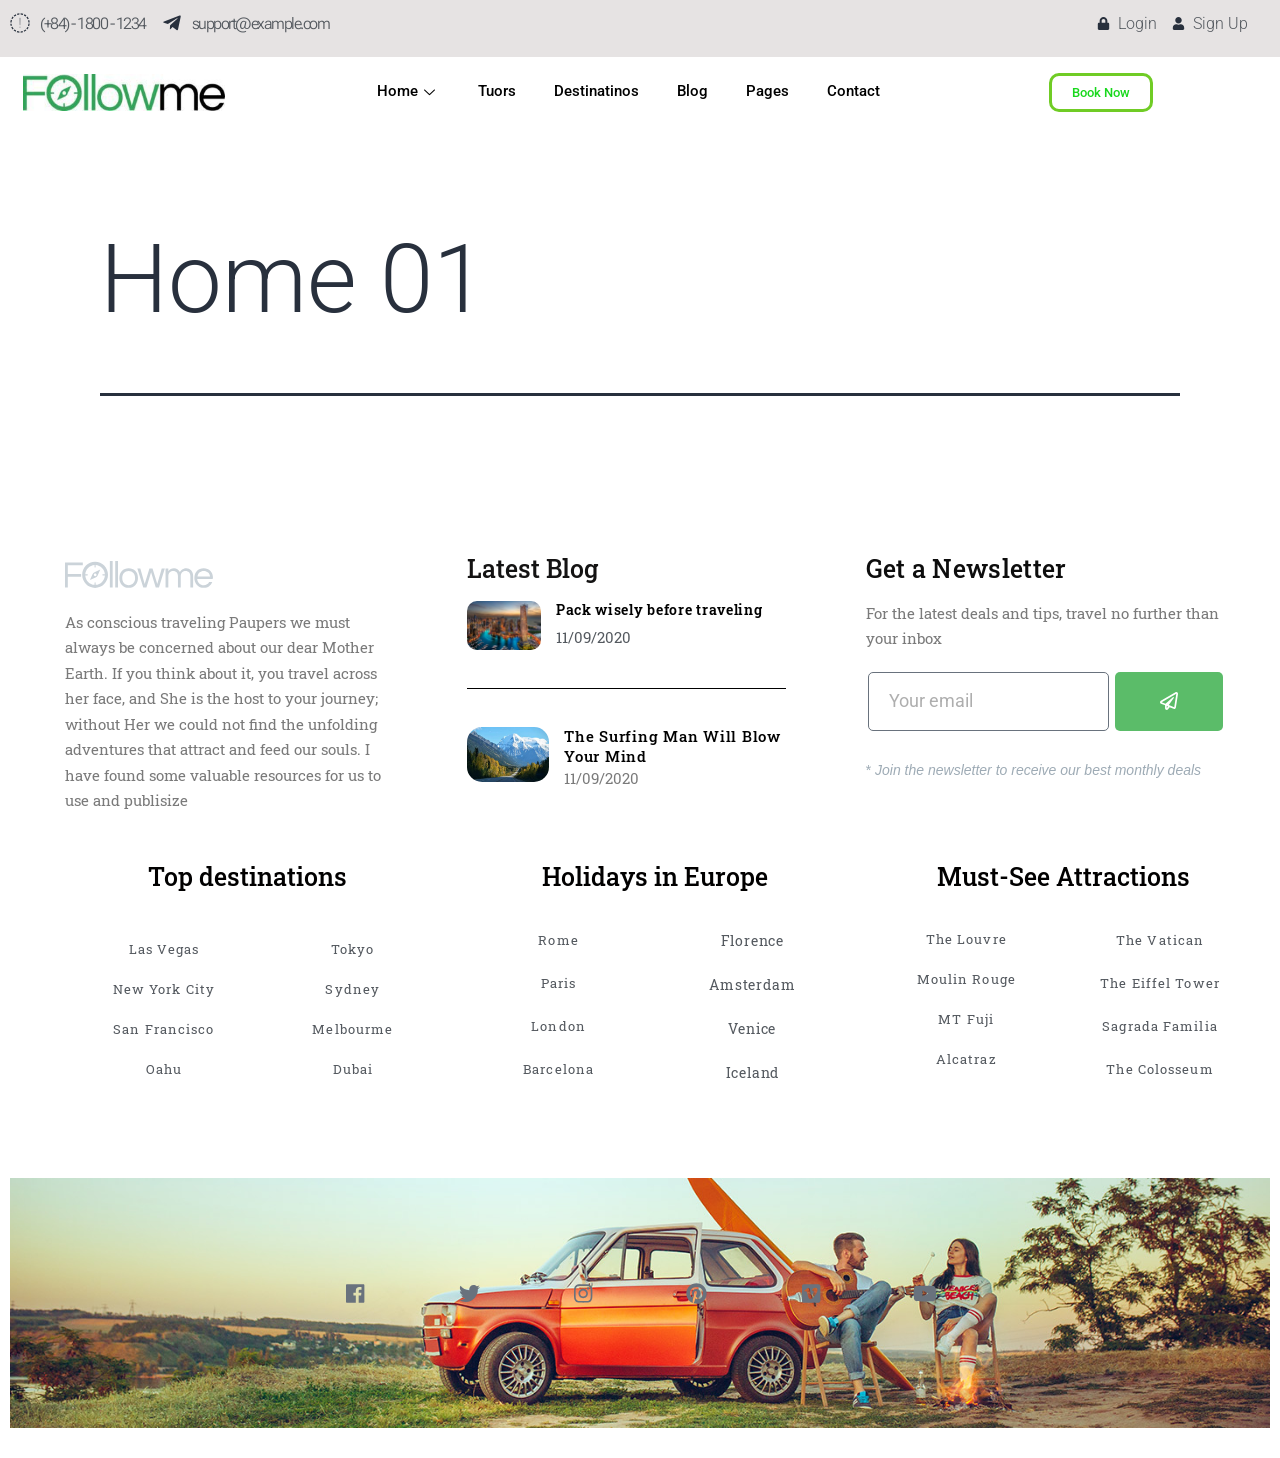
<file: home/home-01/index.html>
<!DOCTYPE html>
<html lang="vi">
<head>
	<meta charset="UTF-8">
	<meta name="viewport" content="width=device-width, initial-scale=1">
	<link rel="profile" href="http://gmpg.org/xfn/11">
	<link rel="pingback" href="https://hainguyen09101999.github.io/mywordpress/xmlrpc.php">
	<title>Home 01 &#8211; Explore</title>
<meta name="robots" content="max-image-preview:large">
<link rel="alternate" type="application/rss+xml" title="Dòng thông tin Explore &raquo;" href="https://hainguyen09101999.github.io/mywordpress/feed/">
<link rel="alternate" type="application/rss+xml" title="Dòng phản hồi Explore &raquo;" href="https://hainguyen09101999.github.io/mywordpress/comments/feed/">
<script>
window._wpemojiSettings = {"baseUrl":"https:\/\/s.w.org\/images\/core\/emoji\/14.0.0\/72x72\/","ext":".png","svgUrl":"https:\/\/s.w.org\/images\/core\/emoji\/14.0.0\/svg\/","svgExt":".svg","source":{"concatemoji":"https:\/\/hainguyen09101999.github.io\/mywordpress\/wp-includes\/js\/wp-emoji-release.min.js?ver=6.2.2"}};
/*! This file is auto-generated */
!function(e,a,t){var n,r,o,i=a.createElement("canvas"),p=i.getContext&&i.getContext("2d");function s(e,t){p.clearRect(0,0,i.width,i.height),p.fillText(e,0,0);e=i.toDataURL();return p.clearRect(0,0,i.width,i.height),p.fillText(t,0,0),e===i.toDataURL()}function c(e){var t=a.createElement("script");t.src=e,t.defer=t.type="text/javascript",a.getElementsByTagName("head")[0].appendChild(t)}for(o=Array("flag","emoji"),t.supports={everything:!0,everythingExceptFlag:!0},r=0;r<o.length;r++)t.supports[o[r]]=function(e){if(p&&p.fillText)switch(p.textBaseline="top",p.font="600 32px Arial",e){case"flag":return s("🏳️‍⚧️","🏳️​⚧️")?!1:!s("🇺🇳","🇺​🇳")&&!s("🏴󠁧󠁢󠁥󠁮󠁧󠁿","🏴​󠁧​󠁢​󠁥​󠁮​󠁧​󠁿");case"emoji":return!s("🫱🏻‍🫲🏿","🫱🏻​🫲🏿")}return!1}(o[r]),t.supports.everything=t.supports.everything&&t.supports[o[r]],"flag"!==o[r]&&(t.supports.everythingExceptFlag=t.supports.everythingExceptFlag&&t.supports[o[r]]);t.supports.everythingExceptFlag=t.supports.everythingExceptFlag&&!t.supports.flag,t.DOMReady=!1,t.readyCallback=function(){t.DOMReady=!0},t.supports.everything||(n=function(){t.readyCallback()},a.addEventListener?(a.addEventListener("DOMContentLoaded",n,!1),e.addEventListener("load",n,!1)):(e.attachEvent("onload",n),a.attachEvent("onreadystatechange",function(){"complete"===a.readyState&&t.readyCallback()})),(e=t.source||{}).concatemoji?c(e.concatemoji):e.wpemoji&&e.twemoji&&(c(e.twemoji),c(e.wpemoji)))}(window,document,window._wpemojiSettings);
</script>
<style>img.wp-smiley,
img.emoji {
	display: inline !important;
	border: none !important;
	box-shadow: none !important;
	height: 1em !important;
	width: 1em !important;
	margin: 0 0.07em !important;
	vertical-align: -0.1em !important;
	background: none !important;
	padding: 0 !important;
}</style>
	<link rel="stylesheet" id="bdt-uikit-css" href="https://hainguyen09101999.github.io/mywordpress/wp-content/plugins/bdthemes-element-pack-lite/assets/css/bdt-uikit.css?ver=3.13.1" media="all">
<link rel="stylesheet" id="ep-helper-css" href="https://hainguyen09101999.github.io/mywordpress/wp-content/plugins/bdthemes-element-pack-lite/assets/css/ep-helper.css?ver=5.0.0" media="all">
<link rel="stylesheet" id="wp-block-library-css" href="https://hainguyen09101999.github.io/mywordpress/wp-includes/css/dist/block-library/style.min.css?ver=6.2.2" media="all">
<style id="wp-block-library-theme-inline-css">.wp-block-audio figcaption{color:#555;font-size:13px;text-align:center}.is-dark-theme .wp-block-audio figcaption{color:hsla(0,0%,100%,.65)}.wp-block-audio{margin:0 0 1em}.wp-block-code{border:1px solid #ccc;border-radius:4px;font-family:Menlo,Consolas,monaco,monospace;padding:.8em 1em}.wp-block-embed figcaption{color:#555;font-size:13px;text-align:center}.is-dark-theme .wp-block-embed figcaption{color:hsla(0,0%,100%,.65)}.wp-block-embed{margin:0 0 1em}.blocks-gallery-caption{color:#555;font-size:13px;text-align:center}.is-dark-theme .blocks-gallery-caption{color:hsla(0,0%,100%,.65)}.wp-block-image figcaption{color:#555;font-size:13px;text-align:center}.is-dark-theme .wp-block-image figcaption{color:hsla(0,0%,100%,.65)}.wp-block-image{margin:0 0 1em}.wp-block-pullquote{border-bottom:4px solid;border-top:4px solid;color:currentColor;margin-bottom:1.75em}.wp-block-pullquote cite,.wp-block-pullquote footer,.wp-block-pullquote__citation{color:currentColor;font-size:.8125em;font-style:normal;text-transform:uppercase}.wp-block-quote{border-left:.25em solid;margin:0 0 1.75em;padding-left:1em}.wp-block-quote cite,.wp-block-quote footer{color:currentColor;font-size:.8125em;font-style:normal;position:relative}.wp-block-quote.has-text-align-right{border-left:none;border-right:.25em solid;padding-left:0;padding-right:1em}.wp-block-quote.has-text-align-center{border:none;padding-left:0}.wp-block-quote.is-large,.wp-block-quote.is-style-large,.wp-block-quote.is-style-plain{border:none}.wp-block-search .wp-block-search__label{font-weight:700}.wp-block-search__button{border:1px solid #ccc;padding:.375em .625em}:where(.wp-block-group.has-background){padding:1.25em 2.375em}.wp-block-separator.has-css-opacity{opacity:.4}.wp-block-separator{border:none;border-bottom:2px solid;margin-left:auto;margin-right:auto}.wp-block-separator.has-alpha-channel-opacity{opacity:1}.wp-block-separator:not(.is-style-wide):not(.is-style-dots){width:100px}.wp-block-separator.has-background:not(.is-style-dots){border-bottom:none;height:1px}.wp-block-separator.has-background:not(.is-style-wide):not(.is-style-dots){height:2px}.wp-block-table{margin:0 0 1em}.wp-block-table td,.wp-block-table th{word-break:normal}.wp-block-table figcaption{color:#555;font-size:13px;text-align:center}.is-dark-theme .wp-block-table figcaption{color:hsla(0,0%,100%,.65)}.wp-block-video figcaption{color:#555;font-size:13px;text-align:center}.is-dark-theme .wp-block-video figcaption{color:hsla(0,0%,100%,.65)}.wp-block-video{margin:0 0 1em}.wp-block-template-part.has-background{margin-bottom:0;margin-top:0;padding:1.25em 2.375em}</style>
<link rel="stylesheet" id="classic-theme-styles-css" href="https://hainguyen09101999.github.io/mywordpress/wp-includes/css/classic-themes.min.css?ver=6.2.2" media="all">
<style id="global-styles-inline-css">body{--wp--preset--color--black: #000000;--wp--preset--color--cyan-bluish-gray: #abb8c3;--wp--preset--color--white: #FFFFFF;--wp--preset--color--pale-pink: #f78da7;--wp--preset--color--vivid-red: #cf2e2e;--wp--preset--color--luminous-vivid-orange: #ff6900;--wp--preset--color--luminous-vivid-amber: #fcb900;--wp--preset--color--light-green-cyan: #7bdcb5;--wp--preset--color--vivid-green-cyan: #00d084;--wp--preset--color--pale-cyan-blue: #8ed1fc;--wp--preset--color--vivid-cyan-blue: #0693e3;--wp--preset--color--vivid-purple: #9b51e0;--wp--preset--color--dark-gray: #28303D;--wp--preset--color--gray: #39414D;--wp--preset--color--green: #D1E4DD;--wp--preset--color--blue: #D1DFE4;--wp--preset--color--purple: #D1D1E4;--wp--preset--color--red: #E4D1D1;--wp--preset--color--orange: #E4DAD1;--wp--preset--color--yellow: #EEEADD;--wp--preset--gradient--vivid-cyan-blue-to-vivid-purple: linear-gradient(135deg,rgba(6,147,227,1) 0%,rgb(155,81,224) 100%);--wp--preset--gradient--light-green-cyan-to-vivid-green-cyan: linear-gradient(135deg,rgb(122,220,180) 0%,rgb(0,208,130) 100%);--wp--preset--gradient--luminous-vivid-amber-to-luminous-vivid-orange: linear-gradient(135deg,rgba(252,185,0,1) 0%,rgba(255,105,0,1) 100%);--wp--preset--gradient--luminous-vivid-orange-to-vivid-red: linear-gradient(135deg,rgba(255,105,0,1) 0%,rgb(207,46,46) 100%);--wp--preset--gradient--very-light-gray-to-cyan-bluish-gray: linear-gradient(135deg,rgb(238,238,238) 0%,rgb(169,184,195) 100%);--wp--preset--gradient--cool-to-warm-spectrum: linear-gradient(135deg,rgb(74,234,220) 0%,rgb(151,120,209) 20%,rgb(207,42,186) 40%,rgb(238,44,130) 60%,rgb(251,105,98) 80%,rgb(254,248,76) 100%);--wp--preset--gradient--blush-light-purple: linear-gradient(135deg,rgb(255,206,236) 0%,rgb(152,150,240) 100%);--wp--preset--gradient--blush-bordeaux: linear-gradient(135deg,rgb(254,205,165) 0%,rgb(254,45,45) 50%,rgb(107,0,62) 100%);--wp--preset--gradient--luminous-dusk: linear-gradient(135deg,rgb(255,203,112) 0%,rgb(199,81,192) 50%,rgb(65,88,208) 100%);--wp--preset--gradient--pale-ocean: linear-gradient(135deg,rgb(255,245,203) 0%,rgb(182,227,212) 50%,rgb(51,167,181) 100%);--wp--preset--gradient--electric-grass: linear-gradient(135deg,rgb(202,248,128) 0%,rgb(113,206,126) 100%);--wp--preset--gradient--midnight: linear-gradient(135deg,rgb(2,3,129) 0%,rgb(40,116,252) 100%);--wp--preset--gradient--purple-to-yellow: linear-gradient(160deg, #D1D1E4 0%, #EEEADD 100%);--wp--preset--gradient--yellow-to-purple: linear-gradient(160deg, #EEEADD 0%, #D1D1E4 100%);--wp--preset--gradient--green-to-yellow: linear-gradient(160deg, #D1E4DD 0%, #EEEADD 100%);--wp--preset--gradient--yellow-to-green: linear-gradient(160deg, #EEEADD 0%, #D1E4DD 100%);--wp--preset--gradient--red-to-yellow: linear-gradient(160deg, #E4D1D1 0%, #EEEADD 100%);--wp--preset--gradient--yellow-to-red: linear-gradient(160deg, #EEEADD 0%, #E4D1D1 100%);--wp--preset--gradient--purple-to-red: linear-gradient(160deg, #D1D1E4 0%, #E4D1D1 100%);--wp--preset--gradient--red-to-purple: linear-gradient(160deg, #E4D1D1 0%, #D1D1E4 100%);--wp--preset--duotone--dark-grayscale: url('#wp-duotone-dark-grayscale');--wp--preset--duotone--grayscale: url('#wp-duotone-grayscale');--wp--preset--duotone--purple-yellow: url('#wp-duotone-purple-yellow');--wp--preset--duotone--blue-red: url('#wp-duotone-blue-red');--wp--preset--duotone--midnight: url('#wp-duotone-midnight');--wp--preset--duotone--magenta-yellow: url('#wp-duotone-magenta-yellow');--wp--preset--duotone--purple-green: url('#wp-duotone-purple-green');--wp--preset--duotone--blue-orange: url('#wp-duotone-blue-orange');--wp--preset--font-size--small: 18px;--wp--preset--font-size--medium: 20px;--wp--preset--font-size--large: 24px;--wp--preset--font-size--x-large: 42px;--wp--preset--font-size--extra-small: 16px;--wp--preset--font-size--normal: 20px;--wp--preset--font-size--extra-large: 40px;--wp--preset--font-size--huge: 96px;--wp--preset--font-size--gigantic: 144px;--wp--preset--spacing--20: 0.44rem;--wp--preset--spacing--30: 0.67rem;--wp--preset--spacing--40: 1rem;--wp--preset--spacing--50: 1.5rem;--wp--preset--spacing--60: 2.25rem;--wp--preset--spacing--70: 3.38rem;--wp--preset--spacing--80: 5.06rem;--wp--preset--shadow--natural: 6px 6px 9px rgba(0, 0, 0, 0.2);--wp--preset--shadow--deep: 12px 12px 50px rgba(0, 0, 0, 0.4);--wp--preset--shadow--sharp: 6px 6px 0px rgba(0, 0, 0, 0.2);--wp--preset--shadow--outlined: 6px 6px 0px -3px rgba(255, 255, 255, 1), 6px 6px rgba(0, 0, 0, 1);--wp--preset--shadow--crisp: 6px 6px 0px rgba(0, 0, 0, 1);}:where(.is-layout-flex){gap: 0.5em;}body .is-layout-flow > .alignleft{float: left;margin-inline-start: 0;margin-inline-end: 2em;}body .is-layout-flow > .alignright{float: right;margin-inline-start: 2em;margin-inline-end: 0;}body .is-layout-flow > .aligncenter{margin-left: auto !important;margin-right: auto !important;}body .is-layout-constrained > .alignleft{float: left;margin-inline-start: 0;margin-inline-end: 2em;}body .is-layout-constrained > .alignright{float: right;margin-inline-start: 2em;margin-inline-end: 0;}body .is-layout-constrained > .aligncenter{margin-left: auto !important;margin-right: auto !important;}body .is-layout-constrained > :where(:not(.alignleft):not(.alignright):not(.alignfull)){max-width: var(--wp--style--global--content-size);margin-left: auto !important;margin-right: auto !important;}body .is-layout-constrained > .alignwide{max-width: var(--wp--style--global--wide-size);}body .is-layout-flex{display: flex;}body .is-layout-flex{flex-wrap: wrap;align-items: center;}body .is-layout-flex > *{margin: 0;}:where(.wp-block-columns.is-layout-flex){gap: 2em;}.has-black-color{color: var(--wp--preset--color--black) !important;}.has-cyan-bluish-gray-color{color: var(--wp--preset--color--cyan-bluish-gray) !important;}.has-white-color{color: var(--wp--preset--color--white) !important;}.has-pale-pink-color{color: var(--wp--preset--color--pale-pink) !important;}.has-vivid-red-color{color: var(--wp--preset--color--vivid-red) !important;}.has-luminous-vivid-orange-color{color: var(--wp--preset--color--luminous-vivid-orange) !important;}.has-luminous-vivid-amber-color{color: var(--wp--preset--color--luminous-vivid-amber) !important;}.has-light-green-cyan-color{color: var(--wp--preset--color--light-green-cyan) !important;}.has-vivid-green-cyan-color{color: var(--wp--preset--color--vivid-green-cyan) !important;}.has-pale-cyan-blue-color{color: var(--wp--preset--color--pale-cyan-blue) !important;}.has-vivid-cyan-blue-color{color: var(--wp--preset--color--vivid-cyan-blue) !important;}.has-vivid-purple-color{color: var(--wp--preset--color--vivid-purple) !important;}.has-black-background-color{background-color: var(--wp--preset--color--black) !important;}.has-cyan-bluish-gray-background-color{background-color: var(--wp--preset--color--cyan-bluish-gray) !important;}.has-white-background-color{background-color: var(--wp--preset--color--white) !important;}.has-pale-pink-background-color{background-color: var(--wp--preset--color--pale-pink) !important;}.has-vivid-red-background-color{background-color: var(--wp--preset--color--vivid-red) !important;}.has-luminous-vivid-orange-background-color{background-color: var(--wp--preset--color--luminous-vivid-orange) !important;}.has-luminous-vivid-amber-background-color{background-color: var(--wp--preset--color--luminous-vivid-amber) !important;}.has-light-green-cyan-background-color{background-color: var(--wp--preset--color--light-green-cyan) !important;}.has-vivid-green-cyan-background-color{background-color: var(--wp--preset--color--vivid-green-cyan) !important;}.has-pale-cyan-blue-background-color{background-color: var(--wp--preset--color--pale-cyan-blue) !important;}.has-vivid-cyan-blue-background-color{background-color: var(--wp--preset--color--vivid-cyan-blue) !important;}.has-vivid-purple-background-color{background-color: var(--wp--preset--color--vivid-purple) !important;}.has-black-border-color{border-color: var(--wp--preset--color--black) !important;}.has-cyan-bluish-gray-border-color{border-color: var(--wp--preset--color--cyan-bluish-gray) !important;}.has-white-border-color{border-color: var(--wp--preset--color--white) !important;}.has-pale-pink-border-color{border-color: var(--wp--preset--color--pale-pink) !important;}.has-vivid-red-border-color{border-color: var(--wp--preset--color--vivid-red) !important;}.has-luminous-vivid-orange-border-color{border-color: var(--wp--preset--color--luminous-vivid-orange) !important;}.has-luminous-vivid-amber-border-color{border-color: var(--wp--preset--color--luminous-vivid-amber) !important;}.has-light-green-cyan-border-color{border-color: var(--wp--preset--color--light-green-cyan) !important;}.has-vivid-green-cyan-border-color{border-color: var(--wp--preset--color--vivid-green-cyan) !important;}.has-pale-cyan-blue-border-color{border-color: var(--wp--preset--color--pale-cyan-blue) !important;}.has-vivid-cyan-blue-border-color{border-color: var(--wp--preset--color--vivid-cyan-blue) !important;}.has-vivid-purple-border-color{border-color: var(--wp--preset--color--vivid-purple) !important;}.has-vivid-cyan-blue-to-vivid-purple-gradient-background{background: var(--wp--preset--gradient--vivid-cyan-blue-to-vivid-purple) !important;}.has-light-green-cyan-to-vivid-green-cyan-gradient-background{background: var(--wp--preset--gradient--light-green-cyan-to-vivid-green-cyan) !important;}.has-luminous-vivid-amber-to-luminous-vivid-orange-gradient-background{background: var(--wp--preset--gradient--luminous-vivid-amber-to-luminous-vivid-orange) !important;}.has-luminous-vivid-orange-to-vivid-red-gradient-background{background: var(--wp--preset--gradient--luminous-vivid-orange-to-vivid-red) !important;}.has-very-light-gray-to-cyan-bluish-gray-gradient-background{background: var(--wp--preset--gradient--very-light-gray-to-cyan-bluish-gray) !important;}.has-cool-to-warm-spectrum-gradient-background{background: var(--wp--preset--gradient--cool-to-warm-spectrum) !important;}.has-blush-light-purple-gradient-background{background: var(--wp--preset--gradient--blush-light-purple) !important;}.has-blush-bordeaux-gradient-background{background: var(--wp--preset--gradient--blush-bordeaux) !important;}.has-luminous-dusk-gradient-background{background: var(--wp--preset--gradient--luminous-dusk) !important;}.has-pale-ocean-gradient-background{background: var(--wp--preset--gradient--pale-ocean) !important;}.has-electric-grass-gradient-background{background: var(--wp--preset--gradient--electric-grass) !important;}.has-midnight-gradient-background{background: var(--wp--preset--gradient--midnight) !important;}.has-small-font-size{font-size: var(--wp--preset--font-size--small) !important;}.has-medium-font-size{font-size: var(--wp--preset--font-size--medium) !important;}.has-large-font-size{font-size: var(--wp--preset--font-size--large) !important;}.has-x-large-font-size{font-size: var(--wp--preset--font-size--x-large) !important;}
.wp-block-navigation a:where(:not(.wp-element-button)){color: inherit;}
:where(.wp-block-columns.is-layout-flex){gap: 2em;}
.wp-block-pullquote{font-size: 1.5em;line-height: 1.6;}</style>
<link rel="stylesheet" id="dashicons-css" href="https://hainguyen09101999.github.io/mywordpress/wp-includes/css/dashicons.min.css?ver=6.2.2" media="all">
<link rel="stylesheet" id="everest-forms-general-css" href="https://hainguyen09101999.github.io/mywordpress/wp-content/plugins/everest-forms/assets/css/everest-forms.css?ver=2.0.0.1" media="all">
<link rel="stylesheet" id="odometer-css" href="https://hainguyen09101999.github.io/mywordpress/wp-content/plugins/travel-agency-companion/public/css/odometer.min.css?ver=0.4.6" media="all">
<link rel="stylesheet" id="owl-carousel-css" href="https://hainguyen09101999.github.io/mywordpress/wp-content/plugins/travel-agency-companion/public/css/owl.carousel.min.css?ver=2.3.4" media="all">
<link rel="stylesheet" id="travel-agency-companion-css" href="https://hainguyen09101999.github.io/mywordpress/wp-content/plugins/travel-agency-companion/public/css/travel-agency-companion-public.min.css?ver=1.5.7" media="all">
<style id="travel-agency-companion-inline-css">.activities:after{
                        background: url( https://hainguyen09101999.github.io/mywordpress/wp-content/plugins/travel-agency-companion/includes/images/img2.jpg) no-repeat;
                    }</style>
<link rel="preload" as="style" onload="this.onload=null;this.rel='stylesheet'" id="wp-travel-engine-css" href="https://hainguyen09101999.github.io/mywordpress/wp-content/plugins/wp-travel-engine/dist/public/wte-public.css?ver=1683985059" media="all">
<link rel="stylesheet" id="hfe-style-css" href="https://hainguyen09101999.github.io/mywordpress/wp-content/plugins/header-footer-elementor/assets/css/header-footer-elementor.css?ver=1.6.14" media="all">
<link rel="stylesheet" id="wte-elementor-widget-styles-css" href="https://hainguyen09101999.github.io/mywordpress/wp-content/plugins/wte-elementor-widgets/dist/wte-elementor-widgets.css?ver=1.2.1" media="all">
<link rel="stylesheet" id="wte-elementor-swiper-styles-css" href="https://hainguyen09101999.github.io/mywordpress/wp-content/plugins/wte-elementor-widgets/dist/swiper.min.css?ver=1.2.1" media="all">
<link rel="stylesheet" id="elementor-icons-css" href="https://hainguyen09101999.github.io/mywordpress/wp-content/plugins/elementor/assets/lib/eicons/css/elementor-icons.min.css?ver=5.20.0" media="all">
<link rel="stylesheet" id="elementor-frontend-css" href="https://hainguyen09101999.github.io/mywordpress/wp-content/plugins/elementor/assets/css/frontend-lite.min.css?ver=3.13.2" media="all">
<link rel="stylesheet" id="swiper-css" href="https://hainguyen09101999.github.io/mywordpress/wp-content/plugins/elementor/assets/lib/swiper/v8/css/swiper.min.css?ver=8.4.5" media="all">
<link rel="stylesheet" id="elementor-post-39-css" href="https://hainguyen09101999.github.io/mywordpress/wp-content/uploads/elementor/css/post-39.css?ver=1684599921" media="all">
<link rel="stylesheet" id="elementor-pro-css" href="https://hainguyen09101999.github.io/mywordpress/wp-content/plugins/elementor-pro/assets/css/frontend-lite.min.css?ver=3.12.2" media="all">
<link rel="stylesheet" id="font-awesome-5-all-css" href="https://hainguyen09101999.github.io/mywordpress/wp-content/plugins/elementor/assets/lib/font-awesome/css/all.min.css?ver=3.13.2" media="all">
<link rel="stylesheet" id="font-awesome-4-shim-css" href="https://hainguyen09101999.github.io/mywordpress/wp-content/plugins/elementor/assets/lib/font-awesome/css/v4-shims.min.css?ver=3.13.2" media="all">
<link rel="stylesheet" id="elementor-global-css" href="https://hainguyen09101999.github.io/mywordpress/wp-content/uploads/elementor/css/global.css?ver=1684599925" media="all">
<link rel="stylesheet" id="elementor-post-213-css" href="https://hainguyen09101999.github.io/mywordpress/wp-content/uploads/elementor/css/post-213.css?ver=1684720040" media="all">
<link rel="stylesheet" id="hfe-widgets-style-css" href="https://hainguyen09101999.github.io/mywordpress/wp-content/plugins/header-footer-elementor/inc/widgets-css/frontend.css?ver=1.6.14" media="all">
<link rel="stylesheet" id="elementor-post-1117-css" href="https://hainguyen09101999.github.io/mywordpress/wp-content/uploads/elementor/css/post-1117.css?ver=1684720686" media="all">
<link rel="stylesheet" id="twenty-twenty-one-style-css" href="https://hainguyen09101999.github.io/mywordpress/wp-content/themes/twentytwentyone/style.css?ver=1.8" media="all">
<style id="twenty-twenty-one-style-inline-css">body,input,textarea,button,.button,.faux-button,.wp-block-button__link,.wp-block-file__button,.has-drop-cap:not(:focus)::first-letter,.entry-content .wp-block-archives,.entry-content .wp-block-categories,.entry-content .wp-block-cover-image,.entry-content .wp-block-latest-comments,.entry-content .wp-block-latest-posts,.entry-content .wp-block-pullquote,.entry-content .wp-block-quote.is-large,.entry-content .wp-block-quote.is-style-large,.entry-content .wp-block-archives *,.entry-content .wp-block-categories *,.entry-content .wp-block-latest-posts *,.entry-content .wp-block-latest-comments *,.entry-content p,.entry-content ol,.entry-content ul,.entry-content dl,.entry-content dt,.entry-content cite,.entry-content figcaption,.entry-content .wp-caption-text,.comment-content p,.comment-content ol,.comment-content ul,.comment-content dl,.comment-content dt,.comment-content cite,.comment-content figcaption,.comment-content .wp-caption-text,.widget_text p,.widget_text ol,.widget_text ul,.widget_text dl,.widget_text dt,.widget-content .rssSummary,.widget-content cite,.widget-content figcaption,.widget-content .wp-caption-text { font-family: 'Libre Franklin',sans-serif; }</style>
<link rel="stylesheet" id="twenty-twenty-one-print-style-css" href="https://hainguyen09101999.github.io/mywordpress/wp-content/themes/twentytwentyone/assets/css/print.css?ver=1.8" media="print">
<link rel="stylesheet" id="elementor-post-1272-css" href="https://hainguyen09101999.github.io/mywordpress/wp-content/uploads/elementor/css/post-1272.css?ver=1684599935" media="all">
<link rel="stylesheet" id="elementor-icons-ekiticons-css" href="https://hainguyen09101999.github.io/mywordpress/wp-content/plugins/elementskit-lite/modules/elementskit-icon-pack/assets/css/ekiticons.css?ver=2.8.8" media="all">
<link rel="stylesheet" id="loftloader-lite-animation-css" href="https://hainguyen09101999.github.io/mywordpress/wp-content/plugins/loftloader/assets/css/loftloader.min.css?ver=2022112601" media="all">
<link rel="stylesheet" id="ekit-widget-styles-css" href="https://hainguyen09101999.github.io/mywordpress/wp-content/plugins/elementskit-lite/widgets/init/assets/css/widget-styles.css?ver=2.8.8" media="all">
<link rel="stylesheet" id="ekit-responsive-css" href="https://hainguyen09101999.github.io/mywordpress/wp-content/plugins/elementskit-lite/widgets/init/assets/css/responsive.css?ver=2.8.8" media="all">
<link rel="stylesheet" id="eael-general-css" href="https://hainguyen09101999.github.io/mywordpress/wp-content/plugins/essential-addons-for-elementor-lite/assets/front-end/css/view/general.min.css?ver=5.7.2" media="all">
<link rel="stylesheet" id="google-fonts-1-css" href="https://fonts.googleapis.com/css?family=Roboto%3A100%2C100italic%2C200%2C200italic%2C300%2C300italic%2C400%2C400italic%2C500%2C500italic%2C600%2C600italic%2C700%2C700italic%2C800%2C800italic%2C900%2C900italic%7CRoboto+Slab%3A100%2C100italic%2C200%2C200italic%2C300%2C300italic%2C400%2C400italic%2C500%2C500italic%2C600%2C600italic%2C700%2C700italic%2C800%2C800italic%2C900%2C900italic%7CRoboto+Flex%3A100%2C100italic%2C200%2C200italic%2C300%2C300italic%2C400%2C400italic%2C500%2C500italic%2C600%2C600italic%2C700%2C700italic%2C800%2C800italic%2C900%2C900italic&#038;display=swap&#038;subset=vietnamese&#038;ver=6.2.2" media="all">
<link rel="stylesheet" id="elementor-icons-shared-0-css" href="https://hainguyen09101999.github.io/mywordpress/wp-content/plugins/elementor/assets/lib/font-awesome/css/fontawesome.min.css?ver=5.15.3" media="all">
<link rel="stylesheet" id="elementor-icons-fa-solid-css" href="https://hainguyen09101999.github.io/mywordpress/wp-content/plugins/elementor/assets/lib/font-awesome/css/solid.min.css?ver=5.15.3" media="all">
<link rel="stylesheet" id="elementor-icons-fa-brands-css" href="https://hainguyen09101999.github.io/mywordpress/wp-content/plugins/elementor/assets/lib/font-awesome/css/brands.min.css?ver=5.15.3" media="all">
<link rel="stylesheet" id="elementor-icons-fa-regular-css" href="https://hainguyen09101999.github.io/mywordpress/wp-content/plugins/elementor/assets/lib/font-awesome/css/regular.min.css?ver=5.15.3" media="all">
<link rel="preconnect" href="https://fonts.gstatic.com/" crossorigin>
<script src="https://hainguyen09101999.github.io/mywordpress/wp-includes/js/jquery/jquery.min.js?ver=3.6.4" id="jquery-core-js"></script>
<script src="https://hainguyen09101999.github.io/mywordpress/wp-includes/js/jquery/jquery-migrate.min.js?ver=3.4.0" id="jquery-migrate-js"></script>
<script src="https://hainguyen09101999.github.io/mywordpress/wp-content/plugins/elementor/assets/lib/font-awesome/js/v4-shims.min.js?ver=3.13.2" id="font-awesome-4-shim-js"></script>
<link rel="https://api.w.org/" href="https://hainguyen09101999.github.io/mywordpress/wp-json/">
<link rel="alternate" type="application/json" href="https://hainguyen09101999.github.io/mywordpress/wp-json/wp/v2/pages/1074">
<link rel="EditURI" type="application/rsd+xml" title="RSD" href="https://hainguyen09101999.github.io/mywordpress/xmlrpc.php?rsd">
<link rel="wlwmanifest" type="application/wlwmanifest+xml" href="https://hainguyen09101999.github.io/mywordpress/wp-includes/wlwmanifest.xml">
<meta name="generator" content="WordPress 6.2.2">
<meta name="generator" content="Everest Forms 2.0.0.1">
<link rel="canonical" href="https://hainguyen09101999.github.io/mywordpress/home/home-01/">
<link rel="shortlink" href="https://hainguyen09101999.github.io/mywordpress/?p=1074">
<link rel="alternate" type="application/json+oembed" href="https://hainguyen09101999.github.io/mywordpress/wp-json/oembed/1.0/embed?url=https%3A%2F%2Fhainguyen09101999.github.io%2Fmywordpress%2Fhome%2Fhome-01%2F">
<link rel="alternate" type="text/xml+oembed" href="https://hainguyen09101999.github.io/mywordpress/wp-json/oembed/1.0/embed?url=https%3A%2F%2Fhainguyen09101999.github.io%2Fmywordpress%2Fhome%2Fhome-01%2F#038;format=xml">
	<style>.betterdocs-wraper.betterdocs-main-wraper {
						background-color: #ffffff;		
																				}
		.betterdocs-archive-wrap.betterdocs-archive-main {
			padding-top: 50px;
			padding-bottom: 50px;
			padding-left: 0px;
			padding-right: 0px;
		}
		.betterdocs-archive-wrap.betterdocs-archive-main {
			width: 100%;
			max-width: 1600px;
		}
		.betterdocs-categories-wrap.single-kb.layout-masonry .docs-single-cat-wrap {
			margin-bottom: 15px;
		}
		.betterdocs-categories-wrap.single-kb.layout-flex .docs-single-cat-wrap {
			margin: 15px; 
		}
		.betterdocs-categories-wrap.single-kb .docs-single-cat-wrap .docs-cat-title-wrap { 
			padding-top: 20px; 
		}

		.betterdocs-categories-wrap.single-kb .docs-single-cat-wrap .docs-cat-title-wrap, 
		.betterdocs-archive-main .docs-item-container { 
			padding-right: 20px;
			padding-left: 20px;  
		}
		.betterdocs-archive-main .docs-item-container { 
			padding-bottom: 20px; 
		}
		.betterdocs-categories-wrap.betterdocs-category-box.layout-2.single-kb .docs-single-cat-wrap,
		.betterdocs-categories-wrap.single-kb .docs-single-cat-wrap.docs-cat-list-2-box {
			padding-top: 20px; 
			padding-right: 20px;
			padding-left: 20px; 
			padding-bottom: 20px; 
		}
                .betterdocs-categories-wrap.betterdocs-category-box.border-bottom a.docs-single-cat-wrap:hover {
            border-bottom-style: solid;
            border-bottom-width: 4px;
            border-bottom-color: #FF7D67;
        }
        		.betterdocs-categories-wrap.betterdocs-category-box .docs-single-cat-wrap p{
						color: #566e8b;
					}
		.betterdocs-categories-wrap.single-kb .docs-single-cat-wrap,
		.betterdocs-categories-wrap.single-kb .docs-single-cat-wrap .docs-cat-title-wrap {
						border-top-left-radius: 5px;
									border-top-right-radius: 5px;
					}
		.betterdocs-categories-wrap.single-kb .docs-single-cat-wrap,
		.betterdocs-categories-wrap.single-kb .docs-single-cat-wrap .docs-item-container {
						border-bottom-right-radius: 5px;
									border-bottom-left-radius: 5px;
					}
		.betterdocs-category-list .betterdocs-categories-wrap .docs-single-cat-wrap,
		.betterdocs-category-box.white-bg .docs-single-cat-wrap,
		.betterdocs-categories-wrap.white-bg .docs-single-cat-wrap {
						background-color: #fff;
					}
		.betterdocs-category-box.single-kb.ash-bg .docs-single-cat-wrap {
						background-color: #f8f8fc;
					}
		.betterdocs-category-box.single-kb .docs-single-cat-wrap:hover,
		.betterdocs-categories-wrap.single-kb.white-bg .docs-single-cat-wrap.docs-cat-list-2-box:hover {
						background-color: #fff;
					}
		.betterdocs-category-box.single-kb .docs-single-cat-wrap img {
						margin-bottom: 20px;
					}
		.betterdocs-category-box.single-kb .docs-single-cat-wrap .docs-cat-title,
		.pro-layout-4.single-kb .docs-cat-list-2-box-content .docs-cat-title {
						margin-bottom: 15px;
					}
		.betterdocs-category-box.single-kb .docs-single-cat-wrap p {
						margin-bottom: 15px;
					}
		.betterdocs-category-box.single-kb .docs-single-cat-wrap span {
					}
		.docs-cat-title img {
			height: 32px; 
		}
		.betterdocs-category-box.single-kb .docs-single-cat-wrap img { 
			height: 80px; 
		}
		.single-kb .docs-cat-title-inner .docs-cat-heading,
		.betterdocs-category-box.single-kb .docs-single-cat-wrap .docs-cat-title,
		.single-kb .docs-cat-list-2-box .docs-cat-title,
		.single-kb .docs-cat-list-2-items .docs-cat-title{
			font-size: 20px;
		}
        .single-kb .docs-cat-title-inner .docs-cat-heading {
			color: #528ffe; 
		}
		.betterdocs-category-box.single-kb .docs-single-cat-wrap .docs-cat-title,
		.single-kb .docs-cat-list-2 .docs-cat-title, 
		.betterdocs-category-grid-layout-6 .betterdocs-term-info .betterdocs-term-title {
			color: #333333;
		}
				.docs-cat-title-wrap .docs-cat-title-inner {
			border-color: #528ffe; 
			padding-bottom: 20px;
		}
		.docs-cat-title-inner .docs-item-count span {
			color: #ffffff; 
			font-size: 15px;
		}
		.betterdocs-category-box.single-kb .docs-single-cat-wrap span,
		.single-kb .docs-cat-list-2-box .title-count span {
			color: #707070; 
			font-size: 15px;
		}
		.betterdocs-categories-wrap.single-kb .docs-cat-title-wrap .docs-item-count span {
			font-size: 15px;
			color: #ffffff; 
		}

		.betterdocs-categories-wrap .docs-item-count {
			background-color: #528ffe; 
		}

		.betterdocs-categories-wrap.single-kb .docs-cat-title-inner span {
			background-color: rgba(82,143,254,0.44);
			border-color: #ffffff;
			border-style: none;
			width: 30px; 
			height: 30px;
			border-top-width: 0px;
			border-right-width: 0px;
			border-bottom-width: 0px;
			border-left-width: 0px;
		}
		.betterdocs-categories-wrap.single-kb .docs-item-container ul {
			background-color: rgba(255,255,255,0);
			padding-top: 0px;
			padding-bottom: 0px;
			padding-right: 0px;
			padding-left: 0px;
		}
		.betterdocs-categories-wrap.single-kb .docs-item-container {
			background-color: #ffffff;
		}
		.betterdocs-categories-wrap.single-kb .docs-item-container li,
		.betterdocs-categories-wrap.single-kb .docs-item-container .docs-sub-cat-title,
        .betterdocs-popular-list.single-kb ul li {
			margin-top: 10px;
			margin-right: 10px;
			margin-left: 10px;
		}
        .betterdocs-categories-wrap.single-kb .docs-item-container li,
        .betterdocs-popular-list.single-kb ul li {
            margin-bottom: 10px;
			padding-top: 0px;
			padding-right: 0px;
			padding-bottom: 0px;
			padding-left: 0px;
        }
		.betterdocs-categories-wrap.single-kb .docs-item-container li svg {
			fill: #566e8b;
			font-size: 15px;
            min-width: 15px;
		}
        .betterdocs-popular-list.single-kb ul li svg {
			font-size: 15px;
            min-width: 15px;
		}
        .betterdocs-popular-list.single-kb ul li svg path {
			fill: #566e8b;
		}
		.betterdocs-categories-wrap.single-kb li a,
        .betterdocs-popular-list.single-kb ul li a {
			color: #566e8b;
			font-size: 15px;
		}
				.betterdocs-categories-wrap.single-kb .docs-item-container .docs-sub-cat li a {
			color: #566e8b;
		}
						.betterdocs-categories-wrap.single-kb .docs-item-container .docs-sub-cat li a:hover {
			color: #566e8b;
		}
						.betterdocs-categories-wrap.single-kb .docs-item-container .docs-sub-cat li svg {
			fill: #566e8b;
		}
				.betterdocs-categories-wrap.single-kb li a:hover,
        .betterdocs-popular-list.single-kb ul li a:hover {
			color: #566e8b;
		}
		.betterdocs-categories-wrap.single-kb .docs-item-container .docs-sub-cat-title svg {
			fill: #566e8b;
			font-size: 15px;
		}
		.betterdocs-categories-wrap.single-kb .docs-sub-cat-title a {
			color: #566e8b;
			font-size: 17px;
		}
		.betterdocs-categories-wrap.single-kb .docs-sub-cat-title a:hover {
			color: #566e8b;
		}
		.betterdocs-categories-wrap.single-kb .docs-item-container .docs-cat-link-btn, .betterdocs-categories-wrap.single-kb .docs-item-container .docs-cat-link-btn:visited {
			background-color: #ffffff;
			font-size: 16px;
			color: #528ffe;
			border-color: #528ffe;
			border-top-left-radius: 50px;
			border-top-right-radius: 50px;
			border-bottom-right-radius: 50px;
			border-bottom-left-radius: 50px;
			padding-top: 10px;
			padding-right: 20px;
			padding-bottom: 10px;
			padding-left: 20px;
			border-width: 1px;
		}

		.betterdocs-categories-wrap.single-kb .docs-item-container .docs-cat-link-btn, .betterdocs-categories-wrap.multiple-kb .tabs-content .betterdocs-tab-content .betterdocs-tab-categories .docs-single-cat-wrap .docs-item-container .docs-cat-link-btn{
			border-width: 1px;
		}
		.betterdocs-categories-wrap.single-kb .docs-item-container .docs-cat-link-btn:hover {
			background-color: #528ffe;
			color: #fff;
			border-color: #528ffe;
		}
		.betterdocs-categories-wrap.single-kb .docs-single-cat-wrap .docs-item-container .docs-cat-link-btn {
			margin-top: 10px;
			margin-bottom: 10px;
			margin-left: 20px;
			margin-right: 20px;
		}
		.betterdocs-single-bg .betterdocs-content-area, .betterdocs-single-bg .betterdocs-content-full {
			background-color: rgba(255,255,255,0);	
				
														}
		.betterdocs-single-wraper .betterdocs-content-area {
			padding-top: 30px;
			padding-right: 25px;
			padding-bottom: 30px;
			padding-left: 25px;
			max-width: 1400px;
			width:100%;
		}
		.betterdocs-single-wraper .betterdocs-content-area .docs-single-main {
			padding-top: 20px;
			padding-right: 20px;
			padding-bottom: 20px;
			padding-left: 20px;
		}
		.betterdocs-single-layout4 .betterdocs-content-full {
			padding-top: 30px;
			padding-right: 25px;
			padding-bottom: 30px;
			padding-left: 25px;
		}
		.betterdocs-single-layout4 .betterdocs-content-full{
			background-color: rgba(255,255,255,0);	
				
														}
		.betterdocs-single-layout5 .betterdocs-content-full {
			padding-top: 30px;
			padding-right: 25px;
			padding-bottom: 30px;
			padding-left: 25px;
		}
		.betterdocs-single-layout5 .betterdocs-content-full {
			background-color: rgba(255,255,255,0);	
				
														}
		.betterdocs-single-layout2 .docs-content-full-main .doc-single-content-wrapper {
			padding-top: 0px;
			padding-right: 0px;
			padding-bottom: 0px;
			padding-left: 0px;
		}
		.betterdocs-single-layout3 .docs-content-full-main .doc-single-content-wrapper {
			padding-top: 0px;
			padding-right: 0px;
			padding-bottom: 0px;
			padding-left: 0px;
		}
		.docs-single-title .betterdocs-entry-title {
			font-size: 36px;
			color: #3f5876;
		}
		.betterdocs-breadcrumb .betterdocs-breadcrumb-item a {
			font-size: 16px;
			color: #566e8b;
		}
		.betterdocs-breadcrumb .betterdocs-breadcrumb-list .betterdocs-breadcrumb-item a:hover {
			color: #566e8b;
		}
		.betterdocs-breadcrumb .breadcrumb-delimiter {
			color: #566e8b;
		}
		.betterdocs-breadcrumb-item.current span {
			font-size: 16px;
			color: #528fff;
		}
		.betterdocs-toc {
			background-color: #fff;
			padding-top: 20px;
			padding-right: 25px;
			padding-bottom: 20px;
			padding-left: 20px;
			margin-top: 0px;
			margin-right: 0px;
			margin-bottom: 0px;
			margin-left: 0px;
		}
		.betterdocs-entry-content .betterdocs-toc {
			margin-bottom: 20px;
		}
		.sticky-toc-container {
			width: 320px;
		}
		.sticky-toc-container.toc-sticky {
			z-index: 2;
			margin-top: 0px;
		}
		.betterdocs-toc > .toc-title {
			color: #3f5876;
			font-size: 18px;
		}
		.betterdocs-entry-content .betterdocs-toc.collapsible-sm .angle-icon {
			color: #3f5876;
		}
		.betterdocs-toc > .toc-list a {
			color: #566e8b;
			font-size: 14px;
			margin-top: 5px;
			margin-right: 0px;
			margin-bottom: 5px;
			margin-left: 0px;
		}
		.betterdocs-toc > .toc-list li a:before {
			font-size: 12px;
			color: #566e8b;
		}
		.betterdocs-toc > .toc-list li:before {
			padding-top: 5px;
		}
		.betterdocs-toc > .toc-list a:hover {
			color: #528fff;
		}
		.feedback-form-link .feedback-form-icon svg, .feedback-form-link .feedback-form-icon img {
			width: 26px;
		}
		.betterdocs-toc > .toc-list a.active,
        .betterdocs-toc > .toc-list a.active:before {
			color: #528fff;
		}
        .betterdocs-toc > .toc-list a.active:after {
            background-color: #528fff;
        }
		.betterdocs-content {
			color: #4d4d4d;
			font-size: 16px;
		}
		.betterdocs-social-share .betterdocs-social-share-heading h5 {
			color: #566e8b;
		}
		.betterdocs-entry-footer .feedback-form-link {
			color: #566e8b;
			font-size: 15px;
		}
		.betterdocs-entry-footer .feedback-update-form .feedback-form-link:hover {
			color: #566e8b;
		}
        .betterdocs-entry-footer .feedback-form .modal-content .feedback-form-title {
            color: #3f5876;
            font-size: 21px;
        }
		.docs-navigation a {
			color: #3f5876;
			font-size: 16px;
		}
		.docs-navigation a:hover {
			color: #3f5876;
		}
		.docs-navigation a svg{
			fill: #5edf8e;
			min-width: 16px;
			width: 16px;
		}
		.betterdocs-entry-footer .update-date{
			color: #566e8b;
			font-size: 14px;
		}
		.betterdocs-credit p{
			color: #201d3a;
			font-size: 14px;
		}
		.betterdocs-credit p a{
			color: #528fff;
		}
		.betterdocs-sidebar-content.betterdocs-category-sidebar .betterdocs-categories-wrap,
		.betterdocs-category-wraper .betterdocs-full-sidebar-left {
			background-color: #ffffff;
		}
		.betterdocs-single-layout1 .betterdocs-sidebar-content .betterdocs-categories-wrap {
						border-top-left-radius: 5px;
									border-top-right-radius: 5px;
									border-bottom-right-radius: 5px;
									border-bottom-left-radius: 5px;
					}
		.betterdocs-sidebar-content.betterdocs-category-sidebar .docs-single-cat-wrap .docs-cat-title-wrap{
			background-color: #ffffff;
		}
		.betterdocs-sidebar-content.betterdocs-category-sidebar .docs-cat-title img {
			height: 2px;
		}
		.betterdocs-sidebar-content.betterdocs-category-sidebar .docs-cat-title-inner .docs-cat-heading{
			color: #3f5876;
			font-size: 16px;
		}
		.betterdocs-sidebar-content.betterdocs-category-sidebar .docs-cat-title-inner .docs-cat-heading:hover {
			color: #3f5876 !important;
		}
		.betterdocs-sidebar-content.betterdocs-category-sidebar .docs-cat-title-inner .cat-list-arrow-down {
			color: #3f5876;
		}
		.betterdocs-sidebar-content.betterdocs-category-sidebar .docs-single-cat-wrap .active-title .docs-cat-title-inner .docs-cat-heading,
		.betterdocs-sidebar-content.betterdocs-category-sidebar .active-title .docs-cat-title-inner .docs-cat-heading,
		.betterdocs-category-wraper .betterdocs-full-sidebar-left .docs-cat-title-wrap::after {
			color: #3f5876;
		}
		.betterdocs-sidebar-content.betterdocs-category-sidebar .docs-item-count {
			background-color: #528ffe;
		}
		.betterdocs-sidebar-content.betterdocs-category-sidebar .docs-item-count span {
			background-color: rgba(82, 143, 255, 0.2);
			color: #ffffff;
			font-size: 12px;
		}
		.betterdocs-sidebar-content.betterdocs-category-sidebar .betterdocs-categories-wrap .docs-single-cat-wrap {
			margin-top: 5px;
			margin-right: 0px;
			margin-bottom: 5px;
			margin-left: 0px;
		}
		.betterdocs-sidebar-content.betterdocs-category-sidebar .betterdocs-categories-wrap, .betterdocs-full-sidebar-left .betterdocs-categories-wrap {
			padding-top: 0px;
			padding-right: 0px;
			padding-bottom: 0px;
			padding-left: 0px;
		}
		.betterdocs-sidebar-content.betterdocs-category-sidebar .betterdocs-categories-wrap .docs-single-cat-wrap .docs-cat-title-wrap {
			padding-top: 10px;
			padding-right: 15px;
			padding-bottom: 10px;
			padding-left: 15px;
		}
		.betterdocs-single-layout2 .betterdocs-full-sidebar-left .betterdocs-sidebar-content .betterdocs-categories-wrap .docs-cat-title-inner {
						background-color: #ffffff;		
						padding-top: 10px;
			padding-right: 15px;
			padding-bottom: 10px;
			padding-left: 15px;
		}
		.betterdocs-sidebar-content.betterdocs-category-sidebar .docs-item-container{
			background-color: #ffffff;
		}
		.betterdocs-sidebar-content.betterdocs-category-sidebar .docs-single-cat-wrap .docs-cat-title-wrap.active-title{
			background-color: rgba(90, 148, 255, .1);
			border-color: #528fff;
		}

		.betterdocs-sidebar-content.betterdocs-category-sidebar .betterdocs-categories-wrap .docs-item-container li {
			padding-left: 0;
			margin-top: 10px;
			margin-right: 10px;
			margin-bottom: 10px;
			margin-left: 10px;
		}
		.betterdocs-single-layout2 .betterdocs-sidebar-content .betterdocs-categories-wrap .docs-item-container li {
			margin-right: 0 !important;
		}
		.betterdocs-sidebar-content.betterdocs-category-sidebar .betterdocs-categories-wrap li a {
			color: #566e8b;
			font-size: 14px;
		}
		.betterdocs-sidebar-content.betterdocs-category-sidebar .betterdocs-categories-wrap li a:hover {
			color: #528fff;
		}
		.betterdocs-sidebar-content.betterdocs-category-sidebar .betterdocs-categories-wrap li svg {
			fill: #566e8b;
			font-size: 14px;
		}
        .betterdocs-sidebar-content .betterdocs-categories-wrap li a.active,
        .betterdocs-sidebar-content .betterdocs-categories-wrap li.sub-list a.active {
            color: #528fff;
        }
		.betterdocs-category-wraper.betterdocs-single-wraper{
						background-color: #ffffff;
																				}	
		.betterdocs-category-wraper.betterdocs-single-wraper .docs-listing-main .docs-category-listing{
						background-color: #ffffff;
						margin-top: 0px;
			margin-right: 0px;
			margin-bottom: 0px;
			margin-left: 0px;
			padding-top: 30px;
			padding-right: 30px;
			padding-bottom: 30px;
			padding-left: 30px;
			border-radius: 5px;
		}
		.betterdocs-category-wraper .docs-category-listing .docs-cat-title .docs-cat-heading {
			color: #566e8b;
			font-size: 20px;
			margin-top: 0px;
			margin-right: 0px;
			margin-bottom: 20px;
			margin-left: 0px;
		}
		.betterdocs-category-wraper .docs-category-listing .docs-cat-title p {
			color: #566e8b;
			font-size: 14px;
			margin-top: 0px;
			margin-right: 0px;
			margin-bottom: 20px;
			margin-left: 0px;
		}
		.betterdocs-category-wraper .docs-listing-main .docs-category-listing .docs-list ul li, 
		.betterdocs-category-wraper .docs-listing-main .docs-category-listing .docs-list .docs-sub-cat-title {
			margin-top: 10px;
			margin-right: 0px;
			margin-bottom: 10px;
			margin-left: 0px;
		}
		.betterdocs-category-wraper .docs-listing-main .docs-category-listing .docs-list ul li svg {
			fill: #566e8b;
			font-size: 16px;
            min-width: 16px;
		}
		.betterdocs-category-wraper .docs-listing-main .docs-category-listing .docs-list ul li a {
			color: #566e8b;
			font-size: 14px;
		}
		.betterdocs-category-wraper .docs-listing-main .docs-category-listing .docs-list ul li a:hover {
			color: #528ffe;
		}
				.betterdocs-category-wraper .docs-listing-main .docs-category-listing .docs-list .docs-sub-cat li a {
			color: #566e8b;
		}
						.betterdocs-category-wraper .docs-listing-main .docs-category-listing .docs-list .docs-sub-cat li a:hover {
			color: #566e8b;
		}
						.betterdocs-category-wraper .docs-listing-main .docs-category-listing .docs-list .docs-sub-cat li svg {
			fill: #566e8b;
		}
				.betterdocs-category-wraper .docs-listing-main .docs-category-listing .docs-list .docs-sub-cat-title svg {
			fill: #566e8b;
			font-size: 15px;
		}
		.betterdocs-category-wraper .docs-listing-main .docs-category-listing .docs-list .docs-sub-cat-title a {
			color: #566e8b;
			font-size: 17px;
		}
		.betterdocs-category-wraper .docs-listing-main .docs-category-listing .docs-list .docs-sub-cat-title a:hover {
			color: #566e8b;
		}

		.betterdocs-search-form-wrap{
						background-color: #f7f7f7;
																		padding-top: 50px;
			padding-right: 20px;
			padding-bottom: 50px;
			padding-left: 20px;
			margin-top:0px;
			margin-right:0px;
			margin-bottom:0px;
			margin-left:0px;
					}
		.betterdocs-search-heading h2.heading, .betterdocs-search-heading h1.heading, .betterdocs-search-heading h3.heading, .betterdocs-search-heading h4.heading, .betterdocs-search-heading h5.heading, .betterdocs-search-heading h6.heading {
			line-height: 1.2;
			font-size: 40px;
			color: #566e8b;
			margin-top: 0px;
			margin-right: 0px;
			margin-bottom: 20px;
			margin-left: 0px;
		}
		.betterdocs-search-heading h3.subheading, .betterdocs-search-heading h2.subheading, .betterdocs-search-heading h1.subheading, .betterdocs-search-heading h4.subheading, .betterdocs-search-heading h5.subheading, .betterdocs-search-heading h6.subheading {
			line-height: 1.2;
			font-size: 16px;
			color: #566e8b;
			margin-top: 0px;
			margin-right: 0px;
			margin-bottom: 20px;
			margin-left: 0px;
		}
		.betterdocs-searchform {
			background-color: #ffffff;
			border-radius: 8px;
			padding-top: 22px;
			padding-right: 15px;
			padding-bottom: 22px;
			padding-left: 15px;
		}
		.betterdocs-searchform .betterdocs-search-field {
			font-size: 16px;
			color: #595959;
		}	
		.betterdocs-searchform .betterdocs-search-field:focus{
			color: #595959;
		}
		.betterdocs-searchform .betterdocs-search-field::placeholder{
			color: #595959;
		}
		.betterdocs-searchform svg.docs-search-icon {
			fill: #444b54;
			height: 30px;
		}
		.docs-search-close path.close-line {
			fill: #ff697b;	
		}
		.docs-search-close path.close-border {
			fill: #444b54;	
		}
		.docs-search-loader {
			stroke: #444b54;	
		}
		.betterdocs-searchform svg.docs-search-icon:hover {
			fill: #444b54;
		}
		.betterdocs-live-search .docs-search-result {
			width: 100%;
			max-width: 800px;
			background-color: #fff;
			border-color: #f1f1f1;
		}
		.betterdocs-search-result-wrap::before {
			border-color: transparent transparent #fff;
		}
		.betterdocs-live-search .docs-search-result li {
			border-color: #f5f5f5;
		}
		.betterdocs-live-search .docs-search-result li a {
			font-size: 16px;
			padding-top: 10px;
			padding-right: 10px;
			padding-bottom: 10px;
			padding-left: 10px;
		}
		.betterdocs-live-search .docs-search-result li a .betterdocs-search-title {
			color: #444444;
		}

		.betterdocs-live-search .docs-search-result li a .betterdocs-search-category{
			color: #444444;
		}

		.betterdocs-live-search .docs-search-result li:hover {
			background-color: #f5f5f5;
		}
		.betterdocs-live-search .docs-search-result li a span:hover {
			color: #444444;
		}
		.betterdocs-category-box.pro-layout-3 .docs-single-cat-wrap img,
		.docs-cat-list-2-box img {
			margin-right: 20px;
		}
		.betterdocs-wraper.betterdocs-category-list-2 .betterdocs-search-form-wrap {
			padding-bottom: 130px;
		}

		.betterdocs-article-reactions .betterdocs-article-reactions-heading h5 {
			color: #566e8b;
		}
		.betterdocs-article-reaction-links li a {
			background-color: #00b88a;
		}
		.betterdocs-article-reaction-links li a:hover {
			background-color: #fff;
		}
		.betterdocs-article-reaction-links li a svg path {
			fill: #fff;
		}
		.betterdocs-article-reaction-links li a:hover svg path {
			fill: #00b88a;
		}

		/**
		 * FAQ Layout 1 Customizer CSS
		 */
		.betterdocs-faq-section-title.faq-doc{
			margin: 0px 0px 0px 0px;			color:#15063F;
			font-size: 30px;
		}
		.betterdocs-faq-main-wrapper-layout-1.faq-doc .betterdocs-faq-title h2{
			color: #15063F;
			font-size: 25px;
			padding: 20px 20px 20px 20px;		}

		.betterdocs-faq-main-wrapper-layout-1.faq-doc .betterdocs-faq-list > li .betterdocs-faq-group .betterdocs-faq-post .betterdocs-faq-post-name{
			color: #2f3b48;
			font-size: 17px;
		}

		.betterdocs-faq-main-wrapper-layout-1.faq-doc .betterdocs-faq-list > li .betterdocs-faq-group .betterdocs-faq-post{
			background-color: #f0f1f5;
			padding: 20px 20px 20px 20px;		}
		.betterdocs-faq-main-wrapper-layout-1.faq-doc .betterdocs-faq-group .betterdocs-faq-main-content{
			background-color: #fbfcff;
			font-size: 15px;
			color: #7B7B7B;
		}

		/**
		 * FAQ Layout 2 Customizer CSS
		 */
		.betterdocs-faq-main-wrapper-layout-2.faq-doc .betterdocs-faq-title h2{
			color: #15063F;
			font-size: 25px;
			padding: 20px 20px 20px 20px;		}

		.betterdocs-faq-main-wrapper-layout-2.faq-doc .betterdocs-faq-list > li .betterdocs-faq-group .betterdocs-faq-post-layout-2 .betterdocs-faq-post-name{
			color: #2f3b48;
			font-size: 17px;
		}

		.betterdocs-faq-main-wrapper-layout-2.faq-doc .betterdocs-faq-list-layout-2 > li .betterdocs-faq-group-layout-2{
			background-color: #fff;
		}

		.betterdocs-faq-main-wrapper-layout-2.faq-doc .betterdocs-faq-list-layout-2 > li .betterdocs-faq-group-layout-2 .betterdocs-faq-main-content-layout-2{
			background-color: #fff;
			font-size: 15px;
			color: #7B7B7B;
		}

		.betterdocs-faq-main-wrapper-layout-2.faq-doc .betterdocs-faq-list-layout-2 > li .betterdocs-faq-group-layout-2 .betterdocs-faq-post-layout-2 {
			padding: 20px 20px 20px 20px;		}</style>
	<!--<script>
		jQuery(document).ready(function() {
			var masonryGrid = jQuery(".betterdocs-categories-wrap.layout-masonry");
			var columnPerGrid = jQuery(".betterdocs-categories-wrap.layout-masonry").attr('data-column');
			var masonryItem = jQuery(".betterdocs-categories-wrap.layout-masonry .docs-single-cat-wrap");
			var doc_page_column_space = ;
			var total_margin = columnPerGrid * doc_page_column_space;
			if (masonryGrid.length) {
				masonryItem.css("width", "calc((100% - "+total_margin+"px) / "+parseInt(columnPerGrid)+")");
				masonryGrid.masonry({
					itemSelector: ".docs-single-cat-wrap",
					percentPosition: true,
					gutter: doc_page_column_space
				});
			}
		});
	</script>-->
    		<style>.wpte-bf-book-summary .wpte-bf-trip-name-wrap{display:flex;flex-direction:column;align-items:flex-start}.wpte-bf-trip-code{margin:15px 0 0 0;padding:3px 15px;font-size:15px;letter-spacing:.5px;line-height:1.7;background:var(--primary-color);color:rgba(255,255,255,.85);border-radius:3px;order:3;font-style:italic}.wpte-bf-trip-code span{font-style:normal;font-weight:600}</style>
		<meta name="generator" content="Elementor 3.13.2; features: e_dom_optimization, e_optimized_assets_loading, e_optimized_css_loading, a11y_improvements, additional_custom_breakpoints; settings: css_print_method-external, google_font-enabled, font_display-swap">
<script type="text/javascript">
if (jQuery.fn.chosen === undefined) {
	jQuery.fn.chosen = function(data) {
		// iterate all selected elements
		jQuery(this).each(function() {
			// check is we have a multiple select
			var isMultiple = jQuery(this).prop('multiple');

			if (!0 && !isMultiple) {
				// do not go ahead in case we don't need a custom plugin
				// to handle standard dropdowns
				return this;
			}

			if (data !== undefined) {
				// invoke requested method (e.g. destroy)
				jQuery(this).select2(data);
			} else {
				data = {};
				data.width       = isMultiple ? 300 : 200;
				data.allowClear  = jQuery(this).hasClass('required') ? false : true;
				data.placeholder = Joomla.JText._('JGLOBAL_SELECT_AN_OPTION');

				var firstOption = jQuery(this).find('option').first();

				// in case we don't have an empty option, unset placeholder
				if (!isMultiple && firstOption.length && firstOption.val().length > 0) {
					data.allowClear  = false;
					data.placeholder = null;
				}

				// turn off search when there are 5 options or less
				if (jQuery(this).find('option').length <= 5) {
					data.minimumResultsForSearch = -1;
				}

				// init select2 plugin
				jQuery(this).select2(data);
			}
		});

		return this;
	}
}

jQuery(document).ready(function() {
	jQuery('.btn-toolbar')
		.find('select')
			.chosen()
				.on('chosen:updated', function() {
					// refresh select2 value when triggered
					// jQuery(this).select2('val', jQuery(this).val());
				});
});
</script>
<script type="text/javascript">if (typeof JFormValidator !== 'undefined') {
	JFormValidator.prototype.getLabel = function(input) {
		var name = jQuery(input).attr('name');	

		if (this.labels.hasOwnProperty(name)) {
			return jQuery(this.labels[name]);
		}

		return jQuery(input).parent().find('label').first();
	}
}</script>
<script type="text/javascript">if (typeof VIK_WIDGET_SAVE_LOOKUP === 'undefined') {
	var VIK_WIDGET_SAVE_LOOKUP = {};
}

(function($) {
	$(document).on('widget-added', function(event, control) {
		registerWidgetScripts($(control).find('form'));
	});

	function registerWidgetScripts(form) {
		if (!form) {
			// if the form was not provided, find it using the widget ID (before WP 5.8)
			form = $('div[id$="mod_vikbooking_currencyconverter-1"] form');
		}

		if (typeof JFormValidator !== 'undefined') {
			// init internal validator
			var validator = new JFormValidator(form);

			// validate fields every time the SAVE button is clicked
			form.find('input[name="savewidget"]').on('click', function(event) {
				return validator.validate();
			});
		}

		// init select2 on dropdown with multiple selection
		if (jQuery.fn.select2) {
			form.find('select[multiple]').select2({
				width: '100%'
			});
		}

		// initialize popover within the form
		if (jQuery.fn.popover) {
			form.find('.inline-popover').popover({sanitize: false, container: 'body'});
		}
	}

	$(function() {
		// If the widget is not a template, register the scripts.
		// A widget template ID always ends with "__i__"
		if (!"mod_vikbooking_currencyconverter-1".match(/__i__$/)) {
			registerWidgetScripts();
		}

		// Attach event to the "ADD WIDGET" button
		$('.widgets-chooser-add').on('click', function(e) {
			// find widget parent of the clicked button
			var parent = this.closest('div[id$="mod_vikbooking_currencyconverter-1"]');

			if (!parent) {
				return;
			}

			// extract ID from the template parent (exclude "__i__")
			var id = $(parent).attr('id').match(/(.*?)__i__$/);

			if (!id) {
				return;
			}

			// register scripts with a short delay to make sure the
			// template has been moved on the right side
			setTimeout(function() {
				// obtain the box that has been created
				var createdForm = $('div[id^="' + id.pop() + '"]').last();

				// find form within the box
				var _form = $(createdForm).find('form');

				// register scripts at runtime
				registerWidgetScripts(_form);
			}, 32);
		});

		// register save callback for this kind of widget only once
		if (!VIK_WIDGET_SAVE_LOOKUP.hasOwnProperty('mod_vikbooking_currencyconverter')) {
			// flag as loaded
			VIK_WIDGET_SAVE_LOOKUP['mod_vikbooking_currencyconverter'] = 1;

			// Attach event to SAVE callback
			$(document).ajaxSuccess(function(event, xhr, settings) {
				// make sure the request was used to save the widget settings
				if (!settings.data || typeof settings.data !== 'string' || settings.data.indexOf('action=save-widget') === -1) {
					// wrong request
					return;
				}

				// extract widget ID from request
				var widget_id = settings.data.match(/widget-id=([a-z0-9_-]+)(?:&|$)/i);

				// make sure this is the widget that was saved
				if (!widget_id) {
					// wrong widget
					return;
				}

				// get cleansed widget ID
				widget_id = widget_id.pop();

				// make sure the widget starts with this ID
				if (widget_id.indexOf('mod_vikbooking_currencyconverter') !== 0) {
					// wrong widget
					return;
				}

				// obtain the box that has been updated
				var updatedForm = $('div[id$="' + widget_id + '"]').find('form');

				// register scripts at runtime
				registerWidgetScripts(updatedForm);
			});
		}
	});
})(jQuery);</script>
<script type="text/javascript">if (typeof JFormValidator !== 'undefined') {
	JFormValidator.prototype.getLabel = function(input) {
		var name = jQuery(input).attr('name');	

		if (this.labels.hasOwnProperty(name)) {
			return jQuery(this.labels[name]);
		}

		return jQuery(input).parent().find('label').first();
	}
}</script>
<script type="text/javascript">if (typeof VIK_WIDGET_SAVE_LOOKUP === 'undefined') {
	var VIK_WIDGET_SAVE_LOOKUP = {};
}

(function($) {
	$(document).on('widget-added', function(event, control) {
		registerWidgetScripts($(control).find('form'));
	});

	function registerWidgetScripts(form) {
		if (!form) {
			// if the form was not provided, find it using the widget ID (before WP 5.8)
			form = $('div[id$="mod_vikbooking_horizontalsearch-1"] form');
		}

		if (typeof JFormValidator !== 'undefined') {
			// init internal validator
			var validator = new JFormValidator(form);

			// validate fields every time the SAVE button is clicked
			form.find('input[name="savewidget"]').on('click', function(event) {
				return validator.validate();
			});
		}

		// init select2 on dropdown with multiple selection
		if (jQuery.fn.select2) {
			form.find('select[multiple]').select2({
				width: '100%'
			});
		}

		// initialize popover within the form
		if (jQuery.fn.popover) {
			form.find('.inline-popover').popover({sanitize: false, container: 'body'});
		}
	}

	$(function() {
		// If the widget is not a template, register the scripts.
		// A widget template ID always ends with "__i__"
		if (!"mod_vikbooking_horizontalsearch-1".match(/__i__$/)) {
			registerWidgetScripts();
		}

		// Attach event to the "ADD WIDGET" button
		$('.widgets-chooser-add').on('click', function(e) {
			// find widget parent of the clicked button
			var parent = this.closest('div[id$="mod_vikbooking_horizontalsearch-1"]');

			if (!parent) {
				return;
			}

			// extract ID from the template parent (exclude "__i__")
			var id = $(parent).attr('id').match(/(.*?)__i__$/);

			if (!id) {
				return;
			}

			// register scripts with a short delay to make sure the
			// template has been moved on the right side
			setTimeout(function() {
				// obtain the box that has been created
				var createdForm = $('div[id^="' + id.pop() + '"]').last();

				// find form within the box
				var _form = $(createdForm).find('form');

				// register scripts at runtime
				registerWidgetScripts(_form);
			}, 32);
		});

		// register save callback for this kind of widget only once
		if (!VIK_WIDGET_SAVE_LOOKUP.hasOwnProperty('mod_vikbooking_horizontalsearch')) {
			// flag as loaded
			VIK_WIDGET_SAVE_LOOKUP['mod_vikbooking_horizontalsearch'] = 1;

			// Attach event to SAVE callback
			$(document).ajaxSuccess(function(event, xhr, settings) {
				// make sure the request was used to save the widget settings
				if (!settings.data || typeof settings.data !== 'string' || settings.data.indexOf('action=save-widget') === -1) {
					// wrong request
					return;
				}

				// extract widget ID from request
				var widget_id = settings.data.match(/widget-id=([a-z0-9_-]+)(?:&|$)/i);

				// make sure this is the widget that was saved
				if (!widget_id) {
					// wrong widget
					return;
				}

				// get cleansed widget ID
				widget_id = widget_id.pop();

				// make sure the widget starts with this ID
				if (widget_id.indexOf('mod_vikbooking_horizontalsearch') !== 0) {
					// wrong widget
					return;
				}

				// obtain the box that has been updated
				var updatedForm = $('div[id$="' + widget_id + '"]').find('form');

				// register scripts at runtime
				registerWidgetScripts(updatedForm);
			});
		}
	});
})(jQuery);</script>
<style id="loftloader-lite-custom-bg-color">#loftloader-wrapper .loader-section {
	background: #000000;
}</style>
<style id="loftloader-lite-custom-bg-opacity">#loftloader-wrapper .loader-section {
	opacity: 0.95;
}</style>
<style id="loftloader-lite-custom-loader">#loftloader-wrapper.pl-imgloading #loader {
	width: 76px;
}
#loftloader-wrapper.pl-imgloading #loader span {
	background-size: cover;
	background-image: url(https://hainguyen09101999.github.io/mywordpress/wp-content/uploads/2023/05/6a9c811c-62ae-47c8-a1a3-c9773cda7471.png);
}</style>
</head>

<body class="page-template-default page page-id-1074 page-child parent-pageid-1441 wp-custom-logo wp-embed-responsive everest-forms-no-js wptravelengine_5610 wptravelengine_css_v2 wpte_has-tooltip ehf-header ehf-footer ehf-template-twentytwentyone ehf-stylesheet-twentytwentyone is-light-theme no-js singular has-main-navigation no-widgets loftloader-lite-enabled elementor-default elementor-kit-39">
<div id="loftloader-wrapper" class="pl-imgloading" data-show-close-time="15000" data-max-load-time="0">
<div class="loader-section section-fade"></div>
<div class="loader-inner"><div id="loader">
<div class="imgloading-container"><span style="background-image: url(https://hainguyen09101999.github.io/mywordpress/wp-content/uploads/2023/05/6a9c811c-62ae-47c8-a1a3-c9773cda7471.png);"></span></div>
<img width="76" height="76" data-no-lazy="1" class="skip-lazy" alt="loader image" src="https://hainguyen09101999.github.io/mywordpress/wp-content/uploads/2023/05/6a9c811c-62ae-47c8-a1a3-c9773cda7471.png">
</div></div>
<div class="loader-close-button" style="display: none;"><span class="screen-reader-text">Close</span></div>
</div>
<svg xmlns="http://www.w3.org/2000/svg" viewbox="0 0 0 0" width="0" height="0" focusable="false" role="none" style="visibility: hidden; position: absolute; left: -9999px; overflow: hidden;"><defs><filter id="wp-duotone-dark-grayscale"><fecolormatrix color-interpolation-filters="sRGB" type="matrix" values=" .299 .587 .114 0 0 .299 .587 .114 0 0 .299 .587 .114 0 0 .299 .587 .114 0 0 "></fecolormatrix><fecomponenttransfer color-interpolation-filters="sRGB"><fefuncr type="table" tablevalues="0 0.49803921568627"></fefuncr><fefuncg type="table" tablevalues="0 0.49803921568627"></fefuncg><fefuncb type="table" tablevalues="0 0.49803921568627"></fefuncb><fefunca type="table" tablevalues="1 1"></fefunca></fecomponenttransfer><fecomposite in2="SourceGraphic" operator="in"></fecomposite></filter></defs></svg><svg xmlns="http://www.w3.org/2000/svg" viewbox="0 0 0 0" width="0" height="0" focusable="false" role="none" style="visibility: hidden; position: absolute; left: -9999px; overflow: hidden;"><defs><filter id="wp-duotone-grayscale"><fecolormatrix color-interpolation-filters="sRGB" type="matrix" values=" .299 .587 .114 0 0 .299 .587 .114 0 0 .299 .587 .114 0 0 .299 .587 .114 0 0 "></fecolormatrix><fecomponenttransfer color-interpolation-filters="sRGB"><fefuncr type="table" tablevalues="0 1"></fefuncr><fefuncg type="table" tablevalues="0 1"></fefuncg><fefuncb type="table" tablevalues="0 1"></fefuncb><fefunca type="table" tablevalues="1 1"></fefunca></fecomponenttransfer><fecomposite in2="SourceGraphic" operator="in"></fecomposite></filter></defs></svg><svg xmlns="http://www.w3.org/2000/svg" viewbox="0 0 0 0" width="0" height="0" focusable="false" role="none" style="visibility: hidden; position: absolute; left: -9999px; overflow: hidden;"><defs><filter id="wp-duotone-purple-yellow"><fecolormatrix color-interpolation-filters="sRGB" type="matrix" values=" .299 .587 .114 0 0 .299 .587 .114 0 0 .299 .587 .114 0 0 .299 .587 .114 0 0 "></fecolormatrix><fecomponenttransfer color-interpolation-filters="sRGB"><fefuncr type="table" tablevalues="0.54901960784314 0.98823529411765"></fefuncr><fefuncg type="table" tablevalues="0 1"></fefuncg><fefuncb type="table" tablevalues="0.71764705882353 0.25490196078431"></fefuncb><fefunca type="table" tablevalues="1 1"></fefunca></fecomponenttransfer><fecomposite in2="SourceGraphic" operator="in"></fecomposite></filter></defs></svg><svg xmlns="http://www.w3.org/2000/svg" viewbox="0 0 0 0" width="0" height="0" focusable="false" role="none" style="visibility: hidden; position: absolute; left: -9999px; overflow: hidden;"><defs><filter id="wp-duotone-blue-red"><fecolormatrix color-interpolation-filters="sRGB" type="matrix" values=" .299 .587 .114 0 0 .299 .587 .114 0 0 .299 .587 .114 0 0 .299 .587 .114 0 0 "></fecolormatrix><fecomponenttransfer color-interpolation-filters="sRGB"><fefuncr type="table" tablevalues="0 1"></fefuncr><fefuncg type="table" tablevalues="0 0.27843137254902"></fefuncg><fefuncb type="table" tablevalues="0.5921568627451 0.27843137254902"></fefuncb><fefunca type="table" tablevalues="1 1"></fefunca></fecomponenttransfer><fecomposite in2="SourceGraphic" operator="in"></fecomposite></filter></defs></svg><svg xmlns="http://www.w3.org/2000/svg" viewbox="0 0 0 0" width="0" height="0" focusable="false" role="none" style="visibility: hidden; position: absolute; left: -9999px; overflow: hidden;"><defs><filter id="wp-duotone-midnight"><fecolormatrix color-interpolation-filters="sRGB" type="matrix" values=" .299 .587 .114 0 0 .299 .587 .114 0 0 .299 .587 .114 0 0 .299 .587 .114 0 0 "></fecolormatrix><fecomponenttransfer color-interpolation-filters="sRGB"><fefuncr type="table" tablevalues="0 0"></fefuncr><fefuncg type="table" tablevalues="0 0.64705882352941"></fefuncg><fefuncb type="table" tablevalues="0 1"></fefuncb><fefunca type="table" tablevalues="1 1"></fefunca></fecomponenttransfer><fecomposite in2="SourceGraphic" operator="in"></fecomposite></filter></defs></svg><svg xmlns="http://www.w3.org/2000/svg" viewbox="0 0 0 0" width="0" height="0" focusable="false" role="none" style="visibility: hidden; position: absolute; left: -9999px; overflow: hidden;"><defs><filter id="wp-duotone-magenta-yellow"><fecolormatrix color-interpolation-filters="sRGB" type="matrix" values=" .299 .587 .114 0 0 .299 .587 .114 0 0 .299 .587 .114 0 0 .299 .587 .114 0 0 "></fecolormatrix><fecomponenttransfer color-interpolation-filters="sRGB"><fefuncr type="table" tablevalues="0.78039215686275 1"></fefuncr><fefuncg type="table" tablevalues="0 0.94901960784314"></fefuncg><fefuncb type="table" tablevalues="0.35294117647059 0.47058823529412"></fefuncb><fefunca type="table" tablevalues="1 1"></fefunca></fecomponenttransfer><fecomposite in2="SourceGraphic" operator="in"></fecomposite></filter></defs></svg><svg xmlns="http://www.w3.org/2000/svg" viewbox="0 0 0 0" width="0" height="0" focusable="false" role="none" style="visibility: hidden; position: absolute; left: -9999px; overflow: hidden;"><defs><filter id="wp-duotone-purple-green"><fecolormatrix color-interpolation-filters="sRGB" type="matrix" values=" .299 .587 .114 0 0 .299 .587 .114 0 0 .299 .587 .114 0 0 .299 .587 .114 0 0 "></fecolormatrix><fecomponenttransfer color-interpolation-filters="sRGB"><fefuncr type="table" tablevalues="0.65098039215686 0.40392156862745"></fefuncr><fefuncg type="table" tablevalues="0 1"></fefuncg><fefuncb type="table" tablevalues="0.44705882352941 0.4"></fefuncb><fefunca type="table" tablevalues="1 1"></fefunca></fecomponenttransfer><fecomposite in2="SourceGraphic" operator="in"></fecomposite></filter></defs></svg><svg xmlns="http://www.w3.org/2000/svg" viewbox="0 0 0 0" width="0" height="0" focusable="false" role="none" style="visibility: hidden; position: absolute; left: -9999px; overflow: hidden;"><defs><filter id="wp-duotone-blue-orange"><fecolormatrix color-interpolation-filters="sRGB" type="matrix" values=" .299 .587 .114 0 0 .299 .587 .114 0 0 .299 .587 .114 0 0 .299 .587 .114 0 0 "></fecolormatrix><fecomponenttransfer color-interpolation-filters="sRGB"><fefuncr type="table" tablevalues="0.098039215686275 1"></fefuncr><fefuncg type="table" tablevalues="0 0.66274509803922"></fefuncg><fefuncb type="table" tablevalues="0.84705882352941 0.41960784313725"></fefuncb><fefunca type="table" tablevalues="1 1"></fefunca></fecomponenttransfer><fecomposite in2="SourceGraphic" operator="in"></fecomposite></filter></defs></svg><div id="page" class="hfeed site">

		<header id="masthead" itemscope="itemscope" itemtype="https://schema.org/WPHeader">
			<p class="main-title bhf-hidden" itemprop="headline"><a href="https://hainguyen09101999.github.io/mywordpress" title="Explore" rel="home">Explore</a></p>
					<div data-elementor-type="wp-post" data-elementor-id="213" class="elementor elementor-213">
									<section class="elementor-section elementor-top-section elementor-element elementor-element-881444e elementor-section-full_width elementor-section-height-default elementor-section-height-default" data-id="881444e" data-element_type="section" data-settings="{&quot;background_background&quot;:&quot;gradient&quot;}">
						<div class="elementor-container elementor-column-gap-default">
					<div class="elementor-column elementor-col-50 elementor-top-column elementor-element elementor-element-638a8a9" data-id="638a8a9" data-element_type="column">
			<div class="elementor-widget-wrap elementor-element-populated">
								<div class="elementor-element elementor-element-6f70fff elementor-icon-list--layout-inline elementor-widget__width-initial elementor-list-item-link-full_width elementor-widget elementor-widget-icon-list" data-id="6f70fff" data-element_type="widget" data-widget_type="icon-list.default">
				<div class="elementor-widget-container">
			<link rel="stylesheet" href="https://hainguyen09101999.github.io/mywordpress/wp-content/plugins/elementor/assets/css/widget-icon-list.min.css">		<ul class="elementor-icon-list-items elementor-inline-items">
							<li class="elementor-icon-list-item elementor-inline-item">
											<span class="elementor-icon-list-icon">
							<i aria-hidden="true" class="fas fa-phone-alt"></i>						</span>
										<span class="elementor-icon-list-text">(+84) - 1800 - 1234</span>
									</li>
								<li class="elementor-icon-list-item elementor-inline-item">
											<span class="elementor-icon-list-icon">
							<i aria-hidden="true" class="fab fa-telegram-plane"></i>						</span>
										<span class="elementor-icon-list-text">support@example.com</span>
									</li>
						</ul>
				</div>
				</div>
					</div>
		</div>
				<div class="elementor-column elementor-col-50 elementor-top-column elementor-element elementor-element-96c413e" data-id="96c413e" data-element_type="column">
			<div class="elementor-widget-wrap elementor-element-populated">
								<section class="elementor-section elementor-inner-section elementor-element elementor-element-8be6403 elementor-section-boxed elementor-section-height-default elementor-section-height-default" data-id="8be6403" data-element_type="section">
						<div class="elementor-container elementor-column-gap-default">
					<div class="elementor-column elementor-col-100 elementor-inner-column elementor-element elementor-element-1cea8ea" data-id="1cea8ea" data-element_type="column">
			<div class="elementor-widget-wrap elementor-element-populated">
								<div class="elementor-element elementor-element-ee241a7 elementor-icon-list--layout-inline elementor-list-item-link-inline elementor-align-right elementor-widget__width-initial elementor-widget elementor-widget-icon-list" data-id="ee241a7" data-element_type="widget" data-widget_type="icon-list.default">
				<div class="elementor-widget-container">
					<ul class="elementor-icon-list-items elementor-inline-items">
							<li class="elementor-icon-list-item elementor-inline-item">
											<a href="#elementor-action%3Aaction%3Dpopup%3Aopen%26settings%3DeyJpZCI6IjEyNzIiLCJ0b2dnbGUiOmZhbHNlfQ%3D%3D">

												<span class="elementor-icon-list-icon">
							<i aria-hidden="true" class="fas fa-lock"></i>						</span>
										<span class="elementor-icon-list-text">Login</span>
											</a>
									</li>
								<li class="elementor-icon-list-item elementor-inline-item">
											<a href="#elementor-action%3Aaction%3Dpopup%3Aopen%26settings%3DeyJpZCI6IjEyNTgiLCJ0b2dnbGUiOmZhbHNlfQ%3D%3D">

												<span class="elementor-icon-list-icon">
							<i aria-hidden="true" class="fas fa-user"></i>						</span>
										<span class="elementor-icon-list-text">Sign Up</span>
											</a>
									</li>
						</ul>
				</div>
				</div>
					</div>
		</div>
							</div>
		</section>
					</div>
		</div>
							</div>
		</section>
				<header class="elementor-section elementor-top-section elementor-element elementor-element-1be3588 elementor-section-content-middle elementor-section-full_width elementor-section-stretched ops-section elementor-section-height-default elementor-section-height-default" data-id="1be3588" data-element_type="section" data-settings="{&quot;background_background&quot;:&quot;classic&quot;,&quot;stretch_section&quot;:&quot;section-stretched&quot;,&quot;ekit_has_onepagescroll&quot;:&quot;section&quot;,&quot;motion_fx_motion_fx_scrolling&quot;:&quot;yes&quot;,&quot;motion_fx_devices&quot;:[&quot;desktop&quot;,&quot;tablet&quot;,&quot;mobile&quot;]}">
							<div class="elementor-background-overlay"></div>
							<div class="elementor-container elementor-column-gap-default">
					<div class="elementor-column elementor-col-33 elementor-top-column elementor-element elementor-element-acfd517" data-id="acfd517" data-element_type="column">
			<div class="elementor-widget-wrap elementor-element-populated">
								<div class="elementor-element elementor-element-0d01ffd elementor-widget elementor-widget-site-logo" data-id="0d01ffd" data-element_type="widget" data-settings="{&quot;width&quot;:{&quot;unit&quot;:&quot;%&quot;,&quot;size&quot;:89,&quot;sizes&quot;:[]},&quot;align&quot;:&quot;center&quot;,&quot;width_tablet&quot;:{&quot;unit&quot;:&quot;%&quot;,&quot;size&quot;:&quot;&quot;,&quot;sizes&quot;:[]},&quot;width_mobile&quot;:{&quot;unit&quot;:&quot;%&quot;,&quot;size&quot;:&quot;&quot;,&quot;sizes&quot;:[]},&quot;space&quot;:{&quot;unit&quot;:&quot;%&quot;,&quot;size&quot;:&quot;&quot;,&quot;sizes&quot;:[]},&quot;space_tablet&quot;:{&quot;unit&quot;:&quot;%&quot;,&quot;size&quot;:&quot;&quot;,&quot;sizes&quot;:[]},&quot;space_mobile&quot;:{&quot;unit&quot;:&quot;%&quot;,&quot;size&quot;:&quot;&quot;,&quot;sizes&quot;:[]},&quot;image_border_radius&quot;:{&quot;unit&quot;:&quot;px&quot;,&quot;top&quot;:&quot;&quot;,&quot;right&quot;:&quot;&quot;,&quot;bottom&quot;:&quot;&quot;,&quot;left&quot;:&quot;&quot;,&quot;isLinked&quot;:true},&quot;image_border_radius_tablet&quot;:{&quot;unit&quot;:&quot;px&quot;,&quot;top&quot;:&quot;&quot;,&quot;right&quot;:&quot;&quot;,&quot;bottom&quot;:&quot;&quot;,&quot;left&quot;:&quot;&quot;,&quot;isLinked&quot;:true},&quot;image_border_radius_mobile&quot;:{&quot;unit&quot;:&quot;px&quot;,&quot;top&quot;:&quot;&quot;,&quot;right&quot;:&quot;&quot;,&quot;bottom&quot;:&quot;&quot;,&quot;left&quot;:&quot;&quot;,&quot;isLinked&quot;:true},&quot;caption_padding&quot;:{&quot;unit&quot;:&quot;px&quot;,&quot;top&quot;:&quot;&quot;,&quot;right&quot;:&quot;&quot;,&quot;bottom&quot;:&quot;&quot;,&quot;left&quot;:&quot;&quot;,&quot;isLinked&quot;:true},&quot;caption_padding_tablet&quot;:{&quot;unit&quot;:&quot;px&quot;,&quot;top&quot;:&quot;&quot;,&quot;right&quot;:&quot;&quot;,&quot;bottom&quot;:&quot;&quot;,&quot;left&quot;:&quot;&quot;,&quot;isLinked&quot;:true},&quot;caption_padding_mobile&quot;:{&quot;unit&quot;:&quot;px&quot;,&quot;top&quot;:&quot;&quot;,&quot;right&quot;:&quot;&quot;,&quot;bottom&quot;:&quot;&quot;,&quot;left&quot;:&quot;&quot;,&quot;isLinked&quot;:true},&quot;caption_space&quot;:{&quot;unit&quot;:&quot;px&quot;,&quot;size&quot;:0,&quot;sizes&quot;:[]},&quot;caption_space_tablet&quot;:{&quot;unit&quot;:&quot;px&quot;,&quot;size&quot;:&quot;&quot;,&quot;sizes&quot;:[]},&quot;caption_space_mobile&quot;:{&quot;unit&quot;:&quot;px&quot;,&quot;size&quot;:&quot;&quot;,&quot;sizes&quot;:[]}}" data-widget_type="site-logo.default">
				<div class="elementor-widget-container">
					<div class="hfe-site-logo">
													<a data-elementor-open-lightbox="" class="elementor-clickable" href="https://hainguyen09101999.github.io/mywordpress">
							<div class="hfe-site-logo-set">           
				<div class="hfe-site-logo-container">
					<img class="hfe-site-logo-img elementor-animation-" src="https://hainguyen09101999.github.io/mywordpress/wp-content/uploads/2023/05/cropped-logo-e1683862615280.jpg" alt="">
				</div>
			</div>
							</a>
						</div>  
					</div>
				</div>
					</div>
		</div>
				<div class="elementor-column elementor-col-33 elementor-top-column elementor-element elementor-element-26bb0ea7" data-id="26bb0ea7" data-element_type="column">
			<div class="elementor-widget-wrap elementor-element-populated">
								<div class="elementor-element elementor-element-30b22d13 elementor-widget elementor-widget-ekit-nav-menu" data-id="30b22d13" data-element_type="widget" data-widget_type="ekit-nav-menu.default">
				<div class="elementor-widget-container">
			<div class="ekit-wid-con ekit_menu_responsive_tablet" data-hamburger-icon="" data-hamburger-icon-type="icon" data-responsive-breakpoint="1024">            <button class="elementskit-menu-hamburger elementskit-menu-toggler" type="button" aria-label="hamburger-icon">
                                    <span class="elementskit-menu-hamburger-icon"></span><span class="elementskit-menu-hamburger-icon"></span><span class="elementskit-menu-hamburger-icon"></span>
                            </button>
            <div id="ekit-megamenu-menu-chinh" class="elementskit-menu-container elementskit-menu-offcanvas-elements elementskit-navbar-nav-default elementskit_line_arrow ekit-nav-menu-one-page-no ekit-nav-dropdown-hover">
<ul id="menu-menu-chinh" class="elementskit-navbar-nav elementskit-menu-po-center submenu-click-on-icon">
<li id="menu-item-1080" class="menu-item menu-item-type-custom menu-item-object-custom menu-item-home menu-item-has-children menu-item-1080 nav-item elementskit-dropdown-has relative_position elementskit-dropdown-menu-default_width elementskit-mobile-builder-content" data-vertical-menu="750px">
<a href="https://hainguyen09101999.github.io/mywordpress" class="ekit-menu-nav-link ekit-menu-dropdown-toggle">Home<i class="icon icon-down-arrow1 elementskit-submenu-indicator"></i></a><button class="sub-menu-toggle" aria-expanded="false" onclick="twentytwentyoneExpandSubMenu(this)"><span class="icon-plus"><svg class="svg-icon" width="18" height="18" aria-hidden="true" role="img" focusable="false" viewbox="0 0 24 24" fill="none" xmlns="http://www.w3.org/2000/svg"><path fill-rule="evenodd" clip-rule="evenodd" d="M18 11.2h-5.2V6h-1.6v5.2H6v1.6h5.2V18h1.6v-5.2H18z" fill="currentColor"></path></svg></span><span class="icon-minus"><svg class="svg-icon" width="18" height="18" aria-hidden="true" role="img" focusable="false" viewbox="0 0 24 24" fill="none" xmlns="http://www.w3.org/2000/svg"><path fill-rule="evenodd" clip-rule="evenodd" d="M6 11h12v2H6z" fill="currentColor"></path></svg></span><span class="screen-reader-text">Open menu</span></button>
<ul class="elementskit-dropdown elementskit-submenu-panel">
	<li id="menu-item-1058" class="menu-item menu-item-type-custom menu-item-object-custom menu-item-1058 nav-item elementskit-mobile-builder-content" data-vertical-menu="750px">
<a href="https://hainguyen09101999.github.io/mywordpress/home/home-01" class=" dropdown-item">Home 01</a>	</li>
<li id="menu-item-1059" class="menu-item menu-item-type-custom menu-item-object-custom menu-item-1059 nav-item elementskit-mobile-builder-content" data-vertical-menu="750px">
<a href="https://hainguyen09101999.github.io/mywordpress/home/home-02" class=" dropdown-item">Home 02</a>	</li>
<li id="menu-item-1060" class="menu-item menu-item-type-custom menu-item-object-custom menu-item-1060 nav-item elementskit-mobile-builder-content" data-vertical-menu="750px"><a href="https://hainguyen09101999.github.io/mywordpress/home/home-03" class=" dropdown-item">Home 03</a></li>
</ul>
</li>
<li id="menu-item-247" class="menu-item menu-item-type-post_type menu-item-object-page menu-item-247 nav-item elementskit-mobile-builder-content" data-vertical-menu="750px"><a href="https://hainguyen09101999.github.io/mywordpress/tuors/" class="ekit-menu-nav-link">Tuors</a></li>
<li id="menu-item-254" class="menu-item menu-item-type-post_type menu-item-object-page menu-item-254 nav-item elementskit-mobile-builder-content" data-vertical-menu="750px"><a href="https://hainguyen09101999.github.io/mywordpress/destinatinos/" class="ekit-menu-nav-link">Destinatinos</a></li>
<li id="menu-item-250" class="menu-item menu-item-type-post_type menu-item-object-page menu-item-250 nav-item elementskit-mobile-builder-content" data-vertical-menu="750px"><a href="https://hainguyen09101999.github.io/mywordpress/blog/" class="ekit-menu-nav-link">Blog</a></li>
<li id="menu-item-249" class="menu-item menu-item-type-post_type menu-item-object-page menu-item-249 nav-item elementskit-mobile-builder-content" data-vertical-menu="750px"><a href="https://hainguyen09101999.github.io/mywordpress/pages/" class="ekit-menu-nav-link">Pages</a></li>
<li id="menu-item-248" class="menu-item menu-item-type-post_type menu-item-object-page menu-item-248 nav-item elementskit-mobile-builder-content" data-vertical-menu="750px"><a href="https://hainguyen09101999.github.io/mywordpress/contact/" class="ekit-menu-nav-link">Contact</a></li>
</ul>
<div class="elementskit-nav-identity-panel">
				<div class="elementskit-site-title">
					<a class="elementskit-nav-logo" href="https://hainguyen09101999.github.io/mywordpress" target="_self" rel="">
						<img width="1200" height="800" src="https://hainguyen09101999.github.io/mywordpress/wp-content/uploads/2023/05/placeholder-661-1.png" class="attachment-full size-full" alt="" decoding="async" srcset="https://hainguyen09101999.github.io/mywordpress/wp-content/uploads/2023/05/placeholder-661-1.png 1200w, https://hainguyen09101999.github.io/mywordpress/wp-content/uploads/2023/05/placeholder-661-1-300x200.png 300w, https://hainguyen09101999.github.io/mywordpress/wp-content/uploads/2023/05/placeholder-661-1-1024x683.png 1024w, https://hainguyen09101999.github.io/mywordpress/wp-content/uploads/2023/05/placeholder-661-1-768x512.png 768w" sizes="(max-width: 1200px) 100vw, 1200px">
					</a> 
				</div>
<button class="elementskit-menu-close elementskit-menu-toggler" type="button">X</button>
</div>
</div>
<div class="elementskit-menu-overlay elementskit-menu-offcanvas-elements elementskit-menu-toggler ekit-nav-menu--overlay"></div>
</div>		</div>
				</div>
					</div>
		</div>
				<div class="elementor-column elementor-col-33 elementor-top-column elementor-element elementor-element-13976cb5" data-id="13976cb5" data-element_type="column">
			<div class="elementor-widget-wrap elementor-element-populated">
								<div class="elementor-element elementor-element-27f133b elementor-widget elementor-widget-button" data-id="27f133b" data-element_type="widget" data-widget_type="button.default">
				<div class="elementor-widget-container">
					<div class="elementor-button-wrapper">
			<a class="elementor-button elementor-size-xs" role="button">
						<span class="elementor-button-content-wrapper">
						<span class="elementor-button-text">Book Now</span>
		</span>
					</a>
		</div>
				</div>
				</div>
					</div>
		</div>
							</div>
		</header>
				<section class="elementor-section elementor-top-section elementor-element elementor-element-b151cea elementor-section-boxed elementor-section-height-default elementor-section-height-default" data-id="b151cea" data-element_type="section">
						<div class="elementor-container elementor-column-gap-default">
					<div class="elementor-column elementor-col-100 elementor-top-column elementor-element elementor-element-8b4ac78" data-id="8b4ac78" data-element_type="column">
			<div class="elementor-widget-wrap elementor-element-populated">
								<div class="elementor-element elementor-element-4d2577d elementor-widget elementor-widget-spacer" data-id="4d2577d" data-element_type="widget" data-widget_type="spacer.default">
				<div class="elementor-widget-container">
			<style>/*! elementor - v3.13.2 - 11-05-2023 */
.elementor-column .elementor-spacer-inner{height:var(--spacer-size)}.e-con{--container-widget-width:100%}.e-con-inner>.elementor-widget-spacer,.e-con>.elementor-widget-spacer{width:var(--container-widget-width,var(--spacer-size));--align-self:var(--container-widget-align-self,initial);--flex-shrink:0}.e-con-inner>.elementor-widget-spacer>.elementor-widget-container,.e-con-inner>.elementor-widget-spacer>.elementor-widget-container>.elementor-spacer,.e-con>.elementor-widget-spacer>.elementor-widget-container,.e-con>.elementor-widget-spacer>.elementor-widget-container>.elementor-spacer{height:100%}.e-con-inner>.elementor-widget-spacer>.elementor-widget-container>.elementor-spacer>.elementor-spacer-inner,.e-con>.elementor-widget-spacer>.elementor-widget-container>.elementor-spacer>.elementor-spacer-inner{height:var(--container-widget-height,var(--spacer-size))}</style>		<div class="elementor-spacer">
			<div class="elementor-spacer-inner"></div>
		</div>
				</div>
				</div>
					</div>
		</div>
							</div>
		</section>
							</div>
				</header>

	
<article id="post-1074" class="post-1074 page type-page status-publish hentry entry">

			<header class="entry-header alignwide">
			<h1 class="entry-title">Home 01</h1>					</header><!-- .entry-header -->
	
	<div class="entry-content">
			</div>
<!-- .entry-content -->

	</article><!-- #post-1074 -->

		<footer itemtype="https://schema.org/WPFooter" itemscope="itemscope" id="colophon" role="contentinfo">
			<div class="footer-width-fixer">		<div data-elementor-type="wp-post" data-elementor-id="1117" class="elementor elementor-1117">
									<section class="elementor-section elementor-top-section elementor-element elementor-element-7fa144b elementor-section-full_width elementor-section-height-default elementor-section-height-default" data-id="7fa144b" data-element_type="section">
						<div class="elementor-container elementor-column-gap-custom">
					<div class="elementor-column elementor-col-33 elementor-top-column elementor-element elementor-element-122e5c7" data-id="122e5c7" data-element_type="column">
			<div class="elementor-widget-wrap elementor-element-populated">
								<div class="elementor-element elementor-element-0c611e5 elementor-widget elementor-widget-site-logo" data-id="0c611e5" data-element_type="widget" data-settings="{&quot;align&quot;:&quot;left&quot;,&quot;width&quot;:{&quot;unit&quot;:&quot;%&quot;,&quot;size&quot;:46,&quot;sizes&quot;:[]},&quot;width_tablet&quot;:{&quot;unit&quot;:&quot;%&quot;,&quot;size&quot;:&quot;&quot;,&quot;sizes&quot;:[]},&quot;width_mobile&quot;:{&quot;unit&quot;:&quot;%&quot;,&quot;size&quot;:&quot;&quot;,&quot;sizes&quot;:[]},&quot;space&quot;:{&quot;unit&quot;:&quot;%&quot;,&quot;size&quot;:&quot;&quot;,&quot;sizes&quot;:[]},&quot;space_tablet&quot;:{&quot;unit&quot;:&quot;%&quot;,&quot;size&quot;:&quot;&quot;,&quot;sizes&quot;:[]},&quot;space_mobile&quot;:{&quot;unit&quot;:&quot;%&quot;,&quot;size&quot;:&quot;&quot;,&quot;sizes&quot;:[]},&quot;image_border_radius&quot;:{&quot;unit&quot;:&quot;px&quot;,&quot;top&quot;:&quot;&quot;,&quot;right&quot;:&quot;&quot;,&quot;bottom&quot;:&quot;&quot;,&quot;left&quot;:&quot;&quot;,&quot;isLinked&quot;:true},&quot;image_border_radius_tablet&quot;:{&quot;unit&quot;:&quot;px&quot;,&quot;top&quot;:&quot;&quot;,&quot;right&quot;:&quot;&quot;,&quot;bottom&quot;:&quot;&quot;,&quot;left&quot;:&quot;&quot;,&quot;isLinked&quot;:true},&quot;image_border_radius_mobile&quot;:{&quot;unit&quot;:&quot;px&quot;,&quot;top&quot;:&quot;&quot;,&quot;right&quot;:&quot;&quot;,&quot;bottom&quot;:&quot;&quot;,&quot;left&quot;:&quot;&quot;,&quot;isLinked&quot;:true},&quot;caption_padding&quot;:{&quot;unit&quot;:&quot;px&quot;,&quot;top&quot;:&quot;&quot;,&quot;right&quot;:&quot;&quot;,&quot;bottom&quot;:&quot;&quot;,&quot;left&quot;:&quot;&quot;,&quot;isLinked&quot;:true},&quot;caption_padding_tablet&quot;:{&quot;unit&quot;:&quot;px&quot;,&quot;top&quot;:&quot;&quot;,&quot;right&quot;:&quot;&quot;,&quot;bottom&quot;:&quot;&quot;,&quot;left&quot;:&quot;&quot;,&quot;isLinked&quot;:true},&quot;caption_padding_mobile&quot;:{&quot;unit&quot;:&quot;px&quot;,&quot;top&quot;:&quot;&quot;,&quot;right&quot;:&quot;&quot;,&quot;bottom&quot;:&quot;&quot;,&quot;left&quot;:&quot;&quot;,&quot;isLinked&quot;:true},&quot;caption_space&quot;:{&quot;unit&quot;:&quot;px&quot;,&quot;size&quot;:0,&quot;sizes&quot;:[]},&quot;caption_space_tablet&quot;:{&quot;unit&quot;:&quot;px&quot;,&quot;size&quot;:&quot;&quot;,&quot;sizes&quot;:[]},&quot;caption_space_mobile&quot;:{&quot;unit&quot;:&quot;px&quot;,&quot;size&quot;:&quot;&quot;,&quot;sizes&quot;:[]}}" data-widget_type="site-logo.default">
				<div class="elementor-widget-container">
					<div class="hfe-site-logo">
									<div class="hfe-site-logo-set">           
				<div class="hfe-site-logo-container">
					<img class="hfe-site-logo-img elementor-animation-" src="https://hainguyen09101999.github.io/mywordpress/wp-content/uploads/2023/05/7c46d8b2-9eb9-4a23-a893-8887c6707180.svg" alt="7c46d8b2-9eb9-4a23-a893-8887c6707180">
				</div>
			</div>
						</div>  
					</div>
				</div>
				<div class="elementor-element elementor-element-94388e2 elementor-widget__width-initial elementor-widget elementor-widget-text-editor" data-id="94388e2" data-element_type="widget" data-widget_type="text-editor.default">
				<div class="elementor-widget-container">
			<style>/*! elementor - v3.13.2 - 11-05-2023 */
.elementor-widget-text-editor.elementor-drop-cap-view-stacked .elementor-drop-cap{background-color:#69727d;color:#fff}.elementor-widget-text-editor.elementor-drop-cap-view-framed .elementor-drop-cap{color:#69727d;border:3px solid;background-color:transparent}.elementor-widget-text-editor:not(.elementor-drop-cap-view-default) .elementor-drop-cap{margin-top:8px}.elementor-widget-text-editor:not(.elementor-drop-cap-view-default) .elementor-drop-cap-letter{width:1em;height:1em}.elementor-widget-text-editor .elementor-drop-cap{float:left;text-align:center;line-height:1;font-size:50px}.elementor-widget-text-editor .elementor-drop-cap-letter{display:inline-block}</style>				<p>As conscious traveling Paupers we must always be concerned about our dear Mother Earth. If you think about it, you travel across her face, and She is the host to your journey; without Her we could not find the unfolding adventures that attract and feed our souls. I have found some valuable resources for us to use and publisize</p>						</div>
				</div>
					</div>
		</div>
				<div class="elementor-column elementor-col-33 elementor-top-column elementor-element elementor-element-1e6f678" data-id="1e6f678" data-element_type="column">
			<div class="elementor-widget-wrap elementor-element-populated">
								<div class="elementor-element elementor-element-546db53 elementor-widget elementor-widget-heading" data-id="546db53" data-element_type="widget" data-widget_type="heading.default">
				<div class="elementor-widget-container">
			<style>/*! elementor - v3.13.2 - 11-05-2023 */
.elementor-heading-title{padding:0;margin:0;line-height:1}.elementor-widget-heading .elementor-heading-title[class*=elementor-size-]>a{color:inherit;font-size:inherit;line-height:inherit}.elementor-widget-heading .elementor-heading-title.elementor-size-small{font-size:15px}.elementor-widget-heading .elementor-heading-title.elementor-size-medium{font-size:19px}.elementor-widget-heading .elementor-heading-title.elementor-size-large{font-size:29px}.elementor-widget-heading .elementor-heading-title.elementor-size-xl{font-size:39px}.elementor-widget-heading .elementor-heading-title.elementor-size-xxl{font-size:59px}</style>
<h4 class="elementor-heading-title elementor-size-default">Latest Blog</h4>		</div>
				</div>
				<div class="elementor-element elementor-element-25a4d96 elementor-position-left elementor-widget__width-inherit elementor-vertical-align-top elementor-widget elementor-widget-image-box" data-id="25a4d96" data-element_type="widget" data-widget_type="image-box.default">
				<div class="elementor-widget-container">
			<style>/*! elementor - v3.13.2 - 11-05-2023 */
.elementor-widget-image-box .elementor-image-box-content{width:100%}@media (min-width:768px){.elementor-widget-image-box.elementor-position-left .elementor-image-box-wrapper,.elementor-widget-image-box.elementor-position-right .elementor-image-box-wrapper{display:flex}.elementor-widget-image-box.elementor-position-right .elementor-image-box-wrapper{text-align:right;flex-direction:row-reverse}.elementor-widget-image-box.elementor-position-left .elementor-image-box-wrapper{text-align:left;flex-direction:row}.elementor-widget-image-box.elementor-position-top .elementor-image-box-img{margin:auto}.elementor-widget-image-box.elementor-vertical-align-top .elementor-image-box-wrapper{align-items:flex-start}.elementor-widget-image-box.elementor-vertical-align-middle .elementor-image-box-wrapper{align-items:center}.elementor-widget-image-box.elementor-vertical-align-bottom .elementor-image-box-wrapper{align-items:flex-end}}@media (max-width:767px){.elementor-widget-image-box .elementor-image-box-img{margin-left:auto!important;margin-right:auto!important;margin-bottom:15px}}.elementor-widget-image-box .elementor-image-box-img{display:inline-block}.elementor-widget-image-box .elementor-image-box-title a{color:inherit}.elementor-widget-image-box .elementor-image-box-wrapper{text-align:center}.elementor-widget-image-box .elementor-image-box-description{margin:0}</style>
<div class="elementor-image-box-wrapper">
<figure class="elementor-image-box-img"><img width="300" height="200" src="https://hainguyen09101999.github.io/mywordpress/wp-content/uploads/2023/05/blog-2-300x200-1.jpg" class="attachment-full size-full wp-image-1282" alt="" style="width:100%;height:66.67%;max-width:300px"></figure><div class="elementor-image-box-content">
<h5 class="elementor-image-box-title"> Pack wisely before traveling</h5>
<p class="elementor-image-box-description">11/09/2020</p>
</div>
</div>		</div>
				</div>
				<div class="elementor-element elementor-element-613faa0 elementor-widget-divider--view-line elementor-widget elementor-widget-divider" data-id="613faa0" data-element_type="widget" data-widget_type="divider.default">
				<div class="elementor-widget-container">
			<style>/*! elementor - v3.13.2 - 11-05-2023 */
.elementor-widget-divider{--divider-border-style:none;--divider-border-width:1px;--divider-color:#0c0d0e;--divider-icon-size:20px;--divider-element-spacing:10px;--divider-pattern-height:24px;--divider-pattern-size:20px;--divider-pattern-url:none;--divider-pattern-repeat:repeat-x}.elementor-widget-divider .elementor-divider{display:flex}.elementor-widget-divider .elementor-divider__text{font-size:15px;line-height:1;max-width:95%}.elementor-widget-divider .elementor-divider__element{margin:0 var(--divider-element-spacing);flex-shrink:0}.elementor-widget-divider .elementor-icon{font-size:var(--divider-icon-size)}.elementor-widget-divider .elementor-divider-separator{display:flex;margin:0;direction:ltr}.elementor-widget-divider--view-line_icon .elementor-divider-separator,.elementor-widget-divider--view-line_text .elementor-divider-separator{align-items:center}.elementor-widget-divider--view-line_icon .elementor-divider-separator:after,.elementor-widget-divider--view-line_icon .elementor-divider-separator:before,.elementor-widget-divider--view-line_text .elementor-divider-separator:after,.elementor-widget-divider--view-line_text .elementor-divider-separator:before{display:block;content:"";border-bottom:0;flex-grow:1;border-top:var(--divider-border-width) var(--divider-border-style) var(--divider-color)}.elementor-widget-divider--element-align-left .elementor-divider .elementor-divider-separator>.elementor-divider__svg:first-of-type{flex-grow:0;flex-shrink:100}.elementor-widget-divider--element-align-left .elementor-divider-separator:before{content:none}.elementor-widget-divider--element-align-left .elementor-divider__element{margin-left:0}.elementor-widget-divider--element-align-right .elementor-divider .elementor-divider-separator>.elementor-divider__svg:last-of-type{flex-grow:0;flex-shrink:100}.elementor-widget-divider--element-align-right .elementor-divider-separator:after{content:none}.elementor-widget-divider--element-align-right .elementor-divider__element{margin-right:0}.elementor-widget-divider:not(.elementor-widget-divider--view-line_text):not(.elementor-widget-divider--view-line_icon) .elementor-divider-separator{border-top:var(--divider-border-width) var(--divider-border-style) var(--divider-color)}.elementor-widget-divider--separator-type-pattern{--divider-border-style:none}.elementor-widget-divider--separator-type-pattern.elementor-widget-divider--view-line .elementor-divider-separator,.elementor-widget-divider--separator-type-pattern:not(.elementor-widget-divider--view-line) .elementor-divider-separator:after,.elementor-widget-divider--separator-type-pattern:not(.elementor-widget-divider--view-line) .elementor-divider-separator:before,.elementor-widget-divider--separator-type-pattern:not([class*=elementor-widget-divider--view]) .elementor-divider-separator{width:100%;min-height:var(--divider-pattern-height);-webkit-mask-size:var(--divider-pattern-size) 100%;mask-size:var(--divider-pattern-size) 100%;-webkit-mask-repeat:var(--divider-pattern-repeat);mask-repeat:var(--divider-pattern-repeat);background-color:var(--divider-color);-webkit-mask-image:var(--divider-pattern-url);mask-image:var(--divider-pattern-url)}.elementor-widget-divider--no-spacing{--divider-pattern-size:auto}.elementor-widget-divider--bg-round{--divider-pattern-repeat:round}.rtl .elementor-widget-divider .elementor-divider__text{direction:rtl}.e-con-inner>.elementor-widget-divider,.e-con>.elementor-widget-divider{width:var(--container-widget-width,100%);--flex-grow:var(--container-widget-flex-grow)}</style>		<div class="elementor-divider">
			<span class="elementor-divider-separator">
						</span>
		</div>
				</div>
				</div>
				<div class="elementor-element elementor-element-a066395 elementor-position-left elementor-vertical-align-top elementor-widget elementor-widget-image-box" data-id="a066395" data-element_type="widget" data-widget_type="image-box.default">
				<div class="elementor-widget-container">
			<div class="elementor-image-box-wrapper">
<figure class="elementor-image-box-img"><img width="300" height="200" src="https://hainguyen09101999.github.io/mywordpress/wp-content/uploads/2023/05/blog-3-300x200-1.jpg" class="attachment-full size-full wp-image-1286" alt="" style="width:100%;height:66.67%;max-width:300px"></figure><div class="elementor-image-box-content">
<h5 class="elementor-image-box-title">The Surfing Man Will Blow Your Mind</h5>
<p class="elementor-image-box-description">
11/09/2020</p>
</div>
</div>		</div>
				</div>
					</div>
		</div>
				<div class="elementor-column elementor-col-33 elementor-top-column elementor-element elementor-element-aab534a" data-id="aab534a" data-element_type="column">
			<div class="elementor-widget-wrap elementor-element-populated">
								<div class="elementor-element elementor-element-3509c15 elementor-widget elementor-widget-heading" data-id="3509c15" data-element_type="widget" data-widget_type="heading.default">
				<div class="elementor-widget-container">
			<h3 class="elementor-heading-title elementor-size-default">Get a Newsletter</h3>		</div>
				</div>
				<div class="elementor-element elementor-element-943218f elementor-widget elementor-widget-text-editor" data-id="943218f" data-element_type="widget" data-widget_type="text-editor.default">
				<div class="elementor-widget-container">
							<p>For the latest deals and tips, travel no further than your inbox</p>						</div>
				</div>
				<div class="elementor-element elementor-element-1536093 elementor-button-align-stretch elementor-widget elementor-widget-form" data-id="1536093" data-element_type="widget" data-settings="{&quot;button_width&quot;:&quot;30&quot;,&quot;step_next_label&quot;:&quot;Next&quot;,&quot;step_previous_label&quot;:&quot;Previous&quot;,&quot;step_type&quot;:&quot;number_text&quot;,&quot;step_icon_shape&quot;:&quot;circle&quot;}" data-widget_type="form.default">
				<div class="elementor-widget-container">
			<style>/*! elementor-pro - v3.12.2 - 09-04-2023 */
.elementor-button.elementor-hidden,.elementor-hidden{display:none}.e-form__step{width:100%}.e-form__step:not(.elementor-hidden){display:flex;flex-wrap:wrap}.e-form__buttons{flex-wrap:wrap}.e-form__buttons,.e-form__buttons__wrapper{display:flex}.e-form__indicators{display:flex;justify-content:space-between;align-items:center;flex-wrap:nowrap;font-size:13px;margin-bottom:var(--e-form-steps-indicators-spacing)}.e-form__indicators__indicator{display:flex;flex-direction:column;align-items:center;justify-content:center;flex-basis:0;padding:0 var(--e-form-steps-divider-gap)}.e-form__indicators__indicator__progress{width:100%;position:relative;background-color:var(--e-form-steps-indicator-progress-background-color);border-radius:var(--e-form-steps-indicator-progress-border-radius);overflow:hidden}.e-form__indicators__indicator__progress__meter{width:var(--e-form-steps-indicator-progress-meter-width,0);height:var(--e-form-steps-indicator-progress-height);line-height:var(--e-form-steps-indicator-progress-height);padding-right:15px;border-radius:var(--e-form-steps-indicator-progress-border-radius);background-color:var(--e-form-steps-indicator-progress-color);color:var(--e-form-steps-indicator-progress-meter-color);text-align:right;transition:width .1s linear}.e-form__indicators__indicator:first-child{padding-left:0}.e-form__indicators__indicator:last-child{padding-right:0}.e-form__indicators__indicator--state-inactive{color:var(--e-form-steps-indicator-inactive-primary-color,#c2cbd2)}.e-form__indicators__indicator--state-inactive [class*=indicator--shape-]:not(.e-form__indicators__indicator--shape-none){background-color:var(--e-form-steps-indicator-inactive-secondary-color,#fff)}.e-form__indicators__indicator--state-inactive object,.e-form__indicators__indicator--state-inactive svg{fill:var(--e-form-steps-indicator-inactive-primary-color,#c2cbd2)}.e-form__indicators__indicator--state-active{color:var(--e-form-steps-indicator-active-primary-color,#39b54a);border-color:var(--e-form-steps-indicator-active-secondary-color,#fff)}.e-form__indicators__indicator--state-active [class*=indicator--shape-]:not(.e-form__indicators__indicator--shape-none){background-color:var(--e-form-steps-indicator-active-secondary-color,#fff)}.e-form__indicators__indicator--state-active object,.e-form__indicators__indicator--state-active svg{fill:var(--e-form-steps-indicator-active-primary-color,#39b54a)}.e-form__indicators__indicator--state-completed{color:var(--e-form-steps-indicator-completed-secondary-color,#fff)}.e-form__indicators__indicator--state-completed [class*=indicator--shape-]:not(.e-form__indicators__indicator--shape-none){background-color:var(--e-form-steps-indicator-completed-primary-color,#39b54a)}.e-form__indicators__indicator--state-completed .e-form__indicators__indicator__label{color:var(--e-form-steps-indicator-completed-primary-color,#39b54a)}.e-form__indicators__indicator--state-completed .e-form__indicators__indicator--shape-none{color:var(--e-form-steps-indicator-completed-primary-color,#39b54a);background-color:initial}.e-form__indicators__indicator--state-completed object,.e-form__indicators__indicator--state-completed svg{fill:var(--e-form-steps-indicator-completed-secondary-color,#fff)}.e-form__indicators__indicator__icon{width:var(--e-form-steps-indicator-padding,30px);height:var(--e-form-steps-indicator-padding,30px);font-size:var(--e-form-steps-indicator-icon-size);border-width:1px;border-style:solid;display:flex;justify-content:center;align-items:center;overflow:hidden;margin-bottom:10px}.e-form__indicators__indicator__icon img,.e-form__indicators__indicator__icon object,.e-form__indicators__indicator__icon svg{width:var(--e-form-steps-indicator-icon-size);height:auto}.e-form__indicators__indicator__icon .e-font-icon-svg{height:1em}.e-form__indicators__indicator__number{width:var(--e-form-steps-indicator-padding,30px);height:var(--e-form-steps-indicator-padding,30px);border-width:1px;border-style:solid;display:flex;justify-content:center;align-items:center;margin-bottom:10px}.e-form__indicators__indicator--shape-circle{border-radius:50%}.e-form__indicators__indicator--shape-square{border-radius:0}.e-form__indicators__indicator--shape-rounded{border-radius:5px}.e-form__indicators__indicator--shape-none{border:0}.e-form__indicators__indicator__label{text-align:center}.e-form__indicators__indicator__separator{width:100%;height:var(--e-form-steps-divider-width);background-color:#babfc5}.e-form__indicators--type-icon,.e-form__indicators--type-icon_text,.e-form__indicators--type-number,.e-form__indicators--type-number_text{align-items:flex-start}.e-form__indicators--type-icon .e-form__indicators__indicator__separator,.e-form__indicators--type-icon_text .e-form__indicators__indicator__separator,.e-form__indicators--type-number .e-form__indicators__indicator__separator,.e-form__indicators--type-number_text .e-form__indicators__indicator__separator{margin-top:calc(var(--e-form-steps-indicator-padding, 30px) / 2 - var(--e-form-steps-divider-width, 1px) / 2)}.elementor-field-type-hidden{display:none}.elementor-field-type-html{display:inline-block}.elementor-login .elementor-lost-password,.elementor-login .elementor-remember-me{font-size:.85em}.elementor-field-type-recaptcha_v3 .elementor-field-label{display:none}.elementor-field-type-recaptcha_v3 .grecaptcha-badge{z-index:1}.elementor-button .elementor-form-spinner{order:3}.elementor-form .elementor-button>span{display:flex;justify-content:center;align-items:center}.elementor-form .elementor-button .elementor-button-text{white-space:normal;flex-grow:0}.elementor-form .elementor-button svg{height:auto}.elementor-form .elementor-button .e-font-icon-svg{height:1em}.elementor-select-wrapper .select-caret-down-wrapper{position:absolute;top:50%;transform:translateY(-50%);inset-inline-end:10px;pointer-events:none;font-size:11px}.elementor-select-wrapper .select-caret-down-wrapper svg{display:unset;width:1em;aspect-ratio:unset;fill:currentColor}.elementor-select-wrapper .select-caret-down-wrapper i{font-size:19px;line-height:2}.elementor-select-wrapper.remove-before:before{content:""!important}</style>		<form class="elementor-form" method="post" name="New Form">
			<input type="hidden" name="post_id" value="1117">
			<input type="hidden" name="form_id" value="1536093">
			<input type="hidden" name="referer_title" value="Home 01">

							<input type="hidden" name="queried_id" value="1074">
			
			<div class="elementor-form-fields-wrapper elementor-labels-above">
								<div class="elementor-field-type-email elementor-field-group elementor-column elementor-field-group-email elementor-col-66 elementor-field-required">
													<input size="1" type="email" name="form_fields[email]" id="form-field-email" class="elementor-field elementor-size-lg  elementor-field-textual" placeholder="Your email" required="required" aria-required="true">
											</div>
								<div class="elementor-field-group elementor-column elementor-field-type-submit elementor-col-30 e-form__buttons">
					<button type="submit" class="elementor-button elementor-size-lg">
						<span>
															<span class="elementor-align-icon-right elementor-button-icon">
									<i aria-hidden="true" class="far fa-paper-plane"></i>																			<span class="elementor-screen-only">Submit</span>
																	</span>
																				</span>
					</button>
				</div>
			</div>
		</form>
				</div>
				</div>
				<div class="elementor-element elementor-element-ebdbb3b elementor-widget elementor-widget-text-editor" data-id="ebdbb3b" data-element_type="widget" data-widget_type="text-editor.default">
				<div class="elementor-widget-container">
							<p><span style="color: #9eabb5; font-family: followme, helveticaneue-light, 'helvetica neue light', 'helvetica neue', Helvetica, Arial, 'lucida grande', sans-serif; font-size: 14px; background-color: #ffffff;">*</span><span style="color: #9eabb5; font-family: followme, helveticaneue-light, 'helvetica neue light', 'helvetica neue', Helvetica, Arial, 'lucida grande', sans-serif; font-size: 14px; font-style: italic; background-color: #ffffff;"> Join the newsletter to receive our best monthly deals</span></p>						</div>
				</div>
					</div>
		</div>
							</div>
		</section>
				<section class="elementor-section elementor-top-section elementor-element elementor-element-e2c246b elementor-section-full_width elementor-section-height-default elementor-section-height-default" data-id="e2c246b" data-element_type="section">
						<div class="elementor-container elementor-column-gap-custom">
					<div class="elementor-column elementor-col-33 elementor-top-column elementor-element elementor-element-1df133e" data-id="1df133e" data-element_type="column">
			<div class="elementor-widget-wrap elementor-element-populated">
								<div class="elementor-element elementor-element-5a583d3 elementor-widget elementor-widget-heading" data-id="5a583d3" data-element_type="widget" data-widget_type="heading.default">
				<div class="elementor-widget-container">
			<h3 class="elementor-heading-title elementor-size-default">Top destinations</h3>		</div>
				</div>
				<section class="elementor-section elementor-inner-section elementor-element elementor-element-1b15068 elementor-section-boxed elementor-section-height-default elementor-section-height-default" data-id="1b15068" data-element_type="section">
						<div class="elementor-container elementor-column-gap-default">
					<div class="elementor-column elementor-col-50 elementor-inner-column elementor-element elementor-element-97fb9c9" data-id="97fb9c9" data-element_type="column">
			<div class="elementor-widget-wrap elementor-element-populated">
								<div class="elementor-element elementor-element-2ef0aaa elementor-widget__width-initial elementor-align-center elementor-icon-list--layout-traditional elementor-list-item-link-full_width elementor-widget elementor-widget-icon-list" data-id="2ef0aaa" data-element_type="widget" data-widget_type="icon-list.default">
				<div class="elementor-widget-container">
					<ul class="elementor-icon-list-items">
							<li class="elementor-icon-list-item">
										<span class="elementor-icon-list-text">Las Vegas</span>
									</li>
								<li class="elementor-icon-list-item">
										<span class="elementor-icon-list-text">New York City</span>
									</li>
								<li class="elementor-icon-list-item">
										<span class="elementor-icon-list-text">San Francisco</span>
									</li>
								<li class="elementor-icon-list-item">
										<span class="elementor-icon-list-text">Oahu</span>
									</li>
						</ul>
				</div>
				</div>
					</div>
		</div>
				<div class="elementor-column elementor-col-50 elementor-inner-column elementor-element elementor-element-b0dc6b6" data-id="b0dc6b6" data-element_type="column">
			<div class="elementor-widget-wrap elementor-element-populated">
								<div class="elementor-element elementor-element-940f410 elementor-align-center elementor-icon-list--layout-traditional elementor-list-item-link-full_width elementor-widget elementor-widget-icon-list" data-id="940f410" data-element_type="widget" data-widget_type="icon-list.default">
				<div class="elementor-widget-container">
					<ul class="elementor-icon-list-items">
							<li class="elementor-icon-list-item">
										<span class="elementor-icon-list-text">Tokyo</span>
									</li>
								<li class="elementor-icon-list-item">
										<span class="elementor-icon-list-text">Sydney</span>
									</li>
								<li class="elementor-icon-list-item">
										<span class="elementor-icon-list-text">Melbourme</span>
									</li>
								<li class="elementor-icon-list-item">
										<span class="elementor-icon-list-text">Dubai</span>
									</li>
						</ul>
				</div>
				</div>
					</div>
		</div>
							</div>
		</section>
					</div>
		</div>
				<div class="elementor-column elementor-col-33 elementor-top-column elementor-element elementor-element-c0b9319" data-id="c0b9319" data-element_type="column">
			<div class="elementor-widget-wrap elementor-element-populated">
								<div class="elementor-element elementor-element-17197ef elementor-widget elementor-widget-heading" data-id="17197ef" data-element_type="widget" data-widget_type="heading.default">
				<div class="elementor-widget-container">
			<h3 class="elementor-heading-title elementor-size-default">Holidays in Europe</h3>		</div>
				</div>
				<section class="elementor-section elementor-inner-section elementor-element elementor-element-c27837b elementor-section-boxed elementor-section-height-default elementor-section-height-default" data-id="c27837b" data-element_type="section">
						<div class="elementor-container elementor-column-gap-default">
					<div class="elementor-column elementor-col-50 elementor-inner-column elementor-element elementor-element-7de500f" data-id="7de500f" data-element_type="column">
			<div class="elementor-widget-wrap elementor-element-populated">
								<div class="elementor-element elementor-element-e61c65c elementor-widget__width-initial elementor-align-center elementor-icon-list--layout-traditional elementor-list-item-link-full_width elementor-widget elementor-widget-icon-list" data-id="e61c65c" data-element_type="widget" data-widget_type="icon-list.default">
				<div class="elementor-widget-container">
					<ul class="elementor-icon-list-items">
							<li class="elementor-icon-list-item">
										<span class="elementor-icon-list-text">Rome</span>
									</li>
								<li class="elementor-icon-list-item">
										<span class="elementor-icon-list-text">Paris</span>
									</li>
								<li class="elementor-icon-list-item">
										<span class="elementor-icon-list-text">London</span>
									</li>
								<li class="elementor-icon-list-item">
										<span class="elementor-icon-list-text">Barcelona</span>
									</li>
						</ul>
				</div>
				</div>
					</div>
		</div>
				<div class="elementor-column elementor-col-50 elementor-inner-column elementor-element elementor-element-609ada0" data-id="609ada0" data-element_type="column">
			<div class="elementor-widget-wrap elementor-element-populated">
								<div class="elementor-element elementor-element-0e98105 elementor-widget__width-initial elementor-align-center elementor-icon-list--layout-traditional elementor-list-item-link-full_width elementor-widget elementor-widget-icon-list" data-id="0e98105" data-element_type="widget" data-widget_type="icon-list.default">
				<div class="elementor-widget-container">
					<ul class="elementor-icon-list-items">
							<li class="elementor-icon-list-item">
										<span class="elementor-icon-list-text">Florence</span>
									</li>
								<li class="elementor-icon-list-item">
										<span class="elementor-icon-list-text">Amsterdam</span>
									</li>
								<li class="elementor-icon-list-item">
										<span class="elementor-icon-list-text">Venice</span>
									</li>
								<li class="elementor-icon-list-item">
										<span class="elementor-icon-list-text">Iceland</span>
									</li>
						</ul>
				</div>
				</div>
					</div>
		</div>
							</div>
		</section>
					</div>
		</div>
				<div class="elementor-column elementor-col-33 elementor-top-column elementor-element elementor-element-6decfb5" data-id="6decfb5" data-element_type="column">
			<div class="elementor-widget-wrap elementor-element-populated">
								<div class="elementor-element elementor-element-a77713d elementor-widget elementor-widget-heading" data-id="a77713d" data-element_type="widget" data-widget_type="heading.default">
				<div class="elementor-widget-container">
			<h4 class="elementor-heading-title elementor-size-default">Must-See Attractions</h4>		</div>
				</div>
				<section class="elementor-section elementor-inner-section elementor-element elementor-element-b434baf elementor-section-boxed elementor-section-height-default elementor-section-height-default" data-id="b434baf" data-element_type="section">
						<div class="elementor-container elementor-column-gap-default">
					<div class="elementor-column elementor-col-50 elementor-inner-column elementor-element elementor-element-403c9ea" data-id="403c9ea" data-element_type="column">
			<div class="elementor-widget-wrap elementor-element-populated">
								<div class="elementor-element elementor-element-462e176 elementor-widget__width-initial elementor-align-center elementor-icon-list--layout-traditional elementor-list-item-link-full_width elementor-widget elementor-widget-icon-list" data-id="462e176" data-element_type="widget" data-widget_type="icon-list.default">
				<div class="elementor-widget-container">
					<ul class="elementor-icon-list-items">
							<li class="elementor-icon-list-item">
										<span class="elementor-icon-list-text">The Louvre</span>
									</li>
								<li class="elementor-icon-list-item">
										<span class="elementor-icon-list-text">Moulin Rouge</span>
									</li>
								<li class="elementor-icon-list-item">
										<span class="elementor-icon-list-text">MT Fuji</span>
									</li>
								<li class="elementor-icon-list-item">
										<span class="elementor-icon-list-text">Alcatraz</span>
									</li>
						</ul>
				</div>
				</div>
					</div>
		</div>
				<div class="elementor-column elementor-col-50 elementor-inner-column elementor-element elementor-element-c433098" data-id="c433098" data-element_type="column">
			<div class="elementor-widget-wrap elementor-element-populated">
								<div class="elementor-element elementor-element-3ae1c37 elementor-widget__width-initial elementor-align-center elementor-icon-list--layout-traditional elementor-list-item-link-full_width elementor-widget elementor-widget-icon-list" data-id="3ae1c37" data-element_type="widget" data-widget_type="icon-list.default">
				<div class="elementor-widget-container">
					<ul class="elementor-icon-list-items">
							<li class="elementor-icon-list-item">
										<span class="elementor-icon-list-text">The Vatican</span>
									</li>
								<li class="elementor-icon-list-item">
										<span class="elementor-icon-list-text">The Eiffel Tower</span>
									</li>
								<li class="elementor-icon-list-item">
										<span class="elementor-icon-list-text">Sagrada  Familia</span>
									</li>
								<li class="elementor-icon-list-item">
										<span class="elementor-icon-list-text">The Colosseum</span>
									</li>
						</ul>
				</div>
				</div>
					</div>
		</div>
							</div>
		</section>
					</div>
		</div>
							</div>
		</section>
				<section class="elementor-section elementor-top-section elementor-element elementor-element-9a758ee elementor-section-boxed elementor-section-height-default elementor-section-height-default" data-id="9a758ee" data-element_type="section">
						<div class="elementor-container elementor-column-gap-default">
					<div class="elementor-column elementor-col-100 elementor-top-column elementor-element elementor-element-8eb0b98" data-id="8eb0b98" data-element_type="column">
			<div class="elementor-widget-wrap elementor-element-populated">
								<div class="elementor-element elementor-element-fb43c8b elementor-widget elementor-widget-spacer" data-id="fb43c8b" data-element_type="widget" data-widget_type="spacer.default">
				<div class="elementor-widget-container">
					<div class="elementor-spacer">
			<div class="elementor-spacer-inner"></div>
		</div>
				</div>
				</div>
					</div>
		</div>
							</div>
		</section>
				<section class="elementor-section elementor-top-section elementor-element elementor-element-a620dcd elementor-section-full_width elementor-section-height-default elementor-section-height-default" data-id="a620dcd" data-element_type="section">
						<div class="elementor-container elementor-column-gap-default">
					<div class="elementor-column elementor-col-100 elementor-top-column elementor-element elementor-element-0793045" data-id="0793045" data-element_type="column">
			<div class="elementor-widget-wrap elementor-element-populated">
								<div class="elementor-element elementor-element-6d17d73 elementor-widget elementor-widget-image" data-id="6d17d73" data-element_type="widget" data-widget_type="image.default">
				<div class="elementor-widget-container">
			<style>/*! elementor - v3.13.2 - 11-05-2023 */
.elementor-widget-image{text-align:center}.elementor-widget-image a{display:inline-block}.elementor-widget-image a img[src$=".svg"]{width:48px}.elementor-widget-image img{vertical-align:middle;display:inline-block}</style>												<img src="https://hainguyen09101999.github.io/mywordpress/wp-content/uploads/2023/05/9f34faf4-f9a3-4d9c-b7f9-2f6960ae878b.jpg" title="9f34faf4-f9a3-4d9c-b7f9-2f6960ae878b" alt="9f34faf4-f9a3-4d9c-b7f9-2f6960ae878b" loading="lazy">															</div>
				</div>
					</div>
		</div>
							</div>
		</section>
				<section class="elementor-section elementor-top-section elementor-element elementor-element-eae78d5 elementor-section-full_width elementor-section-height-default elementor-section-height-default" data-id="eae78d5" data-element_type="section">
							<div class="elementor-background-overlay"></div>
							<div class="elementor-container elementor-column-gap-default">
					<div class="elementor-column elementor-col-100 elementor-top-column elementor-element elementor-element-d830f15" data-id="d830f15" data-element_type="column">
			<div class="elementor-widget-wrap elementor-element-populated">
								<div class="elementor-element elementor-element-e6ba361 elementor-shape-rounded elementor-grid-0 e-grid-align-center elementor-widget elementor-widget-social-icons" data-id="e6ba361" data-element_type="widget" data-widget_type="social-icons.default">
				<div class="elementor-widget-container">
			<style>/*! elementor - v3.13.2 - 11-05-2023 */
.elementor-widget-social-icons.elementor-grid-0 .elementor-widget-container,.elementor-widget-social-icons.elementor-grid-mobile-0 .elementor-widget-container,.elementor-widget-social-icons.elementor-grid-tablet-0 .elementor-widget-container{line-height:1;font-size:0}.elementor-widget-social-icons:not(.elementor-grid-0):not(.elementor-grid-tablet-0):not(.elementor-grid-mobile-0) .elementor-grid{display:inline-grid}.elementor-widget-social-icons .elementor-grid{grid-column-gap:var(--grid-column-gap,5px);grid-row-gap:var(--grid-row-gap,5px);grid-template-columns:var(--grid-template-columns);justify-content:var(--justify-content,center);justify-items:var(--justify-content,center)}.elementor-icon.elementor-social-icon{font-size:var(--icon-size,25px);line-height:var(--icon-size,25px);width:calc(var(--icon-size, 25px) + (2 * var(--icon-padding, .5em)));height:calc(var(--icon-size, 25px) + (2 * var(--icon-padding, .5em)))}.elementor-social-icon{--e-social-icon-icon-color:#fff;display:inline-flex;background-color:#69727d;align-items:center;justify-content:center;text-align:center;cursor:pointer}.elementor-social-icon i{color:var(--e-social-icon-icon-color)}.elementor-social-icon svg{fill:var(--e-social-icon-icon-color)}.elementor-social-icon:last-child{margin:0}.elementor-social-icon:hover{opacity:.9;color:#fff}.elementor-social-icon-android{background-color:#a4c639}.elementor-social-icon-apple{background-color:#999}.elementor-social-icon-behance{background-color:#1769ff}.elementor-social-icon-bitbucket{background-color:#205081}.elementor-social-icon-codepen{background-color:#000}.elementor-social-icon-delicious{background-color:#39f}.elementor-social-icon-deviantart{background-color:#05cc47}.elementor-social-icon-digg{background-color:#005be2}.elementor-social-icon-dribbble{background-color:#ea4c89}.elementor-social-icon-elementor{background-color:#d30c5c}.elementor-social-icon-envelope{background-color:#ea4335}.elementor-social-icon-facebook,.elementor-social-icon-facebook-f{background-color:#3b5998}.elementor-social-icon-flickr{background-color:#0063dc}.elementor-social-icon-foursquare{background-color:#2d5be3}.elementor-social-icon-free-code-camp,.elementor-social-icon-freecodecamp{background-color:#006400}.elementor-social-icon-github{background-color:#333}.elementor-social-icon-gitlab{background-color:#e24329}.elementor-social-icon-globe{background-color:#69727d}.elementor-social-icon-google-plus,.elementor-social-icon-google-plus-g{background-color:#dd4b39}.elementor-social-icon-houzz{background-color:#7ac142}.elementor-social-icon-instagram{background-color:#262626}.elementor-social-icon-jsfiddle{background-color:#487aa2}.elementor-social-icon-link{background-color:#818a91}.elementor-social-icon-linkedin,.elementor-social-icon-linkedin-in{background-color:#0077b5}.elementor-social-icon-medium{background-color:#00ab6b}.elementor-social-icon-meetup{background-color:#ec1c40}.elementor-social-icon-mixcloud{background-color:#273a4b}.elementor-social-icon-odnoklassniki{background-color:#f4731c}.elementor-social-icon-pinterest{background-color:#bd081c}.elementor-social-icon-product-hunt{background-color:#da552f}.elementor-social-icon-reddit{background-color:#ff4500}.elementor-social-icon-rss{background-color:#f26522}.elementor-social-icon-shopping-cart{background-color:#4caf50}.elementor-social-icon-skype{background-color:#00aff0}.elementor-social-icon-slideshare{background-color:#0077b5}.elementor-social-icon-snapchat{background-color:#fffc00}.elementor-social-icon-soundcloud{background-color:#f80}.elementor-social-icon-spotify{background-color:#2ebd59}.elementor-social-icon-stack-overflow{background-color:#fe7a15}.elementor-social-icon-steam{background-color:#00adee}.elementor-social-icon-stumbleupon{background-color:#eb4924}.elementor-social-icon-telegram{background-color:#2ca5e0}.elementor-social-icon-thumb-tack{background-color:#1aa1d8}.elementor-social-icon-tripadvisor{background-color:#589442}.elementor-social-icon-tumblr{background-color:#35465c}.elementor-social-icon-twitch{background-color:#6441a5}.elementor-social-icon-twitter{background-color:#1da1f2}.elementor-social-icon-viber{background-color:#665cac}.elementor-social-icon-vimeo{background-color:#1ab7ea}.elementor-social-icon-vk{background-color:#45668e}.elementor-social-icon-weibo{background-color:#dd2430}.elementor-social-icon-weixin{background-color:#31a918}.elementor-social-icon-whatsapp{background-color:#25d366}.elementor-social-icon-wordpress{background-color:#21759b}.elementor-social-icon-xing{background-color:#026466}.elementor-social-icon-yelp{background-color:#af0606}.elementor-social-icon-youtube{background-color:#cd201f}.elementor-social-icon-500px{background-color:#0099e5}.elementor-shape-rounded .elementor-icon.elementor-social-icon{border-radius:10%}.elementor-shape-circle .elementor-icon.elementor-social-icon{border-radius:50%}</style>		<div class="elementor-social-icons-wrapper elementor-grid">
							<span class="elementor-grid-item">
					<a class="elementor-icon elementor-social-icon elementor-social-icon-facebook elementor-repeater-item-8325ba4" target="_blank">
						<span class="elementor-screen-only">Facebook</span>
						<i class="fab fa-facebook"></i>					</a>
				</span>
							<span class="elementor-grid-item">
					<a class="elementor-icon elementor-social-icon elementor-social-icon-twitter elementor-repeater-item-4e86025" target="_blank">
						<span class="elementor-screen-only">Twitter</span>
						<i class="fab fa-twitter"></i>					</a>
				</span>
							<span class="elementor-grid-item">
					<a class="elementor-icon elementor-social-icon elementor-social-icon-instagram elementor-repeater-item-638358f" target="_blank">
						<span class="elementor-screen-only">Instagram</span>
						<i class="fab fa-instagram"></i>					</a>
				</span>
							<span class="elementor-grid-item">
					<a class="elementor-icon elementor-social-icon elementor-social-icon-pinterest elementor-repeater-item-29c5d0c" target="_blank">
						<span class="elementor-screen-only">Pinterest</span>
						<i class="fab fa-pinterest"></i>					</a>
				</span>
							<span class="elementor-grid-item">
					<a class="elementor-icon elementor-social-icon elementor-social-icon-vimeo elementor-repeater-item-1b04142" target="_blank">
						<span class="elementor-screen-only">Vimeo</span>
						<i class="fab fa-vimeo"></i>					</a>
				</span>
							<span class="elementor-grid-item">
					<a class="elementor-icon elementor-social-icon elementor-social-icon-youtube elementor-repeater-item-e9e7c04" target="_blank">
						<span class="elementor-screen-only">Youtube</span>
						<i class="fab fa-youtube"></i>					</a>
				</span>
					</div>
				</div>
				</div>
					</div>
		</div>
							</div>
		</section>
							</div>
		</div>		</footer>
	</div>
<!-- #page -->
<script>document.body.classList.remove("no-js");</script>	<script>if ( -1 !== navigator.userAgent.indexOf( 'MSIE' ) || -1 !== navigator.appVersion.indexOf( 'Trident/' ) ) {
		document.body.classList.add( 'is-IE' );
	}</script>
			<div data-elementor-type="popup" data-elementor-id="1272" class="elementor elementor-1272 elementor-location-popup" data-elementor-settings="{&quot;a11y_navigation&quot;:&quot;yes&quot;,&quot;triggers&quot;:[],&quot;timing&quot;:[]}">
								<section class="elementor-section elementor-top-section elementor-element elementor-element-080cb3a elementor-section-boxed elementor-section-height-default elementor-section-height-default" data-id="080cb3a" data-element_type="section">
						<div class="elementor-container elementor-column-gap-default">
					<div class="elementor-column elementor-col-100 elementor-top-column elementor-element elementor-element-44a39ab" data-id="44a39ab" data-element_type="column">
			<div class="elementor-widget-wrap elementor-element-populated">
								<div class="elementor-element elementor-element-3ad8327 elementor-button-align-stretch elementor-widget elementor-widget-form" data-id="3ad8327" data-element_type="widget" data-settings="{&quot;step_next_label&quot;:&quot;Next&quot;,&quot;step_previous_label&quot;:&quot;Previous&quot;,&quot;button_width&quot;:&quot;100&quot;,&quot;step_type&quot;:&quot;number_text&quot;,&quot;step_icon_shape&quot;:&quot;circle&quot;}" data-widget_type="form.default">
				<div class="elementor-widget-container">
					<form class="elementor-form" method="post" name="New Form">
			<input type="hidden" name="post_id" value="1272">
			<input type="hidden" name="form_id" value="3ad8327">
			<input type="hidden" name="referer_title" value="Home 01">

							<input type="hidden" name="queried_id" value="1074">
			
			<div class="elementor-form-fields-wrapper elementor-labels-above">
								<div class="elementor-field-type-text elementor-field-group elementor-column elementor-field-group-name elementor-col-100">
												<label for="form-field-name" class="elementor-field-label">
								Username or email							</label>
														<input size="1" type="text" name="form_fields[name]" id="form-field-name" class="elementor-field elementor-size-sm  elementor-field-textual">
											</div>
								<div class="elementor-field-type-password elementor-field-group elementor-column elementor-field-group-field_2ddfcc2 elementor-col-100 elementor-field-required">
												<label for="form-field-field_2ddfcc2" class="elementor-field-label">
								Password							</label>
														<input size="1" type="password" name="form_fields[field_2ddfcc2]" id="form-field-field_2ddfcc2" class="elementor-field elementor-size-sm  elementor-field-textual" required="required" aria-required="true">
											</div>
								<div class="elementor-field-group elementor-column elementor-field-type-submit elementor-col-100 e-form__buttons">
					<button type="submit" class="elementor-button elementor-size-sm">
						<span>
															<span class=" elementor-button-icon">
																										</span>
																						<span class="elementor-button-text">Sign in</span>
													</span>
					</button>
				</div>
			</div>
		</form>
				</div>
				</div>
					</div>
		</div>
							</div>
		</section>
						</div>
				<div data-elementor-type="popup" data-elementor-id="1258" class="elementor elementor-1258 elementor-location-popup" data-elementor-settings="{&quot;a11y_navigation&quot;:&quot;yes&quot;,&quot;timing&quot;:[]}">
								<section class="elementor-section elementor-top-section elementor-element elementor-element-cf80407 elementor-section-boxed elementor-section-height-default elementor-section-height-default" data-id="cf80407" data-element_type="section">
						<div class="elementor-container elementor-column-gap-default">
					<div class="elementor-column elementor-col-100 elementor-top-column elementor-element elementor-element-6c241bf" data-id="6c241bf" data-element_type="column">
			<div class="elementor-widget-wrap elementor-element-populated">
								<div class="elementor-element elementor-element-a0aa5dd elementor-button-align-stretch elementor-widget elementor-widget-form" data-id="a0aa5dd" data-element_type="widget" data-settings="{&quot;step_next_label&quot;:&quot;Next&quot;,&quot;step_previous_label&quot;:&quot;Previous&quot;,&quot;button_width&quot;:&quot;100&quot;,&quot;step_type&quot;:&quot;number_text&quot;,&quot;step_icon_shape&quot;:&quot;circle&quot;}" data-widget_type="form.default">
				<div class="elementor-widget-container">
					<form class="elementor-form" method="post" name="New Form">
			<input type="hidden" name="post_id" value="1258">
			<input type="hidden" name="form_id" value="a0aa5dd">
			<input type="hidden" name="referer_title" value="Home 01">

							<input type="hidden" name="queried_id" value="1074">
			
			<div class="elementor-form-fields-wrapper elementor-labels-above">
								<div class="elementor-field-type-text elementor-field-group elementor-column elementor-field-group-field_88548b7 elementor-col-100 elementor-field-required">
												<label for="form-field-field_88548b7" class="elementor-field-label">
								Username							</label>
														<input size="1" type="text" name="form_fields[field_88548b7]" id="form-field-field_88548b7" class="elementor-field elementor-size-sm  elementor-field-textual" required="required" aria-required="true">
											</div>
								<div class="elementor-field-type-text elementor-field-group elementor-column elementor-field-group-field_ff8017b elementor-col-100 elementor-field-required">
												<label for="form-field-field_ff8017b" class="elementor-field-label">
								First name							</label>
														<input size="1" type="text" name="form_fields[field_ff8017b]" id="form-field-field_ff8017b" class="elementor-field elementor-size-sm  elementor-field-textual" required="required" aria-required="true">
											</div>
								<div class="elementor-field-type-text elementor-field-group elementor-column elementor-field-group-field_c4ab683 elementor-col-100 elementor-field-required">
												<label for="form-field-field_c4ab683" class="elementor-field-label">
								Last name							</label>
														<input size="1" type="text" name="form_fields[field_c4ab683]" id="form-field-field_c4ab683" class="elementor-field elementor-size-sm  elementor-field-textual" required="required" aria-required="true">
											</div>
								<div class="elementor-field-type-email elementor-field-group elementor-column elementor-field-group-field_24ee903 elementor-col-100 elementor-field-required">
												<label for="form-field-field_24ee903" class="elementor-field-label">
								Your email							</label>
														<input size="1" type="email" name="form_fields[field_24ee903]" id="form-field-field_24ee903" class="elementor-field elementor-size-sm  elementor-field-textual" required="required" aria-required="true">
											</div>
								<div class="elementor-field-type-email elementor-field-group elementor-column elementor-field-group-field_b19df4a elementor-col-100 elementor-field-required">
												<label for="form-field-field_b19df4a" class="elementor-field-label">
								Confirm email							</label>
														<input size="1" type="email" name="form_fields[field_b19df4a]" id="form-field-field_b19df4a" class="elementor-field elementor-size-sm  elementor-field-textual" required="required" aria-required="true">
											</div>
								<div class="elementor-field-group elementor-column elementor-field-type-submit elementor-col-100 e-form__buttons">
					<button type="submit" class="elementor-button elementor-size-sm">
						<span>
															<span class=" elementor-button-icon">
																										</span>
																						<span class="elementor-button-text">Sign in</span>
													</span>
					</button>
				</div>
			</div>
		</form>
				</div>
				</div>
					</div>
		</div>
							</div>
		</section>
						</div>
			<script type="text/javascript">var c = document.body.className;
		c = c.replace( /everest-forms-no-js/, 'everest-forms-js' );
		document.body.className = c;</script>
	<link rel="stylesheet" id="elementor-post-1258-css" href="https://hainguyen09101999.github.io/mywordpress/wp-content/uploads/elementor/css/post-1258.css?ver=1684599937" media="all">
<script id="essential-blocks-blocks-localize-js-extra">var EssentialBlocksLocalize = {"eb_plugins_url":"https:\/\/hainguyen09101999.github.io\/mywordpress\/wp-content\/plugins\/essential-blocks\/","eb_wp_version":"6.2","eb_version":"4.0.8","eb_admin_url":"https:\/\/hainguyen09101999.github.io\/mywordpress\/wp-admin\/","rest_rootURL":"https:\/\/hainguyen09101999.github.io\/mywordpress\/wp-json\/","ajax_url":"https:\/\/hainguyen09101999.github.io\/mywordpress\/wp-admin\/admin-ajax.php","nft_nonce":"759d0a2caa"};</script>
<script src="https://hainguyen09101999.github.io/mywordpress/wp-content/plugins/essential-blocks/assets/js/eb-blocks-localize.js?ver=4.0.8" id="essential-blocks-blocks-localize-js"></script>
<script src="https://hainguyen09101999.github.io/mywordpress/wp-content/plugins/travel-agency-companion/public/js/owl.carousel.min.js?ver=2.3.4" id="owl-carousel-js"></script>
<script src="https://hainguyen09101999.github.io/mywordpress/wp-content/plugins/travel-agency-companion/public/js/odometer.min.js?ver=0.4.6" id="odometer-js"></script>
<script src="https://hainguyen09101999.github.io/mywordpress/wp-content/plugins/travel-agency-companion/public/js/waypoint.min.js?ver=2.0.3" id="waypoint-js"></script>
<script id="travel-agency-companion-js-extra">var tac_data = {"rtl":""};</script>
<script src="https://hainguyen09101999.github.io/mywordpress/wp-content/plugins/travel-agency-companion/public/js/travel-agency-companion-public.min.js?ver=1.5.7" id="travel-agency-companion-js"></script>
<script src="https://hainguyen09101999.github.io/mywordpress/wp-content/plugins/travel-agency-companion/public/js/fontawesome/all.min.js?ver=5.6.3" id="all-js"></script>
<script src="https://hainguyen09101999.github.io/mywordpress/wp-content/plugins/travel-agency-companion/public/js/fontawesome/v4-shims.min.js?ver=5.6.3" id="v4-shims-js"></script>
<script src="https://hainguyen09101999.github.io/mywordpress/wp-content/plugins/travel-agency-companion/public/js/owl.carousel.aria.min.js?ver=2.0.0" id="owl-carousel-aria-js"></script>
<script src="https://hainguyen09101999.github.io/mywordpress/wp-includes/js/dist/vendor/lodash.min.js?ver=4.17.19" id="lodash-js"></script>
<script id="lodash-js-after">window.lodash = _.noConflict();</script>
<script src="https://hainguyen09101999.github.io/mywordpress/wp-includes/js/dist/vendor/regenerator-runtime.min.js?ver=0.13.11" id="regenerator-runtime-js"></script>
<script id="wp-travel-engine-js-extra">var wteL10n = {"version":"5.6.10","baseCurrency":"USD","baseCurrencySymbol":"$","currency":"USD","currencySymbol":"$","home_url":"https:\/\/hainguyen09101999.github.io\/mywordpress","_nonces":{"addtocart":"8ef9178d5a","downloadSystemInfo":"d0e18ba3c6"},"wpapi":{"root":"https:\/\/hainguyen09101999.github.io\/mywordpress\/wp-json\/","nonce":"11f1963de3","versionString":"wp\/v2\/"},"wpxhr":{"root":"https:\/\/hainguyen09101999.github.io\/mywordpress\/wp-admin\/admin-ajax.php","nonce":"0e49903e9a"},"format":{"number":{"decimal":"0","decimalSeparator":".","thousandSeparator":""},"price":"%CURRENCY_SYMBOL%%FORMATED_AMOUNT%","date":"j F, Y","time":"g:i a","datetime":{"date":"j F, Y","time":"g:i a","GMTOffset":"+00:00","timezone":""}},"extensions":[],"locale":"vi","l10n":{"invalidCartTraveler":"No. of Travellers' should be at least %s","availableSeatsExceed":"The number of pax can not exceed more than %s","checkout.submitButtonText":"Book Now","checkout.bookingSummary":"Booking Summary","checkout.totalPayable":"Total Payable Now"},"layout":{"showFeaturedTripsOnTop":true}};
var wte_currency_vars = {"code_or_symbol":"symbol"};
var WTEAjaxData = {"ajaxurl":"https:\/\/hainguyen09101999.github.io\/mywordpress\/wp-admin\/admin-ajax.php","nonce":"11f1963de3"};
var wte_strings = {"bookNow":"Book Now","pax_validation":"Number of pax (%1$s) is not eligible for booking. Please choose travellers number between %2$s and %3$s for this trip.","bookingContinue":"Continue"};
var wte = {"personFormat":"\/person","bookNow":"Book Now","totaltxt":"Total:","currency":{"code":"USD","symbol":"$"},"trip":{"id":1074,"salePrice":0,"regularPrice":0,"isSalePriceEnabled":false,"price":0,"travellersCost":0,"extraServicesCost":0},"payments":{"locale":"vi","total":0,"total_partial":0},"single_showtabs":"","pax_labels":[],"booking_cutoff":{"enable":false,"cutoff":0,"unit":"days"}};
var wte_cart = [];
var rtl = {"enable":"0"};
var Url = {"paypalurl":"https:\/\/www.paypal.com\/cgi-bin\/webscr","normalurl":"http:\/\/1015"};
var wp_travel_engine = {"ajaxurl":"https:\/\/hainguyen09101999.github.io\/mywordpress\/wp-admin\/admin-ajax.php","cartURL":"","CheckoutURL":"https:\/\/hainguyen09101999.github.io\/mywordpress\/?page_id=1018&wte_id=1684809560"};
var wte_account_page = {"ajax_url":"https:\/\/hainguyen09101999.github.io\/mywordpress\/wp-admin\/admin-ajax.php","change_user_profile_msg":"Click here or Drop new image to update your profile picture"};</script>
<script src="https://hainguyen09101999.github.io/mywordpress/wp-content/plugins/wp-travel-engine/dist/public/wte-public.js?ver=1683985059" id="wp-travel-engine-js"></script>
<script id="wp-travel-engine-js-after">var WPTE_Price_Separator = ""; // Backward compatibility.</script>
<script id="twenty-twenty-one-ie11-polyfills-js-after">
( Element.prototype.matches && Element.prototype.closest && window.NodeList && NodeList.prototype.forEach ) || document.write( '<script src="http://localhost/hainguyen/wp-content/themes/twentytwentyone/assets/js/polyfills.js?ver=1.8"><\/scr' + 'ipt>' );
</script>
<script src="https://hainguyen09101999.github.io/mywordpress/wp-content/themes/twentytwentyone/assets/js/primary-navigation.js?ver=1.8" id="twenty-twenty-one-primary-navigation-script-js"></script>
<script src="https://hainguyen09101999.github.io/mywordpress/wp-content/themes/twentytwentyone/assets/js/responsive-embeds.js?ver=1.8" id="twenty-twenty-one-responsive-embeds-script-js"></script>
<script src="https://hainguyen09101999.github.io/mywordpress/wp-content/plugins/elementskit-lite/libs/framework/assets/js/frontend-script.js?ver=2.8.8" id="elementskit-framework-js-frontend-js"></script>
<script id="elementskit-framework-js-frontend-js-after">var elementskit = {
			resturl: 'https://hainguyen09101999.github.io/mywordpress/wp-json/elementskit/v1/',
		}</script>
<script src="https://hainguyen09101999.github.io/mywordpress/wp-content/plugins/elementskit-lite/widgets/init/assets/js/widget-scripts.js?ver=2.8.8" id="ekit-widget-scripts-js"></script>
<script src="https://hainguyen09101999.github.io/mywordpress/wp-content/plugins/loftloader/assets/js/loftloader.min.js?ver=2022112601" id="loftloader-lite-front-main-js"></script>
<script id="eael-general-js-extra">var localize = {"ajaxurl":"https:\/\/hainguyen09101999.github.io\/mywordpress\/wp-admin\/admin-ajax.php","nonce":"6062224683","i18n":{"added":"Added ","compare":"Compare","loading":"Loading..."},"eael_translate_text":{"required_text":"is a required field","invalid_text":"Invalid","billing_text":"Billing","shipping_text":"Shipping","fg_mfp_counter_text":"of"},"page_permalink":"https:\/\/hainguyen09101999.github.io\/mywordpress\/home\/home-01\/","cart_redirectition":"","cart_page_url":"","el_breakpoints":{"mobile":{"label":"Mobile Portrait","value":767,"default_value":767,"direction":"max","is_enabled":true},"mobile_extra":{"label":"Mobile Landscape","value":880,"default_value":880,"direction":"max","is_enabled":false},"tablet":{"label":"Tablet Portrait","value":1024,"default_value":1024,"direction":"max","is_enabled":true},"tablet_extra":{"label":"Tablet Landscape","value":1200,"default_value":1200,"direction":"max","is_enabled":false},"laptop":{"label":"Laptop","value":1366,"default_value":1366,"direction":"max","is_enabled":false},"widescreen":{"label":"Widescreen","value":2400,"default_value":2400,"direction":"min","is_enabled":false}}};</script>
<script src="https://hainguyen09101999.github.io/mywordpress/wp-content/plugins/essential-addons-for-elementor-lite/assets/front-end/js/view/general.min.js?ver=5.7.2" id="eael-general-js"></script>
<script id="bdt-uikit-js-extra">var element_pack_ajax_login_config = {"ajaxurl":"https:\/\/hainguyen09101999.github.io\/mywordpress\/wp-admin\/admin-ajax.php","language":"vi","loadingmessage":"Sending user info, please wait...","unknownerror":"Unknown error, make sure access is correct!"};
var ElementPackConfig = {"ajaxurl":"https:\/\/hainguyen09101999.github.io\/mywordpress\/wp-admin\/admin-ajax.php","nonce":"45dd730a82","data_table":{"language":{"lengthMenu":"Show _MENU_ Entries","info":"Showing _START_ to _END_ of _TOTAL_ entries","search":"Search :","paginate":{"previous":"Previous","next":"Next"}}},"contact_form":{"sending_msg":"Sending message please wait...","captcha_nd":"Invisible captcha not defined!","captcha_nr":"Could not get invisible captcha response!"},"mailchimp":{"subscribing":"Subscribing you please wait..."},"elements_data":{"sections":[],"columns":[],"widgets":[]}};</script>
<script src="https://hainguyen09101999.github.io/mywordpress/wp-content/plugins/bdthemes-element-pack-lite/assets/js/bdt-uikit.min.js?ver=3.13.1" id="bdt-uikit-js"></script>
<script src="https://hainguyen09101999.github.io/mywordpress/wp-content/plugins/elementor/assets/js/webpack.runtime.min.js?ver=3.13.2" id="elementor-webpack-runtime-js"></script>
<script src="https://hainguyen09101999.github.io/mywordpress/wp-content/plugins/elementor/assets/js/frontend-modules.min.js?ver=3.13.2" id="elementor-frontend-modules-js"></script>
<script src="https://hainguyen09101999.github.io/mywordpress/wp-content/plugins/elementor/assets/lib/waypoints/waypoints.min.js?ver=4.0.2" id="elementor-waypoints-js"></script>
<script src="https://hainguyen09101999.github.io/mywordpress/wp-includes/js/jquery/ui/core.min.js?ver=1.13.2" id="jquery-ui-core-js"></script>
<script id="elementor-frontend-js-before">var elementorFrontendConfig = {"environmentMode":{"edit":false,"wpPreview":false,"isScriptDebug":false},"i18n":{"shareOnFacebook":"Chia sẻ trên Facebook","shareOnTwitter":"Chia sẻ trên Twitter","pinIt":"Ghim nó","download":"Tải xuống","downloadImage":"Tải hình ảnh","fullscreen":"Toàn màn hình","zoom":"Thu phóng","share":"Chia sẻ","playVideo":"Chơi Video","previous":"Previous","next":"Next","close":"Đóng"},"is_rtl":false,"breakpoints":{"xs":0,"sm":480,"md":768,"lg":1025,"xl":1440,"xxl":1600},"responsive":{"breakpoints":{"mobile":{"label":"Mobile Portrait","value":767,"default_value":767,"direction":"max","is_enabled":true},"mobile_extra":{"label":"Mobile Landscape","value":880,"default_value":880,"direction":"max","is_enabled":false},"tablet":{"label":"Tablet Portrait","value":1024,"default_value":1024,"direction":"max","is_enabled":true},"tablet_extra":{"label":"Tablet Landscape","value":1200,"default_value":1200,"direction":"max","is_enabled":false},"laptop":{"label":"Laptop","value":1366,"default_value":1366,"direction":"max","is_enabled":false},"widescreen":{"label":"Widescreen","value":2400,"default_value":2400,"direction":"min","is_enabled":false}}},"version":"3.13.2","is_static":false,"experimentalFeatures":{"e_dom_optimization":true,"e_optimized_assets_loading":true,"e_optimized_css_loading":true,"a11y_improvements":true,"additional_custom_breakpoints":true,"e_swiper_latest":true,"theme_builder_v2":true,"landing-pages":true,"page-transitions":true,"notes":true,"loop":true,"form-submissions":true,"e_scroll_snap":true},"urls":{"assets":"https:\/\/hainguyen09101999.github.io\/mywordpress\/wp-content\/plugins\/elementor\/assets\/"},"swiperClass":"swiper","settings":{"page":[],"editorPreferences":[]},"kit":{"body_background_background":"gradient","active_breakpoints":["viewport_mobile","viewport_tablet"],"global_image_lightbox":"yes","lightbox_enable_counter":"yes","lightbox_enable_fullscreen":"yes","lightbox_enable_zoom":"yes","lightbox_enable_share":"yes","lightbox_title_src":"title","lightbox_description_src":"description"},"post":{"id":1074,"title":"Home%2001%20%E2%80%93%20Explore","excerpt":"","featuredImage":false}};</script>
<script src="https://hainguyen09101999.github.io/mywordpress/wp-content/plugins/elementor/assets/js/frontend.min.js?ver=3.13.2" id="elementor-frontend-js"></script>
<script src="https://hainguyen09101999.github.io/mywordpress/wp-content/plugins/bdthemes-element-pack-lite/assets/js/common/helper.min.js?ver=5.0.0" id="element-pack-helper-js"></script>
<script src="https://hainguyen09101999.github.io/mywordpress/wp-content/plugins/elementor-pro/assets/js/webpack-pro.runtime.min.js?ver=3.12.2" id="elementor-pro-webpack-runtime-js"></script>
<script src="https://hainguyen09101999.github.io/mywordpress/wp-includes/js/dist/vendor/wp-polyfill-inert.min.js?ver=3.1.2" id="wp-polyfill-inert-js"></script>
<script src="https://hainguyen09101999.github.io/mywordpress/wp-includes/js/dist/vendor/wp-polyfill.min.js?ver=3.15.0" id="wp-polyfill-js"></script>
<script src="https://hainguyen09101999.github.io/mywordpress/wp-includes/js/dist/hooks.min.js?ver=4169d3cf8e8d95a3d6d5" id="wp-hooks-js"></script>
<script src="https://hainguyen09101999.github.io/mywordpress/wp-includes/js/dist/i18n.min.js?ver=9e794f35a71bb98672ae" id="wp-i18n-js"></script>
<script id="wp-i18n-js-after">
wp.i18n.setLocaleData( { 'text directionltr': [ 'ltr' ] } );
</script>
<script id="elementor-pro-frontend-js-before">var ElementorProFrontendConfig = {"ajaxurl":"https:\/\/hainguyen09101999.github.io\/mywordpress\/wp-admin\/admin-ajax.php","nonce":"955a5c233e","urls":{"assets":"https:\/\/hainguyen09101999.github.io\/mywordpress\/wp-content\/plugins\/elementor-pro\/assets\/","rest":"https:\/\/hainguyen09101999.github.io\/mywordpress\/wp-json\/"},"shareButtonsNetworks":{"facebook":{"title":"Facebook","has_counter":true},"twitter":{"title":"Twitter"},"linkedin":{"title":"LinkedIn","has_counter":true},"pinterest":{"title":"Pinterest","has_counter":true},"reddit":{"title":"Reddit","has_counter":true},"vk":{"title":"VK","has_counter":true},"odnoklassniki":{"title":"OK","has_counter":true},"tumblr":{"title":"Tumblr"},"digg":{"title":"Digg"},"skype":{"title":"Skype"},"stumbleupon":{"title":"StumbleUpon","has_counter":true},"mix":{"title":"Mix"},"telegram":{"title":"Telegram"},"pocket":{"title":"Pocket","has_counter":true},"xing":{"title":"XING","has_counter":true},"whatsapp":{"title":"WhatsApp"},"email":{"title":"Email"},"print":{"title":"Print"}},"facebook_sdk":{"lang":"vi","app_id":""},"lottie":{"defaultAnimationUrl":"https:\/\/hainguyen09101999.github.io\/mywordpress\/wp-content\/plugins\/elementor-pro\/modules\/lottie\/assets\/animations\/default.json"}};</script>
<script src="https://hainguyen09101999.github.io/mywordpress/wp-content/plugins/elementor-pro/assets/js/frontend.min.js?ver=3.12.2" id="elementor-pro-frontend-js"></script>
<script src="https://hainguyen09101999.github.io/mywordpress/wp-content/plugins/elementor-pro/assets/js/elements-handlers.min.js?ver=3.12.2" id="pro-elements-handlers-js"></script>
<script src="https://hainguyen09101999.github.io/mywordpress/wp-content/plugins/elementskit-lite/widgets/init/assets/js/animate-circle.js?ver=2.8.8" id="animate-circle-js"></script>
<script id="elementskit-elementor-js-extra">var ekit_config = {"ajaxurl":"https:\/\/hainguyen09101999.github.io\/mywordpress\/wp-admin\/admin-ajax.php","nonce":"2380b0880c"};</script>
<script src="https://hainguyen09101999.github.io/mywordpress/wp-content/plugins/elementskit-lite/widgets/init/assets/js/elementor.js?ver=2.8.8" id="elementskit-elementor-js"></script>
		<script>/(trident|msie)/i.test(navigator.userAgent)&&document.getElementById&&window.addEventListener&&window.addEventListener("hashchange",(function(){var t,e=location.hash.substring(1);/^[A-z0-9_-]+$/.test(e)&&(t=document.getElementById(e))&&(/^(?:a|select|input|button|textarea)$/i.test(t.tagName)||(t.tabIndex=-1),t.focus())}),!1);</script>
		</body>
</html>
</file>
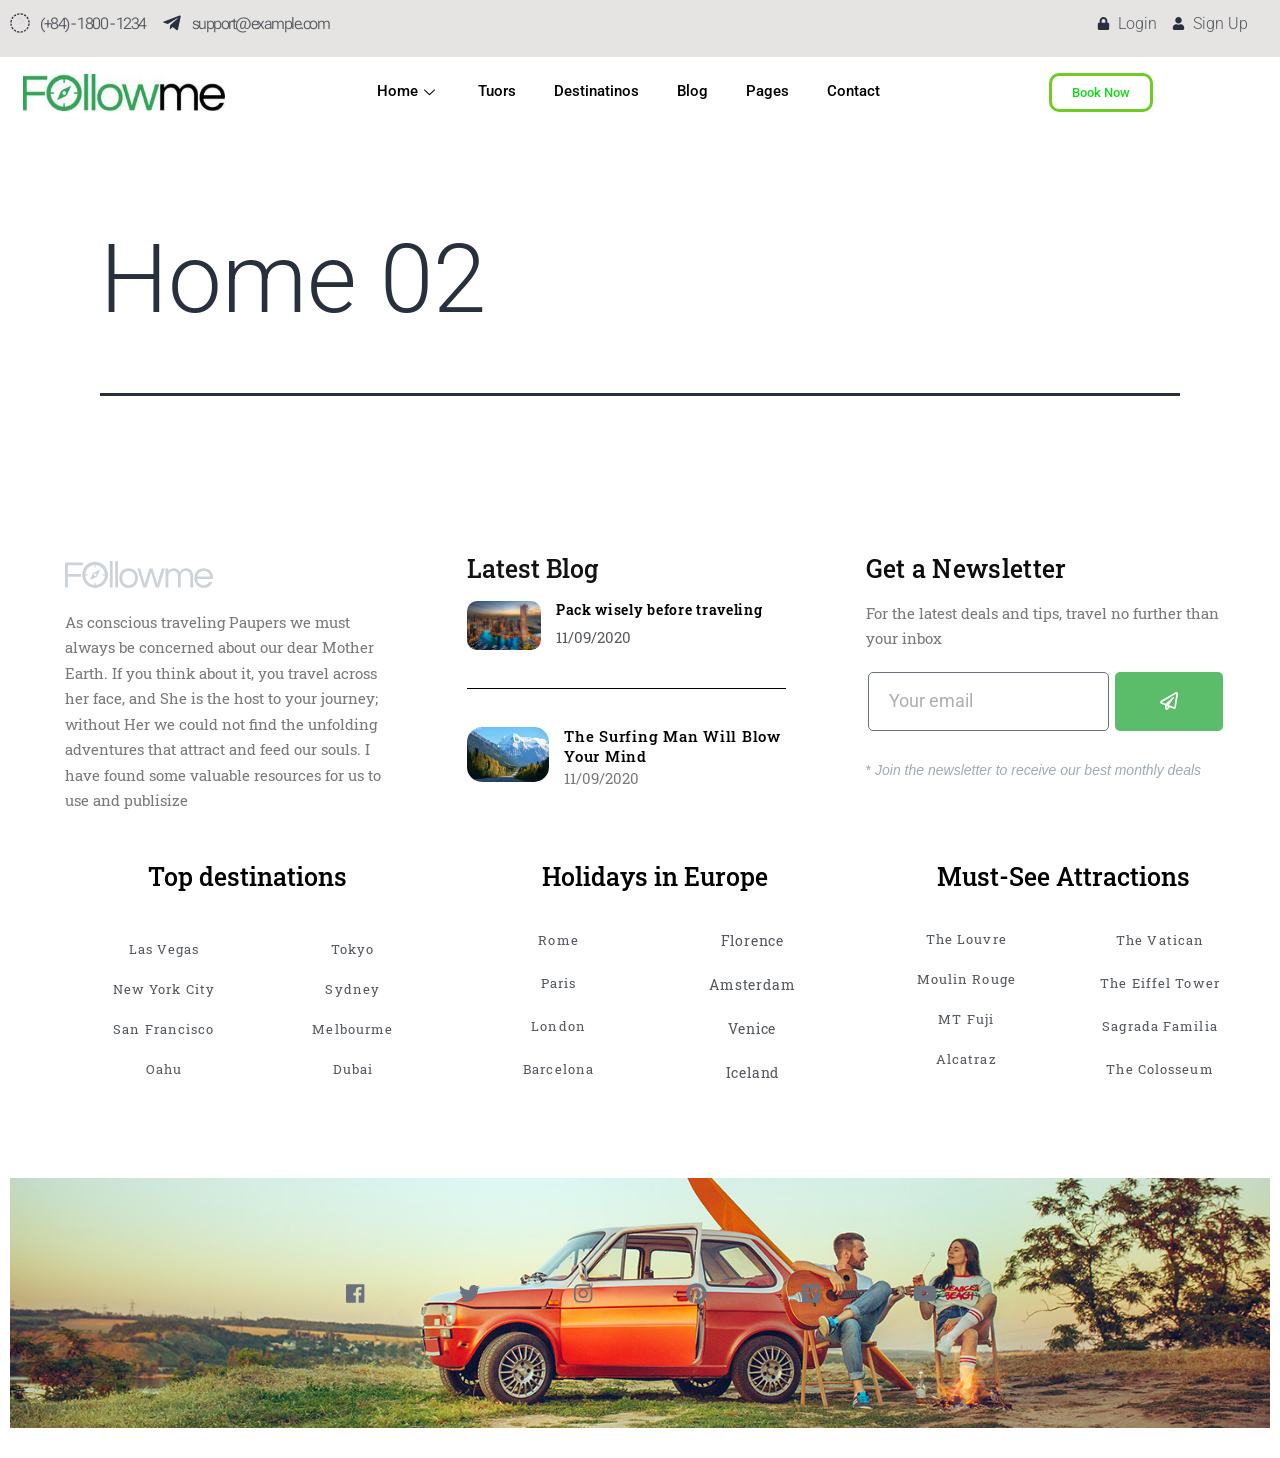
<file: home/home-02/index.html>
<!DOCTYPE html>
<html lang="vi">
<head>
	<meta charset="UTF-8">
	<meta name="viewport" content="width=device-width, initial-scale=1">
	<link rel="profile" href="http://gmpg.org/xfn/11">
	<link rel="pingback" href="https://hainguyen09101999.github.io/mywordpress/xmlrpc.php">
	<title>Home 02 &#8211; Explore</title>
<meta name="robots" content="max-image-preview:large">
<link rel="alternate" type="application/rss+xml" title="Dòng thông tin Explore &raquo;" href="https://hainguyen09101999.github.io/mywordpress/feed/">
<link rel="alternate" type="application/rss+xml" title="Dòng phản hồi Explore &raquo;" href="https://hainguyen09101999.github.io/mywordpress/comments/feed/">
<script>
window._wpemojiSettings = {"baseUrl":"https:\/\/s.w.org\/images\/core\/emoji\/14.0.0\/72x72\/","ext":".png","svgUrl":"https:\/\/s.w.org\/images\/core\/emoji\/14.0.0\/svg\/","svgExt":".svg","source":{"concatemoji":"https:\/\/hainguyen09101999.github.io\/mywordpress\/wp-includes\/js\/wp-emoji-release.min.js?ver=6.2.2"}};
/*! This file is auto-generated */
!function(e,a,t){var n,r,o,i=a.createElement("canvas"),p=i.getContext&&i.getContext("2d");function s(e,t){p.clearRect(0,0,i.width,i.height),p.fillText(e,0,0);e=i.toDataURL();return p.clearRect(0,0,i.width,i.height),p.fillText(t,0,0),e===i.toDataURL()}function c(e){var t=a.createElement("script");t.src=e,t.defer=t.type="text/javascript",a.getElementsByTagName("head")[0].appendChild(t)}for(o=Array("flag","emoji"),t.supports={everything:!0,everythingExceptFlag:!0},r=0;r<o.length;r++)t.supports[o[r]]=function(e){if(p&&p.fillText)switch(p.textBaseline="top",p.font="600 32px Arial",e){case"flag":return s("🏳️‍⚧️","🏳️​⚧️")?!1:!s("🇺🇳","🇺​🇳")&&!s("🏴󠁧󠁢󠁥󠁮󠁧󠁿","🏴​󠁧​󠁢​󠁥​󠁮​󠁧​󠁿");case"emoji":return!s("🫱🏻‍🫲🏿","🫱🏻​🫲🏿")}return!1}(o[r]),t.supports.everything=t.supports.everything&&t.supports[o[r]],"flag"!==o[r]&&(t.supports.everythingExceptFlag=t.supports.everythingExceptFlag&&t.supports[o[r]]);t.supports.everythingExceptFlag=t.supports.everythingExceptFlag&&!t.supports.flag,t.DOMReady=!1,t.readyCallback=function(){t.DOMReady=!0},t.supports.everything||(n=function(){t.readyCallback()},a.addEventListener?(a.addEventListener("DOMContentLoaded",n,!1),e.addEventListener("load",n,!1)):(e.attachEvent("onload",n),a.attachEvent("onreadystatechange",function(){"complete"===a.readyState&&t.readyCallback()})),(e=t.source||{}).concatemoji?c(e.concatemoji):e.wpemoji&&e.twemoji&&(c(e.twemoji),c(e.wpemoji)))}(window,document,window._wpemojiSettings);
</script>
<style>img.wp-smiley,
img.emoji {
	display: inline !important;
	border: none !important;
	box-shadow: none !important;
	height: 1em !important;
	width: 1em !important;
	margin: 0 0.07em !important;
	vertical-align: -0.1em !important;
	background: none !important;
	padding: 0 !important;
}</style>
	<link rel="stylesheet" id="bdt-uikit-css" href="https://hainguyen09101999.github.io/mywordpress/wp-content/plugins/bdthemes-element-pack-lite/assets/css/bdt-uikit.css?ver=3.13.1" media="all">
<link rel="stylesheet" id="ep-helper-css" href="https://hainguyen09101999.github.io/mywordpress/wp-content/plugins/bdthemes-element-pack-lite/assets/css/ep-helper.css?ver=5.0.0" media="all">
<link rel="stylesheet" id="wp-block-library-css" href="https://hainguyen09101999.github.io/mywordpress/wp-includes/css/dist/block-library/style.min.css?ver=6.2.2" media="all">
<style id="wp-block-library-theme-inline-css">.wp-block-audio figcaption{color:#555;font-size:13px;text-align:center}.is-dark-theme .wp-block-audio figcaption{color:hsla(0,0%,100%,.65)}.wp-block-audio{margin:0 0 1em}.wp-block-code{border:1px solid #ccc;border-radius:4px;font-family:Menlo,Consolas,monaco,monospace;padding:.8em 1em}.wp-block-embed figcaption{color:#555;font-size:13px;text-align:center}.is-dark-theme .wp-block-embed figcaption{color:hsla(0,0%,100%,.65)}.wp-block-embed{margin:0 0 1em}.blocks-gallery-caption{color:#555;font-size:13px;text-align:center}.is-dark-theme .blocks-gallery-caption{color:hsla(0,0%,100%,.65)}.wp-block-image figcaption{color:#555;font-size:13px;text-align:center}.is-dark-theme .wp-block-image figcaption{color:hsla(0,0%,100%,.65)}.wp-block-image{margin:0 0 1em}.wp-block-pullquote{border-bottom:4px solid;border-top:4px solid;color:currentColor;margin-bottom:1.75em}.wp-block-pullquote cite,.wp-block-pullquote footer,.wp-block-pullquote__citation{color:currentColor;font-size:.8125em;font-style:normal;text-transform:uppercase}.wp-block-quote{border-left:.25em solid;margin:0 0 1.75em;padding-left:1em}.wp-block-quote cite,.wp-block-quote footer{color:currentColor;font-size:.8125em;font-style:normal;position:relative}.wp-block-quote.has-text-align-right{border-left:none;border-right:.25em solid;padding-left:0;padding-right:1em}.wp-block-quote.has-text-align-center{border:none;padding-left:0}.wp-block-quote.is-large,.wp-block-quote.is-style-large,.wp-block-quote.is-style-plain{border:none}.wp-block-search .wp-block-search__label{font-weight:700}.wp-block-search__button{border:1px solid #ccc;padding:.375em .625em}:where(.wp-block-group.has-background){padding:1.25em 2.375em}.wp-block-separator.has-css-opacity{opacity:.4}.wp-block-separator{border:none;border-bottom:2px solid;margin-left:auto;margin-right:auto}.wp-block-separator.has-alpha-channel-opacity{opacity:1}.wp-block-separator:not(.is-style-wide):not(.is-style-dots){width:100px}.wp-block-separator.has-background:not(.is-style-dots){border-bottom:none;height:1px}.wp-block-separator.has-background:not(.is-style-wide):not(.is-style-dots){height:2px}.wp-block-table{margin:0 0 1em}.wp-block-table td,.wp-block-table th{word-break:normal}.wp-block-table figcaption{color:#555;font-size:13px;text-align:center}.is-dark-theme .wp-block-table figcaption{color:hsla(0,0%,100%,.65)}.wp-block-video figcaption{color:#555;font-size:13px;text-align:center}.is-dark-theme .wp-block-video figcaption{color:hsla(0,0%,100%,.65)}.wp-block-video{margin:0 0 1em}.wp-block-template-part.has-background{margin-bottom:0;margin-top:0;padding:1.25em 2.375em}</style>
<link rel="stylesheet" id="classic-theme-styles-css" href="https://hainguyen09101999.github.io/mywordpress/wp-includes/css/classic-themes.min.css?ver=6.2.2" media="all">
<style id="global-styles-inline-css">body{--wp--preset--color--black: #000000;--wp--preset--color--cyan-bluish-gray: #abb8c3;--wp--preset--color--white: #FFFFFF;--wp--preset--color--pale-pink: #f78da7;--wp--preset--color--vivid-red: #cf2e2e;--wp--preset--color--luminous-vivid-orange: #ff6900;--wp--preset--color--luminous-vivid-amber: #fcb900;--wp--preset--color--light-green-cyan: #7bdcb5;--wp--preset--color--vivid-green-cyan: #00d084;--wp--preset--color--pale-cyan-blue: #8ed1fc;--wp--preset--color--vivid-cyan-blue: #0693e3;--wp--preset--color--vivid-purple: #9b51e0;--wp--preset--color--dark-gray: #28303D;--wp--preset--color--gray: #39414D;--wp--preset--color--green: #D1E4DD;--wp--preset--color--blue: #D1DFE4;--wp--preset--color--purple: #D1D1E4;--wp--preset--color--red: #E4D1D1;--wp--preset--color--orange: #E4DAD1;--wp--preset--color--yellow: #EEEADD;--wp--preset--gradient--vivid-cyan-blue-to-vivid-purple: linear-gradient(135deg,rgba(6,147,227,1) 0%,rgb(155,81,224) 100%);--wp--preset--gradient--light-green-cyan-to-vivid-green-cyan: linear-gradient(135deg,rgb(122,220,180) 0%,rgb(0,208,130) 100%);--wp--preset--gradient--luminous-vivid-amber-to-luminous-vivid-orange: linear-gradient(135deg,rgba(252,185,0,1) 0%,rgba(255,105,0,1) 100%);--wp--preset--gradient--luminous-vivid-orange-to-vivid-red: linear-gradient(135deg,rgba(255,105,0,1) 0%,rgb(207,46,46) 100%);--wp--preset--gradient--very-light-gray-to-cyan-bluish-gray: linear-gradient(135deg,rgb(238,238,238) 0%,rgb(169,184,195) 100%);--wp--preset--gradient--cool-to-warm-spectrum: linear-gradient(135deg,rgb(74,234,220) 0%,rgb(151,120,209) 20%,rgb(207,42,186) 40%,rgb(238,44,130) 60%,rgb(251,105,98) 80%,rgb(254,248,76) 100%);--wp--preset--gradient--blush-light-purple: linear-gradient(135deg,rgb(255,206,236) 0%,rgb(152,150,240) 100%);--wp--preset--gradient--blush-bordeaux: linear-gradient(135deg,rgb(254,205,165) 0%,rgb(254,45,45) 50%,rgb(107,0,62) 100%);--wp--preset--gradient--luminous-dusk: linear-gradient(135deg,rgb(255,203,112) 0%,rgb(199,81,192) 50%,rgb(65,88,208) 100%);--wp--preset--gradient--pale-ocean: linear-gradient(135deg,rgb(255,245,203) 0%,rgb(182,227,212) 50%,rgb(51,167,181) 100%);--wp--preset--gradient--electric-grass: linear-gradient(135deg,rgb(202,248,128) 0%,rgb(113,206,126) 100%);--wp--preset--gradient--midnight: linear-gradient(135deg,rgb(2,3,129) 0%,rgb(40,116,252) 100%);--wp--preset--gradient--purple-to-yellow: linear-gradient(160deg, #D1D1E4 0%, #EEEADD 100%);--wp--preset--gradient--yellow-to-purple: linear-gradient(160deg, #EEEADD 0%, #D1D1E4 100%);--wp--preset--gradient--green-to-yellow: linear-gradient(160deg, #D1E4DD 0%, #EEEADD 100%);--wp--preset--gradient--yellow-to-green: linear-gradient(160deg, #EEEADD 0%, #D1E4DD 100%);--wp--preset--gradient--red-to-yellow: linear-gradient(160deg, #E4D1D1 0%, #EEEADD 100%);--wp--preset--gradient--yellow-to-red: linear-gradient(160deg, #EEEADD 0%, #E4D1D1 100%);--wp--preset--gradient--purple-to-red: linear-gradient(160deg, #D1D1E4 0%, #E4D1D1 100%);--wp--preset--gradient--red-to-purple: linear-gradient(160deg, #E4D1D1 0%, #D1D1E4 100%);--wp--preset--duotone--dark-grayscale: url('#wp-duotone-dark-grayscale');--wp--preset--duotone--grayscale: url('#wp-duotone-grayscale');--wp--preset--duotone--purple-yellow: url('#wp-duotone-purple-yellow');--wp--preset--duotone--blue-red: url('#wp-duotone-blue-red');--wp--preset--duotone--midnight: url('#wp-duotone-midnight');--wp--preset--duotone--magenta-yellow: url('#wp-duotone-magenta-yellow');--wp--preset--duotone--purple-green: url('#wp-duotone-purple-green');--wp--preset--duotone--blue-orange: url('#wp-duotone-blue-orange');--wp--preset--font-size--small: 18px;--wp--preset--font-size--medium: 20px;--wp--preset--font-size--large: 24px;--wp--preset--font-size--x-large: 42px;--wp--preset--font-size--extra-small: 16px;--wp--preset--font-size--normal: 20px;--wp--preset--font-size--extra-large: 40px;--wp--preset--font-size--huge: 96px;--wp--preset--font-size--gigantic: 144px;--wp--preset--spacing--20: 0.44rem;--wp--preset--spacing--30: 0.67rem;--wp--preset--spacing--40: 1rem;--wp--preset--spacing--50: 1.5rem;--wp--preset--spacing--60: 2.25rem;--wp--preset--spacing--70: 3.38rem;--wp--preset--spacing--80: 5.06rem;--wp--preset--shadow--natural: 6px 6px 9px rgba(0, 0, 0, 0.2);--wp--preset--shadow--deep: 12px 12px 50px rgba(0, 0, 0, 0.4);--wp--preset--shadow--sharp: 6px 6px 0px rgba(0, 0, 0, 0.2);--wp--preset--shadow--outlined: 6px 6px 0px -3px rgba(255, 255, 255, 1), 6px 6px rgba(0, 0, 0, 1);--wp--preset--shadow--crisp: 6px 6px 0px rgba(0, 0, 0, 1);}:where(.is-layout-flex){gap: 0.5em;}body .is-layout-flow > .alignleft{float: left;margin-inline-start: 0;margin-inline-end: 2em;}body .is-layout-flow > .alignright{float: right;margin-inline-start: 2em;margin-inline-end: 0;}body .is-layout-flow > .aligncenter{margin-left: auto !important;margin-right: auto !important;}body .is-layout-constrained > .alignleft{float: left;margin-inline-start: 0;margin-inline-end: 2em;}body .is-layout-constrained > .alignright{float: right;margin-inline-start: 2em;margin-inline-end: 0;}body .is-layout-constrained > .aligncenter{margin-left: auto !important;margin-right: auto !important;}body .is-layout-constrained > :where(:not(.alignleft):not(.alignright):not(.alignfull)){max-width: var(--wp--style--global--content-size);margin-left: auto !important;margin-right: auto !important;}body .is-layout-constrained > .alignwide{max-width: var(--wp--style--global--wide-size);}body .is-layout-flex{display: flex;}body .is-layout-flex{flex-wrap: wrap;align-items: center;}body .is-layout-flex > *{margin: 0;}:where(.wp-block-columns.is-layout-flex){gap: 2em;}.has-black-color{color: var(--wp--preset--color--black) !important;}.has-cyan-bluish-gray-color{color: var(--wp--preset--color--cyan-bluish-gray) !important;}.has-white-color{color: var(--wp--preset--color--white) !important;}.has-pale-pink-color{color: var(--wp--preset--color--pale-pink) !important;}.has-vivid-red-color{color: var(--wp--preset--color--vivid-red) !important;}.has-luminous-vivid-orange-color{color: var(--wp--preset--color--luminous-vivid-orange) !important;}.has-luminous-vivid-amber-color{color: var(--wp--preset--color--luminous-vivid-amber) !important;}.has-light-green-cyan-color{color: var(--wp--preset--color--light-green-cyan) !important;}.has-vivid-green-cyan-color{color: var(--wp--preset--color--vivid-green-cyan) !important;}.has-pale-cyan-blue-color{color: var(--wp--preset--color--pale-cyan-blue) !important;}.has-vivid-cyan-blue-color{color: var(--wp--preset--color--vivid-cyan-blue) !important;}.has-vivid-purple-color{color: var(--wp--preset--color--vivid-purple) !important;}.has-black-background-color{background-color: var(--wp--preset--color--black) !important;}.has-cyan-bluish-gray-background-color{background-color: var(--wp--preset--color--cyan-bluish-gray) !important;}.has-white-background-color{background-color: var(--wp--preset--color--white) !important;}.has-pale-pink-background-color{background-color: var(--wp--preset--color--pale-pink) !important;}.has-vivid-red-background-color{background-color: var(--wp--preset--color--vivid-red) !important;}.has-luminous-vivid-orange-background-color{background-color: var(--wp--preset--color--luminous-vivid-orange) !important;}.has-luminous-vivid-amber-background-color{background-color: var(--wp--preset--color--luminous-vivid-amber) !important;}.has-light-green-cyan-background-color{background-color: var(--wp--preset--color--light-green-cyan) !important;}.has-vivid-green-cyan-background-color{background-color: var(--wp--preset--color--vivid-green-cyan) !important;}.has-pale-cyan-blue-background-color{background-color: var(--wp--preset--color--pale-cyan-blue) !important;}.has-vivid-cyan-blue-background-color{background-color: var(--wp--preset--color--vivid-cyan-blue) !important;}.has-vivid-purple-background-color{background-color: var(--wp--preset--color--vivid-purple) !important;}.has-black-border-color{border-color: var(--wp--preset--color--black) !important;}.has-cyan-bluish-gray-border-color{border-color: var(--wp--preset--color--cyan-bluish-gray) !important;}.has-white-border-color{border-color: var(--wp--preset--color--white) !important;}.has-pale-pink-border-color{border-color: var(--wp--preset--color--pale-pink) !important;}.has-vivid-red-border-color{border-color: var(--wp--preset--color--vivid-red) !important;}.has-luminous-vivid-orange-border-color{border-color: var(--wp--preset--color--luminous-vivid-orange) !important;}.has-luminous-vivid-amber-border-color{border-color: var(--wp--preset--color--luminous-vivid-amber) !important;}.has-light-green-cyan-border-color{border-color: var(--wp--preset--color--light-green-cyan) !important;}.has-vivid-green-cyan-border-color{border-color: var(--wp--preset--color--vivid-green-cyan) !important;}.has-pale-cyan-blue-border-color{border-color: var(--wp--preset--color--pale-cyan-blue) !important;}.has-vivid-cyan-blue-border-color{border-color: var(--wp--preset--color--vivid-cyan-blue) !important;}.has-vivid-purple-border-color{border-color: var(--wp--preset--color--vivid-purple) !important;}.has-vivid-cyan-blue-to-vivid-purple-gradient-background{background: var(--wp--preset--gradient--vivid-cyan-blue-to-vivid-purple) !important;}.has-light-green-cyan-to-vivid-green-cyan-gradient-background{background: var(--wp--preset--gradient--light-green-cyan-to-vivid-green-cyan) !important;}.has-luminous-vivid-amber-to-luminous-vivid-orange-gradient-background{background: var(--wp--preset--gradient--luminous-vivid-amber-to-luminous-vivid-orange) !important;}.has-luminous-vivid-orange-to-vivid-red-gradient-background{background: var(--wp--preset--gradient--luminous-vivid-orange-to-vivid-red) !important;}.has-very-light-gray-to-cyan-bluish-gray-gradient-background{background: var(--wp--preset--gradient--very-light-gray-to-cyan-bluish-gray) !important;}.has-cool-to-warm-spectrum-gradient-background{background: var(--wp--preset--gradient--cool-to-warm-spectrum) !important;}.has-blush-light-purple-gradient-background{background: var(--wp--preset--gradient--blush-light-purple) !important;}.has-blush-bordeaux-gradient-background{background: var(--wp--preset--gradient--blush-bordeaux) !important;}.has-luminous-dusk-gradient-background{background: var(--wp--preset--gradient--luminous-dusk) !important;}.has-pale-ocean-gradient-background{background: var(--wp--preset--gradient--pale-ocean) !important;}.has-electric-grass-gradient-background{background: var(--wp--preset--gradient--electric-grass) !important;}.has-midnight-gradient-background{background: var(--wp--preset--gradient--midnight) !important;}.has-small-font-size{font-size: var(--wp--preset--font-size--small) !important;}.has-medium-font-size{font-size: var(--wp--preset--font-size--medium) !important;}.has-large-font-size{font-size: var(--wp--preset--font-size--large) !important;}.has-x-large-font-size{font-size: var(--wp--preset--font-size--x-large) !important;}
.wp-block-navigation a:where(:not(.wp-element-button)){color: inherit;}
:where(.wp-block-columns.is-layout-flex){gap: 2em;}
.wp-block-pullquote{font-size: 1.5em;line-height: 1.6;}</style>
<link rel="stylesheet" id="dashicons-css" href="https://hainguyen09101999.github.io/mywordpress/wp-includes/css/dashicons.min.css?ver=6.2.2" media="all">
<link rel="stylesheet" id="everest-forms-general-css" href="https://hainguyen09101999.github.io/mywordpress/wp-content/plugins/everest-forms/assets/css/everest-forms.css?ver=2.0.0.1" media="all">
<link rel="stylesheet" id="odometer-css" href="https://hainguyen09101999.github.io/mywordpress/wp-content/plugins/travel-agency-companion/public/css/odometer.min.css?ver=0.4.6" media="all">
<link rel="stylesheet" id="owl-carousel-css" href="https://hainguyen09101999.github.io/mywordpress/wp-content/plugins/travel-agency-companion/public/css/owl.carousel.min.css?ver=2.3.4" media="all">
<link rel="stylesheet" id="travel-agency-companion-css" href="https://hainguyen09101999.github.io/mywordpress/wp-content/plugins/travel-agency-companion/public/css/travel-agency-companion-public.min.css?ver=1.5.7" media="all">
<style id="travel-agency-companion-inline-css">.activities:after{
                        background: url( https://hainguyen09101999.github.io/mywordpress/wp-content/plugins/travel-agency-companion/includes/images/img2.jpg) no-repeat;
                    }</style>
<link rel="preload" as="style" onload="this.onload=null;this.rel='stylesheet'" id="wp-travel-engine-css" href="https://hainguyen09101999.github.io/mywordpress/wp-content/plugins/wp-travel-engine/dist/public/wte-public.css?ver=1683985059" media="all">
<link rel="stylesheet" id="hfe-style-css" href="https://hainguyen09101999.github.io/mywordpress/wp-content/plugins/header-footer-elementor/assets/css/header-footer-elementor.css?ver=1.6.14" media="all">
<link rel="stylesheet" id="wte-elementor-widget-styles-css" href="https://hainguyen09101999.github.io/mywordpress/wp-content/plugins/wte-elementor-widgets/dist/wte-elementor-widgets.css?ver=1.2.1" media="all">
<link rel="stylesheet" id="wte-elementor-swiper-styles-css" href="https://hainguyen09101999.github.io/mywordpress/wp-content/plugins/wte-elementor-widgets/dist/swiper.min.css?ver=1.2.1" media="all">
<link rel="stylesheet" id="elementor-icons-css" href="https://hainguyen09101999.github.io/mywordpress/wp-content/plugins/elementor/assets/lib/eicons/css/elementor-icons.min.css?ver=5.20.0" media="all">
<link rel="stylesheet" id="elementor-frontend-css" href="https://hainguyen09101999.github.io/mywordpress/wp-content/plugins/elementor/assets/css/frontend-lite.min.css?ver=3.13.2" media="all">
<link rel="stylesheet" id="swiper-css" href="https://hainguyen09101999.github.io/mywordpress/wp-content/plugins/elementor/assets/lib/swiper/v8/css/swiper.min.css?ver=8.4.5" media="all">
<link rel="stylesheet" id="elementor-post-39-css" href="https://hainguyen09101999.github.io/mywordpress/wp-content/uploads/elementor/css/post-39.css?ver=1684599921" media="all">
<link rel="stylesheet" id="elementor-pro-css" href="https://hainguyen09101999.github.io/mywordpress/wp-content/plugins/elementor-pro/assets/css/frontend-lite.min.css?ver=3.12.2" media="all">
<link rel="stylesheet" id="font-awesome-5-all-css" href="https://hainguyen09101999.github.io/mywordpress/wp-content/plugins/elementor/assets/lib/font-awesome/css/all.min.css?ver=3.13.2" media="all">
<link rel="stylesheet" id="font-awesome-4-shim-css" href="https://hainguyen09101999.github.io/mywordpress/wp-content/plugins/elementor/assets/lib/font-awesome/css/v4-shims.min.css?ver=3.13.2" media="all">
<link rel="stylesheet" id="elementor-global-css" href="https://hainguyen09101999.github.io/mywordpress/wp-content/uploads/elementor/css/global.css?ver=1684599925" media="all">
<link rel="stylesheet" id="elementor-post-213-css" href="https://hainguyen09101999.github.io/mywordpress/wp-content/uploads/elementor/css/post-213.css?ver=1684720040" media="all">
<link rel="stylesheet" id="hfe-widgets-style-css" href="https://hainguyen09101999.github.io/mywordpress/wp-content/plugins/header-footer-elementor/inc/widgets-css/frontend.css?ver=1.6.14" media="all">
<link rel="stylesheet" id="elementor-post-1117-css" href="https://hainguyen09101999.github.io/mywordpress/wp-content/uploads/elementor/css/post-1117.css?ver=1684720686" media="all">
<link rel="stylesheet" id="twenty-twenty-one-style-css" href="https://hainguyen09101999.github.io/mywordpress/wp-content/themes/twentytwentyone/style.css?ver=1.8" media="all">
<style id="twenty-twenty-one-style-inline-css">body,input,textarea,button,.button,.faux-button,.wp-block-button__link,.wp-block-file__button,.has-drop-cap:not(:focus)::first-letter,.entry-content .wp-block-archives,.entry-content .wp-block-categories,.entry-content .wp-block-cover-image,.entry-content .wp-block-latest-comments,.entry-content .wp-block-latest-posts,.entry-content .wp-block-pullquote,.entry-content .wp-block-quote.is-large,.entry-content .wp-block-quote.is-style-large,.entry-content .wp-block-archives *,.entry-content .wp-block-categories *,.entry-content .wp-block-latest-posts *,.entry-content .wp-block-latest-comments *,.entry-content p,.entry-content ol,.entry-content ul,.entry-content dl,.entry-content dt,.entry-content cite,.entry-content figcaption,.entry-content .wp-caption-text,.comment-content p,.comment-content ol,.comment-content ul,.comment-content dl,.comment-content dt,.comment-content cite,.comment-content figcaption,.comment-content .wp-caption-text,.widget_text p,.widget_text ol,.widget_text ul,.widget_text dl,.widget_text dt,.widget-content .rssSummary,.widget-content cite,.widget-content figcaption,.widget-content .wp-caption-text { font-family: 'Libre Franklin',sans-serif; }</style>
<link rel="stylesheet" id="twenty-twenty-one-print-style-css" href="https://hainguyen09101999.github.io/mywordpress/wp-content/themes/twentytwentyone/assets/css/print.css?ver=1.8" media="print">
<link rel="stylesheet" id="elementor-post-1272-css" href="https://hainguyen09101999.github.io/mywordpress/wp-content/uploads/elementor/css/post-1272.css?ver=1684599935" media="all">
<link rel="stylesheet" id="elementor-icons-ekiticons-css" href="https://hainguyen09101999.github.io/mywordpress/wp-content/plugins/elementskit-lite/modules/elementskit-icon-pack/assets/css/ekiticons.css?ver=2.8.8" media="all">
<link rel="stylesheet" id="loftloader-lite-animation-css" href="https://hainguyen09101999.github.io/mywordpress/wp-content/plugins/loftloader/assets/css/loftloader.min.css?ver=2022112601" media="all">
<link rel="stylesheet" id="ekit-widget-styles-css" href="https://hainguyen09101999.github.io/mywordpress/wp-content/plugins/elementskit-lite/widgets/init/assets/css/widget-styles.css?ver=2.8.8" media="all">
<link rel="stylesheet" id="ekit-responsive-css" href="https://hainguyen09101999.github.io/mywordpress/wp-content/plugins/elementskit-lite/widgets/init/assets/css/responsive.css?ver=2.8.8" media="all">
<link rel="stylesheet" id="eael-general-css" href="https://hainguyen09101999.github.io/mywordpress/wp-content/plugins/essential-addons-for-elementor-lite/assets/front-end/css/view/general.min.css?ver=5.7.2" media="all">
<link rel="stylesheet" id="google-fonts-1-css" href="https://fonts.googleapis.com/css?family=Roboto%3A100%2C100italic%2C200%2C200italic%2C300%2C300italic%2C400%2C400italic%2C500%2C500italic%2C600%2C600italic%2C700%2C700italic%2C800%2C800italic%2C900%2C900italic%7CRoboto+Slab%3A100%2C100italic%2C200%2C200italic%2C300%2C300italic%2C400%2C400italic%2C500%2C500italic%2C600%2C600italic%2C700%2C700italic%2C800%2C800italic%2C900%2C900italic%7CRoboto+Flex%3A100%2C100italic%2C200%2C200italic%2C300%2C300italic%2C400%2C400italic%2C500%2C500italic%2C600%2C600italic%2C700%2C700italic%2C800%2C800italic%2C900%2C900italic&#038;display=swap&#038;subset=vietnamese&#038;ver=6.2.2" media="all">
<link rel="stylesheet" id="elementor-icons-shared-0-css" href="https://hainguyen09101999.github.io/mywordpress/wp-content/plugins/elementor/assets/lib/font-awesome/css/fontawesome.min.css?ver=5.15.3" media="all">
<link rel="stylesheet" id="elementor-icons-fa-solid-css" href="https://hainguyen09101999.github.io/mywordpress/wp-content/plugins/elementor/assets/lib/font-awesome/css/solid.min.css?ver=5.15.3" media="all">
<link rel="stylesheet" id="elementor-icons-fa-brands-css" href="https://hainguyen09101999.github.io/mywordpress/wp-content/plugins/elementor/assets/lib/font-awesome/css/brands.min.css?ver=5.15.3" media="all">
<link rel="stylesheet" id="elementor-icons-fa-regular-css" href="https://hainguyen09101999.github.io/mywordpress/wp-content/plugins/elementor/assets/lib/font-awesome/css/regular.min.css?ver=5.15.3" media="all">
<link rel="preconnect" href="https://fonts.gstatic.com/" crossorigin>
<script src="https://hainguyen09101999.github.io/mywordpress/wp-includes/js/jquery/jquery.min.js?ver=3.6.4" id="jquery-core-js"></script>
<script src="https://hainguyen09101999.github.io/mywordpress/wp-includes/js/jquery/jquery-migrate.min.js?ver=3.4.0" id="jquery-migrate-js"></script>
<script src="https://hainguyen09101999.github.io/mywordpress/wp-content/plugins/elementor/assets/lib/font-awesome/js/v4-shims.min.js?ver=3.13.2" id="font-awesome-4-shim-js"></script>
<link rel="https://api.w.org/" href="https://hainguyen09101999.github.io/mywordpress/wp-json/">
<link rel="alternate" type="application/json" href="https://hainguyen09101999.github.io/mywordpress/wp-json/wp/v2/pages/1076">
<link rel="EditURI" type="application/rsd+xml" title="RSD" href="https://hainguyen09101999.github.io/mywordpress/xmlrpc.php?rsd">
<link rel="wlwmanifest" type="application/wlwmanifest+xml" href="https://hainguyen09101999.github.io/mywordpress/wp-includes/wlwmanifest.xml">
<meta name="generator" content="WordPress 6.2.2">
<meta name="generator" content="Everest Forms 2.0.0.1">
<link rel="canonical" href="https://hainguyen09101999.github.io/mywordpress/home/home-02/">
<link rel="shortlink" href="https://hainguyen09101999.github.io/mywordpress/?p=1076">
<link rel="alternate" type="application/json+oembed" href="https://hainguyen09101999.github.io/mywordpress/wp-json/oembed/1.0/embed?url=https%3A%2F%2Fhainguyen09101999.github.io%2Fmywordpress%2Fhome%2Fhome-02%2F">
<link rel="alternate" type="text/xml+oembed" href="https://hainguyen09101999.github.io/mywordpress/wp-json/oembed/1.0/embed?url=https%3A%2F%2Fhainguyen09101999.github.io%2Fmywordpress%2Fhome%2Fhome-02%2F#038;format=xml">
	<style>.betterdocs-wraper.betterdocs-main-wraper {
						background-color: #ffffff;		
																				}
		.betterdocs-archive-wrap.betterdocs-archive-main {
			padding-top: 50px;
			padding-bottom: 50px;
			padding-left: 0px;
			padding-right: 0px;
		}
		.betterdocs-archive-wrap.betterdocs-archive-main {
			width: 100%;
			max-width: 1600px;
		}
		.betterdocs-categories-wrap.single-kb.layout-masonry .docs-single-cat-wrap {
			margin-bottom: 15px;
		}
		.betterdocs-categories-wrap.single-kb.layout-flex .docs-single-cat-wrap {
			margin: 15px; 
		}
		.betterdocs-categories-wrap.single-kb .docs-single-cat-wrap .docs-cat-title-wrap { 
			padding-top: 20px; 
		}

		.betterdocs-categories-wrap.single-kb .docs-single-cat-wrap .docs-cat-title-wrap, 
		.betterdocs-archive-main .docs-item-container { 
			padding-right: 20px;
			padding-left: 20px;  
		}
		.betterdocs-archive-main .docs-item-container { 
			padding-bottom: 20px; 
		}
		.betterdocs-categories-wrap.betterdocs-category-box.layout-2.single-kb .docs-single-cat-wrap,
		.betterdocs-categories-wrap.single-kb .docs-single-cat-wrap.docs-cat-list-2-box {
			padding-top: 20px; 
			padding-right: 20px;
			padding-left: 20px; 
			padding-bottom: 20px; 
		}
                .betterdocs-categories-wrap.betterdocs-category-box.border-bottom a.docs-single-cat-wrap:hover {
            border-bottom-style: solid;
            border-bottom-width: 4px;
            border-bottom-color: #FF7D67;
        }
        		.betterdocs-categories-wrap.betterdocs-category-box .docs-single-cat-wrap p{
						color: #566e8b;
					}
		.betterdocs-categories-wrap.single-kb .docs-single-cat-wrap,
		.betterdocs-categories-wrap.single-kb .docs-single-cat-wrap .docs-cat-title-wrap {
						border-top-left-radius: 5px;
									border-top-right-radius: 5px;
					}
		.betterdocs-categories-wrap.single-kb .docs-single-cat-wrap,
		.betterdocs-categories-wrap.single-kb .docs-single-cat-wrap .docs-item-container {
						border-bottom-right-radius: 5px;
									border-bottom-left-radius: 5px;
					}
		.betterdocs-category-list .betterdocs-categories-wrap .docs-single-cat-wrap,
		.betterdocs-category-box.white-bg .docs-single-cat-wrap,
		.betterdocs-categories-wrap.white-bg .docs-single-cat-wrap {
						background-color: #fff;
					}
		.betterdocs-category-box.single-kb.ash-bg .docs-single-cat-wrap {
						background-color: #f8f8fc;
					}
		.betterdocs-category-box.single-kb .docs-single-cat-wrap:hover,
		.betterdocs-categories-wrap.single-kb.white-bg .docs-single-cat-wrap.docs-cat-list-2-box:hover {
						background-color: #fff;
					}
		.betterdocs-category-box.single-kb .docs-single-cat-wrap img {
						margin-bottom: 20px;
					}
		.betterdocs-category-box.single-kb .docs-single-cat-wrap .docs-cat-title,
		.pro-layout-4.single-kb .docs-cat-list-2-box-content .docs-cat-title {
						margin-bottom: 15px;
					}
		.betterdocs-category-box.single-kb .docs-single-cat-wrap p {
						margin-bottom: 15px;
					}
		.betterdocs-category-box.single-kb .docs-single-cat-wrap span {
					}
		.docs-cat-title img {
			height: 32px; 
		}
		.betterdocs-category-box.single-kb .docs-single-cat-wrap img { 
			height: 80px; 
		}
		.single-kb .docs-cat-title-inner .docs-cat-heading,
		.betterdocs-category-box.single-kb .docs-single-cat-wrap .docs-cat-title,
		.single-kb .docs-cat-list-2-box .docs-cat-title,
		.single-kb .docs-cat-list-2-items .docs-cat-title{
			font-size: 20px;
		}
        .single-kb .docs-cat-title-inner .docs-cat-heading {
			color: #528ffe; 
		}
		.betterdocs-category-box.single-kb .docs-single-cat-wrap .docs-cat-title,
		.single-kb .docs-cat-list-2 .docs-cat-title, 
		.betterdocs-category-grid-layout-6 .betterdocs-term-info .betterdocs-term-title {
			color: #333333;
		}
				.docs-cat-title-wrap .docs-cat-title-inner {
			border-color: #528ffe; 
			padding-bottom: 20px;
		}
		.docs-cat-title-inner .docs-item-count span {
			color: #ffffff; 
			font-size: 15px;
		}
		.betterdocs-category-box.single-kb .docs-single-cat-wrap span,
		.single-kb .docs-cat-list-2-box .title-count span {
			color: #707070; 
			font-size: 15px;
		}
		.betterdocs-categories-wrap.single-kb .docs-cat-title-wrap .docs-item-count span {
			font-size: 15px;
			color: #ffffff; 
		}

		.betterdocs-categories-wrap .docs-item-count {
			background-color: #528ffe; 
		}

		.betterdocs-categories-wrap.single-kb .docs-cat-title-inner span {
			background-color: rgba(82,143,254,0.44);
			border-color: #ffffff;
			border-style: none;
			width: 30px; 
			height: 30px;
			border-top-width: 0px;
			border-right-width: 0px;
			border-bottom-width: 0px;
			border-left-width: 0px;
		}
		.betterdocs-categories-wrap.single-kb .docs-item-container ul {
			background-color: rgba(255,255,255,0);
			padding-top: 0px;
			padding-bottom: 0px;
			padding-right: 0px;
			padding-left: 0px;
		}
		.betterdocs-categories-wrap.single-kb .docs-item-container {
			background-color: #ffffff;
		}
		.betterdocs-categories-wrap.single-kb .docs-item-container li,
		.betterdocs-categories-wrap.single-kb .docs-item-container .docs-sub-cat-title,
        .betterdocs-popular-list.single-kb ul li {
			margin-top: 10px;
			margin-right: 10px;
			margin-left: 10px;
		}
        .betterdocs-categories-wrap.single-kb .docs-item-container li,
        .betterdocs-popular-list.single-kb ul li {
            margin-bottom: 10px;
			padding-top: 0px;
			padding-right: 0px;
			padding-bottom: 0px;
			padding-left: 0px;
        }
		.betterdocs-categories-wrap.single-kb .docs-item-container li svg {
			fill: #566e8b;
			font-size: 15px;
            min-width: 15px;
		}
        .betterdocs-popular-list.single-kb ul li svg {
			font-size: 15px;
            min-width: 15px;
		}
        .betterdocs-popular-list.single-kb ul li svg path {
			fill: #566e8b;
		}
		.betterdocs-categories-wrap.single-kb li a,
        .betterdocs-popular-list.single-kb ul li a {
			color: #566e8b;
			font-size: 15px;
		}
				.betterdocs-categories-wrap.single-kb .docs-item-container .docs-sub-cat li a {
			color: #566e8b;
		}
						.betterdocs-categories-wrap.single-kb .docs-item-container .docs-sub-cat li a:hover {
			color: #566e8b;
		}
						.betterdocs-categories-wrap.single-kb .docs-item-container .docs-sub-cat li svg {
			fill: #566e8b;
		}
				.betterdocs-categories-wrap.single-kb li a:hover,
        .betterdocs-popular-list.single-kb ul li a:hover {
			color: #566e8b;
		}
		.betterdocs-categories-wrap.single-kb .docs-item-container .docs-sub-cat-title svg {
			fill: #566e8b;
			font-size: 15px;
		}
		.betterdocs-categories-wrap.single-kb .docs-sub-cat-title a {
			color: #566e8b;
			font-size: 17px;
		}
		.betterdocs-categories-wrap.single-kb .docs-sub-cat-title a:hover {
			color: #566e8b;
		}
		.betterdocs-categories-wrap.single-kb .docs-item-container .docs-cat-link-btn, .betterdocs-categories-wrap.single-kb .docs-item-container .docs-cat-link-btn:visited {
			background-color: #ffffff;
			font-size: 16px;
			color: #528ffe;
			border-color: #528ffe;
			border-top-left-radius: 50px;
			border-top-right-radius: 50px;
			border-bottom-right-radius: 50px;
			border-bottom-left-radius: 50px;
			padding-top: 10px;
			padding-right: 20px;
			padding-bottom: 10px;
			padding-left: 20px;
			border-width: 1px;
		}

		.betterdocs-categories-wrap.single-kb .docs-item-container .docs-cat-link-btn, .betterdocs-categories-wrap.multiple-kb .tabs-content .betterdocs-tab-content .betterdocs-tab-categories .docs-single-cat-wrap .docs-item-container .docs-cat-link-btn{
			border-width: 1px;
		}
		.betterdocs-categories-wrap.single-kb .docs-item-container .docs-cat-link-btn:hover {
			background-color: #528ffe;
			color: #fff;
			border-color: #528ffe;
		}
		.betterdocs-categories-wrap.single-kb .docs-single-cat-wrap .docs-item-container .docs-cat-link-btn {
			margin-top: 10px;
			margin-bottom: 10px;
			margin-left: 20px;
			margin-right: 20px;
		}
		.betterdocs-single-bg .betterdocs-content-area, .betterdocs-single-bg .betterdocs-content-full {
			background-color: rgba(255,255,255,0);	
				
														}
		.betterdocs-single-wraper .betterdocs-content-area {
			padding-top: 30px;
			padding-right: 25px;
			padding-bottom: 30px;
			padding-left: 25px;
			max-width: 1400px;
			width:100%;
		}
		.betterdocs-single-wraper .betterdocs-content-area .docs-single-main {
			padding-top: 20px;
			padding-right: 20px;
			padding-bottom: 20px;
			padding-left: 20px;
		}
		.betterdocs-single-layout4 .betterdocs-content-full {
			padding-top: 30px;
			padding-right: 25px;
			padding-bottom: 30px;
			padding-left: 25px;
		}
		.betterdocs-single-layout4 .betterdocs-content-full{
			background-color: rgba(255,255,255,0);	
				
														}
		.betterdocs-single-layout5 .betterdocs-content-full {
			padding-top: 30px;
			padding-right: 25px;
			padding-bottom: 30px;
			padding-left: 25px;
		}
		.betterdocs-single-layout5 .betterdocs-content-full {
			background-color: rgba(255,255,255,0);	
				
														}
		.betterdocs-single-layout2 .docs-content-full-main .doc-single-content-wrapper {
			padding-top: 0px;
			padding-right: 0px;
			padding-bottom: 0px;
			padding-left: 0px;
		}
		.betterdocs-single-layout3 .docs-content-full-main .doc-single-content-wrapper {
			padding-top: 0px;
			padding-right: 0px;
			padding-bottom: 0px;
			padding-left: 0px;
		}
		.docs-single-title .betterdocs-entry-title {
			font-size: 36px;
			color: #3f5876;
		}
		.betterdocs-breadcrumb .betterdocs-breadcrumb-item a {
			font-size: 16px;
			color: #566e8b;
		}
		.betterdocs-breadcrumb .betterdocs-breadcrumb-list .betterdocs-breadcrumb-item a:hover {
			color: #566e8b;
		}
		.betterdocs-breadcrumb .breadcrumb-delimiter {
			color: #566e8b;
		}
		.betterdocs-breadcrumb-item.current span {
			font-size: 16px;
			color: #528fff;
		}
		.betterdocs-toc {
			background-color: #fff;
			padding-top: 20px;
			padding-right: 25px;
			padding-bottom: 20px;
			padding-left: 20px;
			margin-top: 0px;
			margin-right: 0px;
			margin-bottom: 0px;
			margin-left: 0px;
		}
		.betterdocs-entry-content .betterdocs-toc {
			margin-bottom: 20px;
		}
		.sticky-toc-container {
			width: 320px;
		}
		.sticky-toc-container.toc-sticky {
			z-index: 2;
			margin-top: 0px;
		}
		.betterdocs-toc > .toc-title {
			color: #3f5876;
			font-size: 18px;
		}
		.betterdocs-entry-content .betterdocs-toc.collapsible-sm .angle-icon {
			color: #3f5876;
		}
		.betterdocs-toc > .toc-list a {
			color: #566e8b;
			font-size: 14px;
			margin-top: 5px;
			margin-right: 0px;
			margin-bottom: 5px;
			margin-left: 0px;
		}
		.betterdocs-toc > .toc-list li a:before {
			font-size: 12px;
			color: #566e8b;
		}
		.betterdocs-toc > .toc-list li:before {
			padding-top: 5px;
		}
		.betterdocs-toc > .toc-list a:hover {
			color: #528fff;
		}
		.feedback-form-link .feedback-form-icon svg, .feedback-form-link .feedback-form-icon img {
			width: 26px;
		}
		.betterdocs-toc > .toc-list a.active,
        .betterdocs-toc > .toc-list a.active:before {
			color: #528fff;
		}
        .betterdocs-toc > .toc-list a.active:after {
            background-color: #528fff;
        }
		.betterdocs-content {
			color: #4d4d4d;
			font-size: 16px;
		}
		.betterdocs-social-share .betterdocs-social-share-heading h5 {
			color: #566e8b;
		}
		.betterdocs-entry-footer .feedback-form-link {
			color: #566e8b;
			font-size: 15px;
		}
		.betterdocs-entry-footer .feedback-update-form .feedback-form-link:hover {
			color: #566e8b;
		}
        .betterdocs-entry-footer .feedback-form .modal-content .feedback-form-title {
            color: #3f5876;
            font-size: 21px;
        }
		.docs-navigation a {
			color: #3f5876;
			font-size: 16px;
		}
		.docs-navigation a:hover {
			color: #3f5876;
		}
		.docs-navigation a svg{
			fill: #5edf8e;
			min-width: 16px;
			width: 16px;
		}
		.betterdocs-entry-footer .update-date{
			color: #566e8b;
			font-size: 14px;
		}
		.betterdocs-credit p{
			color: #201d3a;
			font-size: 14px;
		}
		.betterdocs-credit p a{
			color: #528fff;
		}
		.betterdocs-sidebar-content.betterdocs-category-sidebar .betterdocs-categories-wrap,
		.betterdocs-category-wraper .betterdocs-full-sidebar-left {
			background-color: #ffffff;
		}
		.betterdocs-single-layout1 .betterdocs-sidebar-content .betterdocs-categories-wrap {
						border-top-left-radius: 5px;
									border-top-right-radius: 5px;
									border-bottom-right-radius: 5px;
									border-bottom-left-radius: 5px;
					}
		.betterdocs-sidebar-content.betterdocs-category-sidebar .docs-single-cat-wrap .docs-cat-title-wrap{
			background-color: #ffffff;
		}
		.betterdocs-sidebar-content.betterdocs-category-sidebar .docs-cat-title img {
			height: 2px;
		}
		.betterdocs-sidebar-content.betterdocs-category-sidebar .docs-cat-title-inner .docs-cat-heading{
			color: #3f5876;
			font-size: 16px;
		}
		.betterdocs-sidebar-content.betterdocs-category-sidebar .docs-cat-title-inner .docs-cat-heading:hover {
			color: #3f5876 !important;
		}
		.betterdocs-sidebar-content.betterdocs-category-sidebar .docs-cat-title-inner .cat-list-arrow-down {
			color: #3f5876;
		}
		.betterdocs-sidebar-content.betterdocs-category-sidebar .docs-single-cat-wrap .active-title .docs-cat-title-inner .docs-cat-heading,
		.betterdocs-sidebar-content.betterdocs-category-sidebar .active-title .docs-cat-title-inner .docs-cat-heading,
		.betterdocs-category-wraper .betterdocs-full-sidebar-left .docs-cat-title-wrap::after {
			color: #3f5876;
		}
		.betterdocs-sidebar-content.betterdocs-category-sidebar .docs-item-count {
			background-color: #528ffe;
		}
		.betterdocs-sidebar-content.betterdocs-category-sidebar .docs-item-count span {
			background-color: rgba(82, 143, 255, 0.2);
			color: #ffffff;
			font-size: 12px;
		}
		.betterdocs-sidebar-content.betterdocs-category-sidebar .betterdocs-categories-wrap .docs-single-cat-wrap {
			margin-top: 5px;
			margin-right: 0px;
			margin-bottom: 5px;
			margin-left: 0px;
		}
		.betterdocs-sidebar-content.betterdocs-category-sidebar .betterdocs-categories-wrap, .betterdocs-full-sidebar-left .betterdocs-categories-wrap {
			padding-top: 0px;
			padding-right: 0px;
			padding-bottom: 0px;
			padding-left: 0px;
		}
		.betterdocs-sidebar-content.betterdocs-category-sidebar .betterdocs-categories-wrap .docs-single-cat-wrap .docs-cat-title-wrap {
			padding-top: 10px;
			padding-right: 15px;
			padding-bottom: 10px;
			padding-left: 15px;
		}
		.betterdocs-single-layout2 .betterdocs-full-sidebar-left .betterdocs-sidebar-content .betterdocs-categories-wrap .docs-cat-title-inner {
						background-color: #ffffff;		
						padding-top: 10px;
			padding-right: 15px;
			padding-bottom: 10px;
			padding-left: 15px;
		}
		.betterdocs-sidebar-content.betterdocs-category-sidebar .docs-item-container{
			background-color: #ffffff;
		}
		.betterdocs-sidebar-content.betterdocs-category-sidebar .docs-single-cat-wrap .docs-cat-title-wrap.active-title{
			background-color: rgba(90, 148, 255, .1);
			border-color: #528fff;
		}

		.betterdocs-sidebar-content.betterdocs-category-sidebar .betterdocs-categories-wrap .docs-item-container li {
			padding-left: 0;
			margin-top: 10px;
			margin-right: 10px;
			margin-bottom: 10px;
			margin-left: 10px;
		}
		.betterdocs-single-layout2 .betterdocs-sidebar-content .betterdocs-categories-wrap .docs-item-container li {
			margin-right: 0 !important;
		}
		.betterdocs-sidebar-content.betterdocs-category-sidebar .betterdocs-categories-wrap li a {
			color: #566e8b;
			font-size: 14px;
		}
		.betterdocs-sidebar-content.betterdocs-category-sidebar .betterdocs-categories-wrap li a:hover {
			color: #528fff;
		}
		.betterdocs-sidebar-content.betterdocs-category-sidebar .betterdocs-categories-wrap li svg {
			fill: #566e8b;
			font-size: 14px;
		}
        .betterdocs-sidebar-content .betterdocs-categories-wrap li a.active,
        .betterdocs-sidebar-content .betterdocs-categories-wrap li.sub-list a.active {
            color: #528fff;
        }
		.betterdocs-category-wraper.betterdocs-single-wraper{
						background-color: #ffffff;
																				}	
		.betterdocs-category-wraper.betterdocs-single-wraper .docs-listing-main .docs-category-listing{
						background-color: #ffffff;
						margin-top: 0px;
			margin-right: 0px;
			margin-bottom: 0px;
			margin-left: 0px;
			padding-top: 30px;
			padding-right: 30px;
			padding-bottom: 30px;
			padding-left: 30px;
			border-radius: 5px;
		}
		.betterdocs-category-wraper .docs-category-listing .docs-cat-title .docs-cat-heading {
			color: #566e8b;
			font-size: 20px;
			margin-top: 0px;
			margin-right: 0px;
			margin-bottom: 20px;
			margin-left: 0px;
		}
		.betterdocs-category-wraper .docs-category-listing .docs-cat-title p {
			color: #566e8b;
			font-size: 14px;
			margin-top: 0px;
			margin-right: 0px;
			margin-bottom: 20px;
			margin-left: 0px;
		}
		.betterdocs-category-wraper .docs-listing-main .docs-category-listing .docs-list ul li, 
		.betterdocs-category-wraper .docs-listing-main .docs-category-listing .docs-list .docs-sub-cat-title {
			margin-top: 10px;
			margin-right: 0px;
			margin-bottom: 10px;
			margin-left: 0px;
		}
		.betterdocs-category-wraper .docs-listing-main .docs-category-listing .docs-list ul li svg {
			fill: #566e8b;
			font-size: 16px;
            min-width: 16px;
		}
		.betterdocs-category-wraper .docs-listing-main .docs-category-listing .docs-list ul li a {
			color: #566e8b;
			font-size: 14px;
		}
		.betterdocs-category-wraper .docs-listing-main .docs-category-listing .docs-list ul li a:hover {
			color: #528ffe;
		}
				.betterdocs-category-wraper .docs-listing-main .docs-category-listing .docs-list .docs-sub-cat li a {
			color: #566e8b;
		}
						.betterdocs-category-wraper .docs-listing-main .docs-category-listing .docs-list .docs-sub-cat li a:hover {
			color: #566e8b;
		}
						.betterdocs-category-wraper .docs-listing-main .docs-category-listing .docs-list .docs-sub-cat li svg {
			fill: #566e8b;
		}
				.betterdocs-category-wraper .docs-listing-main .docs-category-listing .docs-list .docs-sub-cat-title svg {
			fill: #566e8b;
			font-size: 15px;
		}
		.betterdocs-category-wraper .docs-listing-main .docs-category-listing .docs-list .docs-sub-cat-title a {
			color: #566e8b;
			font-size: 17px;
		}
		.betterdocs-category-wraper .docs-listing-main .docs-category-listing .docs-list .docs-sub-cat-title a:hover {
			color: #566e8b;
		}

		.betterdocs-search-form-wrap{
						background-color: #f7f7f7;
																		padding-top: 50px;
			padding-right: 20px;
			padding-bottom: 50px;
			padding-left: 20px;
			margin-top:0px;
			margin-right:0px;
			margin-bottom:0px;
			margin-left:0px;
					}
		.betterdocs-search-heading h2.heading, .betterdocs-search-heading h1.heading, .betterdocs-search-heading h3.heading, .betterdocs-search-heading h4.heading, .betterdocs-search-heading h5.heading, .betterdocs-search-heading h6.heading {
			line-height: 1.2;
			font-size: 40px;
			color: #566e8b;
			margin-top: 0px;
			margin-right: 0px;
			margin-bottom: 20px;
			margin-left: 0px;
		}
		.betterdocs-search-heading h3.subheading, .betterdocs-search-heading h2.subheading, .betterdocs-search-heading h1.subheading, .betterdocs-search-heading h4.subheading, .betterdocs-search-heading h5.subheading, .betterdocs-search-heading h6.subheading {
			line-height: 1.2;
			font-size: 16px;
			color: #566e8b;
			margin-top: 0px;
			margin-right: 0px;
			margin-bottom: 20px;
			margin-left: 0px;
		}
		.betterdocs-searchform {
			background-color: #ffffff;
			border-radius: 8px;
			padding-top: 22px;
			padding-right: 15px;
			padding-bottom: 22px;
			padding-left: 15px;
		}
		.betterdocs-searchform .betterdocs-search-field {
			font-size: 16px;
			color: #595959;
		}	
		.betterdocs-searchform .betterdocs-search-field:focus{
			color: #595959;
		}
		.betterdocs-searchform .betterdocs-search-field::placeholder{
			color: #595959;
		}
		.betterdocs-searchform svg.docs-search-icon {
			fill: #444b54;
			height: 30px;
		}
		.docs-search-close path.close-line {
			fill: #ff697b;	
		}
		.docs-search-close path.close-border {
			fill: #444b54;	
		}
		.docs-search-loader {
			stroke: #444b54;	
		}
		.betterdocs-searchform svg.docs-search-icon:hover {
			fill: #444b54;
		}
		.betterdocs-live-search .docs-search-result {
			width: 100%;
			max-width: 800px;
			background-color: #fff;
			border-color: #f1f1f1;
		}
		.betterdocs-search-result-wrap::before {
			border-color: transparent transparent #fff;
		}
		.betterdocs-live-search .docs-search-result li {
			border-color: #f5f5f5;
		}
		.betterdocs-live-search .docs-search-result li a {
			font-size: 16px;
			padding-top: 10px;
			padding-right: 10px;
			padding-bottom: 10px;
			padding-left: 10px;
		}
		.betterdocs-live-search .docs-search-result li a .betterdocs-search-title {
			color: #444444;
		}

		.betterdocs-live-search .docs-search-result li a .betterdocs-search-category{
			color: #444444;
		}

		.betterdocs-live-search .docs-search-result li:hover {
			background-color: #f5f5f5;
		}
		.betterdocs-live-search .docs-search-result li a span:hover {
			color: #444444;
		}
		.betterdocs-category-box.pro-layout-3 .docs-single-cat-wrap img,
		.docs-cat-list-2-box img {
			margin-right: 20px;
		}
		.betterdocs-wraper.betterdocs-category-list-2 .betterdocs-search-form-wrap {
			padding-bottom: 130px;
		}

		.betterdocs-article-reactions .betterdocs-article-reactions-heading h5 {
			color: #566e8b;
		}
		.betterdocs-article-reaction-links li a {
			background-color: #00b88a;
		}
		.betterdocs-article-reaction-links li a:hover {
			background-color: #fff;
		}
		.betterdocs-article-reaction-links li a svg path {
			fill: #fff;
		}
		.betterdocs-article-reaction-links li a:hover svg path {
			fill: #00b88a;
		}

		/**
		 * FAQ Layout 1 Customizer CSS
		 */
		.betterdocs-faq-section-title.faq-doc{
			margin: 0px 0px 0px 0px;			color:#15063F;
			font-size: 30px;
		}
		.betterdocs-faq-main-wrapper-layout-1.faq-doc .betterdocs-faq-title h2{
			color: #15063F;
			font-size: 25px;
			padding: 20px 20px 20px 20px;		}

		.betterdocs-faq-main-wrapper-layout-1.faq-doc .betterdocs-faq-list > li .betterdocs-faq-group .betterdocs-faq-post .betterdocs-faq-post-name{
			color: #2f3b48;
			font-size: 17px;
		}

		.betterdocs-faq-main-wrapper-layout-1.faq-doc .betterdocs-faq-list > li .betterdocs-faq-group .betterdocs-faq-post{
			background-color: #f0f1f5;
			padding: 20px 20px 20px 20px;		}
		.betterdocs-faq-main-wrapper-layout-1.faq-doc .betterdocs-faq-group .betterdocs-faq-main-content{
			background-color: #fbfcff;
			font-size: 15px;
			color: #7B7B7B;
		}

		/**
		 * FAQ Layout 2 Customizer CSS
		 */
		.betterdocs-faq-main-wrapper-layout-2.faq-doc .betterdocs-faq-title h2{
			color: #15063F;
			font-size: 25px;
			padding: 20px 20px 20px 20px;		}

		.betterdocs-faq-main-wrapper-layout-2.faq-doc .betterdocs-faq-list > li .betterdocs-faq-group .betterdocs-faq-post-layout-2 .betterdocs-faq-post-name{
			color: #2f3b48;
			font-size: 17px;
		}

		.betterdocs-faq-main-wrapper-layout-2.faq-doc .betterdocs-faq-list-layout-2 > li .betterdocs-faq-group-layout-2{
			background-color: #fff;
		}

		.betterdocs-faq-main-wrapper-layout-2.faq-doc .betterdocs-faq-list-layout-2 > li .betterdocs-faq-group-layout-2 .betterdocs-faq-main-content-layout-2{
			background-color: #fff;
			font-size: 15px;
			color: #7B7B7B;
		}

		.betterdocs-faq-main-wrapper-layout-2.faq-doc .betterdocs-faq-list-layout-2 > li .betterdocs-faq-group-layout-2 .betterdocs-faq-post-layout-2 {
			padding: 20px 20px 20px 20px;		}</style>
	<!--<script>
		jQuery(document).ready(function() {
			var masonryGrid = jQuery(".betterdocs-categories-wrap.layout-masonry");
			var columnPerGrid = jQuery(".betterdocs-categories-wrap.layout-masonry").attr('data-column');
			var masonryItem = jQuery(".betterdocs-categories-wrap.layout-masonry .docs-single-cat-wrap");
			var doc_page_column_space = ;
			var total_margin = columnPerGrid * doc_page_column_space;
			if (masonryGrid.length) {
				masonryItem.css("width", "calc((100% - "+total_margin+"px) / "+parseInt(columnPerGrid)+")");
				masonryGrid.masonry({
					itemSelector: ".docs-single-cat-wrap",
					percentPosition: true,
					gutter: doc_page_column_space
				});
			}
		});
	</script>-->
    		<style>.wpte-bf-book-summary .wpte-bf-trip-name-wrap{display:flex;flex-direction:column;align-items:flex-start}.wpte-bf-trip-code{margin:15px 0 0 0;padding:3px 15px;font-size:15px;letter-spacing:.5px;line-height:1.7;background:var(--primary-color);color:rgba(255,255,255,.85);border-radius:3px;order:3;font-style:italic}.wpte-bf-trip-code span{font-style:normal;font-weight:600}</style>
		<meta name="generator" content="Elementor 3.13.2; features: e_dom_optimization, e_optimized_assets_loading, e_optimized_css_loading, a11y_improvements, additional_custom_breakpoints; settings: css_print_method-external, google_font-enabled, font_display-swap">
<script type="text/javascript">
if (jQuery.fn.chosen === undefined) {
	jQuery.fn.chosen = function(data) {
		// iterate all selected elements
		jQuery(this).each(function() {
			// check is we have a multiple select
			var isMultiple = jQuery(this).prop('multiple');

			if (!0 && !isMultiple) {
				// do not go ahead in case we don't need a custom plugin
				// to handle standard dropdowns
				return this;
			}

			if (data !== undefined) {
				// invoke requested method (e.g. destroy)
				jQuery(this).select2(data);
			} else {
				data = {};
				data.width       = isMultiple ? 300 : 200;
				data.allowClear  = jQuery(this).hasClass('required') ? false : true;
				data.placeholder = Joomla.JText._('JGLOBAL_SELECT_AN_OPTION');

				var firstOption = jQuery(this).find('option').first();

				// in case we don't have an empty option, unset placeholder
				if (!isMultiple && firstOption.length && firstOption.val().length > 0) {
					data.allowClear  = false;
					data.placeholder = null;
				}

				// turn off search when there are 5 options or less
				if (jQuery(this).find('option').length <= 5) {
					data.minimumResultsForSearch = -1;
				}

				// init select2 plugin
				jQuery(this).select2(data);
			}
		});

		return this;
	}
}

jQuery(document).ready(function() {
	jQuery('.btn-toolbar')
		.find('select')
			.chosen()
				.on('chosen:updated', function() {
					// refresh select2 value when triggered
					// jQuery(this).select2('val', jQuery(this).val());
				});
});
</script>
<script type="text/javascript">if (typeof JFormValidator !== 'undefined') {
	JFormValidator.prototype.getLabel = function(input) {
		var name = jQuery(input).attr('name');	

		if (this.labels.hasOwnProperty(name)) {
			return jQuery(this.labels[name]);
		}

		return jQuery(input).parent().find('label').first();
	}
}</script>
<script type="text/javascript">if (typeof VIK_WIDGET_SAVE_LOOKUP === 'undefined') {
	var VIK_WIDGET_SAVE_LOOKUP = {};
}

(function($) {
	$(document).on('widget-added', function(event, control) {
		registerWidgetScripts($(control).find('form'));
	});

	function registerWidgetScripts(form) {
		if (!form) {
			// if the form was not provided, find it using the widget ID (before WP 5.8)
			form = $('div[id$="mod_vikbooking_currencyconverter-1"] form');
		}

		if (typeof JFormValidator !== 'undefined') {
			// init internal validator
			var validator = new JFormValidator(form);

			// validate fields every time the SAVE button is clicked
			form.find('input[name="savewidget"]').on('click', function(event) {
				return validator.validate();
			});
		}

		// init select2 on dropdown with multiple selection
		if (jQuery.fn.select2) {
			form.find('select[multiple]').select2({
				width: '100%'
			});
		}

		// initialize popover within the form
		if (jQuery.fn.popover) {
			form.find('.inline-popover').popover({sanitize: false, container: 'body'});
		}
	}

	$(function() {
		// If the widget is not a template, register the scripts.
		// A widget template ID always ends with "__i__"
		if (!"mod_vikbooking_currencyconverter-1".match(/__i__$/)) {
			registerWidgetScripts();
		}

		// Attach event to the "ADD WIDGET" button
		$('.widgets-chooser-add').on('click', function(e) {
			// find widget parent of the clicked button
			var parent = this.closest('div[id$="mod_vikbooking_currencyconverter-1"]');

			if (!parent) {
				return;
			}

			// extract ID from the template parent (exclude "__i__")
			var id = $(parent).attr('id').match(/(.*?)__i__$/);

			if (!id) {
				return;
			}

			// register scripts with a short delay to make sure the
			// template has been moved on the right side
			setTimeout(function() {
				// obtain the box that has been created
				var createdForm = $('div[id^="' + id.pop() + '"]').last();

				// find form within the box
				var _form = $(createdForm).find('form');

				// register scripts at runtime
				registerWidgetScripts(_form);
			}, 32);
		});

		// register save callback for this kind of widget only once
		if (!VIK_WIDGET_SAVE_LOOKUP.hasOwnProperty('mod_vikbooking_currencyconverter')) {
			// flag as loaded
			VIK_WIDGET_SAVE_LOOKUP['mod_vikbooking_currencyconverter'] = 1;

			// Attach event to SAVE callback
			$(document).ajaxSuccess(function(event, xhr, settings) {
				// make sure the request was used to save the widget settings
				if (!settings.data || typeof settings.data !== 'string' || settings.data.indexOf('action=save-widget') === -1) {
					// wrong request
					return;
				}

				// extract widget ID from request
				var widget_id = settings.data.match(/widget-id=([a-z0-9_-]+)(?:&|$)/i);

				// make sure this is the widget that was saved
				if (!widget_id) {
					// wrong widget
					return;
				}

				// get cleansed widget ID
				widget_id = widget_id.pop();

				// make sure the widget starts with this ID
				if (widget_id.indexOf('mod_vikbooking_currencyconverter') !== 0) {
					// wrong widget
					return;
				}

				// obtain the box that has been updated
				var updatedForm = $('div[id$="' + widget_id + '"]').find('form');

				// register scripts at runtime
				registerWidgetScripts(updatedForm);
			});
		}
	});
})(jQuery);</script>
<script type="text/javascript">if (typeof JFormValidator !== 'undefined') {
	JFormValidator.prototype.getLabel = function(input) {
		var name = jQuery(input).attr('name');	

		if (this.labels.hasOwnProperty(name)) {
			return jQuery(this.labels[name]);
		}

		return jQuery(input).parent().find('label').first();
	}
}</script>
<script type="text/javascript">if (typeof VIK_WIDGET_SAVE_LOOKUP === 'undefined') {
	var VIK_WIDGET_SAVE_LOOKUP = {};
}

(function($) {
	$(document).on('widget-added', function(event, control) {
		registerWidgetScripts($(control).find('form'));
	});

	function registerWidgetScripts(form) {
		if (!form) {
			// if the form was not provided, find it using the widget ID (before WP 5.8)
			form = $('div[id$="mod_vikbooking_horizontalsearch-1"] form');
		}

		if (typeof JFormValidator !== 'undefined') {
			// init internal validator
			var validator = new JFormValidator(form);

			// validate fields every time the SAVE button is clicked
			form.find('input[name="savewidget"]').on('click', function(event) {
				return validator.validate();
			});
		}

		// init select2 on dropdown with multiple selection
		if (jQuery.fn.select2) {
			form.find('select[multiple]').select2({
				width: '100%'
			});
		}

		// initialize popover within the form
		if (jQuery.fn.popover) {
			form.find('.inline-popover').popover({sanitize: false, container: 'body'});
		}
	}

	$(function() {
		// If the widget is not a template, register the scripts.
		// A widget template ID always ends with "__i__"
		if (!"mod_vikbooking_horizontalsearch-1".match(/__i__$/)) {
			registerWidgetScripts();
		}

		// Attach event to the "ADD WIDGET" button
		$('.widgets-chooser-add').on('click', function(e) {
			// find widget parent of the clicked button
			var parent = this.closest('div[id$="mod_vikbooking_horizontalsearch-1"]');

			if (!parent) {
				return;
			}

			// extract ID from the template parent (exclude "__i__")
			var id = $(parent).attr('id').match(/(.*?)__i__$/);

			if (!id) {
				return;
			}

			// register scripts with a short delay to make sure the
			// template has been moved on the right side
			setTimeout(function() {
				// obtain the box that has been created
				var createdForm = $('div[id^="' + id.pop() + '"]').last();

				// find form within the box
				var _form = $(createdForm).find('form');

				// register scripts at runtime
				registerWidgetScripts(_form);
			}, 32);
		});

		// register save callback for this kind of widget only once
		if (!VIK_WIDGET_SAVE_LOOKUP.hasOwnProperty('mod_vikbooking_horizontalsearch')) {
			// flag as loaded
			VIK_WIDGET_SAVE_LOOKUP['mod_vikbooking_horizontalsearch'] = 1;

			// Attach event to SAVE callback
			$(document).ajaxSuccess(function(event, xhr, settings) {
				// make sure the request was used to save the widget settings
				if (!settings.data || typeof settings.data !== 'string' || settings.data.indexOf('action=save-widget') === -1) {
					// wrong request
					return;
				}

				// extract widget ID from request
				var widget_id = settings.data.match(/widget-id=([a-z0-9_-]+)(?:&|$)/i);

				// make sure this is the widget that was saved
				if (!widget_id) {
					// wrong widget
					return;
				}

				// get cleansed widget ID
				widget_id = widget_id.pop();

				// make sure the widget starts with this ID
				if (widget_id.indexOf('mod_vikbooking_horizontalsearch') !== 0) {
					// wrong widget
					return;
				}

				// obtain the box that has been updated
				var updatedForm = $('div[id$="' + widget_id + '"]').find('form');

				// register scripts at runtime
				registerWidgetScripts(updatedForm);
			});
		}
	});
})(jQuery);</script>
<style id="loftloader-lite-custom-bg-color">#loftloader-wrapper .loader-section {
	background: #000000;
}</style>
<style id="loftloader-lite-custom-bg-opacity">#loftloader-wrapper .loader-section {
	opacity: 0.95;
}</style>
<style id="loftloader-lite-custom-loader">#loftloader-wrapper.pl-imgloading #loader {
	width: 76px;
}
#loftloader-wrapper.pl-imgloading #loader span {
	background-size: cover;
	background-image: url(https://hainguyen09101999.github.io/mywordpress/wp-content/uploads/2023/05/6a9c811c-62ae-47c8-a1a3-c9773cda7471.png);
}</style>
</head>

<body class="page-template-default page page-id-1076 page-child parent-pageid-1441 wp-custom-logo wp-embed-responsive everest-forms-no-js wptravelengine_5610 wptravelengine_css_v2 wpte_has-tooltip ehf-header ehf-footer ehf-template-twentytwentyone ehf-stylesheet-twentytwentyone is-light-theme no-js singular has-main-navigation no-widgets loftloader-lite-enabled elementor-default elementor-kit-39">
<div id="loftloader-wrapper" class="pl-imgloading" data-show-close-time="15000" data-max-load-time="0">
<div class="loader-section section-fade"></div>
<div class="loader-inner"><div id="loader">
<div class="imgloading-container"><span style="background-image: url(https://hainguyen09101999.github.io/mywordpress/wp-content/uploads/2023/05/6a9c811c-62ae-47c8-a1a3-c9773cda7471.png);"></span></div>
<img width="76" height="76" data-no-lazy="1" class="skip-lazy" alt="loader image" src="https://hainguyen09101999.github.io/mywordpress/wp-content/uploads/2023/05/6a9c811c-62ae-47c8-a1a3-c9773cda7471.png">
</div></div>
<div class="loader-close-button" style="display: none;"><span class="screen-reader-text">Close</span></div>
</div>
<svg xmlns="http://www.w3.org/2000/svg" viewbox="0 0 0 0" width="0" height="0" focusable="false" role="none" style="visibility: hidden; position: absolute; left: -9999px; overflow: hidden;"><defs><filter id="wp-duotone-dark-grayscale"><fecolormatrix color-interpolation-filters="sRGB" type="matrix" values=" .299 .587 .114 0 0 .299 .587 .114 0 0 .299 .587 .114 0 0 .299 .587 .114 0 0 "></fecolormatrix><fecomponenttransfer color-interpolation-filters="sRGB"><fefuncr type="table" tablevalues="0 0.49803921568627"></fefuncr><fefuncg type="table" tablevalues="0 0.49803921568627"></fefuncg><fefuncb type="table" tablevalues="0 0.49803921568627"></fefuncb><fefunca type="table" tablevalues="1 1"></fefunca></fecomponenttransfer><fecomposite in2="SourceGraphic" operator="in"></fecomposite></filter></defs></svg><svg xmlns="http://www.w3.org/2000/svg" viewbox="0 0 0 0" width="0" height="0" focusable="false" role="none" style="visibility: hidden; position: absolute; left: -9999px; overflow: hidden;"><defs><filter id="wp-duotone-grayscale"><fecolormatrix color-interpolation-filters="sRGB" type="matrix" values=" .299 .587 .114 0 0 .299 .587 .114 0 0 .299 .587 .114 0 0 .299 .587 .114 0 0 "></fecolormatrix><fecomponenttransfer color-interpolation-filters="sRGB"><fefuncr type="table" tablevalues="0 1"></fefuncr><fefuncg type="table" tablevalues="0 1"></fefuncg><fefuncb type="table" tablevalues="0 1"></fefuncb><fefunca type="table" tablevalues="1 1"></fefunca></fecomponenttransfer><fecomposite in2="SourceGraphic" operator="in"></fecomposite></filter></defs></svg><svg xmlns="http://www.w3.org/2000/svg" viewbox="0 0 0 0" width="0" height="0" focusable="false" role="none" style="visibility: hidden; position: absolute; left: -9999px; overflow: hidden;"><defs><filter id="wp-duotone-purple-yellow"><fecolormatrix color-interpolation-filters="sRGB" type="matrix" values=" .299 .587 .114 0 0 .299 .587 .114 0 0 .299 .587 .114 0 0 .299 .587 .114 0 0 "></fecolormatrix><fecomponenttransfer color-interpolation-filters="sRGB"><fefuncr type="table" tablevalues="0.54901960784314 0.98823529411765"></fefuncr><fefuncg type="table" tablevalues="0 1"></fefuncg><fefuncb type="table" tablevalues="0.71764705882353 0.25490196078431"></fefuncb><fefunca type="table" tablevalues="1 1"></fefunca></fecomponenttransfer><fecomposite in2="SourceGraphic" operator="in"></fecomposite></filter></defs></svg><svg xmlns="http://www.w3.org/2000/svg" viewbox="0 0 0 0" width="0" height="0" focusable="false" role="none" style="visibility: hidden; position: absolute; left: -9999px; overflow: hidden;"><defs><filter id="wp-duotone-blue-red"><fecolormatrix color-interpolation-filters="sRGB" type="matrix" values=" .299 .587 .114 0 0 .299 .587 .114 0 0 .299 .587 .114 0 0 .299 .587 .114 0 0 "></fecolormatrix><fecomponenttransfer color-interpolation-filters="sRGB"><fefuncr type="table" tablevalues="0 1"></fefuncr><fefuncg type="table" tablevalues="0 0.27843137254902"></fefuncg><fefuncb type="table" tablevalues="0.5921568627451 0.27843137254902"></fefuncb><fefunca type="table" tablevalues="1 1"></fefunca></fecomponenttransfer><fecomposite in2="SourceGraphic" operator="in"></fecomposite></filter></defs></svg><svg xmlns="http://www.w3.org/2000/svg" viewbox="0 0 0 0" width="0" height="0" focusable="false" role="none" style="visibility: hidden; position: absolute; left: -9999px; overflow: hidden;"><defs><filter id="wp-duotone-midnight"><fecolormatrix color-interpolation-filters="sRGB" type="matrix" values=" .299 .587 .114 0 0 .299 .587 .114 0 0 .299 .587 .114 0 0 .299 .587 .114 0 0 "></fecolormatrix><fecomponenttransfer color-interpolation-filters="sRGB"><fefuncr type="table" tablevalues="0 0"></fefuncr><fefuncg type="table" tablevalues="0 0.64705882352941"></fefuncg><fefuncb type="table" tablevalues="0 1"></fefuncb><fefunca type="table" tablevalues="1 1"></fefunca></fecomponenttransfer><fecomposite in2="SourceGraphic" operator="in"></fecomposite></filter></defs></svg><svg xmlns="http://www.w3.org/2000/svg" viewbox="0 0 0 0" width="0" height="0" focusable="false" role="none" style="visibility: hidden; position: absolute; left: -9999px; overflow: hidden;"><defs><filter id="wp-duotone-magenta-yellow"><fecolormatrix color-interpolation-filters="sRGB" type="matrix" values=" .299 .587 .114 0 0 .299 .587 .114 0 0 .299 .587 .114 0 0 .299 .587 .114 0 0 "></fecolormatrix><fecomponenttransfer color-interpolation-filters="sRGB"><fefuncr type="table" tablevalues="0.78039215686275 1"></fefuncr><fefuncg type="table" tablevalues="0 0.94901960784314"></fefuncg><fefuncb type="table" tablevalues="0.35294117647059 0.47058823529412"></fefuncb><fefunca type="table" tablevalues="1 1"></fefunca></fecomponenttransfer><fecomposite in2="SourceGraphic" operator="in"></fecomposite></filter></defs></svg><svg xmlns="http://www.w3.org/2000/svg" viewbox="0 0 0 0" width="0" height="0" focusable="false" role="none" style="visibility: hidden; position: absolute; left: -9999px; overflow: hidden;"><defs><filter id="wp-duotone-purple-green"><fecolormatrix color-interpolation-filters="sRGB" type="matrix" values=" .299 .587 .114 0 0 .299 .587 .114 0 0 .299 .587 .114 0 0 .299 .587 .114 0 0 "></fecolormatrix><fecomponenttransfer color-interpolation-filters="sRGB"><fefuncr type="table" tablevalues="0.65098039215686 0.40392156862745"></fefuncr><fefuncg type="table" tablevalues="0 1"></fefuncg><fefuncb type="table" tablevalues="0.44705882352941 0.4"></fefuncb><fefunca type="table" tablevalues="1 1"></fefunca></fecomponenttransfer><fecomposite in2="SourceGraphic" operator="in"></fecomposite></filter></defs></svg><svg xmlns="http://www.w3.org/2000/svg" viewbox="0 0 0 0" width="0" height="0" focusable="false" role="none" style="visibility: hidden; position: absolute; left: -9999px; overflow: hidden;"><defs><filter id="wp-duotone-blue-orange"><fecolormatrix color-interpolation-filters="sRGB" type="matrix" values=" .299 .587 .114 0 0 .299 .587 .114 0 0 .299 .587 .114 0 0 .299 .587 .114 0 0 "></fecolormatrix><fecomponenttransfer color-interpolation-filters="sRGB"><fefuncr type="table" tablevalues="0.098039215686275 1"></fefuncr><fefuncg type="table" tablevalues="0 0.66274509803922"></fefuncg><fefuncb type="table" tablevalues="0.84705882352941 0.41960784313725"></fefuncb><fefunca type="table" tablevalues="1 1"></fefunca></fecomponenttransfer><fecomposite in2="SourceGraphic" operator="in"></fecomposite></filter></defs></svg><div id="page" class="hfeed site">

		<header id="masthead" itemscope="itemscope" itemtype="https://schema.org/WPHeader">
			<p class="main-title bhf-hidden" itemprop="headline"><a href="https://hainguyen09101999.github.io/mywordpress" title="Explore" rel="home">Explore</a></p>
					<div data-elementor-type="wp-post" data-elementor-id="213" class="elementor elementor-213">
									<section class="elementor-section elementor-top-section elementor-element elementor-element-881444e elementor-section-full_width elementor-section-height-default elementor-section-height-default" data-id="881444e" data-element_type="section" data-settings="{&quot;background_background&quot;:&quot;gradient&quot;}">
						<div class="elementor-container elementor-column-gap-default">
					<div class="elementor-column elementor-col-50 elementor-top-column elementor-element elementor-element-638a8a9" data-id="638a8a9" data-element_type="column">
			<div class="elementor-widget-wrap elementor-element-populated">
								<div class="elementor-element elementor-element-6f70fff elementor-icon-list--layout-inline elementor-widget__width-initial elementor-list-item-link-full_width elementor-widget elementor-widget-icon-list" data-id="6f70fff" data-element_type="widget" data-widget_type="icon-list.default">
				<div class="elementor-widget-container">
			<link rel="stylesheet" href="https://hainguyen09101999.github.io/mywordpress/wp-content/plugins/elementor/assets/css/widget-icon-list.min.css">		<ul class="elementor-icon-list-items elementor-inline-items">
							<li class="elementor-icon-list-item elementor-inline-item">
											<span class="elementor-icon-list-icon">
							<i aria-hidden="true" class="fas fa-phone-alt"></i>						</span>
										<span class="elementor-icon-list-text">(+84) - 1800 - 1234</span>
									</li>
								<li class="elementor-icon-list-item elementor-inline-item">
											<span class="elementor-icon-list-icon">
							<i aria-hidden="true" class="fab fa-telegram-plane"></i>						</span>
										<span class="elementor-icon-list-text">support@example.com</span>
									</li>
						</ul>
				</div>
				</div>
					</div>
		</div>
				<div class="elementor-column elementor-col-50 elementor-top-column elementor-element elementor-element-96c413e" data-id="96c413e" data-element_type="column">
			<div class="elementor-widget-wrap elementor-element-populated">
								<section class="elementor-section elementor-inner-section elementor-element elementor-element-8be6403 elementor-section-boxed elementor-section-height-default elementor-section-height-default" data-id="8be6403" data-element_type="section">
						<div class="elementor-container elementor-column-gap-default">
					<div class="elementor-column elementor-col-100 elementor-inner-column elementor-element elementor-element-1cea8ea" data-id="1cea8ea" data-element_type="column">
			<div class="elementor-widget-wrap elementor-element-populated">
								<div class="elementor-element elementor-element-ee241a7 elementor-icon-list--layout-inline elementor-list-item-link-inline elementor-align-right elementor-widget__width-initial elementor-widget elementor-widget-icon-list" data-id="ee241a7" data-element_type="widget" data-widget_type="icon-list.default">
				<div class="elementor-widget-container">
					<ul class="elementor-icon-list-items elementor-inline-items">
							<li class="elementor-icon-list-item elementor-inline-item">
											<a href="#elementor-action%3Aaction%3Dpopup%3Aopen%26settings%3DeyJpZCI6IjEyNzIiLCJ0b2dnbGUiOmZhbHNlfQ%3D%3D">

												<span class="elementor-icon-list-icon">
							<i aria-hidden="true" class="fas fa-lock"></i>						</span>
										<span class="elementor-icon-list-text">Login</span>
											</a>
									</li>
								<li class="elementor-icon-list-item elementor-inline-item">
											<a href="#elementor-action%3Aaction%3Dpopup%3Aopen%26settings%3DeyJpZCI6IjEyNTgiLCJ0b2dnbGUiOmZhbHNlfQ%3D%3D">

												<span class="elementor-icon-list-icon">
							<i aria-hidden="true" class="fas fa-user"></i>						</span>
										<span class="elementor-icon-list-text">Sign Up</span>
											</a>
									</li>
						</ul>
				</div>
				</div>
					</div>
		</div>
							</div>
		</section>
					</div>
		</div>
							</div>
		</section>
				<header class="elementor-section elementor-top-section elementor-element elementor-element-1be3588 elementor-section-content-middle elementor-section-full_width elementor-section-stretched ops-section elementor-section-height-default elementor-section-height-default" data-id="1be3588" data-element_type="section" data-settings="{&quot;background_background&quot;:&quot;classic&quot;,&quot;stretch_section&quot;:&quot;section-stretched&quot;,&quot;ekit_has_onepagescroll&quot;:&quot;section&quot;,&quot;motion_fx_motion_fx_scrolling&quot;:&quot;yes&quot;,&quot;motion_fx_devices&quot;:[&quot;desktop&quot;,&quot;tablet&quot;,&quot;mobile&quot;]}">
							<div class="elementor-background-overlay"></div>
							<div class="elementor-container elementor-column-gap-default">
					<div class="elementor-column elementor-col-33 elementor-top-column elementor-element elementor-element-acfd517" data-id="acfd517" data-element_type="column">
			<div class="elementor-widget-wrap elementor-element-populated">
								<div class="elementor-element elementor-element-0d01ffd elementor-widget elementor-widget-site-logo" data-id="0d01ffd" data-element_type="widget" data-settings="{&quot;width&quot;:{&quot;unit&quot;:&quot;%&quot;,&quot;size&quot;:89,&quot;sizes&quot;:[]},&quot;align&quot;:&quot;center&quot;,&quot;width_tablet&quot;:{&quot;unit&quot;:&quot;%&quot;,&quot;size&quot;:&quot;&quot;,&quot;sizes&quot;:[]},&quot;width_mobile&quot;:{&quot;unit&quot;:&quot;%&quot;,&quot;size&quot;:&quot;&quot;,&quot;sizes&quot;:[]},&quot;space&quot;:{&quot;unit&quot;:&quot;%&quot;,&quot;size&quot;:&quot;&quot;,&quot;sizes&quot;:[]},&quot;space_tablet&quot;:{&quot;unit&quot;:&quot;%&quot;,&quot;size&quot;:&quot;&quot;,&quot;sizes&quot;:[]},&quot;space_mobile&quot;:{&quot;unit&quot;:&quot;%&quot;,&quot;size&quot;:&quot;&quot;,&quot;sizes&quot;:[]},&quot;image_border_radius&quot;:{&quot;unit&quot;:&quot;px&quot;,&quot;top&quot;:&quot;&quot;,&quot;right&quot;:&quot;&quot;,&quot;bottom&quot;:&quot;&quot;,&quot;left&quot;:&quot;&quot;,&quot;isLinked&quot;:true},&quot;image_border_radius_tablet&quot;:{&quot;unit&quot;:&quot;px&quot;,&quot;top&quot;:&quot;&quot;,&quot;right&quot;:&quot;&quot;,&quot;bottom&quot;:&quot;&quot;,&quot;left&quot;:&quot;&quot;,&quot;isLinked&quot;:true},&quot;image_border_radius_mobile&quot;:{&quot;unit&quot;:&quot;px&quot;,&quot;top&quot;:&quot;&quot;,&quot;right&quot;:&quot;&quot;,&quot;bottom&quot;:&quot;&quot;,&quot;left&quot;:&quot;&quot;,&quot;isLinked&quot;:true},&quot;caption_padding&quot;:{&quot;unit&quot;:&quot;px&quot;,&quot;top&quot;:&quot;&quot;,&quot;right&quot;:&quot;&quot;,&quot;bottom&quot;:&quot;&quot;,&quot;left&quot;:&quot;&quot;,&quot;isLinked&quot;:true},&quot;caption_padding_tablet&quot;:{&quot;unit&quot;:&quot;px&quot;,&quot;top&quot;:&quot;&quot;,&quot;right&quot;:&quot;&quot;,&quot;bottom&quot;:&quot;&quot;,&quot;left&quot;:&quot;&quot;,&quot;isLinked&quot;:true},&quot;caption_padding_mobile&quot;:{&quot;unit&quot;:&quot;px&quot;,&quot;top&quot;:&quot;&quot;,&quot;right&quot;:&quot;&quot;,&quot;bottom&quot;:&quot;&quot;,&quot;left&quot;:&quot;&quot;,&quot;isLinked&quot;:true},&quot;caption_space&quot;:{&quot;unit&quot;:&quot;px&quot;,&quot;size&quot;:0,&quot;sizes&quot;:[]},&quot;caption_space_tablet&quot;:{&quot;unit&quot;:&quot;px&quot;,&quot;size&quot;:&quot;&quot;,&quot;sizes&quot;:[]},&quot;caption_space_mobile&quot;:{&quot;unit&quot;:&quot;px&quot;,&quot;size&quot;:&quot;&quot;,&quot;sizes&quot;:[]}}" data-widget_type="site-logo.default">
				<div class="elementor-widget-container">
					<div class="hfe-site-logo">
													<a data-elementor-open-lightbox="" class="elementor-clickable" href="https://hainguyen09101999.github.io/mywordpress">
							<div class="hfe-site-logo-set">           
				<div class="hfe-site-logo-container">
					<img class="hfe-site-logo-img elementor-animation-" src="https://hainguyen09101999.github.io/mywordpress/wp-content/uploads/2023/05/cropped-logo-e1683862615280.jpg" alt="">
				</div>
			</div>
							</a>
						</div>  
					</div>
				</div>
					</div>
		</div>
				<div class="elementor-column elementor-col-33 elementor-top-column elementor-element elementor-element-26bb0ea7" data-id="26bb0ea7" data-element_type="column">
			<div class="elementor-widget-wrap elementor-element-populated">
								<div class="elementor-element elementor-element-30b22d13 elementor-widget elementor-widget-ekit-nav-menu" data-id="30b22d13" data-element_type="widget" data-widget_type="ekit-nav-menu.default">
				<div class="elementor-widget-container">
			<div class="ekit-wid-con ekit_menu_responsive_tablet" data-hamburger-icon="" data-hamburger-icon-type="icon" data-responsive-breakpoint="1024">            <button class="elementskit-menu-hamburger elementskit-menu-toggler" type="button" aria-label="hamburger-icon">
                                    <span class="elementskit-menu-hamburger-icon"></span><span class="elementskit-menu-hamburger-icon"></span><span class="elementskit-menu-hamburger-icon"></span>
                            </button>
            <div id="ekit-megamenu-menu-chinh" class="elementskit-menu-container elementskit-menu-offcanvas-elements elementskit-navbar-nav-default elementskit_line_arrow ekit-nav-menu-one-page-no ekit-nav-dropdown-hover">
<ul id="menu-menu-chinh" class="elementskit-navbar-nav elementskit-menu-po-center submenu-click-on-icon">
<li id="menu-item-1080" class="menu-item menu-item-type-custom menu-item-object-custom menu-item-home menu-item-has-children menu-item-1080 nav-item elementskit-dropdown-has relative_position elementskit-dropdown-menu-default_width elementskit-mobile-builder-content" data-vertical-menu="750px">
<a href="https://hainguyen09101999.github.io/mywordpress" class="ekit-menu-nav-link ekit-menu-dropdown-toggle">Home<i class="icon icon-down-arrow1 elementskit-submenu-indicator"></i></a><button class="sub-menu-toggle" aria-expanded="false" onclick="twentytwentyoneExpandSubMenu(this)"><span class="icon-plus"><svg class="svg-icon" width="18" height="18" aria-hidden="true" role="img" focusable="false" viewbox="0 0 24 24" fill="none" xmlns="http://www.w3.org/2000/svg"><path fill-rule="evenodd" clip-rule="evenodd" d="M18 11.2h-5.2V6h-1.6v5.2H6v1.6h5.2V18h1.6v-5.2H18z" fill="currentColor"></path></svg></span><span class="icon-minus"><svg class="svg-icon" width="18" height="18" aria-hidden="true" role="img" focusable="false" viewbox="0 0 24 24" fill="none" xmlns="http://www.w3.org/2000/svg"><path fill-rule="evenodd" clip-rule="evenodd" d="M6 11h12v2H6z" fill="currentColor"></path></svg></span><span class="screen-reader-text">Open menu</span></button>
<ul class="elementskit-dropdown elementskit-submenu-panel">
	<li id="menu-item-1058" class="menu-item menu-item-type-custom menu-item-object-custom menu-item-1058 nav-item elementskit-mobile-builder-content" data-vertical-menu="750px">
<a href="https://hainguyen09101999.github.io/mywordpress/home/home-01" class=" dropdown-item">Home 01</a>	</li>
<li id="menu-item-1059" class="menu-item menu-item-type-custom menu-item-object-custom menu-item-1059 nav-item elementskit-mobile-builder-content" data-vertical-menu="750px">
<a href="https://hainguyen09101999.github.io/mywordpress/home/home-02" class=" dropdown-item">Home 02</a>	</li>
<li id="menu-item-1060" class="menu-item menu-item-type-custom menu-item-object-custom menu-item-1060 nav-item elementskit-mobile-builder-content" data-vertical-menu="750px"><a href="https://hainguyen09101999.github.io/mywordpress/home/home-03" class=" dropdown-item">Home 03</a></li>
</ul>
</li>
<li id="menu-item-247" class="menu-item menu-item-type-post_type menu-item-object-page menu-item-247 nav-item elementskit-mobile-builder-content" data-vertical-menu="750px"><a href="https://hainguyen09101999.github.io/mywordpress/tuors/" class="ekit-menu-nav-link">Tuors</a></li>
<li id="menu-item-254" class="menu-item menu-item-type-post_type menu-item-object-page menu-item-254 nav-item elementskit-mobile-builder-content" data-vertical-menu="750px"><a href="https://hainguyen09101999.github.io/mywordpress/destinatinos/" class="ekit-menu-nav-link">Destinatinos</a></li>
<li id="menu-item-250" class="menu-item menu-item-type-post_type menu-item-object-page menu-item-250 nav-item elementskit-mobile-builder-content" data-vertical-menu="750px"><a href="https://hainguyen09101999.github.io/mywordpress/blog/" class="ekit-menu-nav-link">Blog</a></li>
<li id="menu-item-249" class="menu-item menu-item-type-post_type menu-item-object-page menu-item-249 nav-item elementskit-mobile-builder-content" data-vertical-menu="750px"><a href="https://hainguyen09101999.github.io/mywordpress/pages/" class="ekit-menu-nav-link">Pages</a></li>
<li id="menu-item-248" class="menu-item menu-item-type-post_type menu-item-object-page menu-item-248 nav-item elementskit-mobile-builder-content" data-vertical-menu="750px"><a href="https://hainguyen09101999.github.io/mywordpress/contact/" class="ekit-menu-nav-link">Contact</a></li>
</ul>
<div class="elementskit-nav-identity-panel">
				<div class="elementskit-site-title">
					<a class="elementskit-nav-logo" href="https://hainguyen09101999.github.io/mywordpress" target="_self" rel="">
						<img width="1200" height="800" src="https://hainguyen09101999.github.io/mywordpress/wp-content/uploads/2023/05/placeholder-661-1.png" class="attachment-full size-full" alt="" decoding="async" srcset="https://hainguyen09101999.github.io/mywordpress/wp-content/uploads/2023/05/placeholder-661-1.png 1200w, https://hainguyen09101999.github.io/mywordpress/wp-content/uploads/2023/05/placeholder-661-1-300x200.png 300w, https://hainguyen09101999.github.io/mywordpress/wp-content/uploads/2023/05/placeholder-661-1-1024x683.png 1024w, https://hainguyen09101999.github.io/mywordpress/wp-content/uploads/2023/05/placeholder-661-1-768x512.png 768w" sizes="(max-width: 1200px) 100vw, 1200px">
					</a> 
				</div>
<button class="elementskit-menu-close elementskit-menu-toggler" type="button">X</button>
</div>
</div>
<div class="elementskit-menu-overlay elementskit-menu-offcanvas-elements elementskit-menu-toggler ekit-nav-menu--overlay"></div>
</div>		</div>
				</div>
					</div>
		</div>
				<div class="elementor-column elementor-col-33 elementor-top-column elementor-element elementor-element-13976cb5" data-id="13976cb5" data-element_type="column">
			<div class="elementor-widget-wrap elementor-element-populated">
								<div class="elementor-element elementor-element-27f133b elementor-widget elementor-widget-button" data-id="27f133b" data-element_type="widget" data-widget_type="button.default">
				<div class="elementor-widget-container">
					<div class="elementor-button-wrapper">
			<a class="elementor-button elementor-size-xs" role="button">
						<span class="elementor-button-content-wrapper">
						<span class="elementor-button-text">Book Now</span>
		</span>
					</a>
		</div>
				</div>
				</div>
					</div>
		</div>
							</div>
		</header>
				<section class="elementor-section elementor-top-section elementor-element elementor-element-b151cea elementor-section-boxed elementor-section-height-default elementor-section-height-default" data-id="b151cea" data-element_type="section">
						<div class="elementor-container elementor-column-gap-default">
					<div class="elementor-column elementor-col-100 elementor-top-column elementor-element elementor-element-8b4ac78" data-id="8b4ac78" data-element_type="column">
			<div class="elementor-widget-wrap elementor-element-populated">
								<div class="elementor-element elementor-element-4d2577d elementor-widget elementor-widget-spacer" data-id="4d2577d" data-element_type="widget" data-widget_type="spacer.default">
				<div class="elementor-widget-container">
			<style>/*! elementor - v3.13.2 - 11-05-2023 */
.elementor-column .elementor-spacer-inner{height:var(--spacer-size)}.e-con{--container-widget-width:100%}.e-con-inner>.elementor-widget-spacer,.e-con>.elementor-widget-spacer{width:var(--container-widget-width,var(--spacer-size));--align-self:var(--container-widget-align-self,initial);--flex-shrink:0}.e-con-inner>.elementor-widget-spacer>.elementor-widget-container,.e-con-inner>.elementor-widget-spacer>.elementor-widget-container>.elementor-spacer,.e-con>.elementor-widget-spacer>.elementor-widget-container,.e-con>.elementor-widget-spacer>.elementor-widget-container>.elementor-spacer{height:100%}.e-con-inner>.elementor-widget-spacer>.elementor-widget-container>.elementor-spacer>.elementor-spacer-inner,.e-con>.elementor-widget-spacer>.elementor-widget-container>.elementor-spacer>.elementor-spacer-inner{height:var(--container-widget-height,var(--spacer-size))}</style>		<div class="elementor-spacer">
			<div class="elementor-spacer-inner"></div>
		</div>
				</div>
				</div>
					</div>
		</div>
							</div>
		</section>
							</div>
				</header>

	
<article id="post-1076" class="post-1076 page type-page status-publish hentry entry">

			<header class="entry-header alignwide">
			<h1 class="entry-title">Home 02</h1>					</header><!-- .entry-header -->
	
	<div class="entry-content">
			</div>
<!-- .entry-content -->

	</article><!-- #post-1076 -->

		<footer itemtype="https://schema.org/WPFooter" itemscope="itemscope" id="colophon" role="contentinfo">
			<div class="footer-width-fixer">		<div data-elementor-type="wp-post" data-elementor-id="1117" class="elementor elementor-1117">
									<section class="elementor-section elementor-top-section elementor-element elementor-element-7fa144b elementor-section-full_width elementor-section-height-default elementor-section-height-default" data-id="7fa144b" data-element_type="section">
						<div class="elementor-container elementor-column-gap-custom">
					<div class="elementor-column elementor-col-33 elementor-top-column elementor-element elementor-element-122e5c7" data-id="122e5c7" data-element_type="column">
			<div class="elementor-widget-wrap elementor-element-populated">
								<div class="elementor-element elementor-element-0c611e5 elementor-widget elementor-widget-site-logo" data-id="0c611e5" data-element_type="widget" data-settings="{&quot;align&quot;:&quot;left&quot;,&quot;width&quot;:{&quot;unit&quot;:&quot;%&quot;,&quot;size&quot;:46,&quot;sizes&quot;:[]},&quot;width_tablet&quot;:{&quot;unit&quot;:&quot;%&quot;,&quot;size&quot;:&quot;&quot;,&quot;sizes&quot;:[]},&quot;width_mobile&quot;:{&quot;unit&quot;:&quot;%&quot;,&quot;size&quot;:&quot;&quot;,&quot;sizes&quot;:[]},&quot;space&quot;:{&quot;unit&quot;:&quot;%&quot;,&quot;size&quot;:&quot;&quot;,&quot;sizes&quot;:[]},&quot;space_tablet&quot;:{&quot;unit&quot;:&quot;%&quot;,&quot;size&quot;:&quot;&quot;,&quot;sizes&quot;:[]},&quot;space_mobile&quot;:{&quot;unit&quot;:&quot;%&quot;,&quot;size&quot;:&quot;&quot;,&quot;sizes&quot;:[]},&quot;image_border_radius&quot;:{&quot;unit&quot;:&quot;px&quot;,&quot;top&quot;:&quot;&quot;,&quot;right&quot;:&quot;&quot;,&quot;bottom&quot;:&quot;&quot;,&quot;left&quot;:&quot;&quot;,&quot;isLinked&quot;:true},&quot;image_border_radius_tablet&quot;:{&quot;unit&quot;:&quot;px&quot;,&quot;top&quot;:&quot;&quot;,&quot;right&quot;:&quot;&quot;,&quot;bottom&quot;:&quot;&quot;,&quot;left&quot;:&quot;&quot;,&quot;isLinked&quot;:true},&quot;image_border_radius_mobile&quot;:{&quot;unit&quot;:&quot;px&quot;,&quot;top&quot;:&quot;&quot;,&quot;right&quot;:&quot;&quot;,&quot;bottom&quot;:&quot;&quot;,&quot;left&quot;:&quot;&quot;,&quot;isLinked&quot;:true},&quot;caption_padding&quot;:{&quot;unit&quot;:&quot;px&quot;,&quot;top&quot;:&quot;&quot;,&quot;right&quot;:&quot;&quot;,&quot;bottom&quot;:&quot;&quot;,&quot;left&quot;:&quot;&quot;,&quot;isLinked&quot;:true},&quot;caption_padding_tablet&quot;:{&quot;unit&quot;:&quot;px&quot;,&quot;top&quot;:&quot;&quot;,&quot;right&quot;:&quot;&quot;,&quot;bottom&quot;:&quot;&quot;,&quot;left&quot;:&quot;&quot;,&quot;isLinked&quot;:true},&quot;caption_padding_mobile&quot;:{&quot;unit&quot;:&quot;px&quot;,&quot;top&quot;:&quot;&quot;,&quot;right&quot;:&quot;&quot;,&quot;bottom&quot;:&quot;&quot;,&quot;left&quot;:&quot;&quot;,&quot;isLinked&quot;:true},&quot;caption_space&quot;:{&quot;unit&quot;:&quot;px&quot;,&quot;size&quot;:0,&quot;sizes&quot;:[]},&quot;caption_space_tablet&quot;:{&quot;unit&quot;:&quot;px&quot;,&quot;size&quot;:&quot;&quot;,&quot;sizes&quot;:[]},&quot;caption_space_mobile&quot;:{&quot;unit&quot;:&quot;px&quot;,&quot;size&quot;:&quot;&quot;,&quot;sizes&quot;:[]}}" data-widget_type="site-logo.default">
				<div class="elementor-widget-container">
					<div class="hfe-site-logo">
									<div class="hfe-site-logo-set">           
				<div class="hfe-site-logo-container">
					<img class="hfe-site-logo-img elementor-animation-" src="https://hainguyen09101999.github.io/mywordpress/wp-content/uploads/2023/05/7c46d8b2-9eb9-4a23-a893-8887c6707180.svg" alt="7c46d8b2-9eb9-4a23-a893-8887c6707180">
				</div>
			</div>
						</div>  
					</div>
				</div>
				<div class="elementor-element elementor-element-94388e2 elementor-widget__width-initial elementor-widget elementor-widget-text-editor" data-id="94388e2" data-element_type="widget" data-widget_type="text-editor.default">
				<div class="elementor-widget-container">
			<style>/*! elementor - v3.13.2 - 11-05-2023 */
.elementor-widget-text-editor.elementor-drop-cap-view-stacked .elementor-drop-cap{background-color:#69727d;color:#fff}.elementor-widget-text-editor.elementor-drop-cap-view-framed .elementor-drop-cap{color:#69727d;border:3px solid;background-color:transparent}.elementor-widget-text-editor:not(.elementor-drop-cap-view-default) .elementor-drop-cap{margin-top:8px}.elementor-widget-text-editor:not(.elementor-drop-cap-view-default) .elementor-drop-cap-letter{width:1em;height:1em}.elementor-widget-text-editor .elementor-drop-cap{float:left;text-align:center;line-height:1;font-size:50px}.elementor-widget-text-editor .elementor-drop-cap-letter{display:inline-block}</style>				<p>As conscious traveling Paupers we must always be concerned about our dear Mother Earth. If you think about it, you travel across her face, and She is the host to your journey; without Her we could not find the unfolding adventures that attract and feed our souls. I have found some valuable resources for us to use and publisize</p>						</div>
				</div>
					</div>
		</div>
				<div class="elementor-column elementor-col-33 elementor-top-column elementor-element elementor-element-1e6f678" data-id="1e6f678" data-element_type="column">
			<div class="elementor-widget-wrap elementor-element-populated">
								<div class="elementor-element elementor-element-546db53 elementor-widget elementor-widget-heading" data-id="546db53" data-element_type="widget" data-widget_type="heading.default">
				<div class="elementor-widget-container">
			<style>/*! elementor - v3.13.2 - 11-05-2023 */
.elementor-heading-title{padding:0;margin:0;line-height:1}.elementor-widget-heading .elementor-heading-title[class*=elementor-size-]>a{color:inherit;font-size:inherit;line-height:inherit}.elementor-widget-heading .elementor-heading-title.elementor-size-small{font-size:15px}.elementor-widget-heading .elementor-heading-title.elementor-size-medium{font-size:19px}.elementor-widget-heading .elementor-heading-title.elementor-size-large{font-size:29px}.elementor-widget-heading .elementor-heading-title.elementor-size-xl{font-size:39px}.elementor-widget-heading .elementor-heading-title.elementor-size-xxl{font-size:59px}</style>
<h4 class="elementor-heading-title elementor-size-default">Latest Blog</h4>		</div>
				</div>
				<div class="elementor-element elementor-element-25a4d96 elementor-position-left elementor-widget__width-inherit elementor-vertical-align-top elementor-widget elementor-widget-image-box" data-id="25a4d96" data-element_type="widget" data-widget_type="image-box.default">
				<div class="elementor-widget-container">
			<style>/*! elementor - v3.13.2 - 11-05-2023 */
.elementor-widget-image-box .elementor-image-box-content{width:100%}@media (min-width:768px){.elementor-widget-image-box.elementor-position-left .elementor-image-box-wrapper,.elementor-widget-image-box.elementor-position-right .elementor-image-box-wrapper{display:flex}.elementor-widget-image-box.elementor-position-right .elementor-image-box-wrapper{text-align:right;flex-direction:row-reverse}.elementor-widget-image-box.elementor-position-left .elementor-image-box-wrapper{text-align:left;flex-direction:row}.elementor-widget-image-box.elementor-position-top .elementor-image-box-img{margin:auto}.elementor-widget-image-box.elementor-vertical-align-top .elementor-image-box-wrapper{align-items:flex-start}.elementor-widget-image-box.elementor-vertical-align-middle .elementor-image-box-wrapper{align-items:center}.elementor-widget-image-box.elementor-vertical-align-bottom .elementor-image-box-wrapper{align-items:flex-end}}@media (max-width:767px){.elementor-widget-image-box .elementor-image-box-img{margin-left:auto!important;margin-right:auto!important;margin-bottom:15px}}.elementor-widget-image-box .elementor-image-box-img{display:inline-block}.elementor-widget-image-box .elementor-image-box-title a{color:inherit}.elementor-widget-image-box .elementor-image-box-wrapper{text-align:center}.elementor-widget-image-box .elementor-image-box-description{margin:0}</style>
<div class="elementor-image-box-wrapper">
<figure class="elementor-image-box-img"><img width="300" height="200" src="https://hainguyen09101999.github.io/mywordpress/wp-content/uploads/2023/05/blog-2-300x200-1.jpg" class="attachment-full size-full wp-image-1282" alt="" style="width:100%;height:66.67%;max-width:300px"></figure><div class="elementor-image-box-content">
<h5 class="elementor-image-box-title"> Pack wisely before traveling</h5>
<p class="elementor-image-box-description">11/09/2020</p>
</div>
</div>		</div>
				</div>
				<div class="elementor-element elementor-element-613faa0 elementor-widget-divider--view-line elementor-widget elementor-widget-divider" data-id="613faa0" data-element_type="widget" data-widget_type="divider.default">
				<div class="elementor-widget-container">
			<style>/*! elementor - v3.13.2 - 11-05-2023 */
.elementor-widget-divider{--divider-border-style:none;--divider-border-width:1px;--divider-color:#0c0d0e;--divider-icon-size:20px;--divider-element-spacing:10px;--divider-pattern-height:24px;--divider-pattern-size:20px;--divider-pattern-url:none;--divider-pattern-repeat:repeat-x}.elementor-widget-divider .elementor-divider{display:flex}.elementor-widget-divider .elementor-divider__text{font-size:15px;line-height:1;max-width:95%}.elementor-widget-divider .elementor-divider__element{margin:0 var(--divider-element-spacing);flex-shrink:0}.elementor-widget-divider .elementor-icon{font-size:var(--divider-icon-size)}.elementor-widget-divider .elementor-divider-separator{display:flex;margin:0;direction:ltr}.elementor-widget-divider--view-line_icon .elementor-divider-separator,.elementor-widget-divider--view-line_text .elementor-divider-separator{align-items:center}.elementor-widget-divider--view-line_icon .elementor-divider-separator:after,.elementor-widget-divider--view-line_icon .elementor-divider-separator:before,.elementor-widget-divider--view-line_text .elementor-divider-separator:after,.elementor-widget-divider--view-line_text .elementor-divider-separator:before{display:block;content:"";border-bottom:0;flex-grow:1;border-top:var(--divider-border-width) var(--divider-border-style) var(--divider-color)}.elementor-widget-divider--element-align-left .elementor-divider .elementor-divider-separator>.elementor-divider__svg:first-of-type{flex-grow:0;flex-shrink:100}.elementor-widget-divider--element-align-left .elementor-divider-separator:before{content:none}.elementor-widget-divider--element-align-left .elementor-divider__element{margin-left:0}.elementor-widget-divider--element-align-right .elementor-divider .elementor-divider-separator>.elementor-divider__svg:last-of-type{flex-grow:0;flex-shrink:100}.elementor-widget-divider--element-align-right .elementor-divider-separator:after{content:none}.elementor-widget-divider--element-align-right .elementor-divider__element{margin-right:0}.elementor-widget-divider:not(.elementor-widget-divider--view-line_text):not(.elementor-widget-divider--view-line_icon) .elementor-divider-separator{border-top:var(--divider-border-width) var(--divider-border-style) var(--divider-color)}.elementor-widget-divider--separator-type-pattern{--divider-border-style:none}.elementor-widget-divider--separator-type-pattern.elementor-widget-divider--view-line .elementor-divider-separator,.elementor-widget-divider--separator-type-pattern:not(.elementor-widget-divider--view-line) .elementor-divider-separator:after,.elementor-widget-divider--separator-type-pattern:not(.elementor-widget-divider--view-line) .elementor-divider-separator:before,.elementor-widget-divider--separator-type-pattern:not([class*=elementor-widget-divider--view]) .elementor-divider-separator{width:100%;min-height:var(--divider-pattern-height);-webkit-mask-size:var(--divider-pattern-size) 100%;mask-size:var(--divider-pattern-size) 100%;-webkit-mask-repeat:var(--divider-pattern-repeat);mask-repeat:var(--divider-pattern-repeat);background-color:var(--divider-color);-webkit-mask-image:var(--divider-pattern-url);mask-image:var(--divider-pattern-url)}.elementor-widget-divider--no-spacing{--divider-pattern-size:auto}.elementor-widget-divider--bg-round{--divider-pattern-repeat:round}.rtl .elementor-widget-divider .elementor-divider__text{direction:rtl}.e-con-inner>.elementor-widget-divider,.e-con>.elementor-widget-divider{width:var(--container-widget-width,100%);--flex-grow:var(--container-widget-flex-grow)}</style>		<div class="elementor-divider">
			<span class="elementor-divider-separator">
						</span>
		</div>
				</div>
				</div>
				<div class="elementor-element elementor-element-a066395 elementor-position-left elementor-vertical-align-top elementor-widget elementor-widget-image-box" data-id="a066395" data-element_type="widget" data-widget_type="image-box.default">
				<div class="elementor-widget-container">
			<div class="elementor-image-box-wrapper">
<figure class="elementor-image-box-img"><img width="300" height="200" src="https://hainguyen09101999.github.io/mywordpress/wp-content/uploads/2023/05/blog-3-300x200-1.jpg" class="attachment-full size-full wp-image-1286" alt="" style="width:100%;height:66.67%;max-width:300px"></figure><div class="elementor-image-box-content">
<h5 class="elementor-image-box-title">The Surfing Man Will Blow Your Mind</h5>
<p class="elementor-image-box-description">
11/09/2020</p>
</div>
</div>		</div>
				</div>
					</div>
		</div>
				<div class="elementor-column elementor-col-33 elementor-top-column elementor-element elementor-element-aab534a" data-id="aab534a" data-element_type="column">
			<div class="elementor-widget-wrap elementor-element-populated">
								<div class="elementor-element elementor-element-3509c15 elementor-widget elementor-widget-heading" data-id="3509c15" data-element_type="widget" data-widget_type="heading.default">
				<div class="elementor-widget-container">
			<h3 class="elementor-heading-title elementor-size-default">Get a Newsletter</h3>		</div>
				</div>
				<div class="elementor-element elementor-element-943218f elementor-widget elementor-widget-text-editor" data-id="943218f" data-element_type="widget" data-widget_type="text-editor.default">
				<div class="elementor-widget-container">
							<p>For the latest deals and tips, travel no further than your inbox</p>						</div>
				</div>
				<div class="elementor-element elementor-element-1536093 elementor-button-align-stretch elementor-widget elementor-widget-form" data-id="1536093" data-element_type="widget" data-settings="{&quot;button_width&quot;:&quot;30&quot;,&quot;step_next_label&quot;:&quot;Next&quot;,&quot;step_previous_label&quot;:&quot;Previous&quot;,&quot;step_type&quot;:&quot;number_text&quot;,&quot;step_icon_shape&quot;:&quot;circle&quot;}" data-widget_type="form.default">
				<div class="elementor-widget-container">
			<style>/*! elementor-pro - v3.12.2 - 09-04-2023 */
.elementor-button.elementor-hidden,.elementor-hidden{display:none}.e-form__step{width:100%}.e-form__step:not(.elementor-hidden){display:flex;flex-wrap:wrap}.e-form__buttons{flex-wrap:wrap}.e-form__buttons,.e-form__buttons__wrapper{display:flex}.e-form__indicators{display:flex;justify-content:space-between;align-items:center;flex-wrap:nowrap;font-size:13px;margin-bottom:var(--e-form-steps-indicators-spacing)}.e-form__indicators__indicator{display:flex;flex-direction:column;align-items:center;justify-content:center;flex-basis:0;padding:0 var(--e-form-steps-divider-gap)}.e-form__indicators__indicator__progress{width:100%;position:relative;background-color:var(--e-form-steps-indicator-progress-background-color);border-radius:var(--e-form-steps-indicator-progress-border-radius);overflow:hidden}.e-form__indicators__indicator__progress__meter{width:var(--e-form-steps-indicator-progress-meter-width,0);height:var(--e-form-steps-indicator-progress-height);line-height:var(--e-form-steps-indicator-progress-height);padding-right:15px;border-radius:var(--e-form-steps-indicator-progress-border-radius);background-color:var(--e-form-steps-indicator-progress-color);color:var(--e-form-steps-indicator-progress-meter-color);text-align:right;transition:width .1s linear}.e-form__indicators__indicator:first-child{padding-left:0}.e-form__indicators__indicator:last-child{padding-right:0}.e-form__indicators__indicator--state-inactive{color:var(--e-form-steps-indicator-inactive-primary-color,#c2cbd2)}.e-form__indicators__indicator--state-inactive [class*=indicator--shape-]:not(.e-form__indicators__indicator--shape-none){background-color:var(--e-form-steps-indicator-inactive-secondary-color,#fff)}.e-form__indicators__indicator--state-inactive object,.e-form__indicators__indicator--state-inactive svg{fill:var(--e-form-steps-indicator-inactive-primary-color,#c2cbd2)}.e-form__indicators__indicator--state-active{color:var(--e-form-steps-indicator-active-primary-color,#39b54a);border-color:var(--e-form-steps-indicator-active-secondary-color,#fff)}.e-form__indicators__indicator--state-active [class*=indicator--shape-]:not(.e-form__indicators__indicator--shape-none){background-color:var(--e-form-steps-indicator-active-secondary-color,#fff)}.e-form__indicators__indicator--state-active object,.e-form__indicators__indicator--state-active svg{fill:var(--e-form-steps-indicator-active-primary-color,#39b54a)}.e-form__indicators__indicator--state-completed{color:var(--e-form-steps-indicator-completed-secondary-color,#fff)}.e-form__indicators__indicator--state-completed [class*=indicator--shape-]:not(.e-form__indicators__indicator--shape-none){background-color:var(--e-form-steps-indicator-completed-primary-color,#39b54a)}.e-form__indicators__indicator--state-completed .e-form__indicators__indicator__label{color:var(--e-form-steps-indicator-completed-primary-color,#39b54a)}.e-form__indicators__indicator--state-completed .e-form__indicators__indicator--shape-none{color:var(--e-form-steps-indicator-completed-primary-color,#39b54a);background-color:initial}.e-form__indicators__indicator--state-completed object,.e-form__indicators__indicator--state-completed svg{fill:var(--e-form-steps-indicator-completed-secondary-color,#fff)}.e-form__indicators__indicator__icon{width:var(--e-form-steps-indicator-padding,30px);height:var(--e-form-steps-indicator-padding,30px);font-size:var(--e-form-steps-indicator-icon-size);border-width:1px;border-style:solid;display:flex;justify-content:center;align-items:center;overflow:hidden;margin-bottom:10px}.e-form__indicators__indicator__icon img,.e-form__indicators__indicator__icon object,.e-form__indicators__indicator__icon svg{width:var(--e-form-steps-indicator-icon-size);height:auto}.e-form__indicators__indicator__icon .e-font-icon-svg{height:1em}.e-form__indicators__indicator__number{width:var(--e-form-steps-indicator-padding,30px);height:var(--e-form-steps-indicator-padding,30px);border-width:1px;border-style:solid;display:flex;justify-content:center;align-items:center;margin-bottom:10px}.e-form__indicators__indicator--shape-circle{border-radius:50%}.e-form__indicators__indicator--shape-square{border-radius:0}.e-form__indicators__indicator--shape-rounded{border-radius:5px}.e-form__indicators__indicator--shape-none{border:0}.e-form__indicators__indicator__label{text-align:center}.e-form__indicators__indicator__separator{width:100%;height:var(--e-form-steps-divider-width);background-color:#babfc5}.e-form__indicators--type-icon,.e-form__indicators--type-icon_text,.e-form__indicators--type-number,.e-form__indicators--type-number_text{align-items:flex-start}.e-form__indicators--type-icon .e-form__indicators__indicator__separator,.e-form__indicators--type-icon_text .e-form__indicators__indicator__separator,.e-form__indicators--type-number .e-form__indicators__indicator__separator,.e-form__indicators--type-number_text .e-form__indicators__indicator__separator{margin-top:calc(var(--e-form-steps-indicator-padding, 30px) / 2 - var(--e-form-steps-divider-width, 1px) / 2)}.elementor-field-type-hidden{display:none}.elementor-field-type-html{display:inline-block}.elementor-login .elementor-lost-password,.elementor-login .elementor-remember-me{font-size:.85em}.elementor-field-type-recaptcha_v3 .elementor-field-label{display:none}.elementor-field-type-recaptcha_v3 .grecaptcha-badge{z-index:1}.elementor-button .elementor-form-spinner{order:3}.elementor-form .elementor-button>span{display:flex;justify-content:center;align-items:center}.elementor-form .elementor-button .elementor-button-text{white-space:normal;flex-grow:0}.elementor-form .elementor-button svg{height:auto}.elementor-form .elementor-button .e-font-icon-svg{height:1em}.elementor-select-wrapper .select-caret-down-wrapper{position:absolute;top:50%;transform:translateY(-50%);inset-inline-end:10px;pointer-events:none;font-size:11px}.elementor-select-wrapper .select-caret-down-wrapper svg{display:unset;width:1em;aspect-ratio:unset;fill:currentColor}.elementor-select-wrapper .select-caret-down-wrapper i{font-size:19px;line-height:2}.elementor-select-wrapper.remove-before:before{content:""!important}</style>		<form class="elementor-form" method="post" name="New Form">
			<input type="hidden" name="post_id" value="1117">
			<input type="hidden" name="form_id" value="1536093">
			<input type="hidden" name="referer_title" value="Home 02">

							<input type="hidden" name="queried_id" value="1076">
			
			<div class="elementor-form-fields-wrapper elementor-labels-above">
								<div class="elementor-field-type-email elementor-field-group elementor-column elementor-field-group-email elementor-col-66 elementor-field-required">
													<input size="1" type="email" name="form_fields[email]" id="form-field-email" class="elementor-field elementor-size-lg  elementor-field-textual" placeholder="Your email" required="required" aria-required="true">
											</div>
								<div class="elementor-field-group elementor-column elementor-field-type-submit elementor-col-30 e-form__buttons">
					<button type="submit" class="elementor-button elementor-size-lg">
						<span>
															<span class="elementor-align-icon-right elementor-button-icon">
									<i aria-hidden="true" class="far fa-paper-plane"></i>																			<span class="elementor-screen-only">Submit</span>
																	</span>
																				</span>
					</button>
				</div>
			</div>
		</form>
				</div>
				</div>
				<div class="elementor-element elementor-element-ebdbb3b elementor-widget elementor-widget-text-editor" data-id="ebdbb3b" data-element_type="widget" data-widget_type="text-editor.default">
				<div class="elementor-widget-container">
							<p><span style="color: #9eabb5; font-family: followme, helveticaneue-light, 'helvetica neue light', 'helvetica neue', Helvetica, Arial, 'lucida grande', sans-serif; font-size: 14px; background-color: #ffffff;">*</span><span style="color: #9eabb5; font-family: followme, helveticaneue-light, 'helvetica neue light', 'helvetica neue', Helvetica, Arial, 'lucida grande', sans-serif; font-size: 14px; font-style: italic; background-color: #ffffff;"> Join the newsletter to receive our best monthly deals</span></p>						</div>
				</div>
					</div>
		</div>
							</div>
		</section>
				<section class="elementor-section elementor-top-section elementor-element elementor-element-e2c246b elementor-section-full_width elementor-section-height-default elementor-section-height-default" data-id="e2c246b" data-element_type="section">
						<div class="elementor-container elementor-column-gap-custom">
					<div class="elementor-column elementor-col-33 elementor-top-column elementor-element elementor-element-1df133e" data-id="1df133e" data-element_type="column">
			<div class="elementor-widget-wrap elementor-element-populated">
								<div class="elementor-element elementor-element-5a583d3 elementor-widget elementor-widget-heading" data-id="5a583d3" data-element_type="widget" data-widget_type="heading.default">
				<div class="elementor-widget-container">
			<h3 class="elementor-heading-title elementor-size-default">Top destinations</h3>		</div>
				</div>
				<section class="elementor-section elementor-inner-section elementor-element elementor-element-1b15068 elementor-section-boxed elementor-section-height-default elementor-section-height-default" data-id="1b15068" data-element_type="section">
						<div class="elementor-container elementor-column-gap-default">
					<div class="elementor-column elementor-col-50 elementor-inner-column elementor-element elementor-element-97fb9c9" data-id="97fb9c9" data-element_type="column">
			<div class="elementor-widget-wrap elementor-element-populated">
								<div class="elementor-element elementor-element-2ef0aaa elementor-widget__width-initial elementor-align-center elementor-icon-list--layout-traditional elementor-list-item-link-full_width elementor-widget elementor-widget-icon-list" data-id="2ef0aaa" data-element_type="widget" data-widget_type="icon-list.default">
				<div class="elementor-widget-container">
					<ul class="elementor-icon-list-items">
							<li class="elementor-icon-list-item">
										<span class="elementor-icon-list-text">Las Vegas</span>
									</li>
								<li class="elementor-icon-list-item">
										<span class="elementor-icon-list-text">New York City</span>
									</li>
								<li class="elementor-icon-list-item">
										<span class="elementor-icon-list-text">San Francisco</span>
									</li>
								<li class="elementor-icon-list-item">
										<span class="elementor-icon-list-text">Oahu</span>
									</li>
						</ul>
				</div>
				</div>
					</div>
		</div>
				<div class="elementor-column elementor-col-50 elementor-inner-column elementor-element elementor-element-b0dc6b6" data-id="b0dc6b6" data-element_type="column">
			<div class="elementor-widget-wrap elementor-element-populated">
								<div class="elementor-element elementor-element-940f410 elementor-align-center elementor-icon-list--layout-traditional elementor-list-item-link-full_width elementor-widget elementor-widget-icon-list" data-id="940f410" data-element_type="widget" data-widget_type="icon-list.default">
				<div class="elementor-widget-container">
					<ul class="elementor-icon-list-items">
							<li class="elementor-icon-list-item">
										<span class="elementor-icon-list-text">Tokyo</span>
									</li>
								<li class="elementor-icon-list-item">
										<span class="elementor-icon-list-text">Sydney</span>
									</li>
								<li class="elementor-icon-list-item">
										<span class="elementor-icon-list-text">Melbourme</span>
									</li>
								<li class="elementor-icon-list-item">
										<span class="elementor-icon-list-text">Dubai</span>
									</li>
						</ul>
				</div>
				</div>
					</div>
		</div>
							</div>
		</section>
					</div>
		</div>
				<div class="elementor-column elementor-col-33 elementor-top-column elementor-element elementor-element-c0b9319" data-id="c0b9319" data-element_type="column">
			<div class="elementor-widget-wrap elementor-element-populated">
								<div class="elementor-element elementor-element-17197ef elementor-widget elementor-widget-heading" data-id="17197ef" data-element_type="widget" data-widget_type="heading.default">
				<div class="elementor-widget-container">
			<h3 class="elementor-heading-title elementor-size-default">Holidays in Europe</h3>		</div>
				</div>
				<section class="elementor-section elementor-inner-section elementor-element elementor-element-c27837b elementor-section-boxed elementor-section-height-default elementor-section-height-default" data-id="c27837b" data-element_type="section">
						<div class="elementor-container elementor-column-gap-default">
					<div class="elementor-column elementor-col-50 elementor-inner-column elementor-element elementor-element-7de500f" data-id="7de500f" data-element_type="column">
			<div class="elementor-widget-wrap elementor-element-populated">
								<div class="elementor-element elementor-element-e61c65c elementor-widget__width-initial elementor-align-center elementor-icon-list--layout-traditional elementor-list-item-link-full_width elementor-widget elementor-widget-icon-list" data-id="e61c65c" data-element_type="widget" data-widget_type="icon-list.default">
				<div class="elementor-widget-container">
					<ul class="elementor-icon-list-items">
							<li class="elementor-icon-list-item">
										<span class="elementor-icon-list-text">Rome</span>
									</li>
								<li class="elementor-icon-list-item">
										<span class="elementor-icon-list-text">Paris</span>
									</li>
								<li class="elementor-icon-list-item">
										<span class="elementor-icon-list-text">London</span>
									</li>
								<li class="elementor-icon-list-item">
										<span class="elementor-icon-list-text">Barcelona</span>
									</li>
						</ul>
				</div>
				</div>
					</div>
		</div>
				<div class="elementor-column elementor-col-50 elementor-inner-column elementor-element elementor-element-609ada0" data-id="609ada0" data-element_type="column">
			<div class="elementor-widget-wrap elementor-element-populated">
								<div class="elementor-element elementor-element-0e98105 elementor-widget__width-initial elementor-align-center elementor-icon-list--layout-traditional elementor-list-item-link-full_width elementor-widget elementor-widget-icon-list" data-id="0e98105" data-element_type="widget" data-widget_type="icon-list.default">
				<div class="elementor-widget-container">
					<ul class="elementor-icon-list-items">
							<li class="elementor-icon-list-item">
										<span class="elementor-icon-list-text">Florence</span>
									</li>
								<li class="elementor-icon-list-item">
										<span class="elementor-icon-list-text">Amsterdam</span>
									</li>
								<li class="elementor-icon-list-item">
										<span class="elementor-icon-list-text">Venice</span>
									</li>
								<li class="elementor-icon-list-item">
										<span class="elementor-icon-list-text">Iceland</span>
									</li>
						</ul>
				</div>
				</div>
					</div>
		</div>
							</div>
		</section>
					</div>
		</div>
				<div class="elementor-column elementor-col-33 elementor-top-column elementor-element elementor-element-6decfb5" data-id="6decfb5" data-element_type="column">
			<div class="elementor-widget-wrap elementor-element-populated">
								<div class="elementor-element elementor-element-a77713d elementor-widget elementor-widget-heading" data-id="a77713d" data-element_type="widget" data-widget_type="heading.default">
				<div class="elementor-widget-container">
			<h4 class="elementor-heading-title elementor-size-default">Must-See Attractions</h4>		</div>
				</div>
				<section class="elementor-section elementor-inner-section elementor-element elementor-element-b434baf elementor-section-boxed elementor-section-height-default elementor-section-height-default" data-id="b434baf" data-element_type="section">
						<div class="elementor-container elementor-column-gap-default">
					<div class="elementor-column elementor-col-50 elementor-inner-column elementor-element elementor-element-403c9ea" data-id="403c9ea" data-element_type="column">
			<div class="elementor-widget-wrap elementor-element-populated">
								<div class="elementor-element elementor-element-462e176 elementor-widget__width-initial elementor-align-center elementor-icon-list--layout-traditional elementor-list-item-link-full_width elementor-widget elementor-widget-icon-list" data-id="462e176" data-element_type="widget" data-widget_type="icon-list.default">
				<div class="elementor-widget-container">
					<ul class="elementor-icon-list-items">
							<li class="elementor-icon-list-item">
										<span class="elementor-icon-list-text">The Louvre</span>
									</li>
								<li class="elementor-icon-list-item">
										<span class="elementor-icon-list-text">Moulin Rouge</span>
									</li>
								<li class="elementor-icon-list-item">
										<span class="elementor-icon-list-text">MT Fuji</span>
									</li>
								<li class="elementor-icon-list-item">
										<span class="elementor-icon-list-text">Alcatraz</span>
									</li>
						</ul>
				</div>
				</div>
					</div>
		</div>
				<div class="elementor-column elementor-col-50 elementor-inner-column elementor-element elementor-element-c433098" data-id="c433098" data-element_type="column">
			<div class="elementor-widget-wrap elementor-element-populated">
								<div class="elementor-element elementor-element-3ae1c37 elementor-widget__width-initial elementor-align-center elementor-icon-list--layout-traditional elementor-list-item-link-full_width elementor-widget elementor-widget-icon-list" data-id="3ae1c37" data-element_type="widget" data-widget_type="icon-list.default">
				<div class="elementor-widget-container">
					<ul class="elementor-icon-list-items">
							<li class="elementor-icon-list-item">
										<span class="elementor-icon-list-text">The Vatican</span>
									</li>
								<li class="elementor-icon-list-item">
										<span class="elementor-icon-list-text">The Eiffel Tower</span>
									</li>
								<li class="elementor-icon-list-item">
										<span class="elementor-icon-list-text">Sagrada  Familia</span>
									</li>
								<li class="elementor-icon-list-item">
										<span class="elementor-icon-list-text">The Colosseum</span>
									</li>
						</ul>
				</div>
				</div>
					</div>
		</div>
							</div>
		</section>
					</div>
		</div>
							</div>
		</section>
				<section class="elementor-section elementor-top-section elementor-element elementor-element-9a758ee elementor-section-boxed elementor-section-height-default elementor-section-height-default" data-id="9a758ee" data-element_type="section">
						<div class="elementor-container elementor-column-gap-default">
					<div class="elementor-column elementor-col-100 elementor-top-column elementor-element elementor-element-8eb0b98" data-id="8eb0b98" data-element_type="column">
			<div class="elementor-widget-wrap elementor-element-populated">
								<div class="elementor-element elementor-element-fb43c8b elementor-widget elementor-widget-spacer" data-id="fb43c8b" data-element_type="widget" data-widget_type="spacer.default">
				<div class="elementor-widget-container">
					<div class="elementor-spacer">
			<div class="elementor-spacer-inner"></div>
		</div>
				</div>
				</div>
					</div>
		</div>
							</div>
		</section>
				<section class="elementor-section elementor-top-section elementor-element elementor-element-a620dcd elementor-section-full_width elementor-section-height-default elementor-section-height-default" data-id="a620dcd" data-element_type="section">
						<div class="elementor-container elementor-column-gap-default">
					<div class="elementor-column elementor-col-100 elementor-top-column elementor-element elementor-element-0793045" data-id="0793045" data-element_type="column">
			<div class="elementor-widget-wrap elementor-element-populated">
								<div class="elementor-element elementor-element-6d17d73 elementor-widget elementor-widget-image" data-id="6d17d73" data-element_type="widget" data-widget_type="image.default">
				<div class="elementor-widget-container">
			<style>/*! elementor - v3.13.2 - 11-05-2023 */
.elementor-widget-image{text-align:center}.elementor-widget-image a{display:inline-block}.elementor-widget-image a img[src$=".svg"]{width:48px}.elementor-widget-image img{vertical-align:middle;display:inline-block}</style>												<img src="https://hainguyen09101999.github.io/mywordpress/wp-content/uploads/2023/05/9f34faf4-f9a3-4d9c-b7f9-2f6960ae878b.jpg" title="9f34faf4-f9a3-4d9c-b7f9-2f6960ae878b" alt="9f34faf4-f9a3-4d9c-b7f9-2f6960ae878b" loading="lazy">															</div>
				</div>
					</div>
		</div>
							</div>
		</section>
				<section class="elementor-section elementor-top-section elementor-element elementor-element-eae78d5 elementor-section-full_width elementor-section-height-default elementor-section-height-default" data-id="eae78d5" data-element_type="section">
							<div class="elementor-background-overlay"></div>
							<div class="elementor-container elementor-column-gap-default">
					<div class="elementor-column elementor-col-100 elementor-top-column elementor-element elementor-element-d830f15" data-id="d830f15" data-element_type="column">
			<div class="elementor-widget-wrap elementor-element-populated">
								<div class="elementor-element elementor-element-e6ba361 elementor-shape-rounded elementor-grid-0 e-grid-align-center elementor-widget elementor-widget-social-icons" data-id="e6ba361" data-element_type="widget" data-widget_type="social-icons.default">
				<div class="elementor-widget-container">
			<style>/*! elementor - v3.13.2 - 11-05-2023 */
.elementor-widget-social-icons.elementor-grid-0 .elementor-widget-container,.elementor-widget-social-icons.elementor-grid-mobile-0 .elementor-widget-container,.elementor-widget-social-icons.elementor-grid-tablet-0 .elementor-widget-container{line-height:1;font-size:0}.elementor-widget-social-icons:not(.elementor-grid-0):not(.elementor-grid-tablet-0):not(.elementor-grid-mobile-0) .elementor-grid{display:inline-grid}.elementor-widget-social-icons .elementor-grid{grid-column-gap:var(--grid-column-gap,5px);grid-row-gap:var(--grid-row-gap,5px);grid-template-columns:var(--grid-template-columns);justify-content:var(--justify-content,center);justify-items:var(--justify-content,center)}.elementor-icon.elementor-social-icon{font-size:var(--icon-size,25px);line-height:var(--icon-size,25px);width:calc(var(--icon-size, 25px) + (2 * var(--icon-padding, .5em)));height:calc(var(--icon-size, 25px) + (2 * var(--icon-padding, .5em)))}.elementor-social-icon{--e-social-icon-icon-color:#fff;display:inline-flex;background-color:#69727d;align-items:center;justify-content:center;text-align:center;cursor:pointer}.elementor-social-icon i{color:var(--e-social-icon-icon-color)}.elementor-social-icon svg{fill:var(--e-social-icon-icon-color)}.elementor-social-icon:last-child{margin:0}.elementor-social-icon:hover{opacity:.9;color:#fff}.elementor-social-icon-android{background-color:#a4c639}.elementor-social-icon-apple{background-color:#999}.elementor-social-icon-behance{background-color:#1769ff}.elementor-social-icon-bitbucket{background-color:#205081}.elementor-social-icon-codepen{background-color:#000}.elementor-social-icon-delicious{background-color:#39f}.elementor-social-icon-deviantart{background-color:#05cc47}.elementor-social-icon-digg{background-color:#005be2}.elementor-social-icon-dribbble{background-color:#ea4c89}.elementor-social-icon-elementor{background-color:#d30c5c}.elementor-social-icon-envelope{background-color:#ea4335}.elementor-social-icon-facebook,.elementor-social-icon-facebook-f{background-color:#3b5998}.elementor-social-icon-flickr{background-color:#0063dc}.elementor-social-icon-foursquare{background-color:#2d5be3}.elementor-social-icon-free-code-camp,.elementor-social-icon-freecodecamp{background-color:#006400}.elementor-social-icon-github{background-color:#333}.elementor-social-icon-gitlab{background-color:#e24329}.elementor-social-icon-globe{background-color:#69727d}.elementor-social-icon-google-plus,.elementor-social-icon-google-plus-g{background-color:#dd4b39}.elementor-social-icon-houzz{background-color:#7ac142}.elementor-social-icon-instagram{background-color:#262626}.elementor-social-icon-jsfiddle{background-color:#487aa2}.elementor-social-icon-link{background-color:#818a91}.elementor-social-icon-linkedin,.elementor-social-icon-linkedin-in{background-color:#0077b5}.elementor-social-icon-medium{background-color:#00ab6b}.elementor-social-icon-meetup{background-color:#ec1c40}.elementor-social-icon-mixcloud{background-color:#273a4b}.elementor-social-icon-odnoklassniki{background-color:#f4731c}.elementor-social-icon-pinterest{background-color:#bd081c}.elementor-social-icon-product-hunt{background-color:#da552f}.elementor-social-icon-reddit{background-color:#ff4500}.elementor-social-icon-rss{background-color:#f26522}.elementor-social-icon-shopping-cart{background-color:#4caf50}.elementor-social-icon-skype{background-color:#00aff0}.elementor-social-icon-slideshare{background-color:#0077b5}.elementor-social-icon-snapchat{background-color:#fffc00}.elementor-social-icon-soundcloud{background-color:#f80}.elementor-social-icon-spotify{background-color:#2ebd59}.elementor-social-icon-stack-overflow{background-color:#fe7a15}.elementor-social-icon-steam{background-color:#00adee}.elementor-social-icon-stumbleupon{background-color:#eb4924}.elementor-social-icon-telegram{background-color:#2ca5e0}.elementor-social-icon-thumb-tack{background-color:#1aa1d8}.elementor-social-icon-tripadvisor{background-color:#589442}.elementor-social-icon-tumblr{background-color:#35465c}.elementor-social-icon-twitch{background-color:#6441a5}.elementor-social-icon-twitter{background-color:#1da1f2}.elementor-social-icon-viber{background-color:#665cac}.elementor-social-icon-vimeo{background-color:#1ab7ea}.elementor-social-icon-vk{background-color:#45668e}.elementor-social-icon-weibo{background-color:#dd2430}.elementor-social-icon-weixin{background-color:#31a918}.elementor-social-icon-whatsapp{background-color:#25d366}.elementor-social-icon-wordpress{background-color:#21759b}.elementor-social-icon-xing{background-color:#026466}.elementor-social-icon-yelp{background-color:#af0606}.elementor-social-icon-youtube{background-color:#cd201f}.elementor-social-icon-500px{background-color:#0099e5}.elementor-shape-rounded .elementor-icon.elementor-social-icon{border-radius:10%}.elementor-shape-circle .elementor-icon.elementor-social-icon{border-radius:50%}</style>		<div class="elementor-social-icons-wrapper elementor-grid">
							<span class="elementor-grid-item">
					<a class="elementor-icon elementor-social-icon elementor-social-icon-facebook elementor-repeater-item-8325ba4" target="_blank">
						<span class="elementor-screen-only">Facebook</span>
						<i class="fab fa-facebook"></i>					</a>
				</span>
							<span class="elementor-grid-item">
					<a class="elementor-icon elementor-social-icon elementor-social-icon-twitter elementor-repeater-item-4e86025" target="_blank">
						<span class="elementor-screen-only">Twitter</span>
						<i class="fab fa-twitter"></i>					</a>
				</span>
							<span class="elementor-grid-item">
					<a class="elementor-icon elementor-social-icon elementor-social-icon-instagram elementor-repeater-item-638358f" target="_blank">
						<span class="elementor-screen-only">Instagram</span>
						<i class="fab fa-instagram"></i>					</a>
				</span>
							<span class="elementor-grid-item">
					<a class="elementor-icon elementor-social-icon elementor-social-icon-pinterest elementor-repeater-item-29c5d0c" target="_blank">
						<span class="elementor-screen-only">Pinterest</span>
						<i class="fab fa-pinterest"></i>					</a>
				</span>
							<span class="elementor-grid-item">
					<a class="elementor-icon elementor-social-icon elementor-social-icon-vimeo elementor-repeater-item-1b04142" target="_blank">
						<span class="elementor-screen-only">Vimeo</span>
						<i class="fab fa-vimeo"></i>					</a>
				</span>
							<span class="elementor-grid-item">
					<a class="elementor-icon elementor-social-icon elementor-social-icon-youtube elementor-repeater-item-e9e7c04" target="_blank">
						<span class="elementor-screen-only">Youtube</span>
						<i class="fab fa-youtube"></i>					</a>
				</span>
					</div>
				</div>
				</div>
					</div>
		</div>
							</div>
		</section>
							</div>
		</div>		</footer>
	</div>
<!-- #page -->
<script>document.body.classList.remove("no-js");</script>	<script>if ( -1 !== navigator.userAgent.indexOf( 'MSIE' ) || -1 !== navigator.appVersion.indexOf( 'Trident/' ) ) {
		document.body.classList.add( 'is-IE' );
	}</script>
			<div data-elementor-type="popup" data-elementor-id="1272" class="elementor elementor-1272 elementor-location-popup" data-elementor-settings="{&quot;a11y_navigation&quot;:&quot;yes&quot;,&quot;triggers&quot;:[],&quot;timing&quot;:[]}">
								<section class="elementor-section elementor-top-section elementor-element elementor-element-080cb3a elementor-section-boxed elementor-section-height-default elementor-section-height-default" data-id="080cb3a" data-element_type="section">
						<div class="elementor-container elementor-column-gap-default">
					<div class="elementor-column elementor-col-100 elementor-top-column elementor-element elementor-element-44a39ab" data-id="44a39ab" data-element_type="column">
			<div class="elementor-widget-wrap elementor-element-populated">
								<div class="elementor-element elementor-element-3ad8327 elementor-button-align-stretch elementor-widget elementor-widget-form" data-id="3ad8327" data-element_type="widget" data-settings="{&quot;step_next_label&quot;:&quot;Next&quot;,&quot;step_previous_label&quot;:&quot;Previous&quot;,&quot;button_width&quot;:&quot;100&quot;,&quot;step_type&quot;:&quot;number_text&quot;,&quot;step_icon_shape&quot;:&quot;circle&quot;}" data-widget_type="form.default">
				<div class="elementor-widget-container">
					<form class="elementor-form" method="post" name="New Form">
			<input type="hidden" name="post_id" value="1272">
			<input type="hidden" name="form_id" value="3ad8327">
			<input type="hidden" name="referer_title" value="Home 02">

							<input type="hidden" name="queried_id" value="1076">
			
			<div class="elementor-form-fields-wrapper elementor-labels-above">
								<div class="elementor-field-type-text elementor-field-group elementor-column elementor-field-group-name elementor-col-100">
												<label for="form-field-name" class="elementor-field-label">
								Username or email							</label>
														<input size="1" type="text" name="form_fields[name]" id="form-field-name" class="elementor-field elementor-size-sm  elementor-field-textual">
											</div>
								<div class="elementor-field-type-password elementor-field-group elementor-column elementor-field-group-field_2ddfcc2 elementor-col-100 elementor-field-required">
												<label for="form-field-field_2ddfcc2" class="elementor-field-label">
								Password							</label>
														<input size="1" type="password" name="form_fields[field_2ddfcc2]" id="form-field-field_2ddfcc2" class="elementor-field elementor-size-sm  elementor-field-textual" required="required" aria-required="true">
											</div>
								<div class="elementor-field-group elementor-column elementor-field-type-submit elementor-col-100 e-form__buttons">
					<button type="submit" class="elementor-button elementor-size-sm">
						<span>
															<span class=" elementor-button-icon">
																										</span>
																						<span class="elementor-button-text">Sign in</span>
													</span>
					</button>
				</div>
			</div>
		</form>
				</div>
				</div>
					</div>
		</div>
							</div>
		</section>
						</div>
				<div data-elementor-type="popup" data-elementor-id="1258" class="elementor elementor-1258 elementor-location-popup" data-elementor-settings="{&quot;a11y_navigation&quot;:&quot;yes&quot;,&quot;timing&quot;:[]}">
								<section class="elementor-section elementor-top-section elementor-element elementor-element-cf80407 elementor-section-boxed elementor-section-height-default elementor-section-height-default" data-id="cf80407" data-element_type="section">
						<div class="elementor-container elementor-column-gap-default">
					<div class="elementor-column elementor-col-100 elementor-top-column elementor-element elementor-element-6c241bf" data-id="6c241bf" data-element_type="column">
			<div class="elementor-widget-wrap elementor-element-populated">
								<div class="elementor-element elementor-element-a0aa5dd elementor-button-align-stretch elementor-widget elementor-widget-form" data-id="a0aa5dd" data-element_type="widget" data-settings="{&quot;step_next_label&quot;:&quot;Next&quot;,&quot;step_previous_label&quot;:&quot;Previous&quot;,&quot;button_width&quot;:&quot;100&quot;,&quot;step_type&quot;:&quot;number_text&quot;,&quot;step_icon_shape&quot;:&quot;circle&quot;}" data-widget_type="form.default">
				<div class="elementor-widget-container">
					<form class="elementor-form" method="post" name="New Form">
			<input type="hidden" name="post_id" value="1258">
			<input type="hidden" name="form_id" value="a0aa5dd">
			<input type="hidden" name="referer_title" value="Home 02">

							<input type="hidden" name="queried_id" value="1076">
			
			<div class="elementor-form-fields-wrapper elementor-labels-above">
								<div class="elementor-field-type-text elementor-field-group elementor-column elementor-field-group-field_88548b7 elementor-col-100 elementor-field-required">
												<label for="form-field-field_88548b7" class="elementor-field-label">
								Username							</label>
														<input size="1" type="text" name="form_fields[field_88548b7]" id="form-field-field_88548b7" class="elementor-field elementor-size-sm  elementor-field-textual" required="required" aria-required="true">
											</div>
								<div class="elementor-field-type-text elementor-field-group elementor-column elementor-field-group-field_ff8017b elementor-col-100 elementor-field-required">
												<label for="form-field-field_ff8017b" class="elementor-field-label">
								First name							</label>
														<input size="1" type="text" name="form_fields[field_ff8017b]" id="form-field-field_ff8017b" class="elementor-field elementor-size-sm  elementor-field-textual" required="required" aria-required="true">
											</div>
								<div class="elementor-field-type-text elementor-field-group elementor-column elementor-field-group-field_c4ab683 elementor-col-100 elementor-field-required">
												<label for="form-field-field_c4ab683" class="elementor-field-label">
								Last name							</label>
														<input size="1" type="text" name="form_fields[field_c4ab683]" id="form-field-field_c4ab683" class="elementor-field elementor-size-sm  elementor-field-textual" required="required" aria-required="true">
											</div>
								<div class="elementor-field-type-email elementor-field-group elementor-column elementor-field-group-field_24ee903 elementor-col-100 elementor-field-required">
												<label for="form-field-field_24ee903" class="elementor-field-label">
								Your email							</label>
														<input size="1" type="email" name="form_fields[field_24ee903]" id="form-field-field_24ee903" class="elementor-field elementor-size-sm  elementor-field-textual" required="required" aria-required="true">
											</div>
								<div class="elementor-field-type-email elementor-field-group elementor-column elementor-field-group-field_b19df4a elementor-col-100 elementor-field-required">
												<label for="form-field-field_b19df4a" class="elementor-field-label">
								Confirm email							</label>
														<input size="1" type="email" name="form_fields[field_b19df4a]" id="form-field-field_b19df4a" class="elementor-field elementor-size-sm  elementor-field-textual" required="required" aria-required="true">
											</div>
								<div class="elementor-field-group elementor-column elementor-field-type-submit elementor-col-100 e-form__buttons">
					<button type="submit" class="elementor-button elementor-size-sm">
						<span>
															<span class=" elementor-button-icon">
																										</span>
																						<span class="elementor-button-text">Sign in</span>
													</span>
					</button>
				</div>
			</div>
		</form>
				</div>
				</div>
					</div>
		</div>
							</div>
		</section>
						</div>
			<script type="text/javascript">var c = document.body.className;
		c = c.replace( /everest-forms-no-js/, 'everest-forms-js' );
		document.body.className = c;</script>
	<link rel="stylesheet" id="elementor-post-1258-css" href="https://hainguyen09101999.github.io/mywordpress/wp-content/uploads/elementor/css/post-1258.css?ver=1684599937" media="all">
<script id="essential-blocks-blocks-localize-js-extra">var EssentialBlocksLocalize = {"eb_plugins_url":"https:\/\/hainguyen09101999.github.io\/mywordpress\/wp-content\/plugins\/essential-blocks\/","eb_wp_version":"6.2","eb_version":"4.0.8","eb_admin_url":"https:\/\/hainguyen09101999.github.io\/mywordpress\/wp-admin\/","rest_rootURL":"https:\/\/hainguyen09101999.github.io\/mywordpress\/wp-json\/","ajax_url":"https:\/\/hainguyen09101999.github.io\/mywordpress\/wp-admin\/admin-ajax.php","nft_nonce":"759d0a2caa"};</script>
<script src="https://hainguyen09101999.github.io/mywordpress/wp-content/plugins/essential-blocks/assets/js/eb-blocks-localize.js?ver=4.0.8" id="essential-blocks-blocks-localize-js"></script>
<script src="https://hainguyen09101999.github.io/mywordpress/wp-content/plugins/travel-agency-companion/public/js/owl.carousel.min.js?ver=2.3.4" id="owl-carousel-js"></script>
<script src="https://hainguyen09101999.github.io/mywordpress/wp-content/plugins/travel-agency-companion/public/js/odometer.min.js?ver=0.4.6" id="odometer-js"></script>
<script src="https://hainguyen09101999.github.io/mywordpress/wp-content/plugins/travel-agency-companion/public/js/waypoint.min.js?ver=2.0.3" id="waypoint-js"></script>
<script id="travel-agency-companion-js-extra">var tac_data = {"rtl":""};</script>
<script src="https://hainguyen09101999.github.io/mywordpress/wp-content/plugins/travel-agency-companion/public/js/travel-agency-companion-public.min.js?ver=1.5.7" id="travel-agency-companion-js"></script>
<script src="https://hainguyen09101999.github.io/mywordpress/wp-content/plugins/travel-agency-companion/public/js/fontawesome/all.min.js?ver=5.6.3" id="all-js"></script>
<script src="https://hainguyen09101999.github.io/mywordpress/wp-content/plugins/travel-agency-companion/public/js/fontawesome/v4-shims.min.js?ver=5.6.3" id="v4-shims-js"></script>
<script src="https://hainguyen09101999.github.io/mywordpress/wp-content/plugins/travel-agency-companion/public/js/owl.carousel.aria.min.js?ver=2.0.0" id="owl-carousel-aria-js"></script>
<script src="https://hainguyen09101999.github.io/mywordpress/wp-includes/js/dist/vendor/lodash.min.js?ver=4.17.19" id="lodash-js"></script>
<script id="lodash-js-after">window.lodash = _.noConflict();</script>
<script src="https://hainguyen09101999.github.io/mywordpress/wp-includes/js/dist/vendor/regenerator-runtime.min.js?ver=0.13.11" id="regenerator-runtime-js"></script>
<script id="wp-travel-engine-js-extra">var wteL10n = {"version":"5.6.10","baseCurrency":"USD","baseCurrencySymbol":"$","currency":"USD","currencySymbol":"$","home_url":"https:\/\/hainguyen09101999.github.io\/mywordpress","_nonces":{"addtocart":"8ef9178d5a","downloadSystemInfo":"d0e18ba3c6"},"wpapi":{"root":"https:\/\/hainguyen09101999.github.io\/mywordpress\/wp-json\/","nonce":"11f1963de3","versionString":"wp\/v2\/"},"wpxhr":{"root":"https:\/\/hainguyen09101999.github.io\/mywordpress\/wp-admin\/admin-ajax.php","nonce":"0e49903e9a"},"format":{"number":{"decimal":"0","decimalSeparator":".","thousandSeparator":""},"price":"%CURRENCY_SYMBOL%%FORMATED_AMOUNT%","date":"j F, Y","time":"g:i a","datetime":{"date":"j F, Y","time":"g:i a","GMTOffset":"+00:00","timezone":""}},"extensions":[],"locale":"vi","l10n":{"invalidCartTraveler":"No. of Travellers' should be at least %s","availableSeatsExceed":"The number of pax can not exceed more than %s","checkout.submitButtonText":"Book Now","checkout.bookingSummary":"Booking Summary","checkout.totalPayable":"Total Payable Now"},"layout":{"showFeaturedTripsOnTop":true}};
var wte_currency_vars = {"code_or_symbol":"symbol"};
var WTEAjaxData = {"ajaxurl":"https:\/\/hainguyen09101999.github.io\/mywordpress\/wp-admin\/admin-ajax.php","nonce":"11f1963de3"};
var wte_strings = {"bookNow":"Book Now","pax_validation":"Number of pax (%1$s) is not eligible for booking. Please choose travellers number between %2$s and %3$s for this trip.","bookingContinue":"Continue"};
var wte = {"personFormat":"\/person","bookNow":"Book Now","totaltxt":"Total:","currency":{"code":"USD","symbol":"$"},"trip":{"id":1076,"salePrice":0,"regularPrice":0,"isSalePriceEnabled":false,"price":0,"travellersCost":0,"extraServicesCost":0},"payments":{"locale":"vi","total":0,"total_partial":0},"single_showtabs":"","pax_labels":[],"booking_cutoff":{"enable":false,"cutoff":0,"unit":"days"}};
var wte_cart = [];
var rtl = {"enable":"0"};
var Url = {"paypalurl":"https:\/\/www.paypal.com\/cgi-bin\/webscr","normalurl":"http:\/\/1015"};
var wp_travel_engine = {"ajaxurl":"https:\/\/hainguyen09101999.github.io\/mywordpress\/wp-admin\/admin-ajax.php","cartURL":"","CheckoutURL":"https:\/\/hainguyen09101999.github.io\/mywordpress\/?page_id=1018&wte_id=1684809569"};
var wte_account_page = {"ajax_url":"https:\/\/hainguyen09101999.github.io\/mywordpress\/wp-admin\/admin-ajax.php","change_user_profile_msg":"Click here or Drop new image to update your profile picture"};</script>
<script src="https://hainguyen09101999.github.io/mywordpress/wp-content/plugins/wp-travel-engine/dist/public/wte-public.js?ver=1683985059" id="wp-travel-engine-js"></script>
<script id="wp-travel-engine-js-after">var WPTE_Price_Separator = ""; // Backward compatibility.</script>
<script id="twenty-twenty-one-ie11-polyfills-js-after">
( Element.prototype.matches && Element.prototype.closest && window.NodeList && NodeList.prototype.forEach ) || document.write( '<script src="http://localhost/hainguyen/wp-content/themes/twentytwentyone/assets/js/polyfills.js?ver=1.8"><\/scr' + 'ipt>' );
</script>
<script src="https://hainguyen09101999.github.io/mywordpress/wp-content/themes/twentytwentyone/assets/js/primary-navigation.js?ver=1.8" id="twenty-twenty-one-primary-navigation-script-js"></script>
<script src="https://hainguyen09101999.github.io/mywordpress/wp-content/themes/twentytwentyone/assets/js/responsive-embeds.js?ver=1.8" id="twenty-twenty-one-responsive-embeds-script-js"></script>
<script src="https://hainguyen09101999.github.io/mywordpress/wp-content/plugins/elementskit-lite/libs/framework/assets/js/frontend-script.js?ver=2.8.8" id="elementskit-framework-js-frontend-js"></script>
<script id="elementskit-framework-js-frontend-js-after">var elementskit = {
			resturl: 'https://hainguyen09101999.github.io/mywordpress/wp-json/elementskit/v1/',
		}</script>
<script src="https://hainguyen09101999.github.io/mywordpress/wp-content/plugins/elementskit-lite/widgets/init/assets/js/widget-scripts.js?ver=2.8.8" id="ekit-widget-scripts-js"></script>
<script src="https://hainguyen09101999.github.io/mywordpress/wp-content/plugins/loftloader/assets/js/loftloader.min.js?ver=2022112601" id="loftloader-lite-front-main-js"></script>
<script id="eael-general-js-extra">var localize = {"ajaxurl":"https:\/\/hainguyen09101999.github.io\/mywordpress\/wp-admin\/admin-ajax.php","nonce":"6062224683","i18n":{"added":"Added ","compare":"Compare","loading":"Loading..."},"eael_translate_text":{"required_text":"is a required field","invalid_text":"Invalid","billing_text":"Billing","shipping_text":"Shipping","fg_mfp_counter_text":"of"},"page_permalink":"https:\/\/hainguyen09101999.github.io\/mywordpress\/home\/home-02\/","cart_redirectition":"","cart_page_url":"","el_breakpoints":{"mobile":{"label":"Mobile Portrait","value":767,"default_value":767,"direction":"max","is_enabled":true},"mobile_extra":{"label":"Mobile Landscape","value":880,"default_value":880,"direction":"max","is_enabled":false},"tablet":{"label":"Tablet Portrait","value":1024,"default_value":1024,"direction":"max","is_enabled":true},"tablet_extra":{"label":"Tablet Landscape","value":1200,"default_value":1200,"direction":"max","is_enabled":false},"laptop":{"label":"Laptop","value":1366,"default_value":1366,"direction":"max","is_enabled":false},"widescreen":{"label":"Widescreen","value":2400,"default_value":2400,"direction":"min","is_enabled":false}}};</script>
<script src="https://hainguyen09101999.github.io/mywordpress/wp-content/plugins/essential-addons-for-elementor-lite/assets/front-end/js/view/general.min.js?ver=5.7.2" id="eael-general-js"></script>
<script id="bdt-uikit-js-extra">var element_pack_ajax_login_config = {"ajaxurl":"https:\/\/hainguyen09101999.github.io\/mywordpress\/wp-admin\/admin-ajax.php","language":"vi","loadingmessage":"Sending user info, please wait...","unknownerror":"Unknown error, make sure access is correct!"};
var ElementPackConfig = {"ajaxurl":"https:\/\/hainguyen09101999.github.io\/mywordpress\/wp-admin\/admin-ajax.php","nonce":"45dd730a82","data_table":{"language":{"lengthMenu":"Show _MENU_ Entries","info":"Showing _START_ to _END_ of _TOTAL_ entries","search":"Search :","paginate":{"previous":"Previous","next":"Next"}}},"contact_form":{"sending_msg":"Sending message please wait...","captcha_nd":"Invisible captcha not defined!","captcha_nr":"Could not get invisible captcha response!"},"mailchimp":{"subscribing":"Subscribing you please wait..."},"elements_data":{"sections":[],"columns":[],"widgets":[]}};</script>
<script src="https://hainguyen09101999.github.io/mywordpress/wp-content/plugins/bdthemes-element-pack-lite/assets/js/bdt-uikit.min.js?ver=3.13.1" id="bdt-uikit-js"></script>
<script src="https://hainguyen09101999.github.io/mywordpress/wp-content/plugins/elementor/assets/js/webpack.runtime.min.js?ver=3.13.2" id="elementor-webpack-runtime-js"></script>
<script src="https://hainguyen09101999.github.io/mywordpress/wp-content/plugins/elementor/assets/js/frontend-modules.min.js?ver=3.13.2" id="elementor-frontend-modules-js"></script>
<script src="https://hainguyen09101999.github.io/mywordpress/wp-content/plugins/elementor/assets/lib/waypoints/waypoints.min.js?ver=4.0.2" id="elementor-waypoints-js"></script>
<script src="https://hainguyen09101999.github.io/mywordpress/wp-includes/js/jquery/ui/core.min.js?ver=1.13.2" id="jquery-ui-core-js"></script>
<script id="elementor-frontend-js-before">var elementorFrontendConfig = {"environmentMode":{"edit":false,"wpPreview":false,"isScriptDebug":false},"i18n":{"shareOnFacebook":"Chia sẻ trên Facebook","shareOnTwitter":"Chia sẻ trên Twitter","pinIt":"Ghim nó","download":"Tải xuống","downloadImage":"Tải hình ảnh","fullscreen":"Toàn màn hình","zoom":"Thu phóng","share":"Chia sẻ","playVideo":"Chơi Video","previous":"Previous","next":"Next","close":"Đóng"},"is_rtl":false,"breakpoints":{"xs":0,"sm":480,"md":768,"lg":1025,"xl":1440,"xxl":1600},"responsive":{"breakpoints":{"mobile":{"label":"Mobile Portrait","value":767,"default_value":767,"direction":"max","is_enabled":true},"mobile_extra":{"label":"Mobile Landscape","value":880,"default_value":880,"direction":"max","is_enabled":false},"tablet":{"label":"Tablet Portrait","value":1024,"default_value":1024,"direction":"max","is_enabled":true},"tablet_extra":{"label":"Tablet Landscape","value":1200,"default_value":1200,"direction":"max","is_enabled":false},"laptop":{"label":"Laptop","value":1366,"default_value":1366,"direction":"max","is_enabled":false},"widescreen":{"label":"Widescreen","value":2400,"default_value":2400,"direction":"min","is_enabled":false}}},"version":"3.13.2","is_static":false,"experimentalFeatures":{"e_dom_optimization":true,"e_optimized_assets_loading":true,"e_optimized_css_loading":true,"a11y_improvements":true,"additional_custom_breakpoints":true,"e_swiper_latest":true,"theme_builder_v2":true,"landing-pages":true,"page-transitions":true,"notes":true,"loop":true,"form-submissions":true,"e_scroll_snap":true},"urls":{"assets":"https:\/\/hainguyen09101999.github.io\/mywordpress\/wp-content\/plugins\/elementor\/assets\/"},"swiperClass":"swiper","settings":{"page":[],"editorPreferences":[]},"kit":{"body_background_background":"gradient","active_breakpoints":["viewport_mobile","viewport_tablet"],"global_image_lightbox":"yes","lightbox_enable_counter":"yes","lightbox_enable_fullscreen":"yes","lightbox_enable_zoom":"yes","lightbox_enable_share":"yes","lightbox_title_src":"title","lightbox_description_src":"description"},"post":{"id":1076,"title":"Home%2002%20%E2%80%93%20Explore","excerpt":"","featuredImage":false}};</script>
<script src="https://hainguyen09101999.github.io/mywordpress/wp-content/plugins/elementor/assets/js/frontend.min.js?ver=3.13.2" id="elementor-frontend-js"></script>
<script src="https://hainguyen09101999.github.io/mywordpress/wp-content/plugins/bdthemes-element-pack-lite/assets/js/common/helper.min.js?ver=5.0.0" id="element-pack-helper-js"></script>
<script src="https://hainguyen09101999.github.io/mywordpress/wp-content/plugins/elementor-pro/assets/js/webpack-pro.runtime.min.js?ver=3.12.2" id="elementor-pro-webpack-runtime-js"></script>
<script src="https://hainguyen09101999.github.io/mywordpress/wp-includes/js/dist/vendor/wp-polyfill-inert.min.js?ver=3.1.2" id="wp-polyfill-inert-js"></script>
<script src="https://hainguyen09101999.github.io/mywordpress/wp-includes/js/dist/vendor/wp-polyfill.min.js?ver=3.15.0" id="wp-polyfill-js"></script>
<script src="https://hainguyen09101999.github.io/mywordpress/wp-includes/js/dist/hooks.min.js?ver=4169d3cf8e8d95a3d6d5" id="wp-hooks-js"></script>
<script src="https://hainguyen09101999.github.io/mywordpress/wp-includes/js/dist/i18n.min.js?ver=9e794f35a71bb98672ae" id="wp-i18n-js"></script>
<script id="wp-i18n-js-after">
wp.i18n.setLocaleData( { 'text directionltr': [ 'ltr' ] } );
</script>
<script id="elementor-pro-frontend-js-before">var ElementorProFrontendConfig = {"ajaxurl":"https:\/\/hainguyen09101999.github.io\/mywordpress\/wp-admin\/admin-ajax.php","nonce":"955a5c233e","urls":{"assets":"https:\/\/hainguyen09101999.github.io\/mywordpress\/wp-content\/plugins\/elementor-pro\/assets\/","rest":"https:\/\/hainguyen09101999.github.io\/mywordpress\/wp-json\/"},"shareButtonsNetworks":{"facebook":{"title":"Facebook","has_counter":true},"twitter":{"title":"Twitter"},"linkedin":{"title":"LinkedIn","has_counter":true},"pinterest":{"title":"Pinterest","has_counter":true},"reddit":{"title":"Reddit","has_counter":true},"vk":{"title":"VK","has_counter":true},"odnoklassniki":{"title":"OK","has_counter":true},"tumblr":{"title":"Tumblr"},"digg":{"title":"Digg"},"skype":{"title":"Skype"},"stumbleupon":{"title":"StumbleUpon","has_counter":true},"mix":{"title":"Mix"},"telegram":{"title":"Telegram"},"pocket":{"title":"Pocket","has_counter":true},"xing":{"title":"XING","has_counter":true},"whatsapp":{"title":"WhatsApp"},"email":{"title":"Email"},"print":{"title":"Print"}},"facebook_sdk":{"lang":"vi","app_id":""},"lottie":{"defaultAnimationUrl":"https:\/\/hainguyen09101999.github.io\/mywordpress\/wp-content\/plugins\/elementor-pro\/modules\/lottie\/assets\/animations\/default.json"}};</script>
<script src="https://hainguyen09101999.github.io/mywordpress/wp-content/plugins/elementor-pro/assets/js/frontend.min.js?ver=3.12.2" id="elementor-pro-frontend-js"></script>
<script src="https://hainguyen09101999.github.io/mywordpress/wp-content/plugins/elementor-pro/assets/js/elements-handlers.min.js?ver=3.12.2" id="pro-elements-handlers-js"></script>
<script src="https://hainguyen09101999.github.io/mywordpress/wp-content/plugins/elementskit-lite/widgets/init/assets/js/animate-circle.js?ver=2.8.8" id="animate-circle-js"></script>
<script id="elementskit-elementor-js-extra">var ekit_config = {"ajaxurl":"https:\/\/hainguyen09101999.github.io\/mywordpress\/wp-admin\/admin-ajax.php","nonce":"2380b0880c"};</script>
<script src="https://hainguyen09101999.github.io/mywordpress/wp-content/plugins/elementskit-lite/widgets/init/assets/js/elementor.js?ver=2.8.8" id="elementskit-elementor-js"></script>
		<script>/(trident|msie)/i.test(navigator.userAgent)&&document.getElementById&&window.addEventListener&&window.addEventListener("hashchange",(function(){var t,e=location.hash.substring(1);/^[A-z0-9_-]+$/.test(e)&&(t=document.getElementById(e))&&(/^(?:a|select|input|button|textarea)$/i.test(t.tagName)||(t.tabIndex=-1),t.focus())}),!1);</script>
		</body>
</html>
</file>
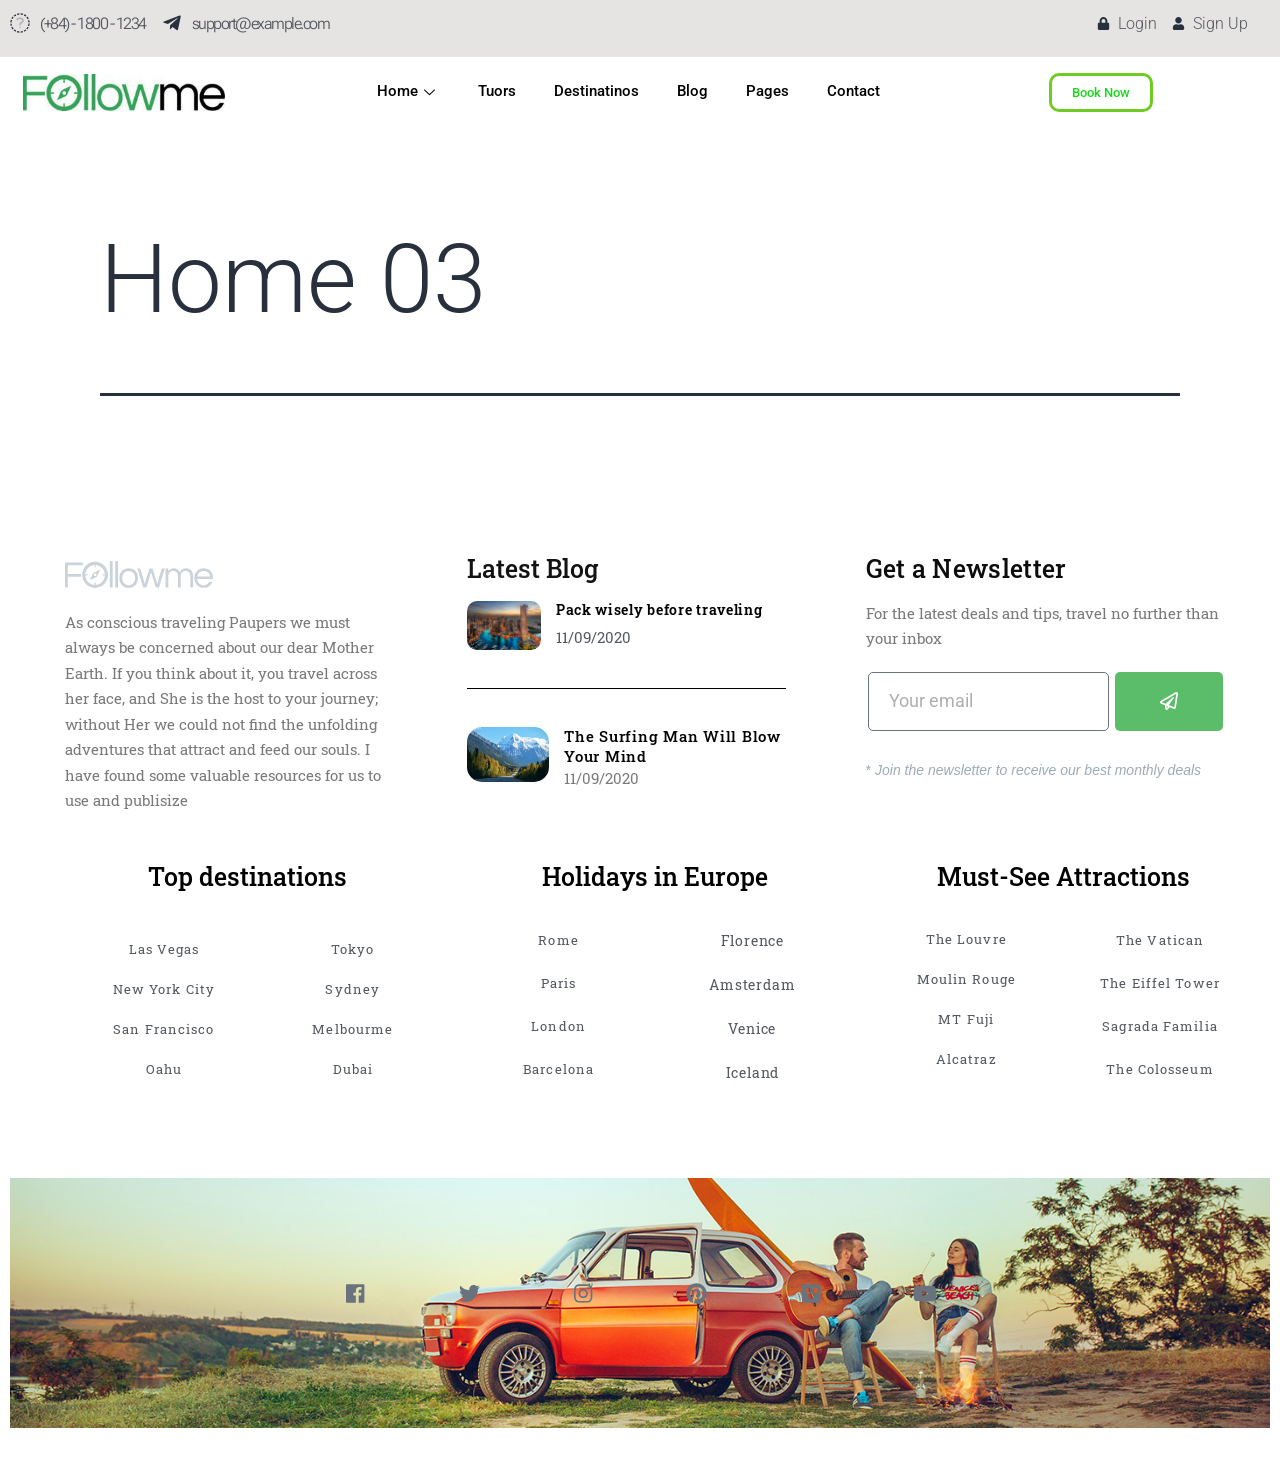
<file: home/home-03/index.html>
<!DOCTYPE html>
<html lang="vi">
<head>
	<meta charset="UTF-8">
	<meta name="viewport" content="width=device-width, initial-scale=1">
	<link rel="profile" href="http://gmpg.org/xfn/11">
	<link rel="pingback" href="https://hainguyen09101999.github.io/mywordpress/xmlrpc.php">
	<title>Home 03 &#8211; Explore</title>
<meta name="robots" content="max-image-preview:large">
<link rel="alternate" type="application/rss+xml" title="Dòng thông tin Explore &raquo;" href="https://hainguyen09101999.github.io/mywordpress/feed/">
<link rel="alternate" type="application/rss+xml" title="Dòng phản hồi Explore &raquo;" href="https://hainguyen09101999.github.io/mywordpress/comments/feed/">
<script>
window._wpemojiSettings = {"baseUrl":"https:\/\/s.w.org\/images\/core\/emoji\/14.0.0\/72x72\/","ext":".png","svgUrl":"https:\/\/s.w.org\/images\/core\/emoji\/14.0.0\/svg\/","svgExt":".svg","source":{"concatemoji":"https:\/\/hainguyen09101999.github.io\/mywordpress\/wp-includes\/js\/wp-emoji-release.min.js?ver=6.2.2"}};
/*! This file is auto-generated */
!function(e,a,t){var n,r,o,i=a.createElement("canvas"),p=i.getContext&&i.getContext("2d");function s(e,t){p.clearRect(0,0,i.width,i.height),p.fillText(e,0,0);e=i.toDataURL();return p.clearRect(0,0,i.width,i.height),p.fillText(t,0,0),e===i.toDataURL()}function c(e){var t=a.createElement("script");t.src=e,t.defer=t.type="text/javascript",a.getElementsByTagName("head")[0].appendChild(t)}for(o=Array("flag","emoji"),t.supports={everything:!0,everythingExceptFlag:!0},r=0;r<o.length;r++)t.supports[o[r]]=function(e){if(p&&p.fillText)switch(p.textBaseline="top",p.font="600 32px Arial",e){case"flag":return s("🏳️‍⚧️","🏳️​⚧️")?!1:!s("🇺🇳","🇺​🇳")&&!s("🏴󠁧󠁢󠁥󠁮󠁧󠁿","🏴​󠁧​󠁢​󠁥​󠁮​󠁧​󠁿");case"emoji":return!s("🫱🏻‍🫲🏿","🫱🏻​🫲🏿")}return!1}(o[r]),t.supports.everything=t.supports.everything&&t.supports[o[r]],"flag"!==o[r]&&(t.supports.everythingExceptFlag=t.supports.everythingExceptFlag&&t.supports[o[r]]);t.supports.everythingExceptFlag=t.supports.everythingExceptFlag&&!t.supports.flag,t.DOMReady=!1,t.readyCallback=function(){t.DOMReady=!0},t.supports.everything||(n=function(){t.readyCallback()},a.addEventListener?(a.addEventListener("DOMContentLoaded",n,!1),e.addEventListener("load",n,!1)):(e.attachEvent("onload",n),a.attachEvent("onreadystatechange",function(){"complete"===a.readyState&&t.readyCallback()})),(e=t.source||{}).concatemoji?c(e.concatemoji):e.wpemoji&&e.twemoji&&(c(e.twemoji),c(e.wpemoji)))}(window,document,window._wpemojiSettings);
</script>
<style>img.wp-smiley,
img.emoji {
	display: inline !important;
	border: none !important;
	box-shadow: none !important;
	height: 1em !important;
	width: 1em !important;
	margin: 0 0.07em !important;
	vertical-align: -0.1em !important;
	background: none !important;
	padding: 0 !important;
}</style>
	<link rel="stylesheet" id="bdt-uikit-css" href="https://hainguyen09101999.github.io/mywordpress/wp-content/plugins/bdthemes-element-pack-lite/assets/css/bdt-uikit.css?ver=3.13.1" media="all">
<link rel="stylesheet" id="ep-helper-css" href="https://hainguyen09101999.github.io/mywordpress/wp-content/plugins/bdthemes-element-pack-lite/assets/css/ep-helper.css?ver=5.0.0" media="all">
<link rel="stylesheet" id="wp-block-library-css" href="https://hainguyen09101999.github.io/mywordpress/wp-includes/css/dist/block-library/style.min.css?ver=6.2.2" media="all">
<style id="wp-block-library-theme-inline-css">.wp-block-audio figcaption{color:#555;font-size:13px;text-align:center}.is-dark-theme .wp-block-audio figcaption{color:hsla(0,0%,100%,.65)}.wp-block-audio{margin:0 0 1em}.wp-block-code{border:1px solid #ccc;border-radius:4px;font-family:Menlo,Consolas,monaco,monospace;padding:.8em 1em}.wp-block-embed figcaption{color:#555;font-size:13px;text-align:center}.is-dark-theme .wp-block-embed figcaption{color:hsla(0,0%,100%,.65)}.wp-block-embed{margin:0 0 1em}.blocks-gallery-caption{color:#555;font-size:13px;text-align:center}.is-dark-theme .blocks-gallery-caption{color:hsla(0,0%,100%,.65)}.wp-block-image figcaption{color:#555;font-size:13px;text-align:center}.is-dark-theme .wp-block-image figcaption{color:hsla(0,0%,100%,.65)}.wp-block-image{margin:0 0 1em}.wp-block-pullquote{border-bottom:4px solid;border-top:4px solid;color:currentColor;margin-bottom:1.75em}.wp-block-pullquote cite,.wp-block-pullquote footer,.wp-block-pullquote__citation{color:currentColor;font-size:.8125em;font-style:normal;text-transform:uppercase}.wp-block-quote{border-left:.25em solid;margin:0 0 1.75em;padding-left:1em}.wp-block-quote cite,.wp-block-quote footer{color:currentColor;font-size:.8125em;font-style:normal;position:relative}.wp-block-quote.has-text-align-right{border-left:none;border-right:.25em solid;padding-left:0;padding-right:1em}.wp-block-quote.has-text-align-center{border:none;padding-left:0}.wp-block-quote.is-large,.wp-block-quote.is-style-large,.wp-block-quote.is-style-plain{border:none}.wp-block-search .wp-block-search__label{font-weight:700}.wp-block-search__button{border:1px solid #ccc;padding:.375em .625em}:where(.wp-block-group.has-background){padding:1.25em 2.375em}.wp-block-separator.has-css-opacity{opacity:.4}.wp-block-separator{border:none;border-bottom:2px solid;margin-left:auto;margin-right:auto}.wp-block-separator.has-alpha-channel-opacity{opacity:1}.wp-block-separator:not(.is-style-wide):not(.is-style-dots){width:100px}.wp-block-separator.has-background:not(.is-style-dots){border-bottom:none;height:1px}.wp-block-separator.has-background:not(.is-style-wide):not(.is-style-dots){height:2px}.wp-block-table{margin:0 0 1em}.wp-block-table td,.wp-block-table th{word-break:normal}.wp-block-table figcaption{color:#555;font-size:13px;text-align:center}.is-dark-theme .wp-block-table figcaption{color:hsla(0,0%,100%,.65)}.wp-block-video figcaption{color:#555;font-size:13px;text-align:center}.is-dark-theme .wp-block-video figcaption{color:hsla(0,0%,100%,.65)}.wp-block-video{margin:0 0 1em}.wp-block-template-part.has-background{margin-bottom:0;margin-top:0;padding:1.25em 2.375em}</style>
<link rel="stylesheet" id="classic-theme-styles-css" href="https://hainguyen09101999.github.io/mywordpress/wp-includes/css/classic-themes.min.css?ver=6.2.2" media="all">
<style id="global-styles-inline-css">body{--wp--preset--color--black: #000000;--wp--preset--color--cyan-bluish-gray: #abb8c3;--wp--preset--color--white: #FFFFFF;--wp--preset--color--pale-pink: #f78da7;--wp--preset--color--vivid-red: #cf2e2e;--wp--preset--color--luminous-vivid-orange: #ff6900;--wp--preset--color--luminous-vivid-amber: #fcb900;--wp--preset--color--light-green-cyan: #7bdcb5;--wp--preset--color--vivid-green-cyan: #00d084;--wp--preset--color--pale-cyan-blue: #8ed1fc;--wp--preset--color--vivid-cyan-blue: #0693e3;--wp--preset--color--vivid-purple: #9b51e0;--wp--preset--color--dark-gray: #28303D;--wp--preset--color--gray: #39414D;--wp--preset--color--green: #D1E4DD;--wp--preset--color--blue: #D1DFE4;--wp--preset--color--purple: #D1D1E4;--wp--preset--color--red: #E4D1D1;--wp--preset--color--orange: #E4DAD1;--wp--preset--color--yellow: #EEEADD;--wp--preset--gradient--vivid-cyan-blue-to-vivid-purple: linear-gradient(135deg,rgba(6,147,227,1) 0%,rgb(155,81,224) 100%);--wp--preset--gradient--light-green-cyan-to-vivid-green-cyan: linear-gradient(135deg,rgb(122,220,180) 0%,rgb(0,208,130) 100%);--wp--preset--gradient--luminous-vivid-amber-to-luminous-vivid-orange: linear-gradient(135deg,rgba(252,185,0,1) 0%,rgba(255,105,0,1) 100%);--wp--preset--gradient--luminous-vivid-orange-to-vivid-red: linear-gradient(135deg,rgba(255,105,0,1) 0%,rgb(207,46,46) 100%);--wp--preset--gradient--very-light-gray-to-cyan-bluish-gray: linear-gradient(135deg,rgb(238,238,238) 0%,rgb(169,184,195) 100%);--wp--preset--gradient--cool-to-warm-spectrum: linear-gradient(135deg,rgb(74,234,220) 0%,rgb(151,120,209) 20%,rgb(207,42,186) 40%,rgb(238,44,130) 60%,rgb(251,105,98) 80%,rgb(254,248,76) 100%);--wp--preset--gradient--blush-light-purple: linear-gradient(135deg,rgb(255,206,236) 0%,rgb(152,150,240) 100%);--wp--preset--gradient--blush-bordeaux: linear-gradient(135deg,rgb(254,205,165) 0%,rgb(254,45,45) 50%,rgb(107,0,62) 100%);--wp--preset--gradient--luminous-dusk: linear-gradient(135deg,rgb(255,203,112) 0%,rgb(199,81,192) 50%,rgb(65,88,208) 100%);--wp--preset--gradient--pale-ocean: linear-gradient(135deg,rgb(255,245,203) 0%,rgb(182,227,212) 50%,rgb(51,167,181) 100%);--wp--preset--gradient--electric-grass: linear-gradient(135deg,rgb(202,248,128) 0%,rgb(113,206,126) 100%);--wp--preset--gradient--midnight: linear-gradient(135deg,rgb(2,3,129) 0%,rgb(40,116,252) 100%);--wp--preset--gradient--purple-to-yellow: linear-gradient(160deg, #D1D1E4 0%, #EEEADD 100%);--wp--preset--gradient--yellow-to-purple: linear-gradient(160deg, #EEEADD 0%, #D1D1E4 100%);--wp--preset--gradient--green-to-yellow: linear-gradient(160deg, #D1E4DD 0%, #EEEADD 100%);--wp--preset--gradient--yellow-to-green: linear-gradient(160deg, #EEEADD 0%, #D1E4DD 100%);--wp--preset--gradient--red-to-yellow: linear-gradient(160deg, #E4D1D1 0%, #EEEADD 100%);--wp--preset--gradient--yellow-to-red: linear-gradient(160deg, #EEEADD 0%, #E4D1D1 100%);--wp--preset--gradient--purple-to-red: linear-gradient(160deg, #D1D1E4 0%, #E4D1D1 100%);--wp--preset--gradient--red-to-purple: linear-gradient(160deg, #E4D1D1 0%, #D1D1E4 100%);--wp--preset--duotone--dark-grayscale: url('#wp-duotone-dark-grayscale');--wp--preset--duotone--grayscale: url('#wp-duotone-grayscale');--wp--preset--duotone--purple-yellow: url('#wp-duotone-purple-yellow');--wp--preset--duotone--blue-red: url('#wp-duotone-blue-red');--wp--preset--duotone--midnight: url('#wp-duotone-midnight');--wp--preset--duotone--magenta-yellow: url('#wp-duotone-magenta-yellow');--wp--preset--duotone--purple-green: url('#wp-duotone-purple-green');--wp--preset--duotone--blue-orange: url('#wp-duotone-blue-orange');--wp--preset--font-size--small: 18px;--wp--preset--font-size--medium: 20px;--wp--preset--font-size--large: 24px;--wp--preset--font-size--x-large: 42px;--wp--preset--font-size--extra-small: 16px;--wp--preset--font-size--normal: 20px;--wp--preset--font-size--extra-large: 40px;--wp--preset--font-size--huge: 96px;--wp--preset--font-size--gigantic: 144px;--wp--preset--spacing--20: 0.44rem;--wp--preset--spacing--30: 0.67rem;--wp--preset--spacing--40: 1rem;--wp--preset--spacing--50: 1.5rem;--wp--preset--spacing--60: 2.25rem;--wp--preset--spacing--70: 3.38rem;--wp--preset--spacing--80: 5.06rem;--wp--preset--shadow--natural: 6px 6px 9px rgba(0, 0, 0, 0.2);--wp--preset--shadow--deep: 12px 12px 50px rgba(0, 0, 0, 0.4);--wp--preset--shadow--sharp: 6px 6px 0px rgba(0, 0, 0, 0.2);--wp--preset--shadow--outlined: 6px 6px 0px -3px rgba(255, 255, 255, 1), 6px 6px rgba(0, 0, 0, 1);--wp--preset--shadow--crisp: 6px 6px 0px rgba(0, 0, 0, 1);}:where(.is-layout-flex){gap: 0.5em;}body .is-layout-flow > .alignleft{float: left;margin-inline-start: 0;margin-inline-end: 2em;}body .is-layout-flow > .alignright{float: right;margin-inline-start: 2em;margin-inline-end: 0;}body .is-layout-flow > .aligncenter{margin-left: auto !important;margin-right: auto !important;}body .is-layout-constrained > .alignleft{float: left;margin-inline-start: 0;margin-inline-end: 2em;}body .is-layout-constrained > .alignright{float: right;margin-inline-start: 2em;margin-inline-end: 0;}body .is-layout-constrained > .aligncenter{margin-left: auto !important;margin-right: auto !important;}body .is-layout-constrained > :where(:not(.alignleft):not(.alignright):not(.alignfull)){max-width: var(--wp--style--global--content-size);margin-left: auto !important;margin-right: auto !important;}body .is-layout-constrained > .alignwide{max-width: var(--wp--style--global--wide-size);}body .is-layout-flex{display: flex;}body .is-layout-flex{flex-wrap: wrap;align-items: center;}body .is-layout-flex > *{margin: 0;}:where(.wp-block-columns.is-layout-flex){gap: 2em;}.has-black-color{color: var(--wp--preset--color--black) !important;}.has-cyan-bluish-gray-color{color: var(--wp--preset--color--cyan-bluish-gray) !important;}.has-white-color{color: var(--wp--preset--color--white) !important;}.has-pale-pink-color{color: var(--wp--preset--color--pale-pink) !important;}.has-vivid-red-color{color: var(--wp--preset--color--vivid-red) !important;}.has-luminous-vivid-orange-color{color: var(--wp--preset--color--luminous-vivid-orange) !important;}.has-luminous-vivid-amber-color{color: var(--wp--preset--color--luminous-vivid-amber) !important;}.has-light-green-cyan-color{color: var(--wp--preset--color--light-green-cyan) !important;}.has-vivid-green-cyan-color{color: var(--wp--preset--color--vivid-green-cyan) !important;}.has-pale-cyan-blue-color{color: var(--wp--preset--color--pale-cyan-blue) !important;}.has-vivid-cyan-blue-color{color: var(--wp--preset--color--vivid-cyan-blue) !important;}.has-vivid-purple-color{color: var(--wp--preset--color--vivid-purple) !important;}.has-black-background-color{background-color: var(--wp--preset--color--black) !important;}.has-cyan-bluish-gray-background-color{background-color: var(--wp--preset--color--cyan-bluish-gray) !important;}.has-white-background-color{background-color: var(--wp--preset--color--white) !important;}.has-pale-pink-background-color{background-color: var(--wp--preset--color--pale-pink) !important;}.has-vivid-red-background-color{background-color: var(--wp--preset--color--vivid-red) !important;}.has-luminous-vivid-orange-background-color{background-color: var(--wp--preset--color--luminous-vivid-orange) !important;}.has-luminous-vivid-amber-background-color{background-color: var(--wp--preset--color--luminous-vivid-amber) !important;}.has-light-green-cyan-background-color{background-color: var(--wp--preset--color--light-green-cyan) !important;}.has-vivid-green-cyan-background-color{background-color: var(--wp--preset--color--vivid-green-cyan) !important;}.has-pale-cyan-blue-background-color{background-color: var(--wp--preset--color--pale-cyan-blue) !important;}.has-vivid-cyan-blue-background-color{background-color: var(--wp--preset--color--vivid-cyan-blue) !important;}.has-vivid-purple-background-color{background-color: var(--wp--preset--color--vivid-purple) !important;}.has-black-border-color{border-color: var(--wp--preset--color--black) !important;}.has-cyan-bluish-gray-border-color{border-color: var(--wp--preset--color--cyan-bluish-gray) !important;}.has-white-border-color{border-color: var(--wp--preset--color--white) !important;}.has-pale-pink-border-color{border-color: var(--wp--preset--color--pale-pink) !important;}.has-vivid-red-border-color{border-color: var(--wp--preset--color--vivid-red) !important;}.has-luminous-vivid-orange-border-color{border-color: var(--wp--preset--color--luminous-vivid-orange) !important;}.has-luminous-vivid-amber-border-color{border-color: var(--wp--preset--color--luminous-vivid-amber) !important;}.has-light-green-cyan-border-color{border-color: var(--wp--preset--color--light-green-cyan) !important;}.has-vivid-green-cyan-border-color{border-color: var(--wp--preset--color--vivid-green-cyan) !important;}.has-pale-cyan-blue-border-color{border-color: var(--wp--preset--color--pale-cyan-blue) !important;}.has-vivid-cyan-blue-border-color{border-color: var(--wp--preset--color--vivid-cyan-blue) !important;}.has-vivid-purple-border-color{border-color: var(--wp--preset--color--vivid-purple) !important;}.has-vivid-cyan-blue-to-vivid-purple-gradient-background{background: var(--wp--preset--gradient--vivid-cyan-blue-to-vivid-purple) !important;}.has-light-green-cyan-to-vivid-green-cyan-gradient-background{background: var(--wp--preset--gradient--light-green-cyan-to-vivid-green-cyan) !important;}.has-luminous-vivid-amber-to-luminous-vivid-orange-gradient-background{background: var(--wp--preset--gradient--luminous-vivid-amber-to-luminous-vivid-orange) !important;}.has-luminous-vivid-orange-to-vivid-red-gradient-background{background: var(--wp--preset--gradient--luminous-vivid-orange-to-vivid-red) !important;}.has-very-light-gray-to-cyan-bluish-gray-gradient-background{background: var(--wp--preset--gradient--very-light-gray-to-cyan-bluish-gray) !important;}.has-cool-to-warm-spectrum-gradient-background{background: var(--wp--preset--gradient--cool-to-warm-spectrum) !important;}.has-blush-light-purple-gradient-background{background: var(--wp--preset--gradient--blush-light-purple) !important;}.has-blush-bordeaux-gradient-background{background: var(--wp--preset--gradient--blush-bordeaux) !important;}.has-luminous-dusk-gradient-background{background: var(--wp--preset--gradient--luminous-dusk) !important;}.has-pale-ocean-gradient-background{background: var(--wp--preset--gradient--pale-ocean) !important;}.has-electric-grass-gradient-background{background: var(--wp--preset--gradient--electric-grass) !important;}.has-midnight-gradient-background{background: var(--wp--preset--gradient--midnight) !important;}.has-small-font-size{font-size: var(--wp--preset--font-size--small) !important;}.has-medium-font-size{font-size: var(--wp--preset--font-size--medium) !important;}.has-large-font-size{font-size: var(--wp--preset--font-size--large) !important;}.has-x-large-font-size{font-size: var(--wp--preset--font-size--x-large) !important;}
.wp-block-navigation a:where(:not(.wp-element-button)){color: inherit;}
:where(.wp-block-columns.is-layout-flex){gap: 2em;}
.wp-block-pullquote{font-size: 1.5em;line-height: 1.6;}</style>
<link rel="stylesheet" id="dashicons-css" href="https://hainguyen09101999.github.io/mywordpress/wp-includes/css/dashicons.min.css?ver=6.2.2" media="all">
<link rel="stylesheet" id="everest-forms-general-css" href="https://hainguyen09101999.github.io/mywordpress/wp-content/plugins/everest-forms/assets/css/everest-forms.css?ver=2.0.0.1" media="all">
<link rel="stylesheet" id="odometer-css" href="https://hainguyen09101999.github.io/mywordpress/wp-content/plugins/travel-agency-companion/public/css/odometer.min.css?ver=0.4.6" media="all">
<link rel="stylesheet" id="owl-carousel-css" href="https://hainguyen09101999.github.io/mywordpress/wp-content/plugins/travel-agency-companion/public/css/owl.carousel.min.css?ver=2.3.4" media="all">
<link rel="stylesheet" id="travel-agency-companion-css" href="https://hainguyen09101999.github.io/mywordpress/wp-content/plugins/travel-agency-companion/public/css/travel-agency-companion-public.min.css?ver=1.5.7" media="all">
<style id="travel-agency-companion-inline-css">.activities:after{
                        background: url( https://hainguyen09101999.github.io/mywordpress/wp-content/plugins/travel-agency-companion/includes/images/img2.jpg) no-repeat;
                    }</style>
<link rel="preload" as="style" onload="this.onload=null;this.rel='stylesheet'" id="wp-travel-engine-css" href="https://hainguyen09101999.github.io/mywordpress/wp-content/plugins/wp-travel-engine/dist/public/wte-public.css?ver=1683985059" media="all">
<link rel="stylesheet" id="hfe-style-css" href="https://hainguyen09101999.github.io/mywordpress/wp-content/plugins/header-footer-elementor/assets/css/header-footer-elementor.css?ver=1.6.14" media="all">
<link rel="stylesheet" id="wte-elementor-widget-styles-css" href="https://hainguyen09101999.github.io/mywordpress/wp-content/plugins/wte-elementor-widgets/dist/wte-elementor-widgets.css?ver=1.2.1" media="all">
<link rel="stylesheet" id="wte-elementor-swiper-styles-css" href="https://hainguyen09101999.github.io/mywordpress/wp-content/plugins/wte-elementor-widgets/dist/swiper.min.css?ver=1.2.1" media="all">
<link rel="stylesheet" id="elementor-icons-css" href="https://hainguyen09101999.github.io/mywordpress/wp-content/plugins/elementor/assets/lib/eicons/css/elementor-icons.min.css?ver=5.20.0" media="all">
<link rel="stylesheet" id="elementor-frontend-css" href="https://hainguyen09101999.github.io/mywordpress/wp-content/plugins/elementor/assets/css/frontend-lite.min.css?ver=3.13.2" media="all">
<link rel="stylesheet" id="swiper-css" href="https://hainguyen09101999.github.io/mywordpress/wp-content/plugins/elementor/assets/lib/swiper/v8/css/swiper.min.css?ver=8.4.5" media="all">
<link rel="stylesheet" id="elementor-post-39-css" href="https://hainguyen09101999.github.io/mywordpress/wp-content/uploads/elementor/css/post-39.css?ver=1684599921" media="all">
<link rel="stylesheet" id="elementor-pro-css" href="https://hainguyen09101999.github.io/mywordpress/wp-content/plugins/elementor-pro/assets/css/frontend-lite.min.css?ver=3.12.2" media="all">
<link rel="stylesheet" id="font-awesome-5-all-css" href="https://hainguyen09101999.github.io/mywordpress/wp-content/plugins/elementor/assets/lib/font-awesome/css/all.min.css?ver=3.13.2" media="all">
<link rel="stylesheet" id="font-awesome-4-shim-css" href="https://hainguyen09101999.github.io/mywordpress/wp-content/plugins/elementor/assets/lib/font-awesome/css/v4-shims.min.css?ver=3.13.2" media="all">
<link rel="stylesheet" id="elementor-global-css" href="https://hainguyen09101999.github.io/mywordpress/wp-content/uploads/elementor/css/global.css?ver=1684599925" media="all">
<link rel="stylesheet" id="elementor-post-213-css" href="https://hainguyen09101999.github.io/mywordpress/wp-content/uploads/elementor/css/post-213.css?ver=1684720040" media="all">
<link rel="stylesheet" id="hfe-widgets-style-css" href="https://hainguyen09101999.github.io/mywordpress/wp-content/plugins/header-footer-elementor/inc/widgets-css/frontend.css?ver=1.6.14" media="all">
<link rel="stylesheet" id="elementor-post-1117-css" href="https://hainguyen09101999.github.io/mywordpress/wp-content/uploads/elementor/css/post-1117.css?ver=1684720686" media="all">
<link rel="stylesheet" id="twenty-twenty-one-style-css" href="https://hainguyen09101999.github.io/mywordpress/wp-content/themes/twentytwentyone/style.css?ver=1.8" media="all">
<style id="twenty-twenty-one-style-inline-css">body,input,textarea,button,.button,.faux-button,.wp-block-button__link,.wp-block-file__button,.has-drop-cap:not(:focus)::first-letter,.entry-content .wp-block-archives,.entry-content .wp-block-categories,.entry-content .wp-block-cover-image,.entry-content .wp-block-latest-comments,.entry-content .wp-block-latest-posts,.entry-content .wp-block-pullquote,.entry-content .wp-block-quote.is-large,.entry-content .wp-block-quote.is-style-large,.entry-content .wp-block-archives *,.entry-content .wp-block-categories *,.entry-content .wp-block-latest-posts *,.entry-content .wp-block-latest-comments *,.entry-content p,.entry-content ol,.entry-content ul,.entry-content dl,.entry-content dt,.entry-content cite,.entry-content figcaption,.entry-content .wp-caption-text,.comment-content p,.comment-content ol,.comment-content ul,.comment-content dl,.comment-content dt,.comment-content cite,.comment-content figcaption,.comment-content .wp-caption-text,.widget_text p,.widget_text ol,.widget_text ul,.widget_text dl,.widget_text dt,.widget-content .rssSummary,.widget-content cite,.widget-content figcaption,.widget-content .wp-caption-text { font-family: 'Libre Franklin',sans-serif; }</style>
<link rel="stylesheet" id="twenty-twenty-one-print-style-css" href="https://hainguyen09101999.github.io/mywordpress/wp-content/themes/twentytwentyone/assets/css/print.css?ver=1.8" media="print">
<link rel="stylesheet" id="elementor-post-1272-css" href="https://hainguyen09101999.github.io/mywordpress/wp-content/uploads/elementor/css/post-1272.css?ver=1684599935" media="all">
<link rel="stylesheet" id="elementor-icons-ekiticons-css" href="https://hainguyen09101999.github.io/mywordpress/wp-content/plugins/elementskit-lite/modules/elementskit-icon-pack/assets/css/ekiticons.css?ver=2.8.8" media="all">
<link rel="stylesheet" id="loftloader-lite-animation-css" href="https://hainguyen09101999.github.io/mywordpress/wp-content/plugins/loftloader/assets/css/loftloader.min.css?ver=2022112601" media="all">
<link rel="stylesheet" id="ekit-widget-styles-css" href="https://hainguyen09101999.github.io/mywordpress/wp-content/plugins/elementskit-lite/widgets/init/assets/css/widget-styles.css?ver=2.8.8" media="all">
<link rel="stylesheet" id="ekit-responsive-css" href="https://hainguyen09101999.github.io/mywordpress/wp-content/plugins/elementskit-lite/widgets/init/assets/css/responsive.css?ver=2.8.8" media="all">
<link rel="stylesheet" id="eael-general-css" href="https://hainguyen09101999.github.io/mywordpress/wp-content/plugins/essential-addons-for-elementor-lite/assets/front-end/css/view/general.min.css?ver=5.7.2" media="all">
<link rel="stylesheet" id="google-fonts-1-css" href="https://fonts.googleapis.com/css?family=Roboto%3A100%2C100italic%2C200%2C200italic%2C300%2C300italic%2C400%2C400italic%2C500%2C500italic%2C600%2C600italic%2C700%2C700italic%2C800%2C800italic%2C900%2C900italic%7CRoboto+Slab%3A100%2C100italic%2C200%2C200italic%2C300%2C300italic%2C400%2C400italic%2C500%2C500italic%2C600%2C600italic%2C700%2C700italic%2C800%2C800italic%2C900%2C900italic%7CRoboto+Flex%3A100%2C100italic%2C200%2C200italic%2C300%2C300italic%2C400%2C400italic%2C500%2C500italic%2C600%2C600italic%2C700%2C700italic%2C800%2C800italic%2C900%2C900italic&#038;display=swap&#038;subset=vietnamese&#038;ver=6.2.2" media="all">
<link rel="stylesheet" id="elementor-icons-shared-0-css" href="https://hainguyen09101999.github.io/mywordpress/wp-content/plugins/elementor/assets/lib/font-awesome/css/fontawesome.min.css?ver=5.15.3" media="all">
<link rel="stylesheet" id="elementor-icons-fa-solid-css" href="https://hainguyen09101999.github.io/mywordpress/wp-content/plugins/elementor/assets/lib/font-awesome/css/solid.min.css?ver=5.15.3" media="all">
<link rel="stylesheet" id="elementor-icons-fa-brands-css" href="https://hainguyen09101999.github.io/mywordpress/wp-content/plugins/elementor/assets/lib/font-awesome/css/brands.min.css?ver=5.15.3" media="all">
<link rel="stylesheet" id="elementor-icons-fa-regular-css" href="https://hainguyen09101999.github.io/mywordpress/wp-content/plugins/elementor/assets/lib/font-awesome/css/regular.min.css?ver=5.15.3" media="all">
<link rel="preconnect" href="https://fonts.gstatic.com/" crossorigin>
<script src="https://hainguyen09101999.github.io/mywordpress/wp-includes/js/jquery/jquery.min.js?ver=3.6.4" id="jquery-core-js"></script>
<script src="https://hainguyen09101999.github.io/mywordpress/wp-includes/js/jquery/jquery-migrate.min.js?ver=3.4.0" id="jquery-migrate-js"></script>
<script src="https://hainguyen09101999.github.io/mywordpress/wp-content/plugins/elementor/assets/lib/font-awesome/js/v4-shims.min.js?ver=3.13.2" id="font-awesome-4-shim-js"></script>
<link rel="https://api.w.org/" href="https://hainguyen09101999.github.io/mywordpress/wp-json/">
<link rel="alternate" type="application/json" href="https://hainguyen09101999.github.io/mywordpress/wp-json/wp/v2/pages/1078">
<link rel="EditURI" type="application/rsd+xml" title="RSD" href="https://hainguyen09101999.github.io/mywordpress/xmlrpc.php?rsd">
<link rel="wlwmanifest" type="application/wlwmanifest+xml" href="https://hainguyen09101999.github.io/mywordpress/wp-includes/wlwmanifest.xml">
<meta name="generator" content="WordPress 6.2.2">
<meta name="generator" content="Everest Forms 2.0.0.1">
<link rel="canonical" href="https://hainguyen09101999.github.io/mywordpress/home/home-03/">
<link rel="shortlink" href="https://hainguyen09101999.github.io/mywordpress/?p=1078">
<link rel="alternate" type="application/json+oembed" href="https://hainguyen09101999.github.io/mywordpress/wp-json/oembed/1.0/embed?url=https%3A%2F%2Fhainguyen09101999.github.io%2Fmywordpress%2Fhome%2Fhome-03%2F">
<link rel="alternate" type="text/xml+oembed" href="https://hainguyen09101999.github.io/mywordpress/wp-json/oembed/1.0/embed?url=https%3A%2F%2Fhainguyen09101999.github.io%2Fmywordpress%2Fhome%2Fhome-03%2F#038;format=xml">
	<style>.betterdocs-wraper.betterdocs-main-wraper {
						background-color: #ffffff;		
																				}
		.betterdocs-archive-wrap.betterdocs-archive-main {
			padding-top: 50px;
			padding-bottom: 50px;
			padding-left: 0px;
			padding-right: 0px;
		}
		.betterdocs-archive-wrap.betterdocs-archive-main {
			width: 100%;
			max-width: 1600px;
		}
		.betterdocs-categories-wrap.single-kb.layout-masonry .docs-single-cat-wrap {
			margin-bottom: 15px;
		}
		.betterdocs-categories-wrap.single-kb.layout-flex .docs-single-cat-wrap {
			margin: 15px; 
		}
		.betterdocs-categories-wrap.single-kb .docs-single-cat-wrap .docs-cat-title-wrap { 
			padding-top: 20px; 
		}

		.betterdocs-categories-wrap.single-kb .docs-single-cat-wrap .docs-cat-title-wrap, 
		.betterdocs-archive-main .docs-item-container { 
			padding-right: 20px;
			padding-left: 20px;  
		}
		.betterdocs-archive-main .docs-item-container { 
			padding-bottom: 20px; 
		}
		.betterdocs-categories-wrap.betterdocs-category-box.layout-2.single-kb .docs-single-cat-wrap,
		.betterdocs-categories-wrap.single-kb .docs-single-cat-wrap.docs-cat-list-2-box {
			padding-top: 20px; 
			padding-right: 20px;
			padding-left: 20px; 
			padding-bottom: 20px; 
		}
                .betterdocs-categories-wrap.betterdocs-category-box.border-bottom a.docs-single-cat-wrap:hover {
            border-bottom-style: solid;
            border-bottom-width: 4px;
            border-bottom-color: #FF7D67;
        }
        		.betterdocs-categories-wrap.betterdocs-category-box .docs-single-cat-wrap p{
						color: #566e8b;
					}
		.betterdocs-categories-wrap.single-kb .docs-single-cat-wrap,
		.betterdocs-categories-wrap.single-kb .docs-single-cat-wrap .docs-cat-title-wrap {
						border-top-left-radius: 5px;
									border-top-right-radius: 5px;
					}
		.betterdocs-categories-wrap.single-kb .docs-single-cat-wrap,
		.betterdocs-categories-wrap.single-kb .docs-single-cat-wrap .docs-item-container {
						border-bottom-right-radius: 5px;
									border-bottom-left-radius: 5px;
					}
		.betterdocs-category-list .betterdocs-categories-wrap .docs-single-cat-wrap,
		.betterdocs-category-box.white-bg .docs-single-cat-wrap,
		.betterdocs-categories-wrap.white-bg .docs-single-cat-wrap {
						background-color: #fff;
					}
		.betterdocs-category-box.single-kb.ash-bg .docs-single-cat-wrap {
						background-color: #f8f8fc;
					}
		.betterdocs-category-box.single-kb .docs-single-cat-wrap:hover,
		.betterdocs-categories-wrap.single-kb.white-bg .docs-single-cat-wrap.docs-cat-list-2-box:hover {
						background-color: #fff;
					}
		.betterdocs-category-box.single-kb .docs-single-cat-wrap img {
						margin-bottom: 20px;
					}
		.betterdocs-category-box.single-kb .docs-single-cat-wrap .docs-cat-title,
		.pro-layout-4.single-kb .docs-cat-list-2-box-content .docs-cat-title {
						margin-bottom: 15px;
					}
		.betterdocs-category-box.single-kb .docs-single-cat-wrap p {
						margin-bottom: 15px;
					}
		.betterdocs-category-box.single-kb .docs-single-cat-wrap span {
					}
		.docs-cat-title img {
			height: 32px; 
		}
		.betterdocs-category-box.single-kb .docs-single-cat-wrap img { 
			height: 80px; 
		}
		.single-kb .docs-cat-title-inner .docs-cat-heading,
		.betterdocs-category-box.single-kb .docs-single-cat-wrap .docs-cat-title,
		.single-kb .docs-cat-list-2-box .docs-cat-title,
		.single-kb .docs-cat-list-2-items .docs-cat-title{
			font-size: 20px;
		}
        .single-kb .docs-cat-title-inner .docs-cat-heading {
			color: #528ffe; 
		}
		.betterdocs-category-box.single-kb .docs-single-cat-wrap .docs-cat-title,
		.single-kb .docs-cat-list-2 .docs-cat-title, 
		.betterdocs-category-grid-layout-6 .betterdocs-term-info .betterdocs-term-title {
			color: #333333;
		}
				.docs-cat-title-wrap .docs-cat-title-inner {
			border-color: #528ffe; 
			padding-bottom: 20px;
		}
		.docs-cat-title-inner .docs-item-count span {
			color: #ffffff; 
			font-size: 15px;
		}
		.betterdocs-category-box.single-kb .docs-single-cat-wrap span,
		.single-kb .docs-cat-list-2-box .title-count span {
			color: #707070; 
			font-size: 15px;
		}
		.betterdocs-categories-wrap.single-kb .docs-cat-title-wrap .docs-item-count span {
			font-size: 15px;
			color: #ffffff; 
		}

		.betterdocs-categories-wrap .docs-item-count {
			background-color: #528ffe; 
		}

		.betterdocs-categories-wrap.single-kb .docs-cat-title-inner span {
			background-color: rgba(82,143,254,0.44);
			border-color: #ffffff;
			border-style: none;
			width: 30px; 
			height: 30px;
			border-top-width: 0px;
			border-right-width: 0px;
			border-bottom-width: 0px;
			border-left-width: 0px;
		}
		.betterdocs-categories-wrap.single-kb .docs-item-container ul {
			background-color: rgba(255,255,255,0);
			padding-top: 0px;
			padding-bottom: 0px;
			padding-right: 0px;
			padding-left: 0px;
		}
		.betterdocs-categories-wrap.single-kb .docs-item-container {
			background-color: #ffffff;
		}
		.betterdocs-categories-wrap.single-kb .docs-item-container li,
		.betterdocs-categories-wrap.single-kb .docs-item-container .docs-sub-cat-title,
        .betterdocs-popular-list.single-kb ul li {
			margin-top: 10px;
			margin-right: 10px;
			margin-left: 10px;
		}
        .betterdocs-categories-wrap.single-kb .docs-item-container li,
        .betterdocs-popular-list.single-kb ul li {
            margin-bottom: 10px;
			padding-top: 0px;
			padding-right: 0px;
			padding-bottom: 0px;
			padding-left: 0px;
        }
		.betterdocs-categories-wrap.single-kb .docs-item-container li svg {
			fill: #566e8b;
			font-size: 15px;
            min-width: 15px;
		}
        .betterdocs-popular-list.single-kb ul li svg {
			font-size: 15px;
            min-width: 15px;
		}
        .betterdocs-popular-list.single-kb ul li svg path {
			fill: #566e8b;
		}
		.betterdocs-categories-wrap.single-kb li a,
        .betterdocs-popular-list.single-kb ul li a {
			color: #566e8b;
			font-size: 15px;
		}
				.betterdocs-categories-wrap.single-kb .docs-item-container .docs-sub-cat li a {
			color: #566e8b;
		}
						.betterdocs-categories-wrap.single-kb .docs-item-container .docs-sub-cat li a:hover {
			color: #566e8b;
		}
						.betterdocs-categories-wrap.single-kb .docs-item-container .docs-sub-cat li svg {
			fill: #566e8b;
		}
				.betterdocs-categories-wrap.single-kb li a:hover,
        .betterdocs-popular-list.single-kb ul li a:hover {
			color: #566e8b;
		}
		.betterdocs-categories-wrap.single-kb .docs-item-container .docs-sub-cat-title svg {
			fill: #566e8b;
			font-size: 15px;
		}
		.betterdocs-categories-wrap.single-kb .docs-sub-cat-title a {
			color: #566e8b;
			font-size: 17px;
		}
		.betterdocs-categories-wrap.single-kb .docs-sub-cat-title a:hover {
			color: #566e8b;
		}
		.betterdocs-categories-wrap.single-kb .docs-item-container .docs-cat-link-btn, .betterdocs-categories-wrap.single-kb .docs-item-container .docs-cat-link-btn:visited {
			background-color: #ffffff;
			font-size: 16px;
			color: #528ffe;
			border-color: #528ffe;
			border-top-left-radius: 50px;
			border-top-right-radius: 50px;
			border-bottom-right-radius: 50px;
			border-bottom-left-radius: 50px;
			padding-top: 10px;
			padding-right: 20px;
			padding-bottom: 10px;
			padding-left: 20px;
			border-width: 1px;
		}

		.betterdocs-categories-wrap.single-kb .docs-item-container .docs-cat-link-btn, .betterdocs-categories-wrap.multiple-kb .tabs-content .betterdocs-tab-content .betterdocs-tab-categories .docs-single-cat-wrap .docs-item-container .docs-cat-link-btn{
			border-width: 1px;
		}
		.betterdocs-categories-wrap.single-kb .docs-item-container .docs-cat-link-btn:hover {
			background-color: #528ffe;
			color: #fff;
			border-color: #528ffe;
		}
		.betterdocs-categories-wrap.single-kb .docs-single-cat-wrap .docs-item-container .docs-cat-link-btn {
			margin-top: 10px;
			margin-bottom: 10px;
			margin-left: 20px;
			margin-right: 20px;
		}
		.betterdocs-single-bg .betterdocs-content-area, .betterdocs-single-bg .betterdocs-content-full {
			background-color: rgba(255,255,255,0);	
				
														}
		.betterdocs-single-wraper .betterdocs-content-area {
			padding-top: 30px;
			padding-right: 25px;
			padding-bottom: 30px;
			padding-left: 25px;
			max-width: 1400px;
			width:100%;
		}
		.betterdocs-single-wraper .betterdocs-content-area .docs-single-main {
			padding-top: 20px;
			padding-right: 20px;
			padding-bottom: 20px;
			padding-left: 20px;
		}
		.betterdocs-single-layout4 .betterdocs-content-full {
			padding-top: 30px;
			padding-right: 25px;
			padding-bottom: 30px;
			padding-left: 25px;
		}
		.betterdocs-single-layout4 .betterdocs-content-full{
			background-color: rgba(255,255,255,0);	
				
														}
		.betterdocs-single-layout5 .betterdocs-content-full {
			padding-top: 30px;
			padding-right: 25px;
			padding-bottom: 30px;
			padding-left: 25px;
		}
		.betterdocs-single-layout5 .betterdocs-content-full {
			background-color: rgba(255,255,255,0);	
				
														}
		.betterdocs-single-layout2 .docs-content-full-main .doc-single-content-wrapper {
			padding-top: 0px;
			padding-right: 0px;
			padding-bottom: 0px;
			padding-left: 0px;
		}
		.betterdocs-single-layout3 .docs-content-full-main .doc-single-content-wrapper {
			padding-top: 0px;
			padding-right: 0px;
			padding-bottom: 0px;
			padding-left: 0px;
		}
		.docs-single-title .betterdocs-entry-title {
			font-size: 36px;
			color: #3f5876;
		}
		.betterdocs-breadcrumb .betterdocs-breadcrumb-item a {
			font-size: 16px;
			color: #566e8b;
		}
		.betterdocs-breadcrumb .betterdocs-breadcrumb-list .betterdocs-breadcrumb-item a:hover {
			color: #566e8b;
		}
		.betterdocs-breadcrumb .breadcrumb-delimiter {
			color: #566e8b;
		}
		.betterdocs-breadcrumb-item.current span {
			font-size: 16px;
			color: #528fff;
		}
		.betterdocs-toc {
			background-color: #fff;
			padding-top: 20px;
			padding-right: 25px;
			padding-bottom: 20px;
			padding-left: 20px;
			margin-top: 0px;
			margin-right: 0px;
			margin-bottom: 0px;
			margin-left: 0px;
		}
		.betterdocs-entry-content .betterdocs-toc {
			margin-bottom: 20px;
		}
		.sticky-toc-container {
			width: 320px;
		}
		.sticky-toc-container.toc-sticky {
			z-index: 2;
			margin-top: 0px;
		}
		.betterdocs-toc > .toc-title {
			color: #3f5876;
			font-size: 18px;
		}
		.betterdocs-entry-content .betterdocs-toc.collapsible-sm .angle-icon {
			color: #3f5876;
		}
		.betterdocs-toc > .toc-list a {
			color: #566e8b;
			font-size: 14px;
			margin-top: 5px;
			margin-right: 0px;
			margin-bottom: 5px;
			margin-left: 0px;
		}
		.betterdocs-toc > .toc-list li a:before {
			font-size: 12px;
			color: #566e8b;
		}
		.betterdocs-toc > .toc-list li:before {
			padding-top: 5px;
		}
		.betterdocs-toc > .toc-list a:hover {
			color: #528fff;
		}
		.feedback-form-link .feedback-form-icon svg, .feedback-form-link .feedback-form-icon img {
			width: 26px;
		}
		.betterdocs-toc > .toc-list a.active,
        .betterdocs-toc > .toc-list a.active:before {
			color: #528fff;
		}
        .betterdocs-toc > .toc-list a.active:after {
            background-color: #528fff;
        }
		.betterdocs-content {
			color: #4d4d4d;
			font-size: 16px;
		}
		.betterdocs-social-share .betterdocs-social-share-heading h5 {
			color: #566e8b;
		}
		.betterdocs-entry-footer .feedback-form-link {
			color: #566e8b;
			font-size: 15px;
		}
		.betterdocs-entry-footer .feedback-update-form .feedback-form-link:hover {
			color: #566e8b;
		}
        .betterdocs-entry-footer .feedback-form .modal-content .feedback-form-title {
            color: #3f5876;
            font-size: 21px;
        }
		.docs-navigation a {
			color: #3f5876;
			font-size: 16px;
		}
		.docs-navigation a:hover {
			color: #3f5876;
		}
		.docs-navigation a svg{
			fill: #5edf8e;
			min-width: 16px;
			width: 16px;
		}
		.betterdocs-entry-footer .update-date{
			color: #566e8b;
			font-size: 14px;
		}
		.betterdocs-credit p{
			color: #201d3a;
			font-size: 14px;
		}
		.betterdocs-credit p a{
			color: #528fff;
		}
		.betterdocs-sidebar-content.betterdocs-category-sidebar .betterdocs-categories-wrap,
		.betterdocs-category-wraper .betterdocs-full-sidebar-left {
			background-color: #ffffff;
		}
		.betterdocs-single-layout1 .betterdocs-sidebar-content .betterdocs-categories-wrap {
						border-top-left-radius: 5px;
									border-top-right-radius: 5px;
									border-bottom-right-radius: 5px;
									border-bottom-left-radius: 5px;
					}
		.betterdocs-sidebar-content.betterdocs-category-sidebar .docs-single-cat-wrap .docs-cat-title-wrap{
			background-color: #ffffff;
		}
		.betterdocs-sidebar-content.betterdocs-category-sidebar .docs-cat-title img {
			height: 2px;
		}
		.betterdocs-sidebar-content.betterdocs-category-sidebar .docs-cat-title-inner .docs-cat-heading{
			color: #3f5876;
			font-size: 16px;
		}
		.betterdocs-sidebar-content.betterdocs-category-sidebar .docs-cat-title-inner .docs-cat-heading:hover {
			color: #3f5876 !important;
		}
		.betterdocs-sidebar-content.betterdocs-category-sidebar .docs-cat-title-inner .cat-list-arrow-down {
			color: #3f5876;
		}
		.betterdocs-sidebar-content.betterdocs-category-sidebar .docs-single-cat-wrap .active-title .docs-cat-title-inner .docs-cat-heading,
		.betterdocs-sidebar-content.betterdocs-category-sidebar .active-title .docs-cat-title-inner .docs-cat-heading,
		.betterdocs-category-wraper .betterdocs-full-sidebar-left .docs-cat-title-wrap::after {
			color: #3f5876;
		}
		.betterdocs-sidebar-content.betterdocs-category-sidebar .docs-item-count {
			background-color: #528ffe;
		}
		.betterdocs-sidebar-content.betterdocs-category-sidebar .docs-item-count span {
			background-color: rgba(82, 143, 255, 0.2);
			color: #ffffff;
			font-size: 12px;
		}
		.betterdocs-sidebar-content.betterdocs-category-sidebar .betterdocs-categories-wrap .docs-single-cat-wrap {
			margin-top: 5px;
			margin-right: 0px;
			margin-bottom: 5px;
			margin-left: 0px;
		}
		.betterdocs-sidebar-content.betterdocs-category-sidebar .betterdocs-categories-wrap, .betterdocs-full-sidebar-left .betterdocs-categories-wrap {
			padding-top: 0px;
			padding-right: 0px;
			padding-bottom: 0px;
			padding-left: 0px;
		}
		.betterdocs-sidebar-content.betterdocs-category-sidebar .betterdocs-categories-wrap .docs-single-cat-wrap .docs-cat-title-wrap {
			padding-top: 10px;
			padding-right: 15px;
			padding-bottom: 10px;
			padding-left: 15px;
		}
		.betterdocs-single-layout2 .betterdocs-full-sidebar-left .betterdocs-sidebar-content .betterdocs-categories-wrap .docs-cat-title-inner {
						background-color: #ffffff;		
						padding-top: 10px;
			padding-right: 15px;
			padding-bottom: 10px;
			padding-left: 15px;
		}
		.betterdocs-sidebar-content.betterdocs-category-sidebar .docs-item-container{
			background-color: #ffffff;
		}
		.betterdocs-sidebar-content.betterdocs-category-sidebar .docs-single-cat-wrap .docs-cat-title-wrap.active-title{
			background-color: rgba(90, 148, 255, .1);
			border-color: #528fff;
		}

		.betterdocs-sidebar-content.betterdocs-category-sidebar .betterdocs-categories-wrap .docs-item-container li {
			padding-left: 0;
			margin-top: 10px;
			margin-right: 10px;
			margin-bottom: 10px;
			margin-left: 10px;
		}
		.betterdocs-single-layout2 .betterdocs-sidebar-content .betterdocs-categories-wrap .docs-item-container li {
			margin-right: 0 !important;
		}
		.betterdocs-sidebar-content.betterdocs-category-sidebar .betterdocs-categories-wrap li a {
			color: #566e8b;
			font-size: 14px;
		}
		.betterdocs-sidebar-content.betterdocs-category-sidebar .betterdocs-categories-wrap li a:hover {
			color: #528fff;
		}
		.betterdocs-sidebar-content.betterdocs-category-sidebar .betterdocs-categories-wrap li svg {
			fill: #566e8b;
			font-size: 14px;
		}
        .betterdocs-sidebar-content .betterdocs-categories-wrap li a.active,
        .betterdocs-sidebar-content .betterdocs-categories-wrap li.sub-list a.active {
            color: #528fff;
        }
		.betterdocs-category-wraper.betterdocs-single-wraper{
						background-color: #ffffff;
																				}	
		.betterdocs-category-wraper.betterdocs-single-wraper .docs-listing-main .docs-category-listing{
						background-color: #ffffff;
						margin-top: 0px;
			margin-right: 0px;
			margin-bottom: 0px;
			margin-left: 0px;
			padding-top: 30px;
			padding-right: 30px;
			padding-bottom: 30px;
			padding-left: 30px;
			border-radius: 5px;
		}
		.betterdocs-category-wraper .docs-category-listing .docs-cat-title .docs-cat-heading {
			color: #566e8b;
			font-size: 20px;
			margin-top: 0px;
			margin-right: 0px;
			margin-bottom: 20px;
			margin-left: 0px;
		}
		.betterdocs-category-wraper .docs-category-listing .docs-cat-title p {
			color: #566e8b;
			font-size: 14px;
			margin-top: 0px;
			margin-right: 0px;
			margin-bottom: 20px;
			margin-left: 0px;
		}
		.betterdocs-category-wraper .docs-listing-main .docs-category-listing .docs-list ul li, 
		.betterdocs-category-wraper .docs-listing-main .docs-category-listing .docs-list .docs-sub-cat-title {
			margin-top: 10px;
			margin-right: 0px;
			margin-bottom: 10px;
			margin-left: 0px;
		}
		.betterdocs-category-wraper .docs-listing-main .docs-category-listing .docs-list ul li svg {
			fill: #566e8b;
			font-size: 16px;
            min-width: 16px;
		}
		.betterdocs-category-wraper .docs-listing-main .docs-category-listing .docs-list ul li a {
			color: #566e8b;
			font-size: 14px;
		}
		.betterdocs-category-wraper .docs-listing-main .docs-category-listing .docs-list ul li a:hover {
			color: #528ffe;
		}
				.betterdocs-category-wraper .docs-listing-main .docs-category-listing .docs-list .docs-sub-cat li a {
			color: #566e8b;
		}
						.betterdocs-category-wraper .docs-listing-main .docs-category-listing .docs-list .docs-sub-cat li a:hover {
			color: #566e8b;
		}
						.betterdocs-category-wraper .docs-listing-main .docs-category-listing .docs-list .docs-sub-cat li svg {
			fill: #566e8b;
		}
				.betterdocs-category-wraper .docs-listing-main .docs-category-listing .docs-list .docs-sub-cat-title svg {
			fill: #566e8b;
			font-size: 15px;
		}
		.betterdocs-category-wraper .docs-listing-main .docs-category-listing .docs-list .docs-sub-cat-title a {
			color: #566e8b;
			font-size: 17px;
		}
		.betterdocs-category-wraper .docs-listing-main .docs-category-listing .docs-list .docs-sub-cat-title a:hover {
			color: #566e8b;
		}

		.betterdocs-search-form-wrap{
						background-color: #f7f7f7;
																		padding-top: 50px;
			padding-right: 20px;
			padding-bottom: 50px;
			padding-left: 20px;
			margin-top:0px;
			margin-right:0px;
			margin-bottom:0px;
			margin-left:0px;
					}
		.betterdocs-search-heading h2.heading, .betterdocs-search-heading h1.heading, .betterdocs-search-heading h3.heading, .betterdocs-search-heading h4.heading, .betterdocs-search-heading h5.heading, .betterdocs-search-heading h6.heading {
			line-height: 1.2;
			font-size: 40px;
			color: #566e8b;
			margin-top: 0px;
			margin-right: 0px;
			margin-bottom: 20px;
			margin-left: 0px;
		}
		.betterdocs-search-heading h3.subheading, .betterdocs-search-heading h2.subheading, .betterdocs-search-heading h1.subheading, .betterdocs-search-heading h4.subheading, .betterdocs-search-heading h5.subheading, .betterdocs-search-heading h6.subheading {
			line-height: 1.2;
			font-size: 16px;
			color: #566e8b;
			margin-top: 0px;
			margin-right: 0px;
			margin-bottom: 20px;
			margin-left: 0px;
		}
		.betterdocs-searchform {
			background-color: #ffffff;
			border-radius: 8px;
			padding-top: 22px;
			padding-right: 15px;
			padding-bottom: 22px;
			padding-left: 15px;
		}
		.betterdocs-searchform .betterdocs-search-field {
			font-size: 16px;
			color: #595959;
		}	
		.betterdocs-searchform .betterdocs-search-field:focus{
			color: #595959;
		}
		.betterdocs-searchform .betterdocs-search-field::placeholder{
			color: #595959;
		}
		.betterdocs-searchform svg.docs-search-icon {
			fill: #444b54;
			height: 30px;
		}
		.docs-search-close path.close-line {
			fill: #ff697b;	
		}
		.docs-search-close path.close-border {
			fill: #444b54;	
		}
		.docs-search-loader {
			stroke: #444b54;	
		}
		.betterdocs-searchform svg.docs-search-icon:hover {
			fill: #444b54;
		}
		.betterdocs-live-search .docs-search-result {
			width: 100%;
			max-width: 800px;
			background-color: #fff;
			border-color: #f1f1f1;
		}
		.betterdocs-search-result-wrap::before {
			border-color: transparent transparent #fff;
		}
		.betterdocs-live-search .docs-search-result li {
			border-color: #f5f5f5;
		}
		.betterdocs-live-search .docs-search-result li a {
			font-size: 16px;
			padding-top: 10px;
			padding-right: 10px;
			padding-bottom: 10px;
			padding-left: 10px;
		}
		.betterdocs-live-search .docs-search-result li a .betterdocs-search-title {
			color: #444444;
		}

		.betterdocs-live-search .docs-search-result li a .betterdocs-search-category{
			color: #444444;
		}

		.betterdocs-live-search .docs-search-result li:hover {
			background-color: #f5f5f5;
		}
		.betterdocs-live-search .docs-search-result li a span:hover {
			color: #444444;
		}
		.betterdocs-category-box.pro-layout-3 .docs-single-cat-wrap img,
		.docs-cat-list-2-box img {
			margin-right: 20px;
		}
		.betterdocs-wraper.betterdocs-category-list-2 .betterdocs-search-form-wrap {
			padding-bottom: 130px;
		}

		.betterdocs-article-reactions .betterdocs-article-reactions-heading h5 {
			color: #566e8b;
		}
		.betterdocs-article-reaction-links li a {
			background-color: #00b88a;
		}
		.betterdocs-article-reaction-links li a:hover {
			background-color: #fff;
		}
		.betterdocs-article-reaction-links li a svg path {
			fill: #fff;
		}
		.betterdocs-article-reaction-links li a:hover svg path {
			fill: #00b88a;
		}

		/**
		 * FAQ Layout 1 Customizer CSS
		 */
		.betterdocs-faq-section-title.faq-doc{
			margin: 0px 0px 0px 0px;			color:#15063F;
			font-size: 30px;
		}
		.betterdocs-faq-main-wrapper-layout-1.faq-doc .betterdocs-faq-title h2{
			color: #15063F;
			font-size: 25px;
			padding: 20px 20px 20px 20px;		}

		.betterdocs-faq-main-wrapper-layout-1.faq-doc .betterdocs-faq-list > li .betterdocs-faq-group .betterdocs-faq-post .betterdocs-faq-post-name{
			color: #2f3b48;
			font-size: 17px;
		}

		.betterdocs-faq-main-wrapper-layout-1.faq-doc .betterdocs-faq-list > li .betterdocs-faq-group .betterdocs-faq-post{
			background-color: #f0f1f5;
			padding: 20px 20px 20px 20px;		}
		.betterdocs-faq-main-wrapper-layout-1.faq-doc .betterdocs-faq-group .betterdocs-faq-main-content{
			background-color: #fbfcff;
			font-size: 15px;
			color: #7B7B7B;
		}

		/**
		 * FAQ Layout 2 Customizer CSS
		 */
		.betterdocs-faq-main-wrapper-layout-2.faq-doc .betterdocs-faq-title h2{
			color: #15063F;
			font-size: 25px;
			padding: 20px 20px 20px 20px;		}

		.betterdocs-faq-main-wrapper-layout-2.faq-doc .betterdocs-faq-list > li .betterdocs-faq-group .betterdocs-faq-post-layout-2 .betterdocs-faq-post-name{
			color: #2f3b48;
			font-size: 17px;
		}

		.betterdocs-faq-main-wrapper-layout-2.faq-doc .betterdocs-faq-list-layout-2 > li .betterdocs-faq-group-layout-2{
			background-color: #fff;
		}

		.betterdocs-faq-main-wrapper-layout-2.faq-doc .betterdocs-faq-list-layout-2 > li .betterdocs-faq-group-layout-2 .betterdocs-faq-main-content-layout-2{
			background-color: #fff;
			font-size: 15px;
			color: #7B7B7B;
		}

		.betterdocs-faq-main-wrapper-layout-2.faq-doc .betterdocs-faq-list-layout-2 > li .betterdocs-faq-group-layout-2 .betterdocs-faq-post-layout-2 {
			padding: 20px 20px 20px 20px;		}</style>
	<!--<script>
		jQuery(document).ready(function() {
			var masonryGrid = jQuery(".betterdocs-categories-wrap.layout-masonry");
			var columnPerGrid = jQuery(".betterdocs-categories-wrap.layout-masonry").attr('data-column');
			var masonryItem = jQuery(".betterdocs-categories-wrap.layout-masonry .docs-single-cat-wrap");
			var doc_page_column_space = ;
			var total_margin = columnPerGrid * doc_page_column_space;
			if (masonryGrid.length) {
				masonryItem.css("width", "calc((100% - "+total_margin+"px) / "+parseInt(columnPerGrid)+")");
				masonryGrid.masonry({
					itemSelector: ".docs-single-cat-wrap",
					percentPosition: true,
					gutter: doc_page_column_space
				});
			}
		});
	</script>-->
    		<style>.wpte-bf-book-summary .wpte-bf-trip-name-wrap{display:flex;flex-direction:column;align-items:flex-start}.wpte-bf-trip-code{margin:15px 0 0 0;padding:3px 15px;font-size:15px;letter-spacing:.5px;line-height:1.7;background:var(--primary-color);color:rgba(255,255,255,.85);border-radius:3px;order:3;font-style:italic}.wpte-bf-trip-code span{font-style:normal;font-weight:600}</style>
		<meta name="generator" content="Elementor 3.13.2; features: e_dom_optimization, e_optimized_assets_loading, e_optimized_css_loading, a11y_improvements, additional_custom_breakpoints; settings: css_print_method-external, google_font-enabled, font_display-swap">
<script type="text/javascript">
if (jQuery.fn.chosen === undefined) {
	jQuery.fn.chosen = function(data) {
		// iterate all selected elements
		jQuery(this).each(function() {
			// check is we have a multiple select
			var isMultiple = jQuery(this).prop('multiple');

			if (!0 && !isMultiple) {
				// do not go ahead in case we don't need a custom plugin
				// to handle standard dropdowns
				return this;
			}

			if (data !== undefined) {
				// invoke requested method (e.g. destroy)
				jQuery(this).select2(data);
			} else {
				data = {};
				data.width       = isMultiple ? 300 : 200;
				data.allowClear  = jQuery(this).hasClass('required') ? false : true;
				data.placeholder = Joomla.JText._('JGLOBAL_SELECT_AN_OPTION');

				var firstOption = jQuery(this).find('option').first();

				// in case we don't have an empty option, unset placeholder
				if (!isMultiple && firstOption.length && firstOption.val().length > 0) {
					data.allowClear  = false;
					data.placeholder = null;
				}

				// turn off search when there are 5 options or less
				if (jQuery(this).find('option').length <= 5) {
					data.minimumResultsForSearch = -1;
				}

				// init select2 plugin
				jQuery(this).select2(data);
			}
		});

		return this;
	}
}

jQuery(document).ready(function() {
	jQuery('.btn-toolbar')
		.find('select')
			.chosen()
				.on('chosen:updated', function() {
					// refresh select2 value when triggered
					// jQuery(this).select2('val', jQuery(this).val());
				});
});
</script>
<script type="text/javascript">if (typeof JFormValidator !== 'undefined') {
	JFormValidator.prototype.getLabel = function(input) {
		var name = jQuery(input).attr('name');	

		if (this.labels.hasOwnProperty(name)) {
			return jQuery(this.labels[name]);
		}

		return jQuery(input).parent().find('label').first();
	}
}</script>
<script type="text/javascript">if (typeof VIK_WIDGET_SAVE_LOOKUP === 'undefined') {
	var VIK_WIDGET_SAVE_LOOKUP = {};
}

(function($) {
	$(document).on('widget-added', function(event, control) {
		registerWidgetScripts($(control).find('form'));
	});

	function registerWidgetScripts(form) {
		if (!form) {
			// if the form was not provided, find it using the widget ID (before WP 5.8)
			form = $('div[id$="mod_vikbooking_currencyconverter-1"] form');
		}

		if (typeof JFormValidator !== 'undefined') {
			// init internal validator
			var validator = new JFormValidator(form);

			// validate fields every time the SAVE button is clicked
			form.find('input[name="savewidget"]').on('click', function(event) {
				return validator.validate();
			});
		}

		// init select2 on dropdown with multiple selection
		if (jQuery.fn.select2) {
			form.find('select[multiple]').select2({
				width: '100%'
			});
		}

		// initialize popover within the form
		if (jQuery.fn.popover) {
			form.find('.inline-popover').popover({sanitize: false, container: 'body'});
		}
	}

	$(function() {
		// If the widget is not a template, register the scripts.
		// A widget template ID always ends with "__i__"
		if (!"mod_vikbooking_currencyconverter-1".match(/__i__$/)) {
			registerWidgetScripts();
		}

		// Attach event to the "ADD WIDGET" button
		$('.widgets-chooser-add').on('click', function(e) {
			// find widget parent of the clicked button
			var parent = this.closest('div[id$="mod_vikbooking_currencyconverter-1"]');

			if (!parent) {
				return;
			}

			// extract ID from the template parent (exclude "__i__")
			var id = $(parent).attr('id').match(/(.*?)__i__$/);

			if (!id) {
				return;
			}

			// register scripts with a short delay to make sure the
			// template has been moved on the right side
			setTimeout(function() {
				// obtain the box that has been created
				var createdForm = $('div[id^="' + id.pop() + '"]').last();

				// find form within the box
				var _form = $(createdForm).find('form');

				// register scripts at runtime
				registerWidgetScripts(_form);
			}, 32);
		});

		// register save callback for this kind of widget only once
		if (!VIK_WIDGET_SAVE_LOOKUP.hasOwnProperty('mod_vikbooking_currencyconverter')) {
			// flag as loaded
			VIK_WIDGET_SAVE_LOOKUP['mod_vikbooking_currencyconverter'] = 1;

			// Attach event to SAVE callback
			$(document).ajaxSuccess(function(event, xhr, settings) {
				// make sure the request was used to save the widget settings
				if (!settings.data || typeof settings.data !== 'string' || settings.data.indexOf('action=save-widget') === -1) {
					// wrong request
					return;
				}

				// extract widget ID from request
				var widget_id = settings.data.match(/widget-id=([a-z0-9_-]+)(?:&|$)/i);

				// make sure this is the widget that was saved
				if (!widget_id) {
					// wrong widget
					return;
				}

				// get cleansed widget ID
				widget_id = widget_id.pop();

				// make sure the widget starts with this ID
				if (widget_id.indexOf('mod_vikbooking_currencyconverter') !== 0) {
					// wrong widget
					return;
				}

				// obtain the box that has been updated
				var updatedForm = $('div[id$="' + widget_id + '"]').find('form');

				// register scripts at runtime
				registerWidgetScripts(updatedForm);
			});
		}
	});
})(jQuery);</script>
<script type="text/javascript">if (typeof JFormValidator !== 'undefined') {
	JFormValidator.prototype.getLabel = function(input) {
		var name = jQuery(input).attr('name');	

		if (this.labels.hasOwnProperty(name)) {
			return jQuery(this.labels[name]);
		}

		return jQuery(input).parent().find('label').first();
	}
}</script>
<script type="text/javascript">if (typeof VIK_WIDGET_SAVE_LOOKUP === 'undefined') {
	var VIK_WIDGET_SAVE_LOOKUP = {};
}

(function($) {
	$(document).on('widget-added', function(event, control) {
		registerWidgetScripts($(control).find('form'));
	});

	function registerWidgetScripts(form) {
		if (!form) {
			// if the form was not provided, find it using the widget ID (before WP 5.8)
			form = $('div[id$="mod_vikbooking_horizontalsearch-1"] form');
		}

		if (typeof JFormValidator !== 'undefined') {
			// init internal validator
			var validator = new JFormValidator(form);

			// validate fields every time the SAVE button is clicked
			form.find('input[name="savewidget"]').on('click', function(event) {
				return validator.validate();
			});
		}

		// init select2 on dropdown with multiple selection
		if (jQuery.fn.select2) {
			form.find('select[multiple]').select2({
				width: '100%'
			});
		}

		// initialize popover within the form
		if (jQuery.fn.popover) {
			form.find('.inline-popover').popover({sanitize: false, container: 'body'});
		}
	}

	$(function() {
		// If the widget is not a template, register the scripts.
		// A widget template ID always ends with "__i__"
		if (!"mod_vikbooking_horizontalsearch-1".match(/__i__$/)) {
			registerWidgetScripts();
		}

		// Attach event to the "ADD WIDGET" button
		$('.widgets-chooser-add').on('click', function(e) {
			// find widget parent of the clicked button
			var parent = this.closest('div[id$="mod_vikbooking_horizontalsearch-1"]');

			if (!parent) {
				return;
			}

			// extract ID from the template parent (exclude "__i__")
			var id = $(parent).attr('id').match(/(.*?)__i__$/);

			if (!id) {
				return;
			}

			// register scripts with a short delay to make sure the
			// template has been moved on the right side
			setTimeout(function() {
				// obtain the box that has been created
				var createdForm = $('div[id^="' + id.pop() + '"]').last();

				// find form within the box
				var _form = $(createdForm).find('form');

				// register scripts at runtime
				registerWidgetScripts(_form);
			}, 32);
		});

		// register save callback for this kind of widget only once
		if (!VIK_WIDGET_SAVE_LOOKUP.hasOwnProperty('mod_vikbooking_horizontalsearch')) {
			// flag as loaded
			VIK_WIDGET_SAVE_LOOKUP['mod_vikbooking_horizontalsearch'] = 1;

			// Attach event to SAVE callback
			$(document).ajaxSuccess(function(event, xhr, settings) {
				// make sure the request was used to save the widget settings
				if (!settings.data || typeof settings.data !== 'string' || settings.data.indexOf('action=save-widget') === -1) {
					// wrong request
					return;
				}

				// extract widget ID from request
				var widget_id = settings.data.match(/widget-id=([a-z0-9_-]+)(?:&|$)/i);

				// make sure this is the widget that was saved
				if (!widget_id) {
					// wrong widget
					return;
				}

				// get cleansed widget ID
				widget_id = widget_id.pop();

				// make sure the widget starts with this ID
				if (widget_id.indexOf('mod_vikbooking_horizontalsearch') !== 0) {
					// wrong widget
					return;
				}

				// obtain the box that has been updated
				var updatedForm = $('div[id$="' + widget_id + '"]').find('form');

				// register scripts at runtime
				registerWidgetScripts(updatedForm);
			});
		}
	});
})(jQuery);</script>
<style id="loftloader-lite-custom-bg-color">#loftloader-wrapper .loader-section {
	background: #000000;
}</style>
<style id="loftloader-lite-custom-bg-opacity">#loftloader-wrapper .loader-section {
	opacity: 0.95;
}</style>
<style id="loftloader-lite-custom-loader">#loftloader-wrapper.pl-imgloading #loader {
	width: 76px;
}
#loftloader-wrapper.pl-imgloading #loader span {
	background-size: cover;
	background-image: url(https://hainguyen09101999.github.io/mywordpress/wp-content/uploads/2023/05/6a9c811c-62ae-47c8-a1a3-c9773cda7471.png);
}</style>
</head>

<body class="page-template-default page page-id-1078 page-child parent-pageid-1441 wp-custom-logo wp-embed-responsive everest-forms-no-js wptravelengine_5610 wptravelengine_css_v2 wpte_has-tooltip ehf-header ehf-footer ehf-template-twentytwentyone ehf-stylesheet-twentytwentyone is-light-theme no-js singular has-main-navigation no-widgets loftloader-lite-enabled elementor-default elementor-kit-39">
<div id="loftloader-wrapper" class="pl-imgloading" data-show-close-time="15000" data-max-load-time="0">
<div class="loader-section section-fade"></div>
<div class="loader-inner"><div id="loader">
<div class="imgloading-container"><span style="background-image: url(https://hainguyen09101999.github.io/mywordpress/wp-content/uploads/2023/05/6a9c811c-62ae-47c8-a1a3-c9773cda7471.png);"></span></div>
<img width="76" height="76" data-no-lazy="1" class="skip-lazy" alt="loader image" src="https://hainguyen09101999.github.io/mywordpress/wp-content/uploads/2023/05/6a9c811c-62ae-47c8-a1a3-c9773cda7471.png">
</div></div>
<div class="loader-close-button" style="display: none;"><span class="screen-reader-text">Close</span></div>
</div>
<svg xmlns="http://www.w3.org/2000/svg" viewbox="0 0 0 0" width="0" height="0" focusable="false" role="none" style="visibility: hidden; position: absolute; left: -9999px; overflow: hidden;"><defs><filter id="wp-duotone-dark-grayscale"><fecolormatrix color-interpolation-filters="sRGB" type="matrix" values=" .299 .587 .114 0 0 .299 .587 .114 0 0 .299 .587 .114 0 0 .299 .587 .114 0 0 "></fecolormatrix><fecomponenttransfer color-interpolation-filters="sRGB"><fefuncr type="table" tablevalues="0 0.49803921568627"></fefuncr><fefuncg type="table" tablevalues="0 0.49803921568627"></fefuncg><fefuncb type="table" tablevalues="0 0.49803921568627"></fefuncb><fefunca type="table" tablevalues="1 1"></fefunca></fecomponenttransfer><fecomposite in2="SourceGraphic" operator="in"></fecomposite></filter></defs></svg><svg xmlns="http://www.w3.org/2000/svg" viewbox="0 0 0 0" width="0" height="0" focusable="false" role="none" style="visibility: hidden; position: absolute; left: -9999px; overflow: hidden;"><defs><filter id="wp-duotone-grayscale"><fecolormatrix color-interpolation-filters="sRGB" type="matrix" values=" .299 .587 .114 0 0 .299 .587 .114 0 0 .299 .587 .114 0 0 .299 .587 .114 0 0 "></fecolormatrix><fecomponenttransfer color-interpolation-filters="sRGB"><fefuncr type="table" tablevalues="0 1"></fefuncr><fefuncg type="table" tablevalues="0 1"></fefuncg><fefuncb type="table" tablevalues="0 1"></fefuncb><fefunca type="table" tablevalues="1 1"></fefunca></fecomponenttransfer><fecomposite in2="SourceGraphic" operator="in"></fecomposite></filter></defs></svg><svg xmlns="http://www.w3.org/2000/svg" viewbox="0 0 0 0" width="0" height="0" focusable="false" role="none" style="visibility: hidden; position: absolute; left: -9999px; overflow: hidden;"><defs><filter id="wp-duotone-purple-yellow"><fecolormatrix color-interpolation-filters="sRGB" type="matrix" values=" .299 .587 .114 0 0 .299 .587 .114 0 0 .299 .587 .114 0 0 .299 .587 .114 0 0 "></fecolormatrix><fecomponenttransfer color-interpolation-filters="sRGB"><fefuncr type="table" tablevalues="0.54901960784314 0.98823529411765"></fefuncr><fefuncg type="table" tablevalues="0 1"></fefuncg><fefuncb type="table" tablevalues="0.71764705882353 0.25490196078431"></fefuncb><fefunca type="table" tablevalues="1 1"></fefunca></fecomponenttransfer><fecomposite in2="SourceGraphic" operator="in"></fecomposite></filter></defs></svg><svg xmlns="http://www.w3.org/2000/svg" viewbox="0 0 0 0" width="0" height="0" focusable="false" role="none" style="visibility: hidden; position: absolute; left: -9999px; overflow: hidden;"><defs><filter id="wp-duotone-blue-red"><fecolormatrix color-interpolation-filters="sRGB" type="matrix" values=" .299 .587 .114 0 0 .299 .587 .114 0 0 .299 .587 .114 0 0 .299 .587 .114 0 0 "></fecolormatrix><fecomponenttransfer color-interpolation-filters="sRGB"><fefuncr type="table" tablevalues="0 1"></fefuncr><fefuncg type="table" tablevalues="0 0.27843137254902"></fefuncg><fefuncb type="table" tablevalues="0.5921568627451 0.27843137254902"></fefuncb><fefunca type="table" tablevalues="1 1"></fefunca></fecomponenttransfer><fecomposite in2="SourceGraphic" operator="in"></fecomposite></filter></defs></svg><svg xmlns="http://www.w3.org/2000/svg" viewbox="0 0 0 0" width="0" height="0" focusable="false" role="none" style="visibility: hidden; position: absolute; left: -9999px; overflow: hidden;"><defs><filter id="wp-duotone-midnight"><fecolormatrix color-interpolation-filters="sRGB" type="matrix" values=" .299 .587 .114 0 0 .299 .587 .114 0 0 .299 .587 .114 0 0 .299 .587 .114 0 0 "></fecolormatrix><fecomponenttransfer color-interpolation-filters="sRGB"><fefuncr type="table" tablevalues="0 0"></fefuncr><fefuncg type="table" tablevalues="0 0.64705882352941"></fefuncg><fefuncb type="table" tablevalues="0 1"></fefuncb><fefunca type="table" tablevalues="1 1"></fefunca></fecomponenttransfer><fecomposite in2="SourceGraphic" operator="in"></fecomposite></filter></defs></svg><svg xmlns="http://www.w3.org/2000/svg" viewbox="0 0 0 0" width="0" height="0" focusable="false" role="none" style="visibility: hidden; position: absolute; left: -9999px; overflow: hidden;"><defs><filter id="wp-duotone-magenta-yellow"><fecolormatrix color-interpolation-filters="sRGB" type="matrix" values=" .299 .587 .114 0 0 .299 .587 .114 0 0 .299 .587 .114 0 0 .299 .587 .114 0 0 "></fecolormatrix><fecomponenttransfer color-interpolation-filters="sRGB"><fefuncr type="table" tablevalues="0.78039215686275 1"></fefuncr><fefuncg type="table" tablevalues="0 0.94901960784314"></fefuncg><fefuncb type="table" tablevalues="0.35294117647059 0.47058823529412"></fefuncb><fefunca type="table" tablevalues="1 1"></fefunca></fecomponenttransfer><fecomposite in2="SourceGraphic" operator="in"></fecomposite></filter></defs></svg><svg xmlns="http://www.w3.org/2000/svg" viewbox="0 0 0 0" width="0" height="0" focusable="false" role="none" style="visibility: hidden; position: absolute; left: -9999px; overflow: hidden;"><defs><filter id="wp-duotone-purple-green"><fecolormatrix color-interpolation-filters="sRGB" type="matrix" values=" .299 .587 .114 0 0 .299 .587 .114 0 0 .299 .587 .114 0 0 .299 .587 .114 0 0 "></fecolormatrix><fecomponenttransfer color-interpolation-filters="sRGB"><fefuncr type="table" tablevalues="0.65098039215686 0.40392156862745"></fefuncr><fefuncg type="table" tablevalues="0 1"></fefuncg><fefuncb type="table" tablevalues="0.44705882352941 0.4"></fefuncb><fefunca type="table" tablevalues="1 1"></fefunca></fecomponenttransfer><fecomposite in2="SourceGraphic" operator="in"></fecomposite></filter></defs></svg><svg xmlns="http://www.w3.org/2000/svg" viewbox="0 0 0 0" width="0" height="0" focusable="false" role="none" style="visibility: hidden; position: absolute; left: -9999px; overflow: hidden;"><defs><filter id="wp-duotone-blue-orange"><fecolormatrix color-interpolation-filters="sRGB" type="matrix" values=" .299 .587 .114 0 0 .299 .587 .114 0 0 .299 .587 .114 0 0 .299 .587 .114 0 0 "></fecolormatrix><fecomponenttransfer color-interpolation-filters="sRGB"><fefuncr type="table" tablevalues="0.098039215686275 1"></fefuncr><fefuncg type="table" tablevalues="0 0.66274509803922"></fefuncg><fefuncb type="table" tablevalues="0.84705882352941 0.41960784313725"></fefuncb><fefunca type="table" tablevalues="1 1"></fefunca></fecomponenttransfer><fecomposite in2="SourceGraphic" operator="in"></fecomposite></filter></defs></svg><div id="page" class="hfeed site">

		<header id="masthead" itemscope="itemscope" itemtype="https://schema.org/WPHeader">
			<p class="main-title bhf-hidden" itemprop="headline"><a href="https://hainguyen09101999.github.io/mywordpress" title="Explore" rel="home">Explore</a></p>
					<div data-elementor-type="wp-post" data-elementor-id="213" class="elementor elementor-213">
									<section class="elementor-section elementor-top-section elementor-element elementor-element-881444e elementor-section-full_width elementor-section-height-default elementor-section-height-default" data-id="881444e" data-element_type="section" data-settings="{&quot;background_background&quot;:&quot;gradient&quot;}">
						<div class="elementor-container elementor-column-gap-default">
					<div class="elementor-column elementor-col-50 elementor-top-column elementor-element elementor-element-638a8a9" data-id="638a8a9" data-element_type="column">
			<div class="elementor-widget-wrap elementor-element-populated">
								<div class="elementor-element elementor-element-6f70fff elementor-icon-list--layout-inline elementor-widget__width-initial elementor-list-item-link-full_width elementor-widget elementor-widget-icon-list" data-id="6f70fff" data-element_type="widget" data-widget_type="icon-list.default">
				<div class="elementor-widget-container">
			<link rel="stylesheet" href="https://hainguyen09101999.github.io/mywordpress/wp-content/plugins/elementor/assets/css/widget-icon-list.min.css">		<ul class="elementor-icon-list-items elementor-inline-items">
							<li class="elementor-icon-list-item elementor-inline-item">
											<span class="elementor-icon-list-icon">
							<i aria-hidden="true" class="fas fa-phone-alt"></i>						</span>
										<span class="elementor-icon-list-text">(+84) - 1800 - 1234</span>
									</li>
								<li class="elementor-icon-list-item elementor-inline-item">
											<span class="elementor-icon-list-icon">
							<i aria-hidden="true" class="fab fa-telegram-plane"></i>						</span>
										<span class="elementor-icon-list-text">support@example.com</span>
									</li>
						</ul>
				</div>
				</div>
					</div>
		</div>
				<div class="elementor-column elementor-col-50 elementor-top-column elementor-element elementor-element-96c413e" data-id="96c413e" data-element_type="column">
			<div class="elementor-widget-wrap elementor-element-populated">
								<section class="elementor-section elementor-inner-section elementor-element elementor-element-8be6403 elementor-section-boxed elementor-section-height-default elementor-section-height-default" data-id="8be6403" data-element_type="section">
						<div class="elementor-container elementor-column-gap-default">
					<div class="elementor-column elementor-col-100 elementor-inner-column elementor-element elementor-element-1cea8ea" data-id="1cea8ea" data-element_type="column">
			<div class="elementor-widget-wrap elementor-element-populated">
								<div class="elementor-element elementor-element-ee241a7 elementor-icon-list--layout-inline elementor-list-item-link-inline elementor-align-right elementor-widget__width-initial elementor-widget elementor-widget-icon-list" data-id="ee241a7" data-element_type="widget" data-widget_type="icon-list.default">
				<div class="elementor-widget-container">
					<ul class="elementor-icon-list-items elementor-inline-items">
							<li class="elementor-icon-list-item elementor-inline-item">
											<a href="#elementor-action%3Aaction%3Dpopup%3Aopen%26settings%3DeyJpZCI6IjEyNzIiLCJ0b2dnbGUiOmZhbHNlfQ%3D%3D">

												<span class="elementor-icon-list-icon">
							<i aria-hidden="true" class="fas fa-lock"></i>						</span>
										<span class="elementor-icon-list-text">Login</span>
											</a>
									</li>
								<li class="elementor-icon-list-item elementor-inline-item">
											<a href="#elementor-action%3Aaction%3Dpopup%3Aopen%26settings%3DeyJpZCI6IjEyNTgiLCJ0b2dnbGUiOmZhbHNlfQ%3D%3D">

												<span class="elementor-icon-list-icon">
							<i aria-hidden="true" class="fas fa-user"></i>						</span>
										<span class="elementor-icon-list-text">Sign Up</span>
											</a>
									</li>
						</ul>
				</div>
				</div>
					</div>
		</div>
							</div>
		</section>
					</div>
		</div>
							</div>
		</section>
				<header class="elementor-section elementor-top-section elementor-element elementor-element-1be3588 elementor-section-content-middle elementor-section-full_width elementor-section-stretched ops-section elementor-section-height-default elementor-section-height-default" data-id="1be3588" data-element_type="section" data-settings="{&quot;background_background&quot;:&quot;classic&quot;,&quot;stretch_section&quot;:&quot;section-stretched&quot;,&quot;ekit_has_onepagescroll&quot;:&quot;section&quot;,&quot;motion_fx_motion_fx_scrolling&quot;:&quot;yes&quot;,&quot;motion_fx_devices&quot;:[&quot;desktop&quot;,&quot;tablet&quot;,&quot;mobile&quot;]}">
							<div class="elementor-background-overlay"></div>
							<div class="elementor-container elementor-column-gap-default">
					<div class="elementor-column elementor-col-33 elementor-top-column elementor-element elementor-element-acfd517" data-id="acfd517" data-element_type="column">
			<div class="elementor-widget-wrap elementor-element-populated">
								<div class="elementor-element elementor-element-0d01ffd elementor-widget elementor-widget-site-logo" data-id="0d01ffd" data-element_type="widget" data-settings="{&quot;width&quot;:{&quot;unit&quot;:&quot;%&quot;,&quot;size&quot;:89,&quot;sizes&quot;:[]},&quot;align&quot;:&quot;center&quot;,&quot;width_tablet&quot;:{&quot;unit&quot;:&quot;%&quot;,&quot;size&quot;:&quot;&quot;,&quot;sizes&quot;:[]},&quot;width_mobile&quot;:{&quot;unit&quot;:&quot;%&quot;,&quot;size&quot;:&quot;&quot;,&quot;sizes&quot;:[]},&quot;space&quot;:{&quot;unit&quot;:&quot;%&quot;,&quot;size&quot;:&quot;&quot;,&quot;sizes&quot;:[]},&quot;space_tablet&quot;:{&quot;unit&quot;:&quot;%&quot;,&quot;size&quot;:&quot;&quot;,&quot;sizes&quot;:[]},&quot;space_mobile&quot;:{&quot;unit&quot;:&quot;%&quot;,&quot;size&quot;:&quot;&quot;,&quot;sizes&quot;:[]},&quot;image_border_radius&quot;:{&quot;unit&quot;:&quot;px&quot;,&quot;top&quot;:&quot;&quot;,&quot;right&quot;:&quot;&quot;,&quot;bottom&quot;:&quot;&quot;,&quot;left&quot;:&quot;&quot;,&quot;isLinked&quot;:true},&quot;image_border_radius_tablet&quot;:{&quot;unit&quot;:&quot;px&quot;,&quot;top&quot;:&quot;&quot;,&quot;right&quot;:&quot;&quot;,&quot;bottom&quot;:&quot;&quot;,&quot;left&quot;:&quot;&quot;,&quot;isLinked&quot;:true},&quot;image_border_radius_mobile&quot;:{&quot;unit&quot;:&quot;px&quot;,&quot;top&quot;:&quot;&quot;,&quot;right&quot;:&quot;&quot;,&quot;bottom&quot;:&quot;&quot;,&quot;left&quot;:&quot;&quot;,&quot;isLinked&quot;:true},&quot;caption_padding&quot;:{&quot;unit&quot;:&quot;px&quot;,&quot;top&quot;:&quot;&quot;,&quot;right&quot;:&quot;&quot;,&quot;bottom&quot;:&quot;&quot;,&quot;left&quot;:&quot;&quot;,&quot;isLinked&quot;:true},&quot;caption_padding_tablet&quot;:{&quot;unit&quot;:&quot;px&quot;,&quot;top&quot;:&quot;&quot;,&quot;right&quot;:&quot;&quot;,&quot;bottom&quot;:&quot;&quot;,&quot;left&quot;:&quot;&quot;,&quot;isLinked&quot;:true},&quot;caption_padding_mobile&quot;:{&quot;unit&quot;:&quot;px&quot;,&quot;top&quot;:&quot;&quot;,&quot;right&quot;:&quot;&quot;,&quot;bottom&quot;:&quot;&quot;,&quot;left&quot;:&quot;&quot;,&quot;isLinked&quot;:true},&quot;caption_space&quot;:{&quot;unit&quot;:&quot;px&quot;,&quot;size&quot;:0,&quot;sizes&quot;:[]},&quot;caption_space_tablet&quot;:{&quot;unit&quot;:&quot;px&quot;,&quot;size&quot;:&quot;&quot;,&quot;sizes&quot;:[]},&quot;caption_space_mobile&quot;:{&quot;unit&quot;:&quot;px&quot;,&quot;size&quot;:&quot;&quot;,&quot;sizes&quot;:[]}}" data-widget_type="site-logo.default">
				<div class="elementor-widget-container">
					<div class="hfe-site-logo">
													<a data-elementor-open-lightbox="" class="elementor-clickable" href="https://hainguyen09101999.github.io/mywordpress">
							<div class="hfe-site-logo-set">           
				<div class="hfe-site-logo-container">
					<img class="hfe-site-logo-img elementor-animation-" src="https://hainguyen09101999.github.io/mywordpress/wp-content/uploads/2023/05/cropped-logo-e1683862615280.jpg" alt="">
				</div>
			</div>
							</a>
						</div>  
					</div>
				</div>
					</div>
		</div>
				<div class="elementor-column elementor-col-33 elementor-top-column elementor-element elementor-element-26bb0ea7" data-id="26bb0ea7" data-element_type="column">
			<div class="elementor-widget-wrap elementor-element-populated">
								<div class="elementor-element elementor-element-30b22d13 elementor-widget elementor-widget-ekit-nav-menu" data-id="30b22d13" data-element_type="widget" data-widget_type="ekit-nav-menu.default">
				<div class="elementor-widget-container">
			<div class="ekit-wid-con ekit_menu_responsive_tablet" data-hamburger-icon="" data-hamburger-icon-type="icon" data-responsive-breakpoint="1024">            <button class="elementskit-menu-hamburger elementskit-menu-toggler" type="button" aria-label="hamburger-icon">
                                    <span class="elementskit-menu-hamburger-icon"></span><span class="elementskit-menu-hamburger-icon"></span><span class="elementskit-menu-hamburger-icon"></span>
                            </button>
            <div id="ekit-megamenu-menu-chinh" class="elementskit-menu-container elementskit-menu-offcanvas-elements elementskit-navbar-nav-default elementskit_line_arrow ekit-nav-menu-one-page-no ekit-nav-dropdown-hover">
<ul id="menu-menu-chinh" class="elementskit-navbar-nav elementskit-menu-po-center submenu-click-on-icon">
<li id="menu-item-1080" class="menu-item menu-item-type-custom menu-item-object-custom menu-item-home menu-item-has-children menu-item-1080 nav-item elementskit-dropdown-has relative_position elementskit-dropdown-menu-default_width elementskit-mobile-builder-content" data-vertical-menu="750px">
<a href="https://hainguyen09101999.github.io/mywordpress" class="ekit-menu-nav-link ekit-menu-dropdown-toggle">Home<i class="icon icon-down-arrow1 elementskit-submenu-indicator"></i></a><button class="sub-menu-toggle" aria-expanded="false" onclick="twentytwentyoneExpandSubMenu(this)"><span class="icon-plus"><svg class="svg-icon" width="18" height="18" aria-hidden="true" role="img" focusable="false" viewbox="0 0 24 24" fill="none" xmlns="http://www.w3.org/2000/svg"><path fill-rule="evenodd" clip-rule="evenodd" d="M18 11.2h-5.2V6h-1.6v5.2H6v1.6h5.2V18h1.6v-5.2H18z" fill="currentColor"></path></svg></span><span class="icon-minus"><svg class="svg-icon" width="18" height="18" aria-hidden="true" role="img" focusable="false" viewbox="0 0 24 24" fill="none" xmlns="http://www.w3.org/2000/svg"><path fill-rule="evenodd" clip-rule="evenodd" d="M6 11h12v2H6z" fill="currentColor"></path></svg></span><span class="screen-reader-text">Open menu</span></button>
<ul class="elementskit-dropdown elementskit-submenu-panel">
	<li id="menu-item-1058" class="menu-item menu-item-type-custom menu-item-object-custom menu-item-1058 nav-item elementskit-mobile-builder-content" data-vertical-menu="750px">
<a href="https://hainguyen09101999.github.io/mywordpress/home/home-01" class=" dropdown-item">Home 01</a>	</li>
<li id="menu-item-1059" class="menu-item menu-item-type-custom menu-item-object-custom menu-item-1059 nav-item elementskit-mobile-builder-content" data-vertical-menu="750px">
<a href="https://hainguyen09101999.github.io/mywordpress/home/home-02" class=" dropdown-item">Home 02</a>	</li>
<li id="menu-item-1060" class="menu-item menu-item-type-custom menu-item-object-custom menu-item-1060 nav-item elementskit-mobile-builder-content" data-vertical-menu="750px"><a href="https://hainguyen09101999.github.io/mywordpress/home/home-03" class=" dropdown-item">Home 03</a></li>
</ul>
</li>
<li id="menu-item-247" class="menu-item menu-item-type-post_type menu-item-object-page menu-item-247 nav-item elementskit-mobile-builder-content" data-vertical-menu="750px"><a href="https://hainguyen09101999.github.io/mywordpress/tuors/" class="ekit-menu-nav-link">Tuors</a></li>
<li id="menu-item-254" class="menu-item menu-item-type-post_type menu-item-object-page menu-item-254 nav-item elementskit-mobile-builder-content" data-vertical-menu="750px"><a href="https://hainguyen09101999.github.io/mywordpress/destinatinos/" class="ekit-menu-nav-link">Destinatinos</a></li>
<li id="menu-item-250" class="menu-item menu-item-type-post_type menu-item-object-page menu-item-250 nav-item elementskit-mobile-builder-content" data-vertical-menu="750px"><a href="https://hainguyen09101999.github.io/mywordpress/blog/" class="ekit-menu-nav-link">Blog</a></li>
<li id="menu-item-249" class="menu-item menu-item-type-post_type menu-item-object-page menu-item-249 nav-item elementskit-mobile-builder-content" data-vertical-menu="750px"><a href="https://hainguyen09101999.github.io/mywordpress/pages/" class="ekit-menu-nav-link">Pages</a></li>
<li id="menu-item-248" class="menu-item menu-item-type-post_type menu-item-object-page menu-item-248 nav-item elementskit-mobile-builder-content" data-vertical-menu="750px"><a href="https://hainguyen09101999.github.io/mywordpress/contact/" class="ekit-menu-nav-link">Contact</a></li>
</ul>
<div class="elementskit-nav-identity-panel">
				<div class="elementskit-site-title">
					<a class="elementskit-nav-logo" href="https://hainguyen09101999.github.io/mywordpress" target="_self" rel="">
						<img width="1200" height="800" src="https://hainguyen09101999.github.io/mywordpress/wp-content/uploads/2023/05/placeholder-661-1.png" class="attachment-full size-full" alt="" decoding="async" srcset="https://hainguyen09101999.github.io/mywordpress/wp-content/uploads/2023/05/placeholder-661-1.png 1200w, https://hainguyen09101999.github.io/mywordpress/wp-content/uploads/2023/05/placeholder-661-1-300x200.png 300w, https://hainguyen09101999.github.io/mywordpress/wp-content/uploads/2023/05/placeholder-661-1-1024x683.png 1024w, https://hainguyen09101999.github.io/mywordpress/wp-content/uploads/2023/05/placeholder-661-1-768x512.png 768w" sizes="(max-width: 1200px) 100vw, 1200px">
					</a> 
				</div>
<button class="elementskit-menu-close elementskit-menu-toggler" type="button">X</button>
</div>
</div>
<div class="elementskit-menu-overlay elementskit-menu-offcanvas-elements elementskit-menu-toggler ekit-nav-menu--overlay"></div>
</div>		</div>
				</div>
					</div>
		</div>
				<div class="elementor-column elementor-col-33 elementor-top-column elementor-element elementor-element-13976cb5" data-id="13976cb5" data-element_type="column">
			<div class="elementor-widget-wrap elementor-element-populated">
								<div class="elementor-element elementor-element-27f133b elementor-widget elementor-widget-button" data-id="27f133b" data-element_type="widget" data-widget_type="button.default">
				<div class="elementor-widget-container">
					<div class="elementor-button-wrapper">
			<a class="elementor-button elementor-size-xs" role="button">
						<span class="elementor-button-content-wrapper">
						<span class="elementor-button-text">Book Now</span>
		</span>
					</a>
		</div>
				</div>
				</div>
					</div>
		</div>
							</div>
		</header>
				<section class="elementor-section elementor-top-section elementor-element elementor-element-b151cea elementor-section-boxed elementor-section-height-default elementor-section-height-default" data-id="b151cea" data-element_type="section">
						<div class="elementor-container elementor-column-gap-default">
					<div class="elementor-column elementor-col-100 elementor-top-column elementor-element elementor-element-8b4ac78" data-id="8b4ac78" data-element_type="column">
			<div class="elementor-widget-wrap elementor-element-populated">
								<div class="elementor-element elementor-element-4d2577d elementor-widget elementor-widget-spacer" data-id="4d2577d" data-element_type="widget" data-widget_type="spacer.default">
				<div class="elementor-widget-container">
			<style>/*! elementor - v3.13.2 - 11-05-2023 */
.elementor-column .elementor-spacer-inner{height:var(--spacer-size)}.e-con{--container-widget-width:100%}.e-con-inner>.elementor-widget-spacer,.e-con>.elementor-widget-spacer{width:var(--container-widget-width,var(--spacer-size));--align-self:var(--container-widget-align-self,initial);--flex-shrink:0}.e-con-inner>.elementor-widget-spacer>.elementor-widget-container,.e-con-inner>.elementor-widget-spacer>.elementor-widget-container>.elementor-spacer,.e-con>.elementor-widget-spacer>.elementor-widget-container,.e-con>.elementor-widget-spacer>.elementor-widget-container>.elementor-spacer{height:100%}.e-con-inner>.elementor-widget-spacer>.elementor-widget-container>.elementor-spacer>.elementor-spacer-inner,.e-con>.elementor-widget-spacer>.elementor-widget-container>.elementor-spacer>.elementor-spacer-inner{height:var(--container-widget-height,var(--spacer-size))}</style>		<div class="elementor-spacer">
			<div class="elementor-spacer-inner"></div>
		</div>
				</div>
				</div>
					</div>
		</div>
							</div>
		</section>
							</div>
				</header>

	
<article id="post-1078" class="post-1078 page type-page status-publish hentry entry">

			<header class="entry-header alignwide">
			<h1 class="entry-title">Home 03</h1>					</header><!-- .entry-header -->
	
	<div class="entry-content">
			</div>
<!-- .entry-content -->

	</article><!-- #post-1078 -->

		<footer itemtype="https://schema.org/WPFooter" itemscope="itemscope" id="colophon" role="contentinfo">
			<div class="footer-width-fixer">		<div data-elementor-type="wp-post" data-elementor-id="1117" class="elementor elementor-1117">
									<section class="elementor-section elementor-top-section elementor-element elementor-element-7fa144b elementor-section-full_width elementor-section-height-default elementor-section-height-default" data-id="7fa144b" data-element_type="section">
						<div class="elementor-container elementor-column-gap-custom">
					<div class="elementor-column elementor-col-33 elementor-top-column elementor-element elementor-element-122e5c7" data-id="122e5c7" data-element_type="column">
			<div class="elementor-widget-wrap elementor-element-populated">
								<div class="elementor-element elementor-element-0c611e5 elementor-widget elementor-widget-site-logo" data-id="0c611e5" data-element_type="widget" data-settings="{&quot;align&quot;:&quot;left&quot;,&quot;width&quot;:{&quot;unit&quot;:&quot;%&quot;,&quot;size&quot;:46,&quot;sizes&quot;:[]},&quot;width_tablet&quot;:{&quot;unit&quot;:&quot;%&quot;,&quot;size&quot;:&quot;&quot;,&quot;sizes&quot;:[]},&quot;width_mobile&quot;:{&quot;unit&quot;:&quot;%&quot;,&quot;size&quot;:&quot;&quot;,&quot;sizes&quot;:[]},&quot;space&quot;:{&quot;unit&quot;:&quot;%&quot;,&quot;size&quot;:&quot;&quot;,&quot;sizes&quot;:[]},&quot;space_tablet&quot;:{&quot;unit&quot;:&quot;%&quot;,&quot;size&quot;:&quot;&quot;,&quot;sizes&quot;:[]},&quot;space_mobile&quot;:{&quot;unit&quot;:&quot;%&quot;,&quot;size&quot;:&quot;&quot;,&quot;sizes&quot;:[]},&quot;image_border_radius&quot;:{&quot;unit&quot;:&quot;px&quot;,&quot;top&quot;:&quot;&quot;,&quot;right&quot;:&quot;&quot;,&quot;bottom&quot;:&quot;&quot;,&quot;left&quot;:&quot;&quot;,&quot;isLinked&quot;:true},&quot;image_border_radius_tablet&quot;:{&quot;unit&quot;:&quot;px&quot;,&quot;top&quot;:&quot;&quot;,&quot;right&quot;:&quot;&quot;,&quot;bottom&quot;:&quot;&quot;,&quot;left&quot;:&quot;&quot;,&quot;isLinked&quot;:true},&quot;image_border_radius_mobile&quot;:{&quot;unit&quot;:&quot;px&quot;,&quot;top&quot;:&quot;&quot;,&quot;right&quot;:&quot;&quot;,&quot;bottom&quot;:&quot;&quot;,&quot;left&quot;:&quot;&quot;,&quot;isLinked&quot;:true},&quot;caption_padding&quot;:{&quot;unit&quot;:&quot;px&quot;,&quot;top&quot;:&quot;&quot;,&quot;right&quot;:&quot;&quot;,&quot;bottom&quot;:&quot;&quot;,&quot;left&quot;:&quot;&quot;,&quot;isLinked&quot;:true},&quot;caption_padding_tablet&quot;:{&quot;unit&quot;:&quot;px&quot;,&quot;top&quot;:&quot;&quot;,&quot;right&quot;:&quot;&quot;,&quot;bottom&quot;:&quot;&quot;,&quot;left&quot;:&quot;&quot;,&quot;isLinked&quot;:true},&quot;caption_padding_mobile&quot;:{&quot;unit&quot;:&quot;px&quot;,&quot;top&quot;:&quot;&quot;,&quot;right&quot;:&quot;&quot;,&quot;bottom&quot;:&quot;&quot;,&quot;left&quot;:&quot;&quot;,&quot;isLinked&quot;:true},&quot;caption_space&quot;:{&quot;unit&quot;:&quot;px&quot;,&quot;size&quot;:0,&quot;sizes&quot;:[]},&quot;caption_space_tablet&quot;:{&quot;unit&quot;:&quot;px&quot;,&quot;size&quot;:&quot;&quot;,&quot;sizes&quot;:[]},&quot;caption_space_mobile&quot;:{&quot;unit&quot;:&quot;px&quot;,&quot;size&quot;:&quot;&quot;,&quot;sizes&quot;:[]}}" data-widget_type="site-logo.default">
				<div class="elementor-widget-container">
					<div class="hfe-site-logo">
									<div class="hfe-site-logo-set">           
				<div class="hfe-site-logo-container">
					<img class="hfe-site-logo-img elementor-animation-" src="https://hainguyen09101999.github.io/mywordpress/wp-content/uploads/2023/05/7c46d8b2-9eb9-4a23-a893-8887c6707180.svg" alt="7c46d8b2-9eb9-4a23-a893-8887c6707180">
				</div>
			</div>
						</div>  
					</div>
				</div>
				<div class="elementor-element elementor-element-94388e2 elementor-widget__width-initial elementor-widget elementor-widget-text-editor" data-id="94388e2" data-element_type="widget" data-widget_type="text-editor.default">
				<div class="elementor-widget-container">
			<style>/*! elementor - v3.13.2 - 11-05-2023 */
.elementor-widget-text-editor.elementor-drop-cap-view-stacked .elementor-drop-cap{background-color:#69727d;color:#fff}.elementor-widget-text-editor.elementor-drop-cap-view-framed .elementor-drop-cap{color:#69727d;border:3px solid;background-color:transparent}.elementor-widget-text-editor:not(.elementor-drop-cap-view-default) .elementor-drop-cap{margin-top:8px}.elementor-widget-text-editor:not(.elementor-drop-cap-view-default) .elementor-drop-cap-letter{width:1em;height:1em}.elementor-widget-text-editor .elementor-drop-cap{float:left;text-align:center;line-height:1;font-size:50px}.elementor-widget-text-editor .elementor-drop-cap-letter{display:inline-block}</style>				<p>As conscious traveling Paupers we must always be concerned about our dear Mother Earth. If you think about it, you travel across her face, and She is the host to your journey; without Her we could not find the unfolding adventures that attract and feed our souls. I have found some valuable resources for us to use and publisize</p>						</div>
				</div>
					</div>
		</div>
				<div class="elementor-column elementor-col-33 elementor-top-column elementor-element elementor-element-1e6f678" data-id="1e6f678" data-element_type="column">
			<div class="elementor-widget-wrap elementor-element-populated">
								<div class="elementor-element elementor-element-546db53 elementor-widget elementor-widget-heading" data-id="546db53" data-element_type="widget" data-widget_type="heading.default">
				<div class="elementor-widget-container">
			<style>/*! elementor - v3.13.2 - 11-05-2023 */
.elementor-heading-title{padding:0;margin:0;line-height:1}.elementor-widget-heading .elementor-heading-title[class*=elementor-size-]>a{color:inherit;font-size:inherit;line-height:inherit}.elementor-widget-heading .elementor-heading-title.elementor-size-small{font-size:15px}.elementor-widget-heading .elementor-heading-title.elementor-size-medium{font-size:19px}.elementor-widget-heading .elementor-heading-title.elementor-size-large{font-size:29px}.elementor-widget-heading .elementor-heading-title.elementor-size-xl{font-size:39px}.elementor-widget-heading .elementor-heading-title.elementor-size-xxl{font-size:59px}</style>
<h4 class="elementor-heading-title elementor-size-default">Latest Blog</h4>		</div>
				</div>
				<div class="elementor-element elementor-element-25a4d96 elementor-position-left elementor-widget__width-inherit elementor-vertical-align-top elementor-widget elementor-widget-image-box" data-id="25a4d96" data-element_type="widget" data-widget_type="image-box.default">
				<div class="elementor-widget-container">
			<style>/*! elementor - v3.13.2 - 11-05-2023 */
.elementor-widget-image-box .elementor-image-box-content{width:100%}@media (min-width:768px){.elementor-widget-image-box.elementor-position-left .elementor-image-box-wrapper,.elementor-widget-image-box.elementor-position-right .elementor-image-box-wrapper{display:flex}.elementor-widget-image-box.elementor-position-right .elementor-image-box-wrapper{text-align:right;flex-direction:row-reverse}.elementor-widget-image-box.elementor-position-left .elementor-image-box-wrapper{text-align:left;flex-direction:row}.elementor-widget-image-box.elementor-position-top .elementor-image-box-img{margin:auto}.elementor-widget-image-box.elementor-vertical-align-top .elementor-image-box-wrapper{align-items:flex-start}.elementor-widget-image-box.elementor-vertical-align-middle .elementor-image-box-wrapper{align-items:center}.elementor-widget-image-box.elementor-vertical-align-bottom .elementor-image-box-wrapper{align-items:flex-end}}@media (max-width:767px){.elementor-widget-image-box .elementor-image-box-img{margin-left:auto!important;margin-right:auto!important;margin-bottom:15px}}.elementor-widget-image-box .elementor-image-box-img{display:inline-block}.elementor-widget-image-box .elementor-image-box-title a{color:inherit}.elementor-widget-image-box .elementor-image-box-wrapper{text-align:center}.elementor-widget-image-box .elementor-image-box-description{margin:0}</style>
<div class="elementor-image-box-wrapper">
<figure class="elementor-image-box-img"><img width="300" height="200" src="https://hainguyen09101999.github.io/mywordpress/wp-content/uploads/2023/05/blog-2-300x200-1.jpg" class="attachment-full size-full wp-image-1282" alt="" style="width:100%;height:66.67%;max-width:300px"></figure><div class="elementor-image-box-content">
<h5 class="elementor-image-box-title"> Pack wisely before traveling</h5>
<p class="elementor-image-box-description">11/09/2020</p>
</div>
</div>		</div>
				</div>
				<div class="elementor-element elementor-element-613faa0 elementor-widget-divider--view-line elementor-widget elementor-widget-divider" data-id="613faa0" data-element_type="widget" data-widget_type="divider.default">
				<div class="elementor-widget-container">
			<style>/*! elementor - v3.13.2 - 11-05-2023 */
.elementor-widget-divider{--divider-border-style:none;--divider-border-width:1px;--divider-color:#0c0d0e;--divider-icon-size:20px;--divider-element-spacing:10px;--divider-pattern-height:24px;--divider-pattern-size:20px;--divider-pattern-url:none;--divider-pattern-repeat:repeat-x}.elementor-widget-divider .elementor-divider{display:flex}.elementor-widget-divider .elementor-divider__text{font-size:15px;line-height:1;max-width:95%}.elementor-widget-divider .elementor-divider__element{margin:0 var(--divider-element-spacing);flex-shrink:0}.elementor-widget-divider .elementor-icon{font-size:var(--divider-icon-size)}.elementor-widget-divider .elementor-divider-separator{display:flex;margin:0;direction:ltr}.elementor-widget-divider--view-line_icon .elementor-divider-separator,.elementor-widget-divider--view-line_text .elementor-divider-separator{align-items:center}.elementor-widget-divider--view-line_icon .elementor-divider-separator:after,.elementor-widget-divider--view-line_icon .elementor-divider-separator:before,.elementor-widget-divider--view-line_text .elementor-divider-separator:after,.elementor-widget-divider--view-line_text .elementor-divider-separator:before{display:block;content:"";border-bottom:0;flex-grow:1;border-top:var(--divider-border-width) var(--divider-border-style) var(--divider-color)}.elementor-widget-divider--element-align-left .elementor-divider .elementor-divider-separator>.elementor-divider__svg:first-of-type{flex-grow:0;flex-shrink:100}.elementor-widget-divider--element-align-left .elementor-divider-separator:before{content:none}.elementor-widget-divider--element-align-left .elementor-divider__element{margin-left:0}.elementor-widget-divider--element-align-right .elementor-divider .elementor-divider-separator>.elementor-divider__svg:last-of-type{flex-grow:0;flex-shrink:100}.elementor-widget-divider--element-align-right .elementor-divider-separator:after{content:none}.elementor-widget-divider--element-align-right .elementor-divider__element{margin-right:0}.elementor-widget-divider:not(.elementor-widget-divider--view-line_text):not(.elementor-widget-divider--view-line_icon) .elementor-divider-separator{border-top:var(--divider-border-width) var(--divider-border-style) var(--divider-color)}.elementor-widget-divider--separator-type-pattern{--divider-border-style:none}.elementor-widget-divider--separator-type-pattern.elementor-widget-divider--view-line .elementor-divider-separator,.elementor-widget-divider--separator-type-pattern:not(.elementor-widget-divider--view-line) .elementor-divider-separator:after,.elementor-widget-divider--separator-type-pattern:not(.elementor-widget-divider--view-line) .elementor-divider-separator:before,.elementor-widget-divider--separator-type-pattern:not([class*=elementor-widget-divider--view]) .elementor-divider-separator{width:100%;min-height:var(--divider-pattern-height);-webkit-mask-size:var(--divider-pattern-size) 100%;mask-size:var(--divider-pattern-size) 100%;-webkit-mask-repeat:var(--divider-pattern-repeat);mask-repeat:var(--divider-pattern-repeat);background-color:var(--divider-color);-webkit-mask-image:var(--divider-pattern-url);mask-image:var(--divider-pattern-url)}.elementor-widget-divider--no-spacing{--divider-pattern-size:auto}.elementor-widget-divider--bg-round{--divider-pattern-repeat:round}.rtl .elementor-widget-divider .elementor-divider__text{direction:rtl}.e-con-inner>.elementor-widget-divider,.e-con>.elementor-widget-divider{width:var(--container-widget-width,100%);--flex-grow:var(--container-widget-flex-grow)}</style>		<div class="elementor-divider">
			<span class="elementor-divider-separator">
						</span>
		</div>
				</div>
				</div>
				<div class="elementor-element elementor-element-a066395 elementor-position-left elementor-vertical-align-top elementor-widget elementor-widget-image-box" data-id="a066395" data-element_type="widget" data-widget_type="image-box.default">
				<div class="elementor-widget-container">
			<div class="elementor-image-box-wrapper">
<figure class="elementor-image-box-img"><img width="300" height="200" src="https://hainguyen09101999.github.io/mywordpress/wp-content/uploads/2023/05/blog-3-300x200-1.jpg" class="attachment-full size-full wp-image-1286" alt="" style="width:100%;height:66.67%;max-width:300px"></figure><div class="elementor-image-box-content">
<h5 class="elementor-image-box-title">The Surfing Man Will Blow Your Mind</h5>
<p class="elementor-image-box-description">
11/09/2020</p>
</div>
</div>		</div>
				</div>
					</div>
		</div>
				<div class="elementor-column elementor-col-33 elementor-top-column elementor-element elementor-element-aab534a" data-id="aab534a" data-element_type="column">
			<div class="elementor-widget-wrap elementor-element-populated">
								<div class="elementor-element elementor-element-3509c15 elementor-widget elementor-widget-heading" data-id="3509c15" data-element_type="widget" data-widget_type="heading.default">
				<div class="elementor-widget-container">
			<h3 class="elementor-heading-title elementor-size-default">Get a Newsletter</h3>		</div>
				</div>
				<div class="elementor-element elementor-element-943218f elementor-widget elementor-widget-text-editor" data-id="943218f" data-element_type="widget" data-widget_type="text-editor.default">
				<div class="elementor-widget-container">
							<p>For the latest deals and tips, travel no further than your inbox</p>						</div>
				</div>
				<div class="elementor-element elementor-element-1536093 elementor-button-align-stretch elementor-widget elementor-widget-form" data-id="1536093" data-element_type="widget" data-settings="{&quot;button_width&quot;:&quot;30&quot;,&quot;step_next_label&quot;:&quot;Next&quot;,&quot;step_previous_label&quot;:&quot;Previous&quot;,&quot;step_type&quot;:&quot;number_text&quot;,&quot;step_icon_shape&quot;:&quot;circle&quot;}" data-widget_type="form.default">
				<div class="elementor-widget-container">
			<style>/*! elementor-pro - v3.12.2 - 09-04-2023 */
.elementor-button.elementor-hidden,.elementor-hidden{display:none}.e-form__step{width:100%}.e-form__step:not(.elementor-hidden){display:flex;flex-wrap:wrap}.e-form__buttons{flex-wrap:wrap}.e-form__buttons,.e-form__buttons__wrapper{display:flex}.e-form__indicators{display:flex;justify-content:space-between;align-items:center;flex-wrap:nowrap;font-size:13px;margin-bottom:var(--e-form-steps-indicators-spacing)}.e-form__indicators__indicator{display:flex;flex-direction:column;align-items:center;justify-content:center;flex-basis:0;padding:0 var(--e-form-steps-divider-gap)}.e-form__indicators__indicator__progress{width:100%;position:relative;background-color:var(--e-form-steps-indicator-progress-background-color);border-radius:var(--e-form-steps-indicator-progress-border-radius);overflow:hidden}.e-form__indicators__indicator__progress__meter{width:var(--e-form-steps-indicator-progress-meter-width,0);height:var(--e-form-steps-indicator-progress-height);line-height:var(--e-form-steps-indicator-progress-height);padding-right:15px;border-radius:var(--e-form-steps-indicator-progress-border-radius);background-color:var(--e-form-steps-indicator-progress-color);color:var(--e-form-steps-indicator-progress-meter-color);text-align:right;transition:width .1s linear}.e-form__indicators__indicator:first-child{padding-left:0}.e-form__indicators__indicator:last-child{padding-right:0}.e-form__indicators__indicator--state-inactive{color:var(--e-form-steps-indicator-inactive-primary-color,#c2cbd2)}.e-form__indicators__indicator--state-inactive [class*=indicator--shape-]:not(.e-form__indicators__indicator--shape-none){background-color:var(--e-form-steps-indicator-inactive-secondary-color,#fff)}.e-form__indicators__indicator--state-inactive object,.e-form__indicators__indicator--state-inactive svg{fill:var(--e-form-steps-indicator-inactive-primary-color,#c2cbd2)}.e-form__indicators__indicator--state-active{color:var(--e-form-steps-indicator-active-primary-color,#39b54a);border-color:var(--e-form-steps-indicator-active-secondary-color,#fff)}.e-form__indicators__indicator--state-active [class*=indicator--shape-]:not(.e-form__indicators__indicator--shape-none){background-color:var(--e-form-steps-indicator-active-secondary-color,#fff)}.e-form__indicators__indicator--state-active object,.e-form__indicators__indicator--state-active svg{fill:var(--e-form-steps-indicator-active-primary-color,#39b54a)}.e-form__indicators__indicator--state-completed{color:var(--e-form-steps-indicator-completed-secondary-color,#fff)}.e-form__indicators__indicator--state-completed [class*=indicator--shape-]:not(.e-form__indicators__indicator--shape-none){background-color:var(--e-form-steps-indicator-completed-primary-color,#39b54a)}.e-form__indicators__indicator--state-completed .e-form__indicators__indicator__label{color:var(--e-form-steps-indicator-completed-primary-color,#39b54a)}.e-form__indicators__indicator--state-completed .e-form__indicators__indicator--shape-none{color:var(--e-form-steps-indicator-completed-primary-color,#39b54a);background-color:initial}.e-form__indicators__indicator--state-completed object,.e-form__indicators__indicator--state-completed svg{fill:var(--e-form-steps-indicator-completed-secondary-color,#fff)}.e-form__indicators__indicator__icon{width:var(--e-form-steps-indicator-padding,30px);height:var(--e-form-steps-indicator-padding,30px);font-size:var(--e-form-steps-indicator-icon-size);border-width:1px;border-style:solid;display:flex;justify-content:center;align-items:center;overflow:hidden;margin-bottom:10px}.e-form__indicators__indicator__icon img,.e-form__indicators__indicator__icon object,.e-form__indicators__indicator__icon svg{width:var(--e-form-steps-indicator-icon-size);height:auto}.e-form__indicators__indicator__icon .e-font-icon-svg{height:1em}.e-form__indicators__indicator__number{width:var(--e-form-steps-indicator-padding,30px);height:var(--e-form-steps-indicator-padding,30px);border-width:1px;border-style:solid;display:flex;justify-content:center;align-items:center;margin-bottom:10px}.e-form__indicators__indicator--shape-circle{border-radius:50%}.e-form__indicators__indicator--shape-square{border-radius:0}.e-form__indicators__indicator--shape-rounded{border-radius:5px}.e-form__indicators__indicator--shape-none{border:0}.e-form__indicators__indicator__label{text-align:center}.e-form__indicators__indicator__separator{width:100%;height:var(--e-form-steps-divider-width);background-color:#babfc5}.e-form__indicators--type-icon,.e-form__indicators--type-icon_text,.e-form__indicators--type-number,.e-form__indicators--type-number_text{align-items:flex-start}.e-form__indicators--type-icon .e-form__indicators__indicator__separator,.e-form__indicators--type-icon_text .e-form__indicators__indicator__separator,.e-form__indicators--type-number .e-form__indicators__indicator__separator,.e-form__indicators--type-number_text .e-form__indicators__indicator__separator{margin-top:calc(var(--e-form-steps-indicator-padding, 30px) / 2 - var(--e-form-steps-divider-width, 1px) / 2)}.elementor-field-type-hidden{display:none}.elementor-field-type-html{display:inline-block}.elementor-login .elementor-lost-password,.elementor-login .elementor-remember-me{font-size:.85em}.elementor-field-type-recaptcha_v3 .elementor-field-label{display:none}.elementor-field-type-recaptcha_v3 .grecaptcha-badge{z-index:1}.elementor-button .elementor-form-spinner{order:3}.elementor-form .elementor-button>span{display:flex;justify-content:center;align-items:center}.elementor-form .elementor-button .elementor-button-text{white-space:normal;flex-grow:0}.elementor-form .elementor-button svg{height:auto}.elementor-form .elementor-button .e-font-icon-svg{height:1em}.elementor-select-wrapper .select-caret-down-wrapper{position:absolute;top:50%;transform:translateY(-50%);inset-inline-end:10px;pointer-events:none;font-size:11px}.elementor-select-wrapper .select-caret-down-wrapper svg{display:unset;width:1em;aspect-ratio:unset;fill:currentColor}.elementor-select-wrapper .select-caret-down-wrapper i{font-size:19px;line-height:2}.elementor-select-wrapper.remove-before:before{content:""!important}</style>		<form class="elementor-form" method="post" name="New Form">
			<input type="hidden" name="post_id" value="1117">
			<input type="hidden" name="form_id" value="1536093">
			<input type="hidden" name="referer_title" value="Home 03">

							<input type="hidden" name="queried_id" value="1078">
			
			<div class="elementor-form-fields-wrapper elementor-labels-above">
								<div class="elementor-field-type-email elementor-field-group elementor-column elementor-field-group-email elementor-col-66 elementor-field-required">
													<input size="1" type="email" name="form_fields[email]" id="form-field-email" class="elementor-field elementor-size-lg  elementor-field-textual" placeholder="Your email" required="required" aria-required="true">
											</div>
								<div class="elementor-field-group elementor-column elementor-field-type-submit elementor-col-30 e-form__buttons">
					<button type="submit" class="elementor-button elementor-size-lg">
						<span>
															<span class="elementor-align-icon-right elementor-button-icon">
									<i aria-hidden="true" class="far fa-paper-plane"></i>																			<span class="elementor-screen-only">Submit</span>
																	</span>
																				</span>
					</button>
				</div>
			</div>
		</form>
				</div>
				</div>
				<div class="elementor-element elementor-element-ebdbb3b elementor-widget elementor-widget-text-editor" data-id="ebdbb3b" data-element_type="widget" data-widget_type="text-editor.default">
				<div class="elementor-widget-container">
							<p><span style="color: #9eabb5; font-family: followme, helveticaneue-light, 'helvetica neue light', 'helvetica neue', Helvetica, Arial, 'lucida grande', sans-serif; font-size: 14px; background-color: #ffffff;">*</span><span style="color: #9eabb5; font-family: followme, helveticaneue-light, 'helvetica neue light', 'helvetica neue', Helvetica, Arial, 'lucida grande', sans-serif; font-size: 14px; font-style: italic; background-color: #ffffff;"> Join the newsletter to receive our best monthly deals</span></p>						</div>
				</div>
					</div>
		</div>
							</div>
		</section>
				<section class="elementor-section elementor-top-section elementor-element elementor-element-e2c246b elementor-section-full_width elementor-section-height-default elementor-section-height-default" data-id="e2c246b" data-element_type="section">
						<div class="elementor-container elementor-column-gap-custom">
					<div class="elementor-column elementor-col-33 elementor-top-column elementor-element elementor-element-1df133e" data-id="1df133e" data-element_type="column">
			<div class="elementor-widget-wrap elementor-element-populated">
								<div class="elementor-element elementor-element-5a583d3 elementor-widget elementor-widget-heading" data-id="5a583d3" data-element_type="widget" data-widget_type="heading.default">
				<div class="elementor-widget-container">
			<h3 class="elementor-heading-title elementor-size-default">Top destinations</h3>		</div>
				</div>
				<section class="elementor-section elementor-inner-section elementor-element elementor-element-1b15068 elementor-section-boxed elementor-section-height-default elementor-section-height-default" data-id="1b15068" data-element_type="section">
						<div class="elementor-container elementor-column-gap-default">
					<div class="elementor-column elementor-col-50 elementor-inner-column elementor-element elementor-element-97fb9c9" data-id="97fb9c9" data-element_type="column">
			<div class="elementor-widget-wrap elementor-element-populated">
								<div class="elementor-element elementor-element-2ef0aaa elementor-widget__width-initial elementor-align-center elementor-icon-list--layout-traditional elementor-list-item-link-full_width elementor-widget elementor-widget-icon-list" data-id="2ef0aaa" data-element_type="widget" data-widget_type="icon-list.default">
				<div class="elementor-widget-container">
					<ul class="elementor-icon-list-items">
							<li class="elementor-icon-list-item">
										<span class="elementor-icon-list-text">Las Vegas</span>
									</li>
								<li class="elementor-icon-list-item">
										<span class="elementor-icon-list-text">New York City</span>
									</li>
								<li class="elementor-icon-list-item">
										<span class="elementor-icon-list-text">San Francisco</span>
									</li>
								<li class="elementor-icon-list-item">
										<span class="elementor-icon-list-text">Oahu</span>
									</li>
						</ul>
				</div>
				</div>
					</div>
		</div>
				<div class="elementor-column elementor-col-50 elementor-inner-column elementor-element elementor-element-b0dc6b6" data-id="b0dc6b6" data-element_type="column">
			<div class="elementor-widget-wrap elementor-element-populated">
								<div class="elementor-element elementor-element-940f410 elementor-align-center elementor-icon-list--layout-traditional elementor-list-item-link-full_width elementor-widget elementor-widget-icon-list" data-id="940f410" data-element_type="widget" data-widget_type="icon-list.default">
				<div class="elementor-widget-container">
					<ul class="elementor-icon-list-items">
							<li class="elementor-icon-list-item">
										<span class="elementor-icon-list-text">Tokyo</span>
									</li>
								<li class="elementor-icon-list-item">
										<span class="elementor-icon-list-text">Sydney</span>
									</li>
								<li class="elementor-icon-list-item">
										<span class="elementor-icon-list-text">Melbourme</span>
									</li>
								<li class="elementor-icon-list-item">
										<span class="elementor-icon-list-text">Dubai</span>
									</li>
						</ul>
				</div>
				</div>
					</div>
		</div>
							</div>
		</section>
					</div>
		</div>
				<div class="elementor-column elementor-col-33 elementor-top-column elementor-element elementor-element-c0b9319" data-id="c0b9319" data-element_type="column">
			<div class="elementor-widget-wrap elementor-element-populated">
								<div class="elementor-element elementor-element-17197ef elementor-widget elementor-widget-heading" data-id="17197ef" data-element_type="widget" data-widget_type="heading.default">
				<div class="elementor-widget-container">
			<h3 class="elementor-heading-title elementor-size-default">Holidays in Europe</h3>		</div>
				</div>
				<section class="elementor-section elementor-inner-section elementor-element elementor-element-c27837b elementor-section-boxed elementor-section-height-default elementor-section-height-default" data-id="c27837b" data-element_type="section">
						<div class="elementor-container elementor-column-gap-default">
					<div class="elementor-column elementor-col-50 elementor-inner-column elementor-element elementor-element-7de500f" data-id="7de500f" data-element_type="column">
			<div class="elementor-widget-wrap elementor-element-populated">
								<div class="elementor-element elementor-element-e61c65c elementor-widget__width-initial elementor-align-center elementor-icon-list--layout-traditional elementor-list-item-link-full_width elementor-widget elementor-widget-icon-list" data-id="e61c65c" data-element_type="widget" data-widget_type="icon-list.default">
				<div class="elementor-widget-container">
					<ul class="elementor-icon-list-items">
							<li class="elementor-icon-list-item">
										<span class="elementor-icon-list-text">Rome</span>
									</li>
								<li class="elementor-icon-list-item">
										<span class="elementor-icon-list-text">Paris</span>
									</li>
								<li class="elementor-icon-list-item">
										<span class="elementor-icon-list-text">London</span>
									</li>
								<li class="elementor-icon-list-item">
										<span class="elementor-icon-list-text">Barcelona</span>
									</li>
						</ul>
				</div>
				</div>
					</div>
		</div>
				<div class="elementor-column elementor-col-50 elementor-inner-column elementor-element elementor-element-609ada0" data-id="609ada0" data-element_type="column">
			<div class="elementor-widget-wrap elementor-element-populated">
								<div class="elementor-element elementor-element-0e98105 elementor-widget__width-initial elementor-align-center elementor-icon-list--layout-traditional elementor-list-item-link-full_width elementor-widget elementor-widget-icon-list" data-id="0e98105" data-element_type="widget" data-widget_type="icon-list.default">
				<div class="elementor-widget-container">
					<ul class="elementor-icon-list-items">
							<li class="elementor-icon-list-item">
										<span class="elementor-icon-list-text">Florence</span>
									</li>
								<li class="elementor-icon-list-item">
										<span class="elementor-icon-list-text">Amsterdam</span>
									</li>
								<li class="elementor-icon-list-item">
										<span class="elementor-icon-list-text">Venice</span>
									</li>
								<li class="elementor-icon-list-item">
										<span class="elementor-icon-list-text">Iceland</span>
									</li>
						</ul>
				</div>
				</div>
					</div>
		</div>
							</div>
		</section>
					</div>
		</div>
				<div class="elementor-column elementor-col-33 elementor-top-column elementor-element elementor-element-6decfb5" data-id="6decfb5" data-element_type="column">
			<div class="elementor-widget-wrap elementor-element-populated">
								<div class="elementor-element elementor-element-a77713d elementor-widget elementor-widget-heading" data-id="a77713d" data-element_type="widget" data-widget_type="heading.default">
				<div class="elementor-widget-container">
			<h4 class="elementor-heading-title elementor-size-default">Must-See Attractions</h4>		</div>
				</div>
				<section class="elementor-section elementor-inner-section elementor-element elementor-element-b434baf elementor-section-boxed elementor-section-height-default elementor-section-height-default" data-id="b434baf" data-element_type="section">
						<div class="elementor-container elementor-column-gap-default">
					<div class="elementor-column elementor-col-50 elementor-inner-column elementor-element elementor-element-403c9ea" data-id="403c9ea" data-element_type="column">
			<div class="elementor-widget-wrap elementor-element-populated">
								<div class="elementor-element elementor-element-462e176 elementor-widget__width-initial elementor-align-center elementor-icon-list--layout-traditional elementor-list-item-link-full_width elementor-widget elementor-widget-icon-list" data-id="462e176" data-element_type="widget" data-widget_type="icon-list.default">
				<div class="elementor-widget-container">
					<ul class="elementor-icon-list-items">
							<li class="elementor-icon-list-item">
										<span class="elementor-icon-list-text">The Louvre</span>
									</li>
								<li class="elementor-icon-list-item">
										<span class="elementor-icon-list-text">Moulin Rouge</span>
									</li>
								<li class="elementor-icon-list-item">
										<span class="elementor-icon-list-text">MT Fuji</span>
									</li>
								<li class="elementor-icon-list-item">
										<span class="elementor-icon-list-text">Alcatraz</span>
									</li>
						</ul>
				</div>
				</div>
					</div>
		</div>
				<div class="elementor-column elementor-col-50 elementor-inner-column elementor-element elementor-element-c433098" data-id="c433098" data-element_type="column">
			<div class="elementor-widget-wrap elementor-element-populated">
								<div class="elementor-element elementor-element-3ae1c37 elementor-widget__width-initial elementor-align-center elementor-icon-list--layout-traditional elementor-list-item-link-full_width elementor-widget elementor-widget-icon-list" data-id="3ae1c37" data-element_type="widget" data-widget_type="icon-list.default">
				<div class="elementor-widget-container">
					<ul class="elementor-icon-list-items">
							<li class="elementor-icon-list-item">
										<span class="elementor-icon-list-text">The Vatican</span>
									</li>
								<li class="elementor-icon-list-item">
										<span class="elementor-icon-list-text">The Eiffel Tower</span>
									</li>
								<li class="elementor-icon-list-item">
										<span class="elementor-icon-list-text">Sagrada  Familia</span>
									</li>
								<li class="elementor-icon-list-item">
										<span class="elementor-icon-list-text">The Colosseum</span>
									</li>
						</ul>
				</div>
				</div>
					</div>
		</div>
							</div>
		</section>
					</div>
		</div>
							</div>
		</section>
				<section class="elementor-section elementor-top-section elementor-element elementor-element-9a758ee elementor-section-boxed elementor-section-height-default elementor-section-height-default" data-id="9a758ee" data-element_type="section">
						<div class="elementor-container elementor-column-gap-default">
					<div class="elementor-column elementor-col-100 elementor-top-column elementor-element elementor-element-8eb0b98" data-id="8eb0b98" data-element_type="column">
			<div class="elementor-widget-wrap elementor-element-populated">
								<div class="elementor-element elementor-element-fb43c8b elementor-widget elementor-widget-spacer" data-id="fb43c8b" data-element_type="widget" data-widget_type="spacer.default">
				<div class="elementor-widget-container">
					<div class="elementor-spacer">
			<div class="elementor-spacer-inner"></div>
		</div>
				</div>
				</div>
					</div>
		</div>
							</div>
		</section>
				<section class="elementor-section elementor-top-section elementor-element elementor-element-a620dcd elementor-section-full_width elementor-section-height-default elementor-section-height-default" data-id="a620dcd" data-element_type="section">
						<div class="elementor-container elementor-column-gap-default">
					<div class="elementor-column elementor-col-100 elementor-top-column elementor-element elementor-element-0793045" data-id="0793045" data-element_type="column">
			<div class="elementor-widget-wrap elementor-element-populated">
								<div class="elementor-element elementor-element-6d17d73 elementor-widget elementor-widget-image" data-id="6d17d73" data-element_type="widget" data-widget_type="image.default">
				<div class="elementor-widget-container">
			<style>/*! elementor - v3.13.2 - 11-05-2023 */
.elementor-widget-image{text-align:center}.elementor-widget-image a{display:inline-block}.elementor-widget-image a img[src$=".svg"]{width:48px}.elementor-widget-image img{vertical-align:middle;display:inline-block}</style>												<img src="https://hainguyen09101999.github.io/mywordpress/wp-content/uploads/2023/05/9f34faf4-f9a3-4d9c-b7f9-2f6960ae878b.jpg" title="9f34faf4-f9a3-4d9c-b7f9-2f6960ae878b" alt="9f34faf4-f9a3-4d9c-b7f9-2f6960ae878b" loading="lazy">															</div>
				</div>
					</div>
		</div>
							</div>
		</section>
				<section class="elementor-section elementor-top-section elementor-element elementor-element-eae78d5 elementor-section-full_width elementor-section-height-default elementor-section-height-default" data-id="eae78d5" data-element_type="section">
							<div class="elementor-background-overlay"></div>
							<div class="elementor-container elementor-column-gap-default">
					<div class="elementor-column elementor-col-100 elementor-top-column elementor-element elementor-element-d830f15" data-id="d830f15" data-element_type="column">
			<div class="elementor-widget-wrap elementor-element-populated">
								<div class="elementor-element elementor-element-e6ba361 elementor-shape-rounded elementor-grid-0 e-grid-align-center elementor-widget elementor-widget-social-icons" data-id="e6ba361" data-element_type="widget" data-widget_type="social-icons.default">
				<div class="elementor-widget-container">
			<style>/*! elementor - v3.13.2 - 11-05-2023 */
.elementor-widget-social-icons.elementor-grid-0 .elementor-widget-container,.elementor-widget-social-icons.elementor-grid-mobile-0 .elementor-widget-container,.elementor-widget-social-icons.elementor-grid-tablet-0 .elementor-widget-container{line-height:1;font-size:0}.elementor-widget-social-icons:not(.elementor-grid-0):not(.elementor-grid-tablet-0):not(.elementor-grid-mobile-0) .elementor-grid{display:inline-grid}.elementor-widget-social-icons .elementor-grid{grid-column-gap:var(--grid-column-gap,5px);grid-row-gap:var(--grid-row-gap,5px);grid-template-columns:var(--grid-template-columns);justify-content:var(--justify-content,center);justify-items:var(--justify-content,center)}.elementor-icon.elementor-social-icon{font-size:var(--icon-size,25px);line-height:var(--icon-size,25px);width:calc(var(--icon-size, 25px) + (2 * var(--icon-padding, .5em)));height:calc(var(--icon-size, 25px) + (2 * var(--icon-padding, .5em)))}.elementor-social-icon{--e-social-icon-icon-color:#fff;display:inline-flex;background-color:#69727d;align-items:center;justify-content:center;text-align:center;cursor:pointer}.elementor-social-icon i{color:var(--e-social-icon-icon-color)}.elementor-social-icon svg{fill:var(--e-social-icon-icon-color)}.elementor-social-icon:last-child{margin:0}.elementor-social-icon:hover{opacity:.9;color:#fff}.elementor-social-icon-android{background-color:#a4c639}.elementor-social-icon-apple{background-color:#999}.elementor-social-icon-behance{background-color:#1769ff}.elementor-social-icon-bitbucket{background-color:#205081}.elementor-social-icon-codepen{background-color:#000}.elementor-social-icon-delicious{background-color:#39f}.elementor-social-icon-deviantart{background-color:#05cc47}.elementor-social-icon-digg{background-color:#005be2}.elementor-social-icon-dribbble{background-color:#ea4c89}.elementor-social-icon-elementor{background-color:#d30c5c}.elementor-social-icon-envelope{background-color:#ea4335}.elementor-social-icon-facebook,.elementor-social-icon-facebook-f{background-color:#3b5998}.elementor-social-icon-flickr{background-color:#0063dc}.elementor-social-icon-foursquare{background-color:#2d5be3}.elementor-social-icon-free-code-camp,.elementor-social-icon-freecodecamp{background-color:#006400}.elementor-social-icon-github{background-color:#333}.elementor-social-icon-gitlab{background-color:#e24329}.elementor-social-icon-globe{background-color:#69727d}.elementor-social-icon-google-plus,.elementor-social-icon-google-plus-g{background-color:#dd4b39}.elementor-social-icon-houzz{background-color:#7ac142}.elementor-social-icon-instagram{background-color:#262626}.elementor-social-icon-jsfiddle{background-color:#487aa2}.elementor-social-icon-link{background-color:#818a91}.elementor-social-icon-linkedin,.elementor-social-icon-linkedin-in{background-color:#0077b5}.elementor-social-icon-medium{background-color:#00ab6b}.elementor-social-icon-meetup{background-color:#ec1c40}.elementor-social-icon-mixcloud{background-color:#273a4b}.elementor-social-icon-odnoklassniki{background-color:#f4731c}.elementor-social-icon-pinterest{background-color:#bd081c}.elementor-social-icon-product-hunt{background-color:#da552f}.elementor-social-icon-reddit{background-color:#ff4500}.elementor-social-icon-rss{background-color:#f26522}.elementor-social-icon-shopping-cart{background-color:#4caf50}.elementor-social-icon-skype{background-color:#00aff0}.elementor-social-icon-slideshare{background-color:#0077b5}.elementor-social-icon-snapchat{background-color:#fffc00}.elementor-social-icon-soundcloud{background-color:#f80}.elementor-social-icon-spotify{background-color:#2ebd59}.elementor-social-icon-stack-overflow{background-color:#fe7a15}.elementor-social-icon-steam{background-color:#00adee}.elementor-social-icon-stumbleupon{background-color:#eb4924}.elementor-social-icon-telegram{background-color:#2ca5e0}.elementor-social-icon-thumb-tack{background-color:#1aa1d8}.elementor-social-icon-tripadvisor{background-color:#589442}.elementor-social-icon-tumblr{background-color:#35465c}.elementor-social-icon-twitch{background-color:#6441a5}.elementor-social-icon-twitter{background-color:#1da1f2}.elementor-social-icon-viber{background-color:#665cac}.elementor-social-icon-vimeo{background-color:#1ab7ea}.elementor-social-icon-vk{background-color:#45668e}.elementor-social-icon-weibo{background-color:#dd2430}.elementor-social-icon-weixin{background-color:#31a918}.elementor-social-icon-whatsapp{background-color:#25d366}.elementor-social-icon-wordpress{background-color:#21759b}.elementor-social-icon-xing{background-color:#026466}.elementor-social-icon-yelp{background-color:#af0606}.elementor-social-icon-youtube{background-color:#cd201f}.elementor-social-icon-500px{background-color:#0099e5}.elementor-shape-rounded .elementor-icon.elementor-social-icon{border-radius:10%}.elementor-shape-circle .elementor-icon.elementor-social-icon{border-radius:50%}</style>		<div class="elementor-social-icons-wrapper elementor-grid">
							<span class="elementor-grid-item">
					<a class="elementor-icon elementor-social-icon elementor-social-icon-facebook elementor-repeater-item-8325ba4" target="_blank">
						<span class="elementor-screen-only">Facebook</span>
						<i class="fab fa-facebook"></i>					</a>
				</span>
							<span class="elementor-grid-item">
					<a class="elementor-icon elementor-social-icon elementor-social-icon-twitter elementor-repeater-item-4e86025" target="_blank">
						<span class="elementor-screen-only">Twitter</span>
						<i class="fab fa-twitter"></i>					</a>
				</span>
							<span class="elementor-grid-item">
					<a class="elementor-icon elementor-social-icon elementor-social-icon-instagram elementor-repeater-item-638358f" target="_blank">
						<span class="elementor-screen-only">Instagram</span>
						<i class="fab fa-instagram"></i>					</a>
				</span>
							<span class="elementor-grid-item">
					<a class="elementor-icon elementor-social-icon elementor-social-icon-pinterest elementor-repeater-item-29c5d0c" target="_blank">
						<span class="elementor-screen-only">Pinterest</span>
						<i class="fab fa-pinterest"></i>					</a>
				</span>
							<span class="elementor-grid-item">
					<a class="elementor-icon elementor-social-icon elementor-social-icon-vimeo elementor-repeater-item-1b04142" target="_blank">
						<span class="elementor-screen-only">Vimeo</span>
						<i class="fab fa-vimeo"></i>					</a>
				</span>
							<span class="elementor-grid-item">
					<a class="elementor-icon elementor-social-icon elementor-social-icon-youtube elementor-repeater-item-e9e7c04" target="_blank">
						<span class="elementor-screen-only">Youtube</span>
						<i class="fab fa-youtube"></i>					</a>
				</span>
					</div>
				</div>
				</div>
					</div>
		</div>
							</div>
		</section>
							</div>
		</div>		</footer>
	</div>
<!-- #page -->
<script>document.body.classList.remove("no-js");</script>	<script>if ( -1 !== navigator.userAgent.indexOf( 'MSIE' ) || -1 !== navigator.appVersion.indexOf( 'Trident/' ) ) {
		document.body.classList.add( 'is-IE' );
	}</script>
			<div data-elementor-type="popup" data-elementor-id="1272" class="elementor elementor-1272 elementor-location-popup" data-elementor-settings="{&quot;a11y_navigation&quot;:&quot;yes&quot;,&quot;triggers&quot;:[],&quot;timing&quot;:[]}">
								<section class="elementor-section elementor-top-section elementor-element elementor-element-080cb3a elementor-section-boxed elementor-section-height-default elementor-section-height-default" data-id="080cb3a" data-element_type="section">
						<div class="elementor-container elementor-column-gap-default">
					<div class="elementor-column elementor-col-100 elementor-top-column elementor-element elementor-element-44a39ab" data-id="44a39ab" data-element_type="column">
			<div class="elementor-widget-wrap elementor-element-populated">
								<div class="elementor-element elementor-element-3ad8327 elementor-button-align-stretch elementor-widget elementor-widget-form" data-id="3ad8327" data-element_type="widget" data-settings="{&quot;step_next_label&quot;:&quot;Next&quot;,&quot;step_previous_label&quot;:&quot;Previous&quot;,&quot;button_width&quot;:&quot;100&quot;,&quot;step_type&quot;:&quot;number_text&quot;,&quot;step_icon_shape&quot;:&quot;circle&quot;}" data-widget_type="form.default">
				<div class="elementor-widget-container">
					<form class="elementor-form" method="post" name="New Form">
			<input type="hidden" name="post_id" value="1272">
			<input type="hidden" name="form_id" value="3ad8327">
			<input type="hidden" name="referer_title" value="Home 03">

							<input type="hidden" name="queried_id" value="1078">
			
			<div class="elementor-form-fields-wrapper elementor-labels-above">
								<div class="elementor-field-type-text elementor-field-group elementor-column elementor-field-group-name elementor-col-100">
												<label for="form-field-name" class="elementor-field-label">
								Username or email							</label>
														<input size="1" type="text" name="form_fields[name]" id="form-field-name" class="elementor-field elementor-size-sm  elementor-field-textual">
											</div>
								<div class="elementor-field-type-password elementor-field-group elementor-column elementor-field-group-field_2ddfcc2 elementor-col-100 elementor-field-required">
												<label for="form-field-field_2ddfcc2" class="elementor-field-label">
								Password							</label>
														<input size="1" type="password" name="form_fields[field_2ddfcc2]" id="form-field-field_2ddfcc2" class="elementor-field elementor-size-sm  elementor-field-textual" required="required" aria-required="true">
											</div>
								<div class="elementor-field-group elementor-column elementor-field-type-submit elementor-col-100 e-form__buttons">
					<button type="submit" class="elementor-button elementor-size-sm">
						<span>
															<span class=" elementor-button-icon">
																										</span>
																						<span class="elementor-button-text">Sign in</span>
													</span>
					</button>
				</div>
			</div>
		</form>
				</div>
				</div>
					</div>
		</div>
							</div>
		</section>
						</div>
				<div data-elementor-type="popup" data-elementor-id="1258" class="elementor elementor-1258 elementor-location-popup" data-elementor-settings="{&quot;a11y_navigation&quot;:&quot;yes&quot;,&quot;timing&quot;:[]}">
								<section class="elementor-section elementor-top-section elementor-element elementor-element-cf80407 elementor-section-boxed elementor-section-height-default elementor-section-height-default" data-id="cf80407" data-element_type="section">
						<div class="elementor-container elementor-column-gap-default">
					<div class="elementor-column elementor-col-100 elementor-top-column elementor-element elementor-element-6c241bf" data-id="6c241bf" data-element_type="column">
			<div class="elementor-widget-wrap elementor-element-populated">
								<div class="elementor-element elementor-element-a0aa5dd elementor-button-align-stretch elementor-widget elementor-widget-form" data-id="a0aa5dd" data-element_type="widget" data-settings="{&quot;step_next_label&quot;:&quot;Next&quot;,&quot;step_previous_label&quot;:&quot;Previous&quot;,&quot;button_width&quot;:&quot;100&quot;,&quot;step_type&quot;:&quot;number_text&quot;,&quot;step_icon_shape&quot;:&quot;circle&quot;}" data-widget_type="form.default">
				<div class="elementor-widget-container">
					<form class="elementor-form" method="post" name="New Form">
			<input type="hidden" name="post_id" value="1258">
			<input type="hidden" name="form_id" value="a0aa5dd">
			<input type="hidden" name="referer_title" value="Home 03">

							<input type="hidden" name="queried_id" value="1078">
			
			<div class="elementor-form-fields-wrapper elementor-labels-above">
								<div class="elementor-field-type-text elementor-field-group elementor-column elementor-field-group-field_88548b7 elementor-col-100 elementor-field-required">
												<label for="form-field-field_88548b7" class="elementor-field-label">
								Username							</label>
														<input size="1" type="text" name="form_fields[field_88548b7]" id="form-field-field_88548b7" class="elementor-field elementor-size-sm  elementor-field-textual" required="required" aria-required="true">
											</div>
								<div class="elementor-field-type-text elementor-field-group elementor-column elementor-field-group-field_ff8017b elementor-col-100 elementor-field-required">
												<label for="form-field-field_ff8017b" class="elementor-field-label">
								First name							</label>
														<input size="1" type="text" name="form_fields[field_ff8017b]" id="form-field-field_ff8017b" class="elementor-field elementor-size-sm  elementor-field-textual" required="required" aria-required="true">
											</div>
								<div class="elementor-field-type-text elementor-field-group elementor-column elementor-field-group-field_c4ab683 elementor-col-100 elementor-field-required">
												<label for="form-field-field_c4ab683" class="elementor-field-label">
								Last name							</label>
														<input size="1" type="text" name="form_fields[field_c4ab683]" id="form-field-field_c4ab683" class="elementor-field elementor-size-sm  elementor-field-textual" required="required" aria-required="true">
											</div>
								<div class="elementor-field-type-email elementor-field-group elementor-column elementor-field-group-field_24ee903 elementor-col-100 elementor-field-required">
												<label for="form-field-field_24ee903" class="elementor-field-label">
								Your email							</label>
														<input size="1" type="email" name="form_fields[field_24ee903]" id="form-field-field_24ee903" class="elementor-field elementor-size-sm  elementor-field-textual" required="required" aria-required="true">
											</div>
								<div class="elementor-field-type-email elementor-field-group elementor-column elementor-field-group-field_b19df4a elementor-col-100 elementor-field-required">
												<label for="form-field-field_b19df4a" class="elementor-field-label">
								Confirm email							</label>
														<input size="1" type="email" name="form_fields[field_b19df4a]" id="form-field-field_b19df4a" class="elementor-field elementor-size-sm  elementor-field-textual" required="required" aria-required="true">
											</div>
								<div class="elementor-field-group elementor-column elementor-field-type-submit elementor-col-100 e-form__buttons">
					<button type="submit" class="elementor-button elementor-size-sm">
						<span>
															<span class=" elementor-button-icon">
																										</span>
																						<span class="elementor-button-text">Sign in</span>
													</span>
					</button>
				</div>
			</div>
		</form>
				</div>
				</div>
					</div>
		</div>
							</div>
		</section>
						</div>
			<script type="text/javascript">var c = document.body.className;
		c = c.replace( /everest-forms-no-js/, 'everest-forms-js' );
		document.body.className = c;</script>
	<link rel="stylesheet" id="elementor-post-1258-css" href="https://hainguyen09101999.github.io/mywordpress/wp-content/uploads/elementor/css/post-1258.css?ver=1684599937" media="all">
<script id="essential-blocks-blocks-localize-js-extra">var EssentialBlocksLocalize = {"eb_plugins_url":"https:\/\/hainguyen09101999.github.io\/mywordpress\/wp-content\/plugins\/essential-blocks\/","eb_wp_version":"6.2","eb_version":"4.0.8","eb_admin_url":"https:\/\/hainguyen09101999.github.io\/mywordpress\/wp-admin\/","rest_rootURL":"https:\/\/hainguyen09101999.github.io\/mywordpress\/wp-json\/","ajax_url":"https:\/\/hainguyen09101999.github.io\/mywordpress\/wp-admin\/admin-ajax.php","nft_nonce":"759d0a2caa"};</script>
<script src="https://hainguyen09101999.github.io/mywordpress/wp-content/plugins/essential-blocks/assets/js/eb-blocks-localize.js?ver=4.0.8" id="essential-blocks-blocks-localize-js"></script>
<script src="https://hainguyen09101999.github.io/mywordpress/wp-content/plugins/travel-agency-companion/public/js/owl.carousel.min.js?ver=2.3.4" id="owl-carousel-js"></script>
<script src="https://hainguyen09101999.github.io/mywordpress/wp-content/plugins/travel-agency-companion/public/js/odometer.min.js?ver=0.4.6" id="odometer-js"></script>
<script src="https://hainguyen09101999.github.io/mywordpress/wp-content/plugins/travel-agency-companion/public/js/waypoint.min.js?ver=2.0.3" id="waypoint-js"></script>
<script id="travel-agency-companion-js-extra">var tac_data = {"rtl":""};</script>
<script src="https://hainguyen09101999.github.io/mywordpress/wp-content/plugins/travel-agency-companion/public/js/travel-agency-companion-public.min.js?ver=1.5.7" id="travel-agency-companion-js"></script>
<script src="https://hainguyen09101999.github.io/mywordpress/wp-content/plugins/travel-agency-companion/public/js/fontawesome/all.min.js?ver=5.6.3" id="all-js"></script>
<script src="https://hainguyen09101999.github.io/mywordpress/wp-content/plugins/travel-agency-companion/public/js/fontawesome/v4-shims.min.js?ver=5.6.3" id="v4-shims-js"></script>
<script src="https://hainguyen09101999.github.io/mywordpress/wp-content/plugins/travel-agency-companion/public/js/owl.carousel.aria.min.js?ver=2.0.0" id="owl-carousel-aria-js"></script>
<script src="https://hainguyen09101999.github.io/mywordpress/wp-includes/js/dist/vendor/lodash.min.js?ver=4.17.19" id="lodash-js"></script>
<script id="lodash-js-after">window.lodash = _.noConflict();</script>
<script src="https://hainguyen09101999.github.io/mywordpress/wp-includes/js/dist/vendor/regenerator-runtime.min.js?ver=0.13.11" id="regenerator-runtime-js"></script>
<script id="wp-travel-engine-js-extra">var wteL10n = {"version":"5.6.10","baseCurrency":"USD","baseCurrencySymbol":"$","currency":"USD","currencySymbol":"$","home_url":"https:\/\/hainguyen09101999.github.io\/mywordpress","_nonces":{"addtocart":"8ef9178d5a","downloadSystemInfo":"d0e18ba3c6"},"wpapi":{"root":"https:\/\/hainguyen09101999.github.io\/mywordpress\/wp-json\/","nonce":"11f1963de3","versionString":"wp\/v2\/"},"wpxhr":{"root":"https:\/\/hainguyen09101999.github.io\/mywordpress\/wp-admin\/admin-ajax.php","nonce":"0e49903e9a"},"format":{"number":{"decimal":"0","decimalSeparator":".","thousandSeparator":""},"price":"%CURRENCY_SYMBOL%%FORMATED_AMOUNT%","date":"j F, Y","time":"g:i a","datetime":{"date":"j F, Y","time":"g:i a","GMTOffset":"+00:00","timezone":""}},"extensions":[],"locale":"vi","l10n":{"invalidCartTraveler":"No. of Travellers' should be at least %s","availableSeatsExceed":"The number of pax can not exceed more than %s","checkout.submitButtonText":"Book Now","checkout.bookingSummary":"Booking Summary","checkout.totalPayable":"Total Payable Now"},"layout":{"showFeaturedTripsOnTop":true}};
var wte_currency_vars = {"code_or_symbol":"symbol"};
var WTEAjaxData = {"ajaxurl":"https:\/\/hainguyen09101999.github.io\/mywordpress\/wp-admin\/admin-ajax.php","nonce":"11f1963de3"};
var wte_strings = {"bookNow":"Book Now","pax_validation":"Number of pax (%1$s) is not eligible for booking. Please choose travellers number between %2$s and %3$s for this trip.","bookingContinue":"Continue"};
var wte = {"personFormat":"\/person","bookNow":"Book Now","totaltxt":"Total:","currency":{"code":"USD","symbol":"$"},"trip":{"id":1078,"salePrice":0,"regularPrice":0,"isSalePriceEnabled":false,"price":0,"travellersCost":0,"extraServicesCost":0},"payments":{"locale":"vi","total":0,"total_partial":0},"single_showtabs":"","pax_labels":[],"booking_cutoff":{"enable":false,"cutoff":0,"unit":"days"}};
var wte_cart = [];
var rtl = {"enable":"0"};
var Url = {"paypalurl":"https:\/\/www.paypal.com\/cgi-bin\/webscr","normalurl":"http:\/\/1015"};
var wp_travel_engine = {"ajaxurl":"https:\/\/hainguyen09101999.github.io\/mywordpress\/wp-admin\/admin-ajax.php","cartURL":"","CheckoutURL":"https:\/\/hainguyen09101999.github.io\/mywordpress\/?page_id=1018&wte_id=1684809575"};
var wte_account_page = {"ajax_url":"https:\/\/hainguyen09101999.github.io\/mywordpress\/wp-admin\/admin-ajax.php","change_user_profile_msg":"Click here or Drop new image to update your profile picture"};</script>
<script src="https://hainguyen09101999.github.io/mywordpress/wp-content/plugins/wp-travel-engine/dist/public/wte-public.js?ver=1683985059" id="wp-travel-engine-js"></script>
<script id="wp-travel-engine-js-after">var WPTE_Price_Separator = ""; // Backward compatibility.</script>
<script id="twenty-twenty-one-ie11-polyfills-js-after">
( Element.prototype.matches && Element.prototype.closest && window.NodeList && NodeList.prototype.forEach ) || document.write( '<script src="http://localhost/hainguyen/wp-content/themes/twentytwentyone/assets/js/polyfills.js?ver=1.8"><\/scr' + 'ipt>' );
</script>
<script src="https://hainguyen09101999.github.io/mywordpress/wp-content/themes/twentytwentyone/assets/js/primary-navigation.js?ver=1.8" id="twenty-twenty-one-primary-navigation-script-js"></script>
<script src="https://hainguyen09101999.github.io/mywordpress/wp-content/themes/twentytwentyone/assets/js/responsive-embeds.js?ver=1.8" id="twenty-twenty-one-responsive-embeds-script-js"></script>
<script src="https://hainguyen09101999.github.io/mywordpress/wp-content/plugins/elementskit-lite/libs/framework/assets/js/frontend-script.js?ver=2.8.8" id="elementskit-framework-js-frontend-js"></script>
<script id="elementskit-framework-js-frontend-js-after">var elementskit = {
			resturl: 'https://hainguyen09101999.github.io/mywordpress/wp-json/elementskit/v1/',
		}</script>
<script src="https://hainguyen09101999.github.io/mywordpress/wp-content/plugins/elementskit-lite/widgets/init/assets/js/widget-scripts.js?ver=2.8.8" id="ekit-widget-scripts-js"></script>
<script src="https://hainguyen09101999.github.io/mywordpress/wp-content/plugins/loftloader/assets/js/loftloader.min.js?ver=2022112601" id="loftloader-lite-front-main-js"></script>
<script id="eael-general-js-extra">var localize = {"ajaxurl":"https:\/\/hainguyen09101999.github.io\/mywordpress\/wp-admin\/admin-ajax.php","nonce":"6062224683","i18n":{"added":"Added ","compare":"Compare","loading":"Loading..."},"eael_translate_text":{"required_text":"is a required field","invalid_text":"Invalid","billing_text":"Billing","shipping_text":"Shipping","fg_mfp_counter_text":"of"},"page_permalink":"https:\/\/hainguyen09101999.github.io\/mywordpress\/home\/home-03\/","cart_redirectition":"","cart_page_url":"","el_breakpoints":{"mobile":{"label":"Mobile Portrait","value":767,"default_value":767,"direction":"max","is_enabled":true},"mobile_extra":{"label":"Mobile Landscape","value":880,"default_value":880,"direction":"max","is_enabled":false},"tablet":{"label":"Tablet Portrait","value":1024,"default_value":1024,"direction":"max","is_enabled":true},"tablet_extra":{"label":"Tablet Landscape","value":1200,"default_value":1200,"direction":"max","is_enabled":false},"laptop":{"label":"Laptop","value":1366,"default_value":1366,"direction":"max","is_enabled":false},"widescreen":{"label":"Widescreen","value":2400,"default_value":2400,"direction":"min","is_enabled":false}}};</script>
<script src="https://hainguyen09101999.github.io/mywordpress/wp-content/plugins/essential-addons-for-elementor-lite/assets/front-end/js/view/general.min.js?ver=5.7.2" id="eael-general-js"></script>
<script id="bdt-uikit-js-extra">var element_pack_ajax_login_config = {"ajaxurl":"https:\/\/hainguyen09101999.github.io\/mywordpress\/wp-admin\/admin-ajax.php","language":"vi","loadingmessage":"Sending user info, please wait...","unknownerror":"Unknown error, make sure access is correct!"};
var ElementPackConfig = {"ajaxurl":"https:\/\/hainguyen09101999.github.io\/mywordpress\/wp-admin\/admin-ajax.php","nonce":"45dd730a82","data_table":{"language":{"lengthMenu":"Show _MENU_ Entries","info":"Showing _START_ to _END_ of _TOTAL_ entries","search":"Search :","paginate":{"previous":"Previous","next":"Next"}}},"contact_form":{"sending_msg":"Sending message please wait...","captcha_nd":"Invisible captcha not defined!","captcha_nr":"Could not get invisible captcha response!"},"mailchimp":{"subscribing":"Subscribing you please wait..."},"elements_data":{"sections":[],"columns":[],"widgets":[]}};</script>
<script src="https://hainguyen09101999.github.io/mywordpress/wp-content/plugins/bdthemes-element-pack-lite/assets/js/bdt-uikit.min.js?ver=3.13.1" id="bdt-uikit-js"></script>
<script src="https://hainguyen09101999.github.io/mywordpress/wp-content/plugins/elementor/assets/js/webpack.runtime.min.js?ver=3.13.2" id="elementor-webpack-runtime-js"></script>
<script src="https://hainguyen09101999.github.io/mywordpress/wp-content/plugins/elementor/assets/js/frontend-modules.min.js?ver=3.13.2" id="elementor-frontend-modules-js"></script>
<script src="https://hainguyen09101999.github.io/mywordpress/wp-content/plugins/elementor/assets/lib/waypoints/waypoints.min.js?ver=4.0.2" id="elementor-waypoints-js"></script>
<script src="https://hainguyen09101999.github.io/mywordpress/wp-includes/js/jquery/ui/core.min.js?ver=1.13.2" id="jquery-ui-core-js"></script>
<script id="elementor-frontend-js-before">var elementorFrontendConfig = {"environmentMode":{"edit":false,"wpPreview":false,"isScriptDebug":false},"i18n":{"shareOnFacebook":"Chia sẻ trên Facebook","shareOnTwitter":"Chia sẻ trên Twitter","pinIt":"Ghim nó","download":"Tải xuống","downloadImage":"Tải hình ảnh","fullscreen":"Toàn màn hình","zoom":"Thu phóng","share":"Chia sẻ","playVideo":"Chơi Video","previous":"Previous","next":"Next","close":"Đóng"},"is_rtl":false,"breakpoints":{"xs":0,"sm":480,"md":768,"lg":1025,"xl":1440,"xxl":1600},"responsive":{"breakpoints":{"mobile":{"label":"Mobile Portrait","value":767,"default_value":767,"direction":"max","is_enabled":true},"mobile_extra":{"label":"Mobile Landscape","value":880,"default_value":880,"direction":"max","is_enabled":false},"tablet":{"label":"Tablet Portrait","value":1024,"default_value":1024,"direction":"max","is_enabled":true},"tablet_extra":{"label":"Tablet Landscape","value":1200,"default_value":1200,"direction":"max","is_enabled":false},"laptop":{"label":"Laptop","value":1366,"default_value":1366,"direction":"max","is_enabled":false},"widescreen":{"label":"Widescreen","value":2400,"default_value":2400,"direction":"min","is_enabled":false}}},"version":"3.13.2","is_static":false,"experimentalFeatures":{"e_dom_optimization":true,"e_optimized_assets_loading":true,"e_optimized_css_loading":true,"a11y_improvements":true,"additional_custom_breakpoints":true,"e_swiper_latest":true,"theme_builder_v2":true,"landing-pages":true,"page-transitions":true,"notes":true,"loop":true,"form-submissions":true,"e_scroll_snap":true},"urls":{"assets":"https:\/\/hainguyen09101999.github.io\/mywordpress\/wp-content\/plugins\/elementor\/assets\/"},"swiperClass":"swiper","settings":{"page":[],"editorPreferences":[]},"kit":{"body_background_background":"gradient","active_breakpoints":["viewport_mobile","viewport_tablet"],"global_image_lightbox":"yes","lightbox_enable_counter":"yes","lightbox_enable_fullscreen":"yes","lightbox_enable_zoom":"yes","lightbox_enable_share":"yes","lightbox_title_src":"title","lightbox_description_src":"description"},"post":{"id":1078,"title":"Home%2003%20%E2%80%93%20Explore","excerpt":"","featuredImage":false}};</script>
<script src="https://hainguyen09101999.github.io/mywordpress/wp-content/plugins/elementor/assets/js/frontend.min.js?ver=3.13.2" id="elementor-frontend-js"></script>
<script src="https://hainguyen09101999.github.io/mywordpress/wp-content/plugins/bdthemes-element-pack-lite/assets/js/common/helper.min.js?ver=5.0.0" id="element-pack-helper-js"></script>
<script src="https://hainguyen09101999.github.io/mywordpress/wp-content/plugins/elementor-pro/assets/js/webpack-pro.runtime.min.js?ver=3.12.2" id="elementor-pro-webpack-runtime-js"></script>
<script src="https://hainguyen09101999.github.io/mywordpress/wp-includes/js/dist/vendor/wp-polyfill-inert.min.js?ver=3.1.2" id="wp-polyfill-inert-js"></script>
<script src="https://hainguyen09101999.github.io/mywordpress/wp-includes/js/dist/vendor/wp-polyfill.min.js?ver=3.15.0" id="wp-polyfill-js"></script>
<script src="https://hainguyen09101999.github.io/mywordpress/wp-includes/js/dist/hooks.min.js?ver=4169d3cf8e8d95a3d6d5" id="wp-hooks-js"></script>
<script src="https://hainguyen09101999.github.io/mywordpress/wp-includes/js/dist/i18n.min.js?ver=9e794f35a71bb98672ae" id="wp-i18n-js"></script>
<script id="wp-i18n-js-after">
wp.i18n.setLocaleData( { 'text directionltr': [ 'ltr' ] } );
</script>
<script id="elementor-pro-frontend-js-before">var ElementorProFrontendConfig = {"ajaxurl":"https:\/\/hainguyen09101999.github.io\/mywordpress\/wp-admin\/admin-ajax.php","nonce":"955a5c233e","urls":{"assets":"https:\/\/hainguyen09101999.github.io\/mywordpress\/wp-content\/plugins\/elementor-pro\/assets\/","rest":"https:\/\/hainguyen09101999.github.io\/mywordpress\/wp-json\/"},"shareButtonsNetworks":{"facebook":{"title":"Facebook","has_counter":true},"twitter":{"title":"Twitter"},"linkedin":{"title":"LinkedIn","has_counter":true},"pinterest":{"title":"Pinterest","has_counter":true},"reddit":{"title":"Reddit","has_counter":true},"vk":{"title":"VK","has_counter":true},"odnoklassniki":{"title":"OK","has_counter":true},"tumblr":{"title":"Tumblr"},"digg":{"title":"Digg"},"skype":{"title":"Skype"},"stumbleupon":{"title":"StumbleUpon","has_counter":true},"mix":{"title":"Mix"},"telegram":{"title":"Telegram"},"pocket":{"title":"Pocket","has_counter":true},"xing":{"title":"XING","has_counter":true},"whatsapp":{"title":"WhatsApp"},"email":{"title":"Email"},"print":{"title":"Print"}},"facebook_sdk":{"lang":"vi","app_id":""},"lottie":{"defaultAnimationUrl":"https:\/\/hainguyen09101999.github.io\/mywordpress\/wp-content\/plugins\/elementor-pro\/modules\/lottie\/assets\/animations\/default.json"}};</script>
<script src="https://hainguyen09101999.github.io/mywordpress/wp-content/plugins/elementor-pro/assets/js/frontend.min.js?ver=3.12.2" id="elementor-pro-frontend-js"></script>
<script src="https://hainguyen09101999.github.io/mywordpress/wp-content/plugins/elementor-pro/assets/js/elements-handlers.min.js?ver=3.12.2" id="pro-elements-handlers-js"></script>
<script src="https://hainguyen09101999.github.io/mywordpress/wp-content/plugins/elementskit-lite/widgets/init/assets/js/animate-circle.js?ver=2.8.8" id="animate-circle-js"></script>
<script id="elementskit-elementor-js-extra">var ekit_config = {"ajaxurl":"https:\/\/hainguyen09101999.github.io\/mywordpress\/wp-admin\/admin-ajax.php","nonce":"2380b0880c"};</script>
<script src="https://hainguyen09101999.github.io/mywordpress/wp-content/plugins/elementskit-lite/widgets/init/assets/js/elementor.js?ver=2.8.8" id="elementskit-elementor-js"></script>
		<script>/(trident|msie)/i.test(navigator.userAgent)&&document.getElementById&&window.addEventListener&&window.addEventListener("hashchange",(function(){var t,e=location.hash.substring(1);/^[A-z0-9_-]+$/.test(e)&&(t=document.getElementById(e))&&(/^(?:a|select|input|button|textarea)$/i.test(t.tagName)||(t.tabIndex=-1),t.focus())}),!1);</script>
		</body>
</html>
</file>
